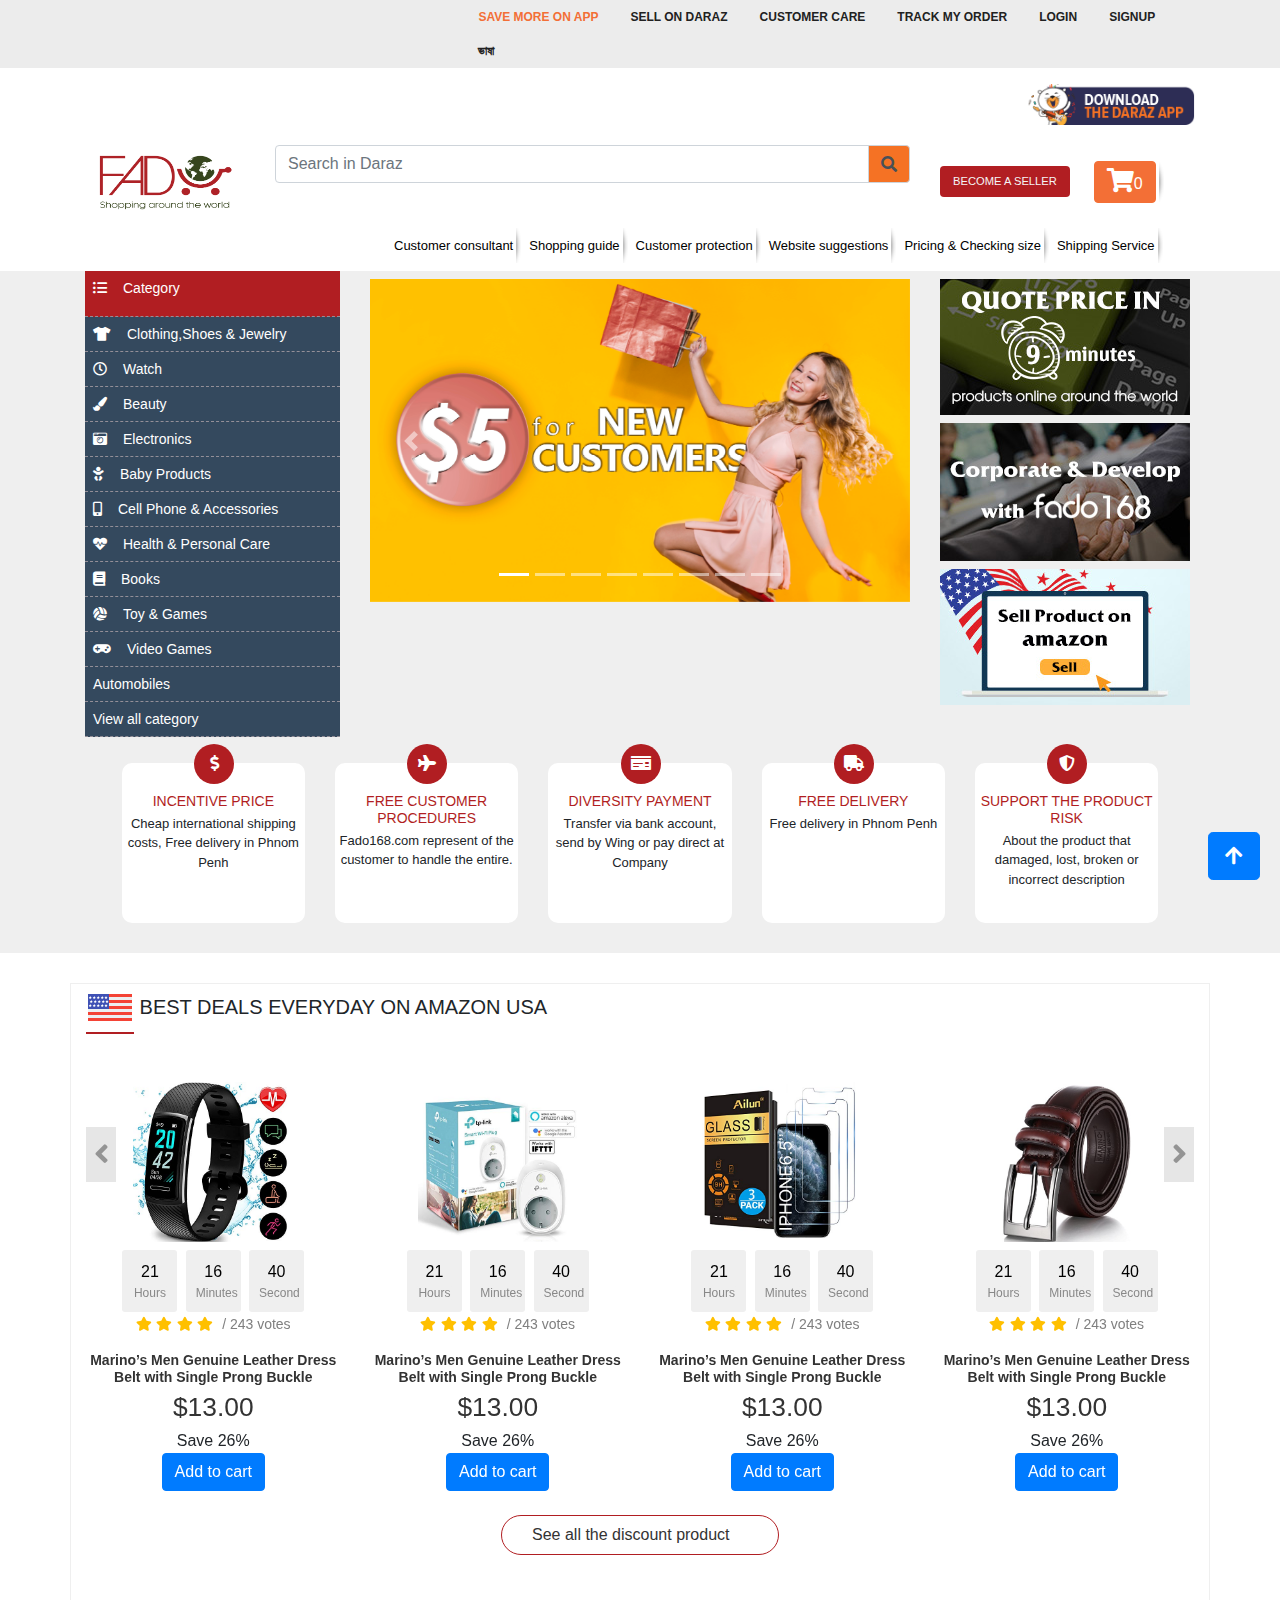
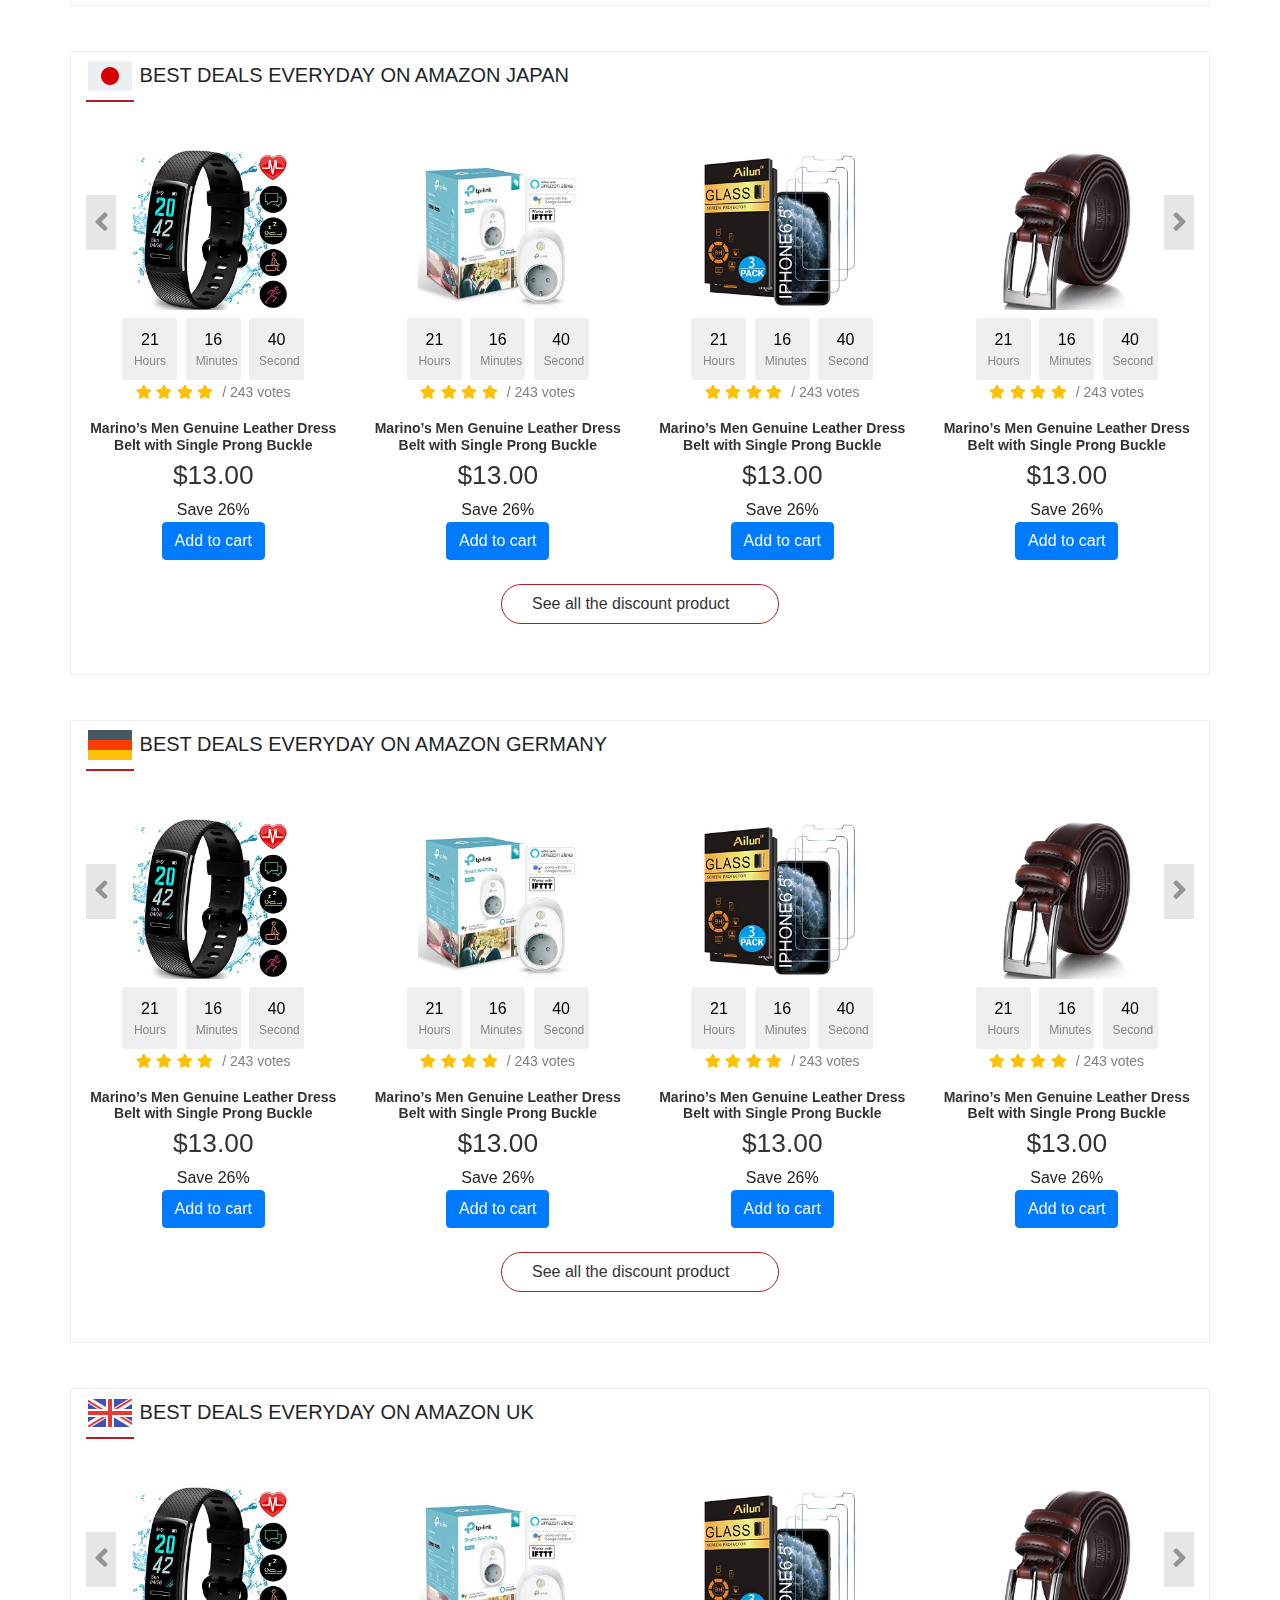
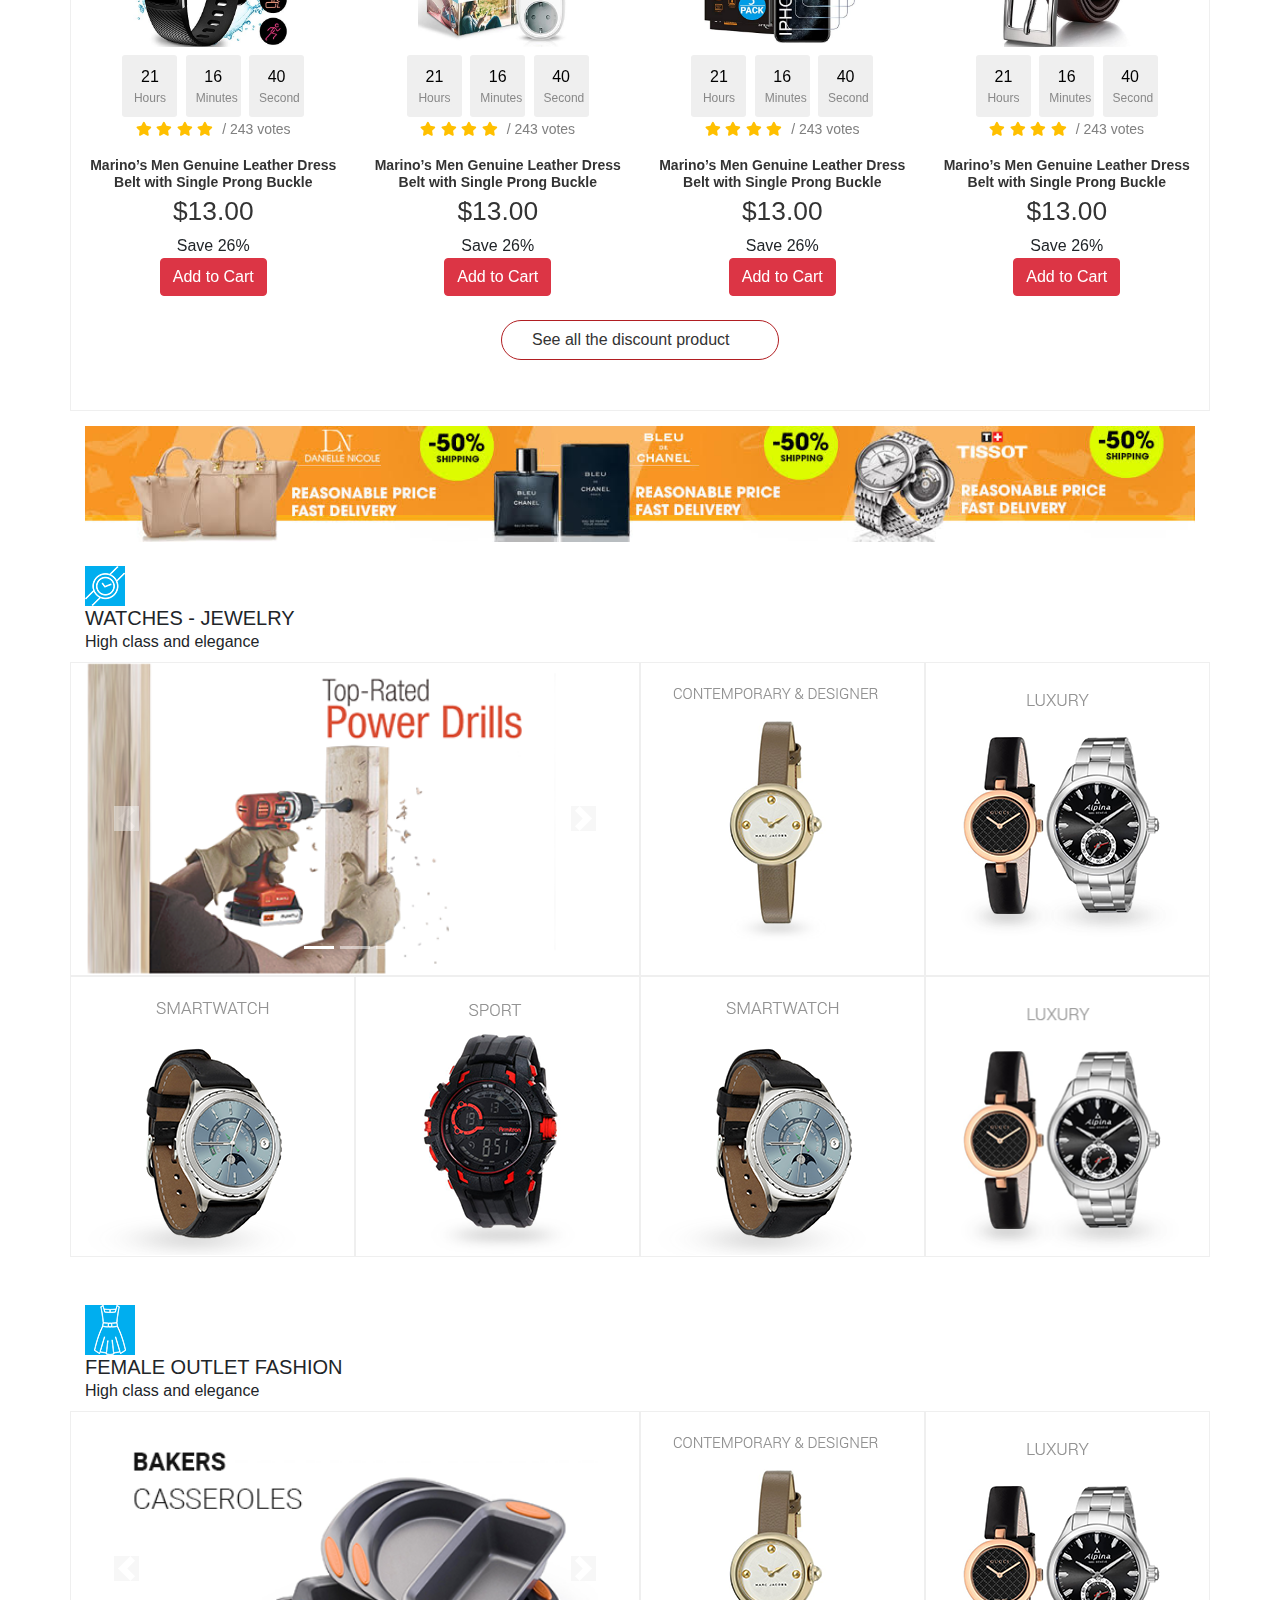
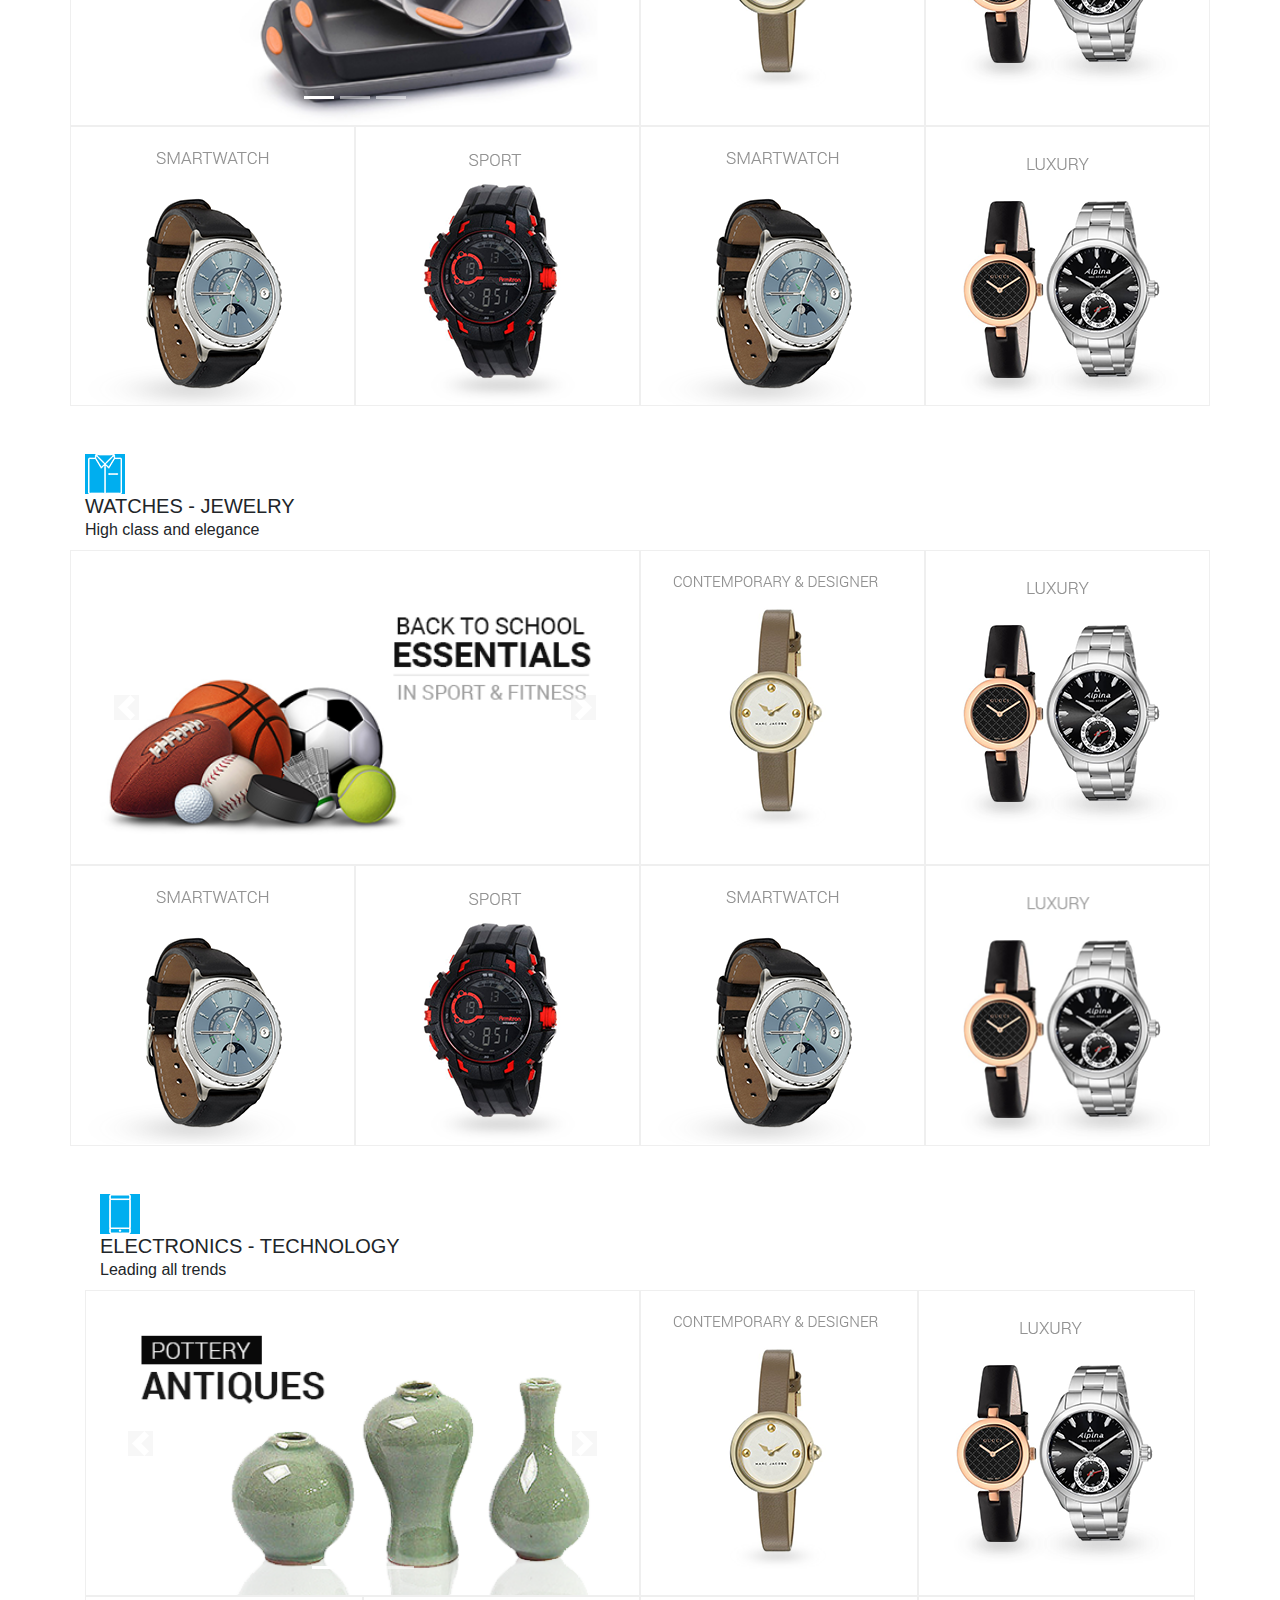
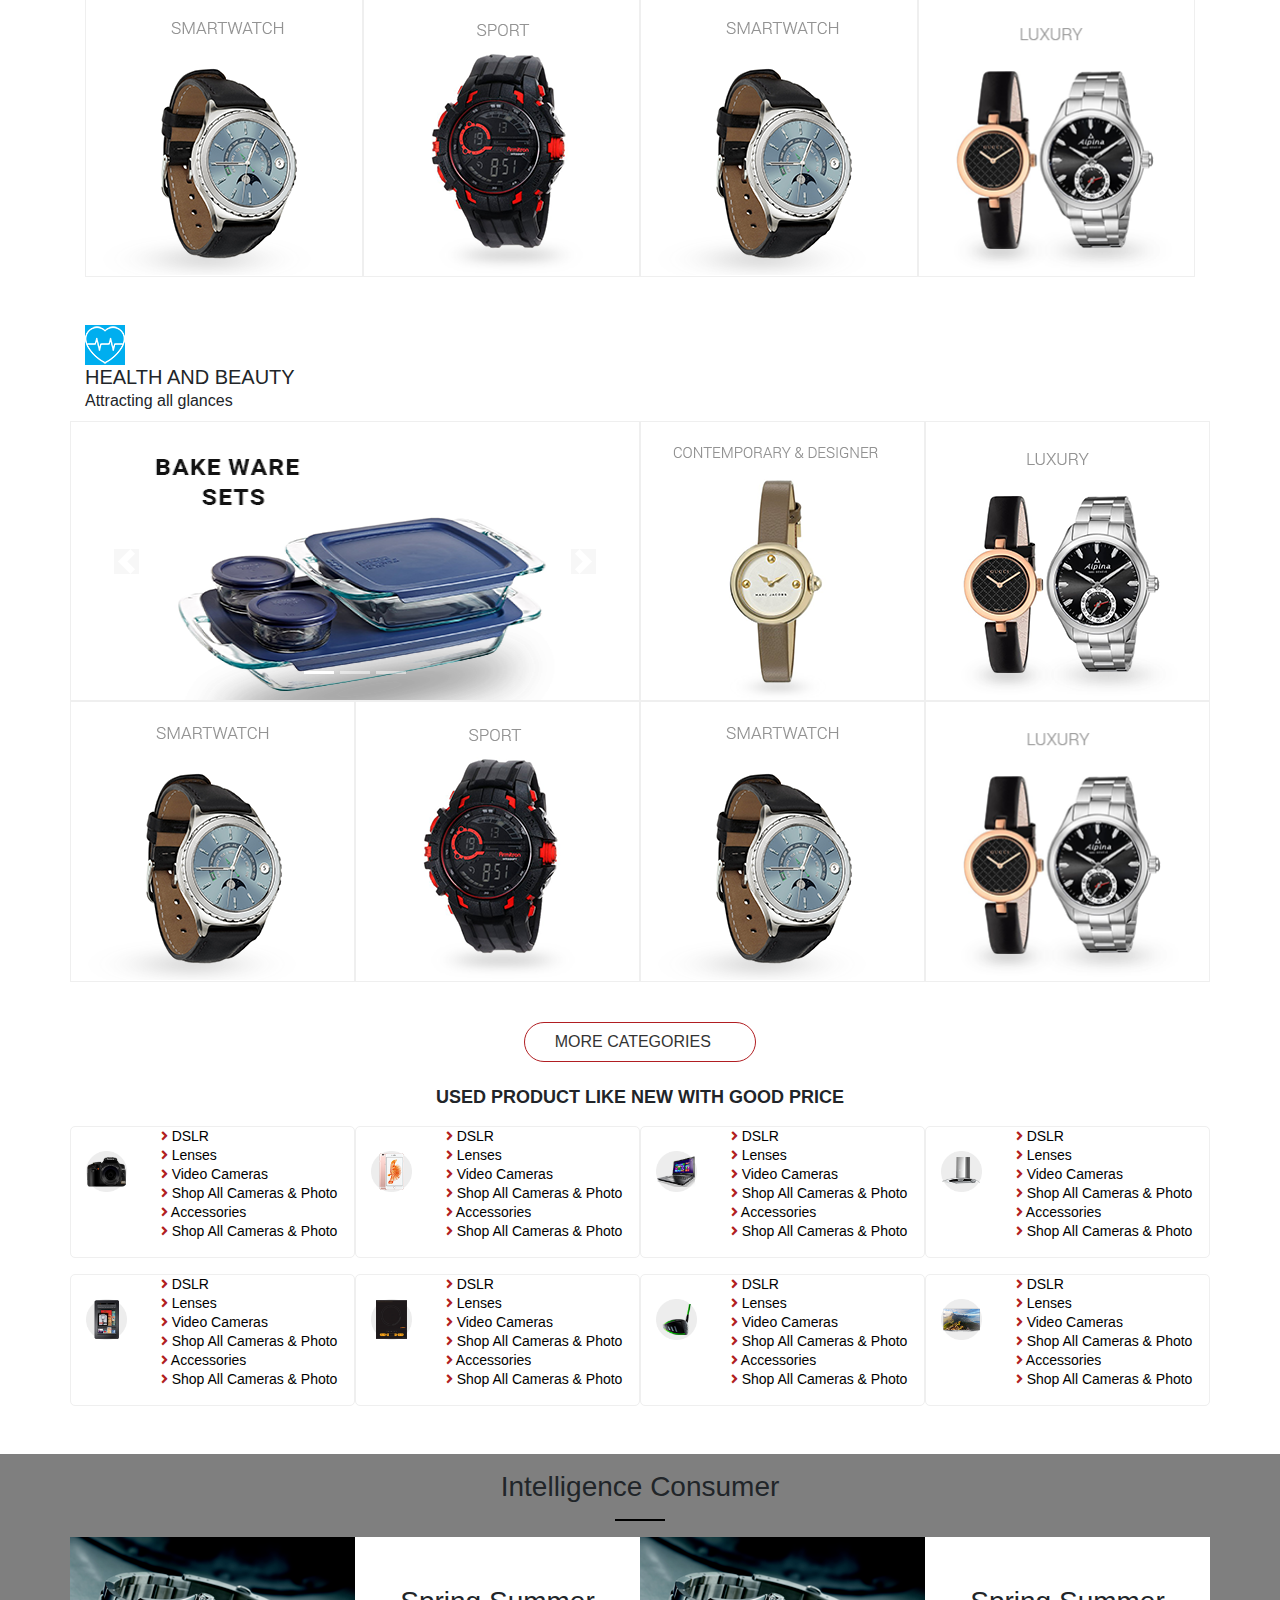
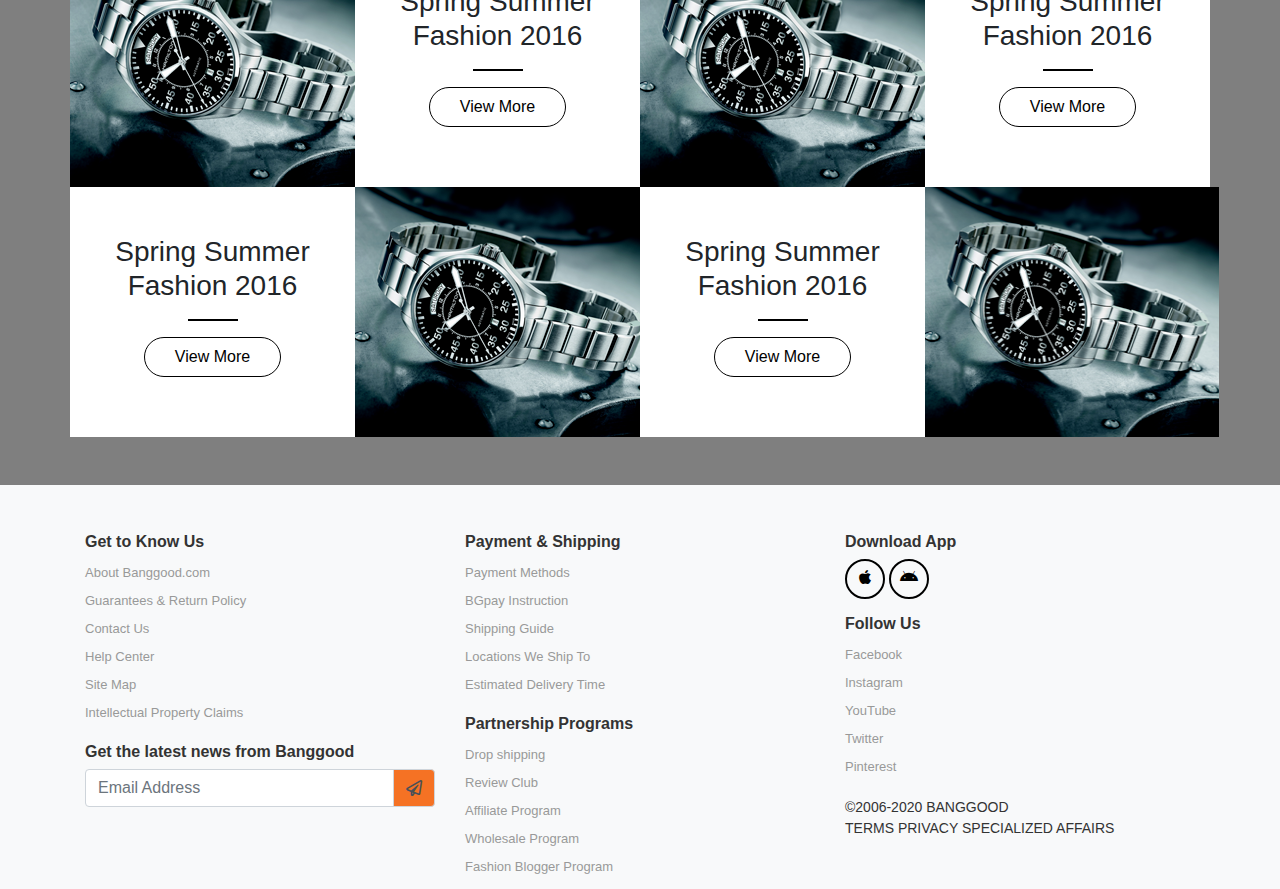
<file: index.html>
<!DOCTYPE html>
<html lang="en">
<head>
    <meta charset="UTF-8">
    <title>Fedo</title>
    <link rel="stylesheet" href="css/style.css">
    <link rel="stylesheet" href="css/bootstrap.min.css">
    <link rel="stylesheet" href="css/all.min.css">
    <link rel="stylesheet" href="css/responsive.css">
</head>
<body>
<!--header area goes here-->
<header>
    <div class="top-header">
        <div class="container">
            <ul class="nav ml-5">
                <li class="nav-item active">
                    <a class="nav-link" href="#">SAVE MORE ON APP</a>
                </li>
                <li class="nav-item">
                    <a class="nav-link" href="#">Sell on Daraz</a>
                </li>
                <li class="nav-item">
                    <a class="nav-link" href="#">CUSTOMER CARE</a>
                </li>
                <li class="nav-item">
                    <a class="nav-link" href="#">Track my order</a>
                </li>
                <li class="nav-item">
                    <a class="nav-link" href="#">Login</a>
                </li>
                <li class="nav-item">
                    <a class="nav-link" href="#">SIGNUP</a>
                </li>
                <li class="nav-item">
                    <a class="nav-link" href="#">ভাষা</a>
                </li>
            </ul>
        </div>
    </div>
    <nav class="fixed">
        <div class="container">
            <div class="download__company-app">
                <img src="img/d_app.png" alt="download_app" height="40" width="170" class="img-fluid">
            </div>
            <div class="row">
                <div class="col-sm-2">
                    <a class="navbar-brand" href="index.html"><img src="img/logo.png" alt="logo" height="65" width="160"></a>
                </div>
                <div class="col-sm-7">
                    <div class="input-group mb-3">
                        <input type="text" class="form-control" placeholder="Search in Daraz" aria-label="Recipient's username" aria-describedby="basic-addon2">
                        <div class="input-group-append">
                            <span class="input-group-text" id="basic-addon2"><i class="fas fa-search"></i></span>
                        </div>
                    </div>
                </div>
                <div class="col-sm-3">
                   <div class="navigation__col">
                        <div class="seller-become-btn">
                            <a href="#" class="btn seller-registratin-btn">become a seller</a>
                        </div>
                        <div class="navigation_bar">
                            <nav class="navbar navbar-expand-lg navbar-light bg-light">
                                <ul class="navbar-nav">
                                    <li class="nav-item active">
                                        <a class="nav-link" href="#">
                                            <button type="button" class="btn btn-primary cartI" data-toggle="modal" data-target="#cart"><i class="fas fa-2x fa-shopping-cart my-cart-icon"></i><span class="total-count"></span></button>
                                        </a>
                                    </li>
                                </ul>
                            </nav>
                        </div>
                   </div>
                </div>
            </div>
         
        </div>
    </nav>
</header>
<!--navbar area goes here-->
<section id="navbar-area">
    <div class="container">
        <div class="row">
            <div class="col-3">
                <!--<ul>-->
                    <!--<li class="pb-3"><a href="#"><i class="fas fa-list-ul ml-2 mr-3"></i>Category</a></li>-->
                <!--</ul>-->
            </div>
            <div class="col-9">
                <nav class="navbar navbar-expand-lg navbar-light bg-light">
                <button class="navbar-toggler" type="button" data-toggle="collapse" data-target="#navbarSupportedContent" aria-controls="navbarSupportedContent" aria-expanded="false" aria-label="Toggle navigation">
                <span class="navbar-toggler-icon"></span>
                </button>
                <div class="collapse navbar-collapse" id="navbarSupportedContent">
                <ul class="navbar-nav mr-auto">
                <li class="nav-item active">
                <a class="nav-link" href="#">Customer consultant</a>
                </li>
                <li class="nav-item">
                <a class="nav-link" href="#">Shopping guide</a>
                </li>
                <li class="nav-item active">
                <a class="nav-link" href="#">Customer protection</a>
                </li>
                <li class="nav-item">
                <a class="nav-link" href="#">Website suggestions</a>
                </li>
                <li class="nav-item active">
                <a class="nav-link" href="#">Pricing & Checking size</a>
                </li>
                <li class="nav-item">
                <a class="nav-link" href="#">Shipping Service</a>
                </li>
                </ul>
                </div>
                </nav>
            </div>
        </div>
    </div>
</section>

<!--category area goes here-->
<section id="categoryArea">
    <div class="container">
        <div class="row">
            <div class="col-md-3 position-div">
                <ul>
                    <li class="pb-3"><a href="#"><i class="fas fa-list-ul ml-2 mr-3"></i>Category</a></li>
                        <li><a href="product-category.html"><i class="fas fa-tshirt ml-2 mr-3"></i>Clothing,Shoes & Jewelry</a>
                            <div class="sub-menu">
                                <div class="row">
                                    <div class="col-8">
                                        <div class="row ml-3 mb-1">
                                            <div class="col-md-4">
                                                <ul>
                                                    <li><h6>Women</h6></li>
                                                    <li><a href="">Clothing</a></li>
                                                    <li><a href="">Shoes</a></li>
                                                    <li><a href="">Jewelry</a></li>
                                                    <li><a href="">Watch</a></li>
                                                </ul>
                                            </div>
                                            <div class="col-md-4">
                                                <ul>
                                                    <li><h6>Men</h6></li>
                                                    <li><a href="">Clothing</a></li>
                                                    <li><a href="">Shoes</a></li>
                                                    <li><a href="">Jewelry</a></li>
                                                    <li><a href="">Watch</a></li>
                                                </ul>
                                            </div>
                                            <div class="col-md-4">
                                                <ul>
                                                    <li><h6>Girls</h6></li>
                                                    <li><a href="">Clothing</a></li>
                                                    <li><a href="">Shoes</a></li>
                                                    <li><a href="">Jewelry</a></li>
                                                    <li><a href="">Watch</a></li>
                                                </ul>
                                            </div>
                                            <div class="col-md-4">
                                                <ul>
                                                    <li><h6>Boys</h6></li>
                                                    <li><a href="">Clothing</a></li>
                                                    <li><a href="">Shoes</a></li>
                                                    <li><a href="">Jewelry</a></li>
                                                    <li><a href="">Watch</a></li>
                                                </ul>
                                            </div>
                                        </div>
                                        <div class="row ml-3">
                                            <div class="col-md-4">
                                                <ul>
                                                    <li><h6>Baby</h6></li>
                                                    <li><a href="">Baby Girls</a></li>
                                                    <li><a href="">Baby Boys</a></li>
                                                </ul>
                                            </div>
                                            <div class="col-md-4">
                                                <ul>
                                                    <li><h6>Novelty,Costumes & More</h6></li>
                                                    <li><a href="">Novelty</a></li>
                                                    <li><a href="">Work Wear & Uniforms</a></li>
                                                    <li><a href="">Body Jewelry</a></li>
                                                    <li><a href="">Band & Music Fan</a></li>
                                                </ul>
                                            </div>
                                            <div class="col-md-4">
                                                <ul>
                                                    <li><h6>luggage & Travel Gear</h6></li>
                                                    <li><a href="">Backpacks</a></li>
                                                    <li><a href="">Briefcases</a></li>
                                                    <li><a href="">Diaper Bags</a></li>
                                                    <li><a href="">Fashion Waist Packs</a></li>
                                                </ul>
                                            </div>

                                        </div>
                                    </div>
                                    <div class="col-4">
                                        <img src="img/c1.png" alt="cloth-pic" class="img-fluid">
                                    </div>
                                </div>
                            </div>
                        </li>
                        <li><a href="#"><i class="far fa-clock ml-2 mr-3"></i>Watch</a>
                            <div class="sub-menu">
                                <div class="row">
                                    <div class="col-8">
                                        <div class="row ml-3 mb-1">
                                            <div class="col-md-3">
                                                <ul>
                                                    <li><h6>Boys</h6></li>
                                                    <li><a href="">Pocket Watches</a></li>
                                                    <li><a href="">Watch Bands</a></li>
                                                    <li><a href="">Wrist Watches</a></li>
                                                </ul>
                                            </div>
                                            <div class="col-md-3">
                                                <ul>
                                                    <li><h6>Accessories</h6></li>
                                                    <li><a href="">Batteries</a></li>
                                                    <li><a href="">Pocket Watch Chains</a></li>
                                                    <li><a href="">Repair Tools & Kits</a></li>
                                                </ul>
                                            </div>
                                            <div class="col-md-3">
                                                <ul>
                                                    <li><h6>Girls</h6></li>
                                                    <li><a href="">Pocket Watches</a></li>
                                                    <li><a href="">Watch Bands</a></li>
                                                    <li><a href="">Wrist Watches</a></li>
                                                </ul>
                                            </div>
                                            <div class="col-md-3">
                                                <ul>
                                                    <li><h6>Men</h6></li>
                                                    <li><a href="">Pocket Watches</a></li>
                                                    <li><a href="">Watch Bands</a></li>
                                                    <li><a href="">Wrist Watches</a></li>
                                                </ul>
                                            </div>
                                        </div>
                                        <div class="row ml-3">
                                            <div class="col-md-3">
                                                <ul>
                                                    <li><h6>Women</h6></li>
                                                    <li><a href="">Pocket Watches</a></li>
                                                    <li><a href="">Watch Bands</a></li>
                                                    <li><a href="">Wrist Watches</a></li>
                                                </ul>
                                            </div>

                                        </div>
                                    </div>
                                    <div class="col-3">
                                        <img src="img/c2.png" alt="cloth-pic" class="img-fluid">
                                    </div>
                                </div>
                            </div>
                        </li>
                        <li><a href="product-category.html"><i class="fas fa-paint-brush ml-2 mr-3"></i>Beauty</a>
                            <div class="sub-menu">
                                <div class="row">
                                    <div class="col-8">
                                        <div class="row ml-3 mb-1">
                                            <div class="col-md-3">
                                                <ul>
                                                    <li><h6>Bath & Body</h6></li>
                                                    <li><a href="">Bath</a></li>
                                                    <li><a href="">Cleansers</a></li>
                                                    <li><a href="">Bathing Accessories</a></li>
                                                </ul>
                                            </div>
                                            <div class="col-md-3">
                                                <ul>
                                                    <li><h6>Fragrance</h6></li>
                                                    <li><a href="">Candles & Home Scents</a></li>
                                                    <li><a href="">Children\'s</a></li>
                                                    <li><a href="">Men\'s</a></li>
                                                    <li><a href="">Sets</a></li>
                                                </ul>
                                            </div>
                                            <div class="col-md-3">
                                                <ul>
                                                    <li><h6>Hair Care</h6></li>
                                                    <li><a href="">Conditioners</a></li>
                                                    <li><a href="">Hair & Scalp Treatments</a></li>
                                                    <li><a href="">Hair Color</a></li>
                                                    <li><a href="">Hair Loss Products</a></li>
                                                </ul>
                                            </div>
                                            <div class="col-md-3">
                                                <ul>
                                                    <li><h6>Makeup</h6></li>
                                                    <li><a href="">Body</a></li>
                                                    <li><a href="">Eyes</a></li>
                                                    <li><a href="">Brushes & Applicators</a></li>
                                                    <li><a href="">Face</a></li>
                                                </ul>
                                            </div>
                                        </div>
                                        <div class="row ml-3">
                                            <div class="col-md-3">
                                                <ul>
                                                    <li><h6>Skin Care</h6></li>
                                                    <li><a href="">Body</a></li>
                                                    <li><a href="">Eyes</a></li>
                                                    <li><a href="">Face</a></li>
                                                    <li><a href="">Feet</a></li>

                                                </ul>
                                            </div>
                                            <div class="col-md-3">
                                                <ul>
                                                    <li><h6>Tools & Accessories</h6></li>
                                                    <li><a href="">Bags & Cases</a></li>
                                                    <li><a href="">Bathing Accessories</a></li>
                                                    <li><a href="">Cotton & Swabs</a></li>
                                                    <li><a href="">Epilators</a></li>
                                                </ul>
                                            </div>
                                        </div>
                                    </div>
                                    <div class="col-4">
                                        <img src="img/c3.png" alt="cloth-pic" class="img-fluid">
                                    </div>
                                </div>
                            </div>
                        </li>
                        <li><a href="product-category.html"><i class="fas fa-camera-retro ml-2 mr-3"></i>Electronics</a>
                            <div class="sub-menu">
                                <div class="row">
                                    <div class="col-8">
                                        <div class="row ml-3 mb-1">
                                            <div class="col-md-3">
                                                <ul>
                                                    <li><h6>Accessories & Supplies</h6></li>
                                                    <li><a href="">Audio & Video Accessories</a></li>
                                                    <li><a href="">Blank Media</a></li>
                                                    <li><a href="">Cables</a></li>
                                                </ul>
                                            </div>
                                            <div class="col-md-3">
                                                <ul>
                                                    <li><h6>Camera & Photo</h6></li>
                                                    <li><a href="">Accessories</a></li>
                                                    <li><a href="">Binoculars & Scopes</a></li>
                                                    <li><a href="">Bags & Cases</a></li>
                                                    <li><a href="">Digital Cameras</a></li>
                                                </ul>
                                            </div>
                                            <div class="col-md-3">
                                                <ul>
                                                    <li><h6>Car & Vehicle Electronics</h6></li>
                                                    <li><a href="">Aviation Electronics</a></li>
                                                    <li><a href="">Car Electronics</a></li>
                                                    <li><a href="">Motorcycle Electronics</a></li>
                                                </ul>
                                            </div>
                                            <div class="col-md-3">
                                                <ul>
                                                    <li><h6>Cell Phones & Accessories</h6></li>
                                                    <li><a href="">Cases, Holsters & Clips</a></li>
                                                    <li><a href="">Accessories</a></li>
                                                    <li><a href="">Cases</a></li>
                                                    <li><a href="">No-Contract Phones</a></li>
                                                </ul>
                                            </div>
                                        </div>
                                        <div class="row ml-3">
                                            <div class="col-md-3">
                                                <ul>
                                                    <li><h6>Computers & Accessories</h6></li>
                                                    <li><a href="">Cables & Accessories</a></li>
                                                    <li><a href="">Computer Components</a></li>
                                                    <li><a href="">Data Storage</a></li>
                                                    <li><a href="">Desktops</a></li>
                                                </ul>
                                            </div>
                                            <div class="col-md-3">
                                                <ul>
                                                    <li><h6>GPS & Navigation</h6></li>
                                                    <li><a href="">GPS System Accessories</a></li>
                                                    <li><a href="">GPS Trackers</a></li>
                                                    <li><a href="">Sports & Handheld GPS</a></li>
                                                </ul>
                                            </div>
                                            <div class="col-md-3">
                                                <ul>
                                                    <li><h6>Home Audio</h6></li>
                                                    <li><a href="">Compact Stereos</a></li>
                                                    <li><a href="">Docking Stations</a></li>
                                                    <li><a href="">Home Audio Accessories</a></li>
                                                    <li><a href="">Home Theater Systems</a></li>
                                                </ul>
                                            </div>
                                            <div class="col-md-3">
                                                <ul>
                                                    <li><h6>Office Electronics</h6></li>
                                                    <li><a href="">Calculators</a></li>
                                                    <li><a href="">Copiers</a></li>
                                                    <li><a href="">Document Cameras</a></li>
                                                </ul>
                                            </div>
                                        </div>
                                    </div>
                                    <div class="col-4">
                                        <img src="img/c4.png" alt="cloth-pic" class="img-fluid">
                                    </div>
                                </div>
                            </div>
                        </li>
                        <li><a href="product-category.html"><i class="fas fa-baby ml-2 mr-3"></i>Baby Products</a>
                            <div class="sub-menu">
                                <div class="row">
                                    <div class="col-8">
                                        <div class="row ml-3 mb-1">
                                            <div class="col-md-3">
                                                <ul>
                                                    <li><h6>Apparel & Accessories</h6></li>
                                                    <li><a href="">Baby Boys</a></li>
                                                    <li><a href="">Baby Girls</a></li>
                                                    <li><a href="">Unisex</a></li>
                                                </ul>
                                            </div>
                                            <div class="col-md-3">
                                                <ul>
                                                    <li><h6>Baby & Toddler Toys</h6></li>
                                                    <li><a href="">Activity Play Centers</a></li>
                                                    <li><a href="">Balls</a></li>
                                                    <li><a href="">Blocks</a></li>
                                                </ul>
                                            </div>
                                            <div class="col-md-3">
                                                <ul>
                                                    <li><h6>Baby Stationery</h6></li>
                                                    <li><a href="">Birth Announcements</a></li>
                                                    <li><a href="">Invitations</a></li>
                                                    <li><a href="">Thank You Cards</a></li>
                                                </ul>
                                            </div>
                                            <div class="col-md-3">
                                                <ul>
                                                    <li><h6>Bathing & Skin Care</h6></li>
                                                    <li><a href="">Aromatherapy</a></li>>
                                                    <li><a href="">Bathroom Safety</a></li>
                                                    <li><a href="">Bubble Bath</a></li>
                                                </ul>
                                            </div>
                                        </div>
                                        <div class="row ml-3">
                                            <div class="col-md-3">
                                                <ul>
                                                    <li><h6>Car Seats & Accessories</h6></li>
                                                    <li><a href="">Accessories</a></li>
                                                    <li><a href="">Car Beds</a></li>
                                                    <li><a href="">Car Seats</a></li>
                                                </ul>
                                            </div>
                                            <div class="col-md-3">
                                                <ul>
                                                    <li><h6>Diapering</h6></li>
                                                    <li><a href="">Changing Tables</a></li>
                                                    <li><a href="">Cloth Diaper Accessories</a></li>
                                                    <li><a href="">Cloth Diapers</a></li>
                                                </ul>
                                            </div>
                                            <div class="col-md-3">
                                                <ul>
                                                    <li><h6>Feeding</h6></li>
                                                    <li><a href="">Bibs & Burp Cloths</a></li>
                                                    <li><a href="">Bottle-Feeding</a></li>
                                                    <li><a href="">Breastfeeding</a></li>
                                                </ul>
                                            </div>
                                        </div>
                                    </div>
                                    <div class="col-4">
                                        <img src="img/c5.png" alt="cloth-pic" class="img-fluid">
                                    </div>
                                </div>
                            </div>
                        </li>
                        <li><a href="product-category.html"><i class="fas fa-mobile-alt ml-2 mr-3"></i>Cell Phone & Accessories</a>
                            <div class="sub-menu">
                                <div class="row">
                                    <div class="col-8">
                                        <div class="row ml-3 mb-1">
                                            <div class="col-md-3">
                                                <ul>
                                                    <li><h6>Accessories</h6></li>
                                                    <li><a href="">Audio Adapters</a></li>
                                                    <li><a href="">Batteries</a></li>
                                                    <li><a href="">Car Accessories</a></li>
                                                </ul>
                                            </div>
                                            <div class="col-md-3">
                                                <ul>
                                                    <li><h6>No-Contract Phones</h6></li>
                                                    <li><a href="">Broadband</a></li>
                                                    <li><a href="">Minutes</a></li>
                                                    <li><a href="">Phones</a></li>
                                                </ul>
                                            </div>
                                            <div class="col-md-3">
                                                <ul>
                                                    <li><h6>Cases, Holsters & Clips</h6></li>
                                                    <li><a href="">Cases</a></li>
                                                    <li><a href="">Wallet Cases</a></li>
                                                    <li><a href="">Sleeves</a></li>
                                                </ul>
                                            </div>
                                            <div class="col-md-3">
                                                <ul>
                                                    <li><h6>Sim Cards</h6></li>
                                                </ul>
                                            </div>
                                        </div>
                                        <div class="row ml-3">
                                            <div class="col-md-4">
                                                <ul>
                                                    <li><h6>Unlocked Phones</h6></li>
                                                </ul>
                                            </div>
                                            <div class="col-md-4">
                                                <ul>
                                                    <li><h6>Cases</h6></li>
                                                </ul>
                                            </div>
                                            <div class="col-md-4">
                                                <ul>
                                                    <li><h6>Cell Phones</h6></li>
                                                    <li><a href="">Unlocked Cell Phones</a></li>
                                                    <li><a href="">Contract Cell Phones</a></li>
                                                    <li><a href="">Carrier Cell Phones</a></li>
                                                </ul>
                                            </div>

                                        </div>
                                    </div>
                                    <div class="col-4">
                                        <img src="img/c6.png" alt="cloth-pic" class="img-fluid">
                                    </div>
                                </div>
                            </div>
                        </li>
                        <li><a href="product-category.html"><i class="fas fa-heartbeat ml-2 mr-3"></i>Health & Personal Care</a>
                            <div class="sub-menu">
                                <div class="row">
                                    <div class="col-8">
                                        <div class="row ml-3 mb-1">
                                            <div class="col-md-3">
                                                <ul>
                                                    <li><h6>Baby & Child Care</h6></li>
                                                    <li><a href="">Diaper Care</a></li>
                                                    <li><a href="">Health Care</a></li>
                                                    <li><a href="">Personal Care</a></li>
                                                </ul>
                                            </div>
                                            <div class="col-md-3">
                                                <ul>
                                                    <li><h6>Health Care</h6></li>
                                                    <li><a href="">Alternative Medicine</a></li>
                                                    <li><a href="">Allergy, Sinus & Asthma</a></li>
                                                    <li><a href="">Cold Sore</a></li>
                                                </ul>
                                            </div>
                                            <div class="col-md-3">
                                                <ul>
                                                    <li><h6>Household Supplies</h6></li>
                                                    <li><a href="">Air Fresheners</a></li>
                                                    <li><a href="">Cleaning Tools</a></li>
                                                    <li><a href="">Dishwashing</a></li>
                                                </ul>
                                            </div>
                                            <div class="col-md-3">
                                                <ul>
                                                    <li><h6>Medical Supplies</h6></li>
                                                    <li><a href="">Bathroom Aids</a></li>
                                                    <li><a href="">Beds & Accessories</a></li>
                                                    <li><a href="">Splints & Slings</a></li>
                                                </ul>
                                            </div>
                                        </div>
                                        <div class="row ml-3">
                                            <div class="col-md-4">
                                                <ul>
                                                    <li><h6>Personal Care</h6></li>
                                                    <li><a href="">Bath & Body</a></li>
                                                    <li><a href="">Body Art</a></li>
                                                    <li><a href="">Ear Care</a></li>

                                                </ul>
                                            </div>
                                            <div class="col-md-4">
                                                <ul>
                                                    <li><h6>Sports Nutrition</h6></li>
                                                    <li><a href="">Accessories</a></li>
                                                    <li><a href="">Amino Acids</a></li>
                                                    <li><a href="">Endurance & Energy</a></li>
                                                </ul>
                                            </div>
                                            <div class="col-md-4">
                                                <ul>
                                                    <li><h6>Stationery</h6></li>
                                                    <li><a href="">Backpacks</a></li>
                                                    <li><a href="">Party Supplies</a></li>
                                                    <li><a href="">Supplements</a></li>
                                                </ul>
                                            </div>
                                        </div>
                                    </div>
                                    <div class="col-4">
                                        <img src="img/c7.png" alt="cloth-pic" class="img-fluid">
                                    </div>
                                </div>
                            </div>
                        </li>
                        <li><a href="product-category.html"><i class="fas fa-book ml-2 mr-3"></i>Books</a>
                            <div class="sub-menu">
                                <div class="row">
                                    <div class="col-8">
                                        <div class="row ml-3 mb-1">
                                            <div class="col-md-3">
                                                <ul>
                                                    <li><h6>Arts & Photography</h6></li>
                                                    <li><a href="">Business of Art</a></li>
                                                    <li><a href="">Collections</a></li>
                                                    <li><a href="">Jewelry</a></li>
                                                    <li><a href="">Arts & Design</a></li>
                                                </ul>
                                            </div>
                                            <div class="col-md-3">
                                                <ul>
                                                    <li><h6>Biographies & Memoirs</h6></li>
                                                    <li><a href="">Ethnic & National</a></li>
                                                    <li><a href="">General</a></li>
                                                    <li><a href="">Historical</a></li>
                                                </ul>
                                            </div>
                                            <div class="col-md-3">
                                                <ul>
                                                    <li><h6>Business & Money</h6></li>
                                                    <li><a href="">Biography & History</a></li>
                                                    <li><a href="">Business Life</a></li>
                                                    <li><a href="">Economics</a></li>
                                                </ul>
                                            </div>
                                            <div class="col-md-3">
                                                <ul>
                                                    <li><h6>Children\'s Books</h6></li>
                                                    <li><a href="">Action & Adventure</a></li>
                                                    <li><a href="">Activities</a></li>
                                                    <li><a href="">Arts & Music</a></li>
                                                </ul>
                                            </div>
                                        </div>
                                        <div class="row ml-3">
                                            <div class="col-md-3">
                                                <ul>
                                                    <li><h6>Christian Books & Bibles</h6></li>
                                                    <li><a href="">Bibles</a></li>
                                                    <li><a href="">Biographies</a></li>
                                                    <li><a href="">Catholicism</a></li>

                                                </ul>
                                            </div>
                                            <div class="col-md-3">
                                                <ul>
                                                    <li><h6>Comics & Graphic Novels</h6></li>
                                                    <li><a href="">Adventure Manga</a></li>
                                                    <li><a href="">Art of Comics</a></li>
                                                    <li><a href="">History Graphic Novels</a></li>
                                                    <li><a href="">Comic Strips</a></li>
                                                </ul>
                                            </div>
                                            <div class="col-md-3">
                                                <ul>
                                                    <li><h6>Computers & Technology</h6></li>
                                                    <li><a href="">Apple</a></li>
                                                    <li><a href="">Certification</a></li>
                                                    <li><a href="">Computer Science</a></li>
                                                </ul>
                                            </div>
                                            <div class="col-md-3">
                                                <ul>
                                                    <li><h6>Cookbooks, Food & Wine</h6></li>
                                                    <li><a href="">Baking</a></li>
                                                    <li><a href="">Beverages & Wine</a></li>
                                                    <li><a href="">Canning & Preserving</a></li>
                                                </ul>
                                            </div>
                                        </div>
                                    </div>
                                    <div class="col-4">
                                        <img src="img/c8.png" alt="cloth-pic" class="img-fluid">
                                    </div>
                                </div>
                            </div>
                        </li>
                        <li><a href="product-category.html"><i class="fas fa-volleyball-ball ml-2 mr-3"></i>Toy & Games</a>
                            <div class="sub-menu">
                                <div class="row">
                                    <div class="col-8">
                                        <div class="row ml-3 mb-1">
                                            <div class="col-md-3">
                                                <ul>
                                                    <li><h6>Action Figures</h6></li>
                                                    <li><a href="">Accessories</a></li>
                                                    <li><a href="">Action Figures</a></li>
                                                    <li><a href="">Playsets & Vehicles</a></li>
                                                    <li><a href="">Statues & Bobbleheads</a></li>
                                                </ul>
                                            </div>
                                            <div class="col-md-3">
                                                <ul>
                                                    <li><h6>Arts & Crafts</h6></li>
                                                    <li><a href="">Aprons & Smocks</a></li>
                                                    <li><a href="">Art & Craft Sets</a></li>
                                                    <li><a href="">Beads</a></li>
                                                </ul>
                                            </div>
                                            <div class="col-md-3">
                                                <ul>
                                                    <li><h6>Baby & Toddler Toys</h6></li>
                                                    <li><a href="">Balls</a></li>
                                                    <li><a href="">Bath Toys</a></li>
                                                    <li><a href="">Blocks</a></li>
                                                </ul>
                                            </div>
                                            <div class="col-md-3">
                                                <ul>
                                                    <li><h6>Building Toys</h6></li>
                                                    <li><a href="">Building Sets</a></li>
                                                    <li><a href="">Gear Sets</a></li>
                                                    <li><a href="">Marble Runs</a></li>
                                                    <li><a href="">Stacking Blocks</a></li>
                                                </ul>
                                            </div>
                                        </div>
                                        <div class="row ml-3">
                                            <div class="col-md-3">
                                                <ul>
                                                    <li><h6>Dolls & Accessories</h6></li>
                                                    <li><a href="">Dollhouses</a></li>
                                                    <li><a href="">Dollhouse</a></li>
                                                    <li><a href="">Dolls</a></li>
                                                </ul>
                                            </div>
                                            <div class="col-md-3">
                                                <ul>
                                                    <li><h6>Dress Up & Pretend Play</h6></li>
                                                    <li><a href="">Accessories</a></li>
                                                    <li><a href="">Costumes</a></li>
                                                    <li><a href="">Hair & Nails</a></li>
                                                    <li><a href="">Beauty & Fashion</a></li>
                                                </ul>
                                            </div>
                                            <div class="col-md-3">
                                                <ul>
                                                    <li><h6>Electronics for Kids</h6></li>
                                                    <li><a href="">Arcade Games</a></li>
                                                    <li><a href="">Dance Mats</a></li>
                                                    <li><a href="">Electronic Pets</a></li>
                                                </ul>
                                            </div>
                                            <div class="col-md-3">
                                                <ul>
                                                    <li><h6>Games</h6></li>
                                                    <li><a href="">Battling Tops</a></li>
                                                    <li><a href="">Board Games</a></li>
                                                    <li><a href="">Card Games</a></li>
                                                    <li><a href="">DVD Games</a></li>
                                                </ul>
                                            </div>
                                        </div>
                                    </div>
                                    <div class="col-4">
                                        <img src="img/c9.png" alt="cloth-pic" class="img-fluid">
                                    </div>
                                </div>
                            </div>
                        </li>
                        <li><a href="product-category.html"><i class="fas fa-gamepad ml-2 mr-3"></i>Video Games</a>
                            <div class="sub-menu">
                                <div class="row">
                                    <div class="col-8">
                                        <div class="row ml-3 mb-1">
                                            <div class="col-md-3">
                                                <ul>
                                                    <li><h6>Digital Games</h6></li>
                                                    <li><a href="">Casual Games</a></li>
                                                    <li><a href="">Free-to-Play Games</a></li>
                                                    <li><a href="">PC Game Downloads</a></li>
                                                    <li><a href="">PC</a></li>
                                                </ul>
                                            </div>
                                            <div class="col-md-3">
                                                <ul>
                                                    <li><h6>Mac</h6></li>
                                                    <li><a href="">Accessories</a></li>
                                                    <li><a href="">Games</a></li>
                                                </ul>
                                            </div>
                                            <div class="col-md-3">
                                                <ul>
                                                    <li><h6>More Systems</h6></li>
                                                    <li><a href="">3DO</a></li>
                                                    <li><a href="">Atari 2600</a></li>
                                                    <li><a href="">Atari 5200</a></li>
                                                </ul>
                                            </div>
                                            <div class="col-md-3">
                                                <ul>
                                                    <li><h6>Nintendo 3DS</h6></li>
                                                    <li><a href="">Accessories</a></li>
                                                    <li><a href="">Consoles</a></li>
                                                    <li><a href="">Games</a></li>
                                                </ul>
                                            </div>
                                        </div>
                                        <div class="row ml-3">
                                            <div class="col-md-4">
                                                <ul>
                                                    <li><h6>PC</h6></li>
                                                    <li><a href="">Games</a></li>
                                                    <li><a href="">Virtual Reality</a></li>
                                                </ul>
                                            </div>
                                            <div class="col-md-4">
                                                <ul>
                                                    <li><h6>PlayStation 3</h6></li>
                                                    <li><a href="">Accessories</a></li>
                                                    <li><a href="">Consoles</a></li>
                                                    <li><a href="">Games</a></li>
                                                    <li><a href="">Subscription Cards</a></li>
                                                </ul>
                                            </div>
                                            <div class="col-md-4">
                                                <ul>
                                                    <li><h6>PlayStation 4</h6></li>
                                                    <li><a href="">Accessories</a></li>
                                                    <li><a href="">Consoles</a></li>
                                                    <li><a href="">Games</a></li>
                                                    <li><a href="">Digital Games</a></li>
                                                </ul>
                                            </div>
                                        </div>
                                    </div>
                                    <div class="col-4">
                                        <img src="img/c10.png" alt="cloth-pic" class="img-fluid">
                                    </div>
                                </div>
                            </div>
                        </li>
                        <li><a href="automobile-category.html" class="ml-2">Automobiles</a></li>
                        <li><a href="#" class="ml-2">View all category</a></li>
                </ul>
            </div>
            <div class="col-md-6">
                <div id="carouselExampleIndicators" class="carousel slide mt-2" data-ride="carousel">
                    <ol class="carousel-indicators">
                        <li data-target="#carouselExampleIndicators" data-slide-to="0" class="active"></li>
                        <li data-target="#carouselExampleIndicators" data-slide-to="1"></li>
                        <li data-target="#carouselExampleIndicators" data-slide-to="3"></li>
                        <li data-target="#carouselExampleIndicators" data-slide-to="4"></li>
                        <li data-target="#carouselExampleIndicators" data-slide-to="5"></li>
                        <li data-target="#carouselExampleIndicators" data-slide-to="6"></li>
                        <li data-target="#carouselExampleIndicators" data-slide-to="7"></li>
                        <li data-target="#carouselExampleIndicators" data-slide-to="8"></li>
                    </ol>
                    <div class="carousel-inner">
                        <div class="carousel-item active">
                            <img src="img/slider_1.jpg" class="d-block w-100" alt="slider">
                        </div>
                        <div class="carousel-item">
                            <img src="img/slider_2.png" class="d-block w-100" alt="slider">
                        </div>
                        <div class="carousel-item">
                            <img src="img/slider_3.jpg" class="d-block w-100" alt="slider">
                        </div>
                        <div class="carousel-item">
                            <img src="img/slider_4.jpg" class="d-block w-100" alt="slider">
                        </div>
                        <div class="carousel-item">
                            <img src="img/slider_1.jpg" class="d-block w-100" alt="slider">
                        </div>
                        <div class="carousel-item">
                            <img src="img/slider_2.png" class="d-block w-100" alt="slider">
                        </div>
                        <div class="carousel-item">
                            <img src="img/slider_3.jpg" class="d-block w-100" alt="slider">
                        </div>
                        <div class="carousel-item">
                            <img src="img/slider_4.jpg" class="d-block w-100" alt="slider">
                        </div>

                    </div>
                    <a class="carousel-control-prev" href="#carouselExampleIndicators" role="button" data-slide="prev">
                        <span class="carousel-control-prev-icon" aria-hidden="true"></span>
                        <span class="sr-only">Previous</span>
                    </a>
                    <a class="carousel-control-next" href="#carouselExampleIndicators" role="button" data-slide="next">
                        <span class="carousel-control-next-icon" aria-hidden="true"></span>
                        <span class="sr-only">Next</span>
                    </a>
                </div>
            </div>
            <div class="col-md-3">
                <img class="img-fluid mb-2 mt-2" src="img/bao-gia-9-phut.jpg" alt="bao-gia">
                <img class="img-fluid mb-2" src="img/hop-tac.jpg" alt="hop-tac">
                <img class="img-fluid mb-2" src="img/sell-amazon.jpg" alt="sell_amazon">
            </div>
        </div>
    </div>
</section>
<!--service area goes here-->
<section id="serviceAria">
    <div class="container-fluid offset-1">
        <div class="row">
            <div class="col-md-2">
                <span><i class="fas fa-dollar-sign"></i></span>
                <div class="content">
                    <h6>INCENTIVE PRICE</h6>
                    <p class="mt-1">Cheap international shipping costs, Free delivery in Phnom Penh</p>
                </div>
            </div>
            <div class="col-md-2">
                <span><i class="fas fa-plane"></i></span>
                <div class="content">
                    <h6>FREE CUSTOMER PROCEDURES</h6>
                    <p class="mt-1">Fado168.com represent of the customer to handle the entire.</p>
                </div>
            </div>
            <div class="col-md-2">
                <span><i class="fas fa-money-check"></i></span>
                <div class="content">
                    <h6>DIVERSITY PAYMENT</h6>
                    <p class="mt-1">Transfer via bank account, send by Wing​ or pay direct at Company</p>
                </div>
            </div>
            <div class="col-md-2">
                <span><i class="fas fa-truck"></i></span>
                <div class="content">
                    <h6>FREE DELIVERY</h6>
                    <p class="mt-1">Free delivery in Phnom Penh</p>
                </div>
            </div>
            <div class="col-md-2">
                <span><i class="fas fa-shield-alt"></i></span>
                <div class="content">
                    <h6>SUPPORT THE PRODUCT RISK</h6>
                    <p class="mt-1">About the product that damaged, lost, broken or incorrect description</p>
                </div>
            </div>
        </div>
    </div>
</section>
<!--product list area goes here-->
<section id="productList">
    <div id="usaProduct">
        <div class="container">
            <h5><img src="img/icon-us.png" alt="usa_Flag"> BEST DEALS EVERYDAY ON AMAZON USA</h5>
            <div class="row mt-5">
                <div class="col-md-12">
                    <div id="myCarousel" class="carousel slide" data-ride="carousel" data-interval="0">
                        <!-- Wrapper for carousel items -->
                        <div class="carousel-inner">
                            <div class="item carousel-item active">
                                <div class="row">
                                    <div class="col-md-3 col-sm-6">
                                        <div class="thumb-wrapper">
                                            <div class="img-box">
                                                <img src="img/product-1.jpg" class="img-responsive img-fluid" alt="product">
                                            </div>
                                            <div class="timer mt-2">
                                                <div>
                                                    <span class="hours" id="hour"></span>
                                                    <div class="smalltext">Hours</div>
                                                </div>
                                                <div>
                                                    <span class="minutes" id="minute"></span>
                                                    <div class="smalltext">Minutes</div>
                                                </div>
                                                <div>
                                                    <span class="seconds" id="second"></span>
                                                    <div class="smalltext">Second</div>
                                                </div>
                                                <p id="time-up"></p>
                                            </div>
                                            <div class="star-rating">
                                                <ul class="list-inline">
                                                    <li class="list-inline-item"><i class="fa fa-star"></i></li>
                                                    <li class="list-inline-item"><i class="fa fa-star"></i></li>
                                                    <li class="list-inline-item"><i class="fa fa-star"></i></li>
                                                    <li class="list-inline-item"><i class="fa fa-star"></i></li>
                                                    <li class="list-inline-item"><i class="fa fa-star-o"></i></li>
                                                    <li class="list-inline-item"><span>/ 243 votes</span></li>
                                                </ul>
                                            </div>
                                            <div class="thumb-content">
                                                <h4>Marino’s Men Genuine Leather Dress Belt with Single Prong Buckle</h4>
                                                <p class="item-price"><span>$13.00</span></p>
                                                <p>Save 26%</p>
                                                <a href="#" data-name="Lemon" data-price="5" class="add-to-cart btn btn-primary">Add to cart</a>
                                            </div>
                                        </div>
                                    </div>
                                    <div class="col-md-3 col-sm-6">
                                        <div class="thumb-wrapper">
                                            <div class="img-box">
                                                <img src="img/product-2.jpg" class="img-responsive img-fluid" alt="product">
                                            </div>
                                            <div class="timer mt-2">
                                                <div>
                                                    <span class="hours" id="hour1"></span>
                                                    <div class="smalltext">Hours</div>
                                                </div>
                                                <div>
                                                    <span class="minutes" id="minute1"></span>
                                                    <div class="smalltext">Minutes</div>
                                                </div>
                                                <div>
                                                    <span class="seconds" id="second1"></span>
                                                    <div class="smalltext">Second</div>
                                                </div>
                                                <p id="time-up1"></p>
                                            </div>
                                            <div class="star-rating">
                                                <ul class="list-inline">
                                                    <li class="list-inline-item"><i class="fa fa-star"></i></li>
                                                    <li class="list-inline-item"><i class="fa fa-star"></i></li>
                                                    <li class="list-inline-item"><i class="fa fa-star"></i></li>
                                                    <li class="list-inline-item"><i class="fa fa-star"></i></li>
                                                    <li class="list-inline-item"><i class="fa fa-star-o"></i></li>
                                                    <li class="list-inline-item"><span>/ 243 votes</span></li>
                                                </ul>
                                            </div>
                                            <div class="thumb-content">
                                                <h4>Marino’s Men Genuine Leather Dress Belt with Single Prong Buckle</h4>
                                                <p class="item-price"><span>$13.00</span></p>
                                                <p>Save 26%</p>
                                                <a href="#" data-name="Watch" data-price="6" class="add-to-cart btn btn-primary">Add to cart</a>
                                            </div>
                                        </div>
                                    </div>
                                    <div class="col-md-3 col-sm-6">
                                        <div class="thumb-wrapper">
                                            <div class="img-box">
                                                <img src="img/product-3.jpg" class="img-responsive img-fluid" alt="product">
                                            </div>
                                            <div class="timer mt-2">
                                                <div>
                                                    <span class="hours" id="hour2"></span>
                                                    <div class="smalltext">Hours</div>
                                                </div>
                                                <div>
                                                    <span class="minutes" id="minute2"></span>
                                                    <div class="smalltext">Minutes</div>
                                                </div>
                                                <div>
                                                    <span class="seconds" id="second2"></span>
                                                    <div class="smalltext">Second</div>
                                                </div>
                                                <p id="time-up2"></p>
                                            </div>
                                            <div class="star-rating">
                                                <ul class="list-inline">
                                                    <li class="list-inline-item"><i class="fa fa-star"></i></li>
                                                    <li class="list-inline-item"><i class="fa fa-star"></i></li>
                                                    <li class="list-inline-item"><i class="fa fa-star"></i></li>
                                                    <li class="list-inline-item"><i class="fa fa-star"></i></li>
                                                    <li class="list-inline-item"><i class="fa fa-star-o"></i></li>
                                                    <li class="list-inline-item"><span>/ 243 votes</span></li>
                                                </ul>
                                            </div>
                                            <div class="thumb-content">
                                                <h4>Marino’s Men Genuine Leather Dress Belt with Single Prong Buckle</h4>
                                                <p class="item-price"><span>$13.00</span></p>
                                                <p>Save 26%</p>
                                                <a href="#" data-name="Lemon" data-price="5" class="add-to-cart btn btn-primary">Add to cart</a>
                                            </div>
                                        </div>
                                    </div>
                                    <div class="col-md-3 col-sm-6">
                                        <div class="thumb-wrapper">
                                            <div class="img-box">
                                                <img src="img/product-4.jpg" class="img-responsive img-fluid" alt="product">
                                            </div>
                                            <div class="timer mt-2">
                                                <div>
                                                    <span class="hours" id="hour3"></span>
                                                    <div class="smalltext">Hours</div>
                                                </div>
                                                <div>
                                                    <span class="minutes" id="minute3"></span>
                                                    <div class="smalltext">Minutes</div>
                                                </div>
                                                <div>
                                                    <span class="seconds" id="second3"></span>
                                                    <div class="smalltext">Second</div>
                                                </div>
                                                <p id="time-up3"></p>
                                            </div>
                                            <div class="star-rating">
                                                <ul class="list-inline">
                                                    <li class="list-inline-item"><i class="fa fa-star"></i></li>
                                                    <li class="list-inline-item"><i class="fa fa-star"></i></li>
                                                    <li class="list-inline-item"><i class="fa fa-star"></i></li>
                                                    <li class="list-inline-item"><i class="fa fa-star"></i></li>
                                                    <li class="list-inline-item"><i class="fa fa-star-o"></i></li>
                                                    <li class="list-inline-item"><span>/ 243 votes</span></li>
                                                </ul>
                                            </div>
                                            <div class="thumb-content">
                                                <h4>Marino’s Men Genuine Leather Dress Belt with Single Prong Buckle</h4>
                                                <p class="item-price"><span>$13.00</span></p>
                                                <p>Save 26%</p>
                                                <a href="#" data-name="Lemon" data-price="5" class="add-to-cart btn btn-primary">Add to cart</a>
                                            </div>
                                        </div>
                                    </div>
                                </div>
                            </div>
                            <div class="item carousel-item">
                                <div class="row">
                                    <div class="col-md-3 col-sm-3">
                                        <div class="thumb-wrapper">
                                            <div class="img-box">
                                                <img src="img/product-5.jpg" class="img-responsive img-fluid" alt="product">
                                            </div>
                                            <div class="timer mt-2">
                                                <div>
                                                    <span class="hours" id="hour4"></span>
                                                    <div class="smalltext">Hours</div>
                                                </div>
                                                <div>
                                                    <span class="minutes" id="minute4"></span>
                                                    <div class="smalltext">Minutes</div>
                                                </div>
                                                <div>
                                                    <span class="seconds" id="second4"></span>
                                                    <div class="smalltext">Second</div>
                                                </div>
                                                <p id="time-up4"></p>
                                            </div>
                                            <div class="star-rating">
                                                <ul class="list-inline">
                                                    <li class="list-inline-item"><i class="fa fa-star"></i></li>
                                                    <li class="list-inline-item"><i class="fa fa-star"></i></li>
                                                    <li class="list-inline-item"><i class="fa fa-star"></i></li>
                                                    <li class="list-inline-item"><i class="fa fa-star"></i></li>
                                                    <li class="list-inline-item"><i class="fa fa-star-o"></i></li>
                                                    <li class="list-inline-item"><span>/ 243 votes</span></li>
                                                </ul>
                                            </div>
                                            <div class="thumb-content">
                                                <h4>Marino’s Men Genuine Leather Dress Belt with Single Prong Buckle</h4>
                                                <p class="item-price"><span>$13.00</span></p>
                                                <p>Save 26%</p>
                                                <a href="#" data-name="Lemon" data-price="5" class="add-to-cart btn btn-primary">Add to cart</a>
                                            </div>
                                        </div>
                                    </div>
                                    <div class="col-md-3 col-sm-3">
                                        <div class="thumb-wrapper">
                                            <div class="img-box">
                                                <img src="img/product-6.jpg" class="img-responsive img-fluid" alt="product">
                                            </div>
                                            <div class="timer mt-2">
                                                <div>
                                                    <span class="hours" id="hour5"></span>
                                                    <div class="smalltext">Hours</div>
                                                </div>
                                                <div>
                                                    <span class="minutes" id="minute5"></span>
                                                    <div class="smalltext">Minutes</div>
                                                </div>
                                                <div>
                                                    <span class="seconds" id="second5"></span>
                                                    <div class="smalltext">Second</div>
                                                </div>
                                                <p id="time-up5"></p>
                                            </div>
                                            <div class="star-rating">
                                                <ul class="list-inline">
                                                    <li class="list-inline-item"><i class="fa fa-star"></i></li>
                                                    <li class="list-inline-item"><i class="fa fa-star"></i></li>
                                                    <li class="list-inline-item"><i class="fa fa-star"></i></li>
                                                    <li class="list-inline-item"><i class="fa fa-star"></i></li>
                                                    <li class="list-inline-item"><i class="fa fa-star-o"></i></li>
                                                    <li class="list-inline-item"><span>/ 243 votes</span></li>
                                                </ul>
                                            </div>
                                            <div class="thumb-content">
                                                <h4>Marino’s Men Genuine Leather Dress Belt with Single Prong Buckle</h4>
                                                <p class="item-price"><span>$13.00</span></p>
                                                <p>Save 26%</p>
                                                <a href="#" data-name="Lemon" data-price="5" class="add-to-cart btn btn-primary">Add to cart</a>
                                            </div>
                                        </div>
                                    </div>
                                    <div class="col-md-3 col-sm-3">
                                        <div class="thumb-wrapper">
                                            <div class="img-box">
                                                <img src="img/product-7.jpg" class="img-responsive img-fluid" alt="product">
                                            </div>
                                            <div class="timer mt-2">
                                                <div>
                                                    <span class="hours" id="hour6"></span>
                                                    <div class="smalltext">Hours</div>
                                                </div>
                                                <div>
                                                    <span class="minutes" id="minute6"></span>
                                                    <div class="smalltext">Minutes</div>
                                                </div>
                                                <div>
                                                    <span class="seconds" id="second6"></span>
                                                    <div class="smalltext">Second</div>
                                                </div>
                                                <p id="time-up6"></p>
                                            </div>
                                            <div class="star-rating">
                                                <ul class="list-inline">
                                                    <li class="list-inline-item"><i class="fa fa-star"></i></li>
                                                    <li class="list-inline-item"><i class="fa fa-star"></i></li>
                                                    <li class="list-inline-item"><i class="fa fa-star"></i></li>
                                                    <li class="list-inline-item"><i class="fa fa-star"></i></li>
                                                    <li class="list-inline-item"><i class="fa fa-star-o"></i></li>
                                                    <li class="list-inline-item"><span>/ 243 votes</span></li>
                                                </ul>
                                            </div>
                                            <div class="thumb-content">
                                                <h4>Marino’s Men Genuine Leather Dress Belt with Single Prong Buckle</h4>
                                                <p class="item-price"><span>$13.00</span></p>
                                                <p>Save 26%</p>
                                                <a href="#" data-name="Lemon" data-price="5" class="add-to-cart btn btn-primary">Add to cart</a>
                                            </div>
                                        </div>
                                    </div>
                                    <div class="col-md-3 col-sm-3">
                                        <div class="thumb-wrapper">
                                            <div class="img-box">
                                                <img src="img/product-8.jpg" class="img-responsive img-fluid" alt="product">
                                            </div>
                                            <div class="timer mt-2">
                                                <div>
                                                    <span class="hours" id="hour7"></span>
                                                    <div class="smalltext">Hours</div>
                                                </div>
                                                <div>
                                                    <span class="minutes" id="minute7"></span>
                                                    <div class="smalltext">Minutes</div>
                                                </div>
                                                <div>
                                                    <span class="seconds" id="second7"></span>
                                                    <div class="smalltext">Second</div>
                                                </div>
                                                <p id="time-up7"></p>
                                            </div>
                                            <div class="star-rating">
                                                <ul class="list-inline">
                                                    <li class="list-inline-item"><i class="fa fa-star"></i></li>
                                                    <li class="list-inline-item"><i class="fa fa-star"></i></li>
                                                    <li class="list-inline-item"><i class="fa fa-star"></i></li>
                                                    <li class="list-inline-item"><i class="fa fa-star"></i></li>
                                                    <li class="list-inline-item"><i class="fa fa-star-o"></i></li>
                                                    <li class="list-inline-item"><span>/ 243 votes</span></li>
                                                </ul>
                                            </div>
                                            <div class="thumb-content">
                                                <h4>Marino’s Men Genuine Leather Dress Belt with Single Prong Buckle</h4>
                                                <p class="item-price"><span>$13.00</span></p>
                                                <p>Save 26%</p>
                                                <a href="#" data-name="Lemon" data-price="5" class="add-to-cart btn btn-primary">Add to cart</a>
                                            </div>
                                        </div>
                                    </div>
                                </div>
                            </div>
                        </div>
                        <!-- Carousel controls -->
                        <a class="carousel-control left carousel-control-prev" href="#myCarousel" data-slide="prev">
                            <i class="fa fa-angle-left"></i>
                        </a>
                        <a class="carousel-control right carousel-control-next" href="#myCarousel" data-slide="next">
                            <i class="fa fa-angle-right"></i>
                        </a>
                    </div>
                </div>
            </div>
            <div class="row justify-content-center">
                <button type="button" class="btn btn-outline-primary mt-4">See all the discount product <i class="fa fa-angle-double-right"></i></button>
            </div>
        </div>
    </div>
    <div id="japanProduct">
        <div class="container">
            <h5><img src="img/icon-jap.png" alt="usa_Flag"> BEST DEALS EVERYDAY ON AMAZON JAPAN</h5>
            <div class="row mt-5">
                <div class="col-md-12">
                    <div id="myCarousel1" class="carousel slide" data-ride="carousel" data-interval="0">
                        <!-- Wrapper for carousel items -->
                        <div class="carousel-inner">
                            <div class="item carousel-item active">
                                <div class="row">
                                    <div class="col-md-3 col-sm-6">
                                        <div class="thumb-wrapper">
                                            <div class="img-box">
                                                <img src="img/product-1.jpg" class="img-responsive img-fluid" alt="product">
                                            </div>
                                            <div class="timer mt-2">
                                                <div>
                                                    <span class="hours" id="hour8"></span>
                                                    <div class="smalltext">Hours</div>
                                                </div>
                                                <div>
                                                    <span class="minutes" id="minute8"></span>
                                                    <div class="smalltext">Minutes</div>
                                                </div>
                                                <div>
                                                    <span class="seconds" id="second8"></span>
                                                    <div class="smalltext">Second</div>
                                                </div>
                                                <p id="time-up8"></p>
                                            </div>
                                            <div class="star-rating">
                                                <ul class="list-inline">
                                                    <li class="list-inline-item"><i class="fa fa-star"></i></li>
                                                    <li class="list-inline-item"><i class="fa fa-star"></i></li>
                                                    <li class="list-inline-item"><i class="fa fa-star"></i></li>
                                                    <li class="list-inline-item"><i class="fa fa-star"></i></li>
                                                    <li class="list-inline-item"><i class="fa fa-star-o"></i></li>
                                                    <li class="list-inline-item"><span>/ 243 votes</span></li>
                                                </ul>
                                            </div>
                                            <div class="thumb-content">
                                                <h4>Marino’s Men Genuine Leather Dress Belt with Single Prong Buckle</h4>
                                                <p class="item-price"><span>$13.00</span></p>
                                                <p>Save 26%</p>
                                                <a href="#" data-name="Lemon" data-price="5" class="add-to-cart btn btn-primary">Add to cart</a>
                                            </div>
                                        </div>
                                    </div>
                                    <div class="col-md-3 col-sm-6">
                                        <div class="thumb-wrapper">
                                            <div class="img-box">
                                                <img src="img/product-2.jpg" class="img-responsive img-fluid" alt="product">
                                            </div>
                                            <div class="timer mt-2">
                                                <div>
                                                    <span class="hours" id="hour9"></span>
                                                    <div class="smalltext">Hours</div>
                                                </div>
                                                <div>
                                                    <span class="minutes" id="minute9"></span>
                                                    <div class="smalltext">Minutes</div>
                                                </div>
                                                <div>
                                                    <span class="seconds" id="second9"></span>
                                                    <div class="smalltext">Second</div>
                                                </div>
                                                <p id="time-up9"></p>
                                            </div>
                                            <div class="star-rating">
                                                <ul class="list-inline">
                                                    <li class="list-inline-item"><i class="fa fa-star"></i></li>
                                                    <li class="list-inline-item"><i class="fa fa-star"></i></li>
                                                    <li class="list-inline-item"><i class="fa fa-star"></i></li>
                                                    <li class="list-inline-item"><i class="fa fa-star"></i></li>
                                                    <li class="list-inline-item"><i class="fa fa-star-o"></i></li>
                                                    <li class="list-inline-item"><span>/ 243 votes</span></li>
                                                </ul>
                                            </div>
                                            <div class="thumb-content">
                                                <h4>Marino’s Men Genuine Leather Dress Belt with Single Prong Buckle</h4>
                                                <p class="item-price"><span>$13.00</span></p>
                                                <p>Save 26%</p>
                                                <a href="#" data-name="Lemon" data-price="5" class="add-to-cart btn btn-primary">Add to cart</a>
                                            </div>
                                        </div>
                                    </div>
                                    <div class="col-md-3 col-sm-6">
                                        <div class="thumb-wrapper">
                                            <div class="img-box">
                                                <img src="img/product-3.jpg" class="img-responsive img-fluid" alt="product">
                                            </div>
                                            <div class="timer mt-2">
                                                <div>
                                                    <span class="hours" id="hour10"></span>
                                                    <div class="smalltext">Hours</div>
                                                </div>
                                                <div>
                                                    <span class="minutes" id="minute10"></span>
                                                    <div class="smalltext">Minutes</div>
                                                </div>
                                                <div>
                                                    <span class="seconds" id="second10"></span>
                                                    <div class="smalltext">Second</div>
                                                </div>
                                                <p id="time-up10"></p>
                                            </div>
                                            <div class="star-rating">
                                                <ul class="list-inline">
                                                    <li class="list-inline-item"><i class="fa fa-star"></i></li>
                                                    <li class="list-inline-item"><i class="fa fa-star"></i></li>
                                                    <li class="list-inline-item"><i class="fa fa-star"></i></li>
                                                    <li class="list-inline-item"><i class="fa fa-star"></i></li>
                                                    <li class="list-inline-item"><i class="fa fa-star-o"></i></li>
                                                    <li class="list-inline-item"><span>/ 243 votes</span></li>
                                                </ul>
                                            </div>
                                            <div class="thumb-content">
                                                <h4>Marino’s Men Genuine Leather Dress Belt with Single Prong Buckle</h4>
                                                <p class="item-price"><span>$13.00</span></p>
                                                <p>Save 26%</p>
                                                <a href="#" data-name="Lemon" data-price="5" class="add-to-cart btn btn-primary">Add to cart</a>
                                            </div>
                                        </div>
                                    </div>
                                    <div class="col-md-3 col-sm-6">
                                        <div class="thumb-wrapper">
                                            <div class="img-box">
                                                <img src="img/product-4.jpg" class="img-responsive img-fluid" alt="product">
                                            </div>
                                            <div class="timer mt-2">
                                                <div>
                                                    <span class="hours" id="hour11"></span>
                                                    <div class="smalltext">Hours</div>
                                                </div>
                                                <div>
                                                    <span class="minutes" id="minute11"></span>
                                                    <div class="smalltext">Minutes</div>
                                                </div>
                                                <div>
                                                    <span class="seconds" id="second11"></span>
                                                    <div class="smalltext">Second</div>
                                                </div>
                                                <p id="time-up11"></p>
                                            </div>
                                            <div class="star-rating">
                                                <ul class="list-inline">
                                                    <li class="list-inline-item"><i class="fa fa-star"></i></li>
                                                    <li class="list-inline-item"><i class="fa fa-star"></i></li>
                                                    <li class="list-inline-item"><i class="fa fa-star"></i></li>
                                                    <li class="list-inline-item"><i class="fa fa-star"></i></li>
                                                    <li class="list-inline-item"><i class="fa fa-star-o"></i></li>
                                                    <li class="list-inline-item"><span>/ 243 votes</span></li>
                                                </ul>
                                            </div>
                                            <div class="thumb-content">
                                                <h4>Marino’s Men Genuine Leather Dress Belt with Single Prong Buckle</h4>
                                                <p class="item-price"><span>$13.00</span></p>
                                                <p>Save 26%</p>
                                                <a href="#" data-name="Lemon" data-price="5" class="add-to-cart btn btn-primary">Add to cart</a>
                                            </div>
                                        </div>
                                    </div>
                                </div>
                            </div>
                            <div class="item carousel-item">
                                <div class="row">
                                    <div class="col-md-3 col-sm-6">
                                        <div class="thumb-wrapper">
                                            <div class="img-box">
                                                <img src="img/product-5.jpg" class="img-responsive img-fluid" alt="product">
                                            </div>
                                            <div class="timer mt-2">
                                                <div>
                                                    <span class="hours" id="hour12"></span>
                                                    <div class="smalltext">Hours</div>
                                                </div>
                                                <div>
                                                    <span class="minutes" id="minute12"></span>
                                                    <div class="smalltext">Minutes</div>
                                                </div>
                                                <div>
                                                    <span class="seconds" id="second12"></span>
                                                    <div class="smalltext">Second</div>
                                                </div>
                                                <p id="time-up12"></p>
                                            </div>
                                            <div class="star-rating">
                                                <ul class="list-inline">
                                                    <li class="list-inline-item"><i class="fa fa-star"></i></li>
                                                    <li class="list-inline-item"><i class="fa fa-star"></i></li>
                                                    <li class="list-inline-item"><i class="fa fa-star"></i></li>
                                                    <li class="list-inline-item"><i class="fa fa-star"></i></li>
                                                    <li class="list-inline-item"><i class="fa fa-star-o"></i></li>
                                                    <li class="list-inline-item"><span>/ 243 votes</span></li>
                                                </ul>
                                            </div>
                                            <div class="thumb-content">
                                                <h4>Marino’s Men Genuine Leather Dress Belt with Single Prong Buckle</h4>
                                                <p class="item-price"><span>$13.00</span></p>
                                                <p>Save 26%</p>
                                                <a href="#" data-name="Lemon" data-price="5" class="add-to-cart btn btn-primary">Add to cart</a>
                                            </div>
                                        </div>
                                    </div>
                                    <div class="col-md-3 col-sm-6">
                                        <div class="thumb-wrapper">
                                            <div class="img-box">
                                                <img src="img/product-6.jpg" class="img-responsive img-fluid" alt="product">
                                            </div>
                                            <div class="timer mt-2">
                                                <div>
                                                    <span class="hours" id="hour13"></span>
                                                    <div class="smalltext">Hours</div>
                                                </div>
                                                <div>
                                                    <span class="minutes" id="minute13"></span>
                                                    <div class="smalltext">Minutes</div>
                                                </div>
                                                <div>
                                                    <span class="seconds" id="second13"></span>
                                                    <div class="smalltext">Second</div>
                                                </div>
                                                <p id="time-up13"></p>
                                            </div>
                                            <div class="star-rating">
                                                <ul class="list-inline">
                                                    <li class="list-inline-item"><i class="fa fa-star"></i></li>
                                                    <li class="list-inline-item"><i class="fa fa-star"></i></li>
                                                    <li class="list-inline-item"><i class="fa fa-star"></i></li>
                                                    <li class="list-inline-item"><i class="fa fa-star"></i></li>
                                                    <li class="list-inline-item"><i class="fa fa-star-o"></i></li>
                                                    <li class="list-inline-item"><span>/ 243 votes</span></li>
                                                </ul>
                                            </div>
                                            <div class="thumb-content">
                                                <h4>Marino’s Men Genuine Leather Dress Belt with Single Prong Buckle</h4>
                                                <p class="item-price"><span>$13.00</span></p>
                                                <p>Save 26%</p>
                                                <a href="#" data-name="Lemon" data-price="5" class="add-to-cart btn btn-primary">Add to cart</a>
                                            </div>
                                        </div>
                                    </div>
                                    <div class="col-md-3 col-sm-6">
                                        <div class="thumb-wrapper">
                                            <div class="img-box">
                                                <img src="img/product-7.jpg" class="img-responsive img-fluid" alt="product">
                                            </div>
                                            <div class="timer mt-2">
                                                <div>
                                                    <span class="hours" id="hour14"></span>
                                                    <div class="smalltext">Hours</div>
                                                </div>
                                                <div>
                                                    <span class="minutes" id="minute14"></span>
                                                    <div class="smalltext">Minutes</div>
                                                </div>
                                                <div>
                                                    <span class="seconds" id="second14"></span>
                                                    <div class="smalltext">Second</div>
                                                </div>
                                                <p id="time-up14"></p>
                                            </div>
                                            <div class="star-rating">
                                                <ul class="list-inline">
                                                    <li class="list-inline-item"><i class="fa fa-star"></i></li>
                                                    <li class="list-inline-item"><i class="fa fa-star"></i></li>
                                                    <li class="list-inline-item"><i class="fa fa-star"></i></li>
                                                    <li class="list-inline-item"><i class="fa fa-star"></i></li>
                                                    <li class="list-inline-item"><i class="fa fa-star-o"></i></li>
                                                    <li class="list-inline-item"><span>/ 243 votes</span></li>
                                                </ul>
                                            </div>
                                            <div class="thumb-content">
                                                <h4>Marino’s Men Genuine Leather Dress Belt with Single Prong Buckle</h4>
                                                <p class="item-price"><span>$13.00</span></p>
                                                <p>Save 26%</p>
                                                <a href="#" data-name="Lemon" data-price="5" class="add-to-cart btn btn-primary">Add to cart</a>
                                            </div>
                                        </div>
                                    </div>
                                    <div class="col-md-3 col-sm-6">
                                        <div class="thumb-wrapper">
                                            <div class="img-box">
                                                <img src="img/product-8.jpg" class="img-responsive img-fluid" alt="product">
                                            </div>
                                            <div class="timer mt-2">
                                                <div>
                                                    <span class="hours" id="hour15"></span>
                                                    <div class="smalltext">Hours</div>
                                                </div>
                                                <div>
                                                    <span class="minutes" id="minute15"></span>
                                                    <div class="smalltext">Minutes</div>
                                                </div>
                                                <div>
                                                    <span class="seconds" id="second15"></span>
                                                    <div class="smalltext">Second</div>
                                                </div>
                                                <p id="time-up15"></p>
                                            </div>
                                            <div class="star-rating">
                                                <ul class="list-inline">
                                                    <li class="list-inline-item"><i class="fa fa-star"></i></li>
                                                    <li class="list-inline-item"><i class="fa fa-star"></i></li>
                                                    <li class="list-inline-item"><i class="fa fa-star"></i></li>
                                                    <li class="list-inline-item"><i class="fa fa-star"></i></li>
                                                    <li class="list-inline-item"><i class="fa fa-star-o"></i></li>
                                                    <li class="list-inline-item"><span>/ 243 votes</span></li>
                                                </ul>
                                            </div>
                                            <div class="thumb-content">
                                                <h4>Marino’s Men Genuine Leather Dress Belt with Single Prong Buckle</h4>
                                                <p class="item-price"><span>$13.00</span></p>
                                                <p>Save 26%</p>
                                                <a href="#" data-name="Lemon" data-price="5" class="add-to-cart btn btn-primary">Add to cart</a>
                                            </div>
                                        </div>
                                    </div>
                                </div>
                            </div>
                        </div>
                        <!-- Carousel controls -->
                        <a class="carousel-control left carousel-control-prev" href="#myCarousel1" data-slide="prev">
                            <i class="fa fa-angle-left"></i>
                        </a>
                        <a class="carousel-control right carousel-control-next" href="#myCarousel1" data-slide="next">
                            <i class="fa fa-angle-right"></i>
                        </a>
                    </div>
                </div>
            </div>
            <div class="row justify-content-center">
                <button type="button" class="btn btn-outline-primary mt-4">See all the discount product <i class="fa fa-angle-double-right"></i></button>
            </div>
        </div>
    </div>
    <div id="germanyProduct">
        <div class="container">
            <h5><img src="img/icon-de.png" alt="germany_Flag"> BEST DEALS EVERYDAY ON AMAZON GERMANY</h5>
            <div class="row mt-5">
                <div class="col-md-12">
                    <div id="myCarouse2" class="carousel slide" data-ride="carousel" data-interval="0">
                        <!-- Wrapper for carousel items -->
                        <div class="carousel-inner">
                            <div class="item carousel-item active">
                                <div class="row">
                                    <div class="col-md-3 col-sm-6">
                                        <div class="thumb-wrapper">
                                            <div class="img-box">
                                                <img src="img/product-1.jpg" class="img-responsive img-fluid" alt="product">
                                            </div>
                                            <div class="timer mt-2">
                                                <div>
                                                    <span class="hours" id="hour16"></span>
                                                    <div class="smalltext">Hours</div>
                                                </div>
                                                <div>
                                                    <span class="minutes" id="minute16"></span>
                                                    <div class="smalltext">Minutes</div>
                                                </div>
                                                <div>
                                                    <span class="seconds" id="second16"></span>
                                                    <div class="smalltext">Second</div>
                                                </div>
                                                <p id="time-up16"></p>
                                            </div>
                                            <div class="star-rating">
                                                <ul class="list-inline">
                                                    <li class="list-inline-item"><i class="fa fa-star"></i></li>
                                                    <li class="list-inline-item"><i class="fa fa-star"></i></li>
                                                    <li class="list-inline-item"><i class="fa fa-star"></i></li>
                                                    <li class="list-inline-item"><i class="fa fa-star"></i></li>
                                                    <li class="list-inline-item"><i class="fa fa-star-o"></i></li>
                                                    <li class="list-inline-item"><span>/ 243 votes</span></li>
                                                </ul>
                                            </div>
                                            <div class="thumb-content">
                                                <h4>Marino’s Men Genuine Leather Dress Belt with Single Prong Buckle</h4>
                                                <p class="item-price"><span>$13.00</span></p>
                                                <p>Save 26%</p>
                                                <a href="#" data-name="Lemon" data-price="5" class="add-to-cart btn btn-primary">Add to cart</a>
                                            </div>
                                        </div>
                                    </div>
                                    <div class="col-md-3 col-sm-6">
                                        <div class="thumb-wrapper">
                                            <div class="img-box">
                                                <img src="img/product-2.jpg" class="img-responsive img-fluid" alt="product">
                                            </div>
                                            <div class="timer mt-2">
                                                <div>
                                                    <span class="hours" id="hour17"></span>
                                                    <div class="smalltext">Hours</div>
                                                </div>
                                                <div>
                                                    <span class="minutes" id="minute17"></span>
                                                    <div class="smalltext">Minutes</div>
                                                </div>
                                                <div>
                                                    <span class="seconds" id="second17"></span>
                                                    <div class="smalltext">Second</div>
                                                </div>
                                                <p id="time-up17"></p>
                                            </div>
                                            <div class="star-rating">
                                                <ul class="list-inline">
                                                    <li class="list-inline-item"><i class="fa fa-star"></i></li>
                                                    <li class="list-inline-item"><i class="fa fa-star"></i></li>
                                                    <li class="list-inline-item"><i class="fa fa-star"></i></li>
                                                    <li class="list-inline-item"><i class="fa fa-star"></i></li>
                                                    <li class="list-inline-item"><i class="fa fa-star-o"></i></li>
                                                    <li class="list-inline-item"><span>/ 243 votes</span></li>
                                                </ul>
                                            </div>
                                            <div class="thumb-content">
                                                <h4>Marino’s Men Genuine Leather Dress Belt with Single Prong Buckle</h4>
                                                <p class="item-price"><span>$13.00</span></p>
                                                <p>Save 26%</p>
                                                <a href="#" data-name="Lemon" data-price="5" class="add-to-cart btn btn-primary">Add to cart</a>
                                            </div>
                                        </div>
                                    </div>
                                    <div class="col-md-3 col-sm-6">
                                        <div class="thumb-wrapper">
                                            <div class="img-box">
                                                <img src="img/product-3.jpg" class="img-responsive img-fluid" alt="product">
                                            </div>
                                            <div class="timer mt-2">
                                                <div>
                                                    <span class="hours" id="hour18"></span>
                                                    <div class="smalltext">Hours</div>
                                                </div>
                                                <div>
                                                    <span class="minutes" id="minute18"></span>
                                                    <div class="smalltext">Minutes</div>
                                                </div>
                                                <div>
                                                    <span class="seconds" id="second18"></span>
                                                    <div class="smalltext">Second</div>
                                                </div>
                                                <p id="time-up18"></p>
                                            </div>
                                            <div class="star-rating">
                                                <ul class="list-inline">
                                                    <li class="list-inline-item"><i class="fa fa-star"></i></li>
                                                    <li class="list-inline-item"><i class="fa fa-star"></i></li>
                                                    <li class="list-inline-item"><i class="fa fa-star"></i></li>
                                                    <li class="list-inline-item"><i class="fa fa-star"></i></li>
                                                    <li class="list-inline-item"><i class="fa fa-star-o"></i></li>
                                                    <li class="list-inline-item"><span>/ 243 votes</span></li>
                                                </ul>
                                            </div>
                                            <div class="thumb-content">
                                                <h4>Marino’s Men Genuine Leather Dress Belt with Single Prong Buckle</h4>
                                                <p class="item-price"><span>$13.00</span></p>
                                                <p>Save 26%</p>
                                                <a href="#" data-name="Lemon" data-price="5" class="add-to-cart btn btn-primary">Add to cart</a>
                                            </div>
                                        </div>
                                    </div>
                                    <div class="col-md-3 col-sm-6">
                                        <div class="thumb-wrapper">
                                            <div class="img-box">
                                                <img src="img/product-4.jpg" class="img-responsive img-fluid" alt="product">
                                            </div>
                                            <div class="timer mt-2">
                                                <div>
                                                    <span class="hours" id="hour19"></span>
                                                    <div class="smalltext">Hours</div>
                                                </div>
                                                <div>
                                                    <span class="minutes" id="minute19"></span>
                                                    <div class="smalltext">Minutes</div>
                                                </div>
                                                <div>
                                                    <span class="seconds" id="second19"></span>
                                                    <div class="smalltext">Second</div>
                                                </div>
                                                <p id="time-up19"></p>
                                            </div>
                                            <div class="star-rating">
                                                <ul class="list-inline">
                                                    <li class="list-inline-item"><i class="fa fa-star"></i></li>
                                                    <li class="list-inline-item"><i class="fa fa-star"></i></li>
                                                    <li class="list-inline-item"><i class="fa fa-star"></i></li>
                                                    <li class="list-inline-item"><i class="fa fa-star"></i></li>
                                                    <li class="list-inline-item"><i class="fa fa-star-o"></i></li>
                                                    <li class="list-inline-item"><span>/ 243 votes</span></li>
                                                </ul>
                                            </div>
                                            <div class="thumb-content">
                                                <h4>Marino’s Men Genuine Leather Dress Belt with Single Prong Buckle</h4>
                                                <p class="item-price"><span>$13.00</span></p>
                                                <p>Save 26%</p>
                                                <a href="#" data-name="Lemon" data-price="5" class="add-to-cart btn btn-primary">Add to cart</a>
                                            </div>
                                        </div>
                                    </div>
                                </div>
                            </div>
                            <div class="item carousel-item">
                                <div class="row">
                                    <div class="col-md-3 col-sm-6">
                                        <div class="thumb-wrapper">
                                            <div class="img-box">
                                                <img src="img/product-5.jpg" class="img-responsive img-fluid" alt="product">
                                            </div>
                                            <div class="timer mt-2">
                                                <div>
                                                    <span class="hours" id="hour20"></span>
                                                    <div class="smalltext">Hours</div>
                                                </div>
                                                <div>
                                                    <span class="minutes" id="minute20"></span>
                                                    <div class="smalltext">Minutes</div>
                                                </div>
                                                <div>
                                                    <span class="seconds" id="second20"></span>
                                                    <div class="smalltext">Second</div>
                                                </div>
                                                <p id="time-up20"></p>
                                            </div>
                                            <div class="star-rating">
                                                <ul class="list-inline">
                                                    <li class="list-inline-item"><i class="fa fa-star"></i></li>
                                                    <li class="list-inline-item"><i class="fa fa-star"></i></li>
                                                    <li class="list-inline-item"><i class="fa fa-star"></i></li>
                                                    <li class="list-inline-item"><i class="fa fa-star"></i></li>
                                                    <li class="list-inline-item"><i class="fa fa-star-o"></i></li>
                                                    <li class="list-inline-item"><span>/ 243 votes</span></li>
                                                </ul>
                                            </div>
                                            <div class="thumb-content">
                                                <h4>Marino’s Men Genuine Leather Dress Belt with Single Prong Buckle</h4>
                                                <p class="item-price"><span>$13.00</span></p>
                                                <p>Save 26%</p>
                                                <a href="#" data-name="Lemon" data-price="5" class="add-to-cart btn btn-primary">Add to cart</a>
                                            </div>
                                        </div>
                                    </div>
                                    <div class="col-md-3 col-sm-6">
                                        <div class="thumb-wrapper">
                                            <div class="img-box">
                                                <img src="img/product-6.jpg" class="img-responsive img-fluid" alt="product">
                                            </div>
                                            <div class="timer mt-2">
                                                <div>
                                                    <span class="hours" id="hour21"></span>
                                                    <div class="smalltext">Hours</div>
                                                </div>
                                                <div>
                                                    <span class="minutes" id="minute21"></span>
                                                    <div class="smalltext">Minutes</div>
                                                </div>
                                                <div>
                                                    <span class="seconds" id="second21"></span>
                                                    <div class="smalltext">Second</div>
                                                </div>
                                                <p id="time-up21"></p>
                                            </div>
                                            <div class="star-rating">
                                                <ul class="list-inline">
                                                    <li class="list-inline-item"><i class="fa fa-star"></i></li>
                                                    <li class="list-inline-item"><i class="fa fa-star"></i></li>
                                                    <li class="list-inline-item"><i class="fa fa-star"></i></li>
                                                    <li class="list-inline-item"><i class="fa fa-star"></i></li>
                                                    <li class="list-inline-item"><i class="fa fa-star-o"></i></li>
                                                    <li class="list-inline-item"><span>/ 243 votes</span></li>
                                                </ul>
                                            </div>
                                            <div class="thumb-content">
                                                <h4>Marino’s Men Genuine Leather Dress Belt with Single Prong Buckle</h4>
                                                <p class="item-price"><span>$13.00</span></p>
                                                <p>Save 26%</p>
                                                <a href="#" data-name="Lemon" data-price="5" class="add-to-cart btn btn-primary">Add to cart</a>
                                            </div>
                                        </div>
                                    </div>
                                    <div class="col-md-3 col-sm-6">
                                        <div class="thumb-wrapper">
                                            <div class="img-box">
                                                <img src="img/product-7.jpg" class="img-responsive img-fluid" alt="product">
                                            </div>
                                            <div class="timer mt-2">
                                                <div>
                                                    <span class="hours" id="hour22"></span>
                                                    <div class="smalltext">Hours</div>
                                                </div>
                                                <div>
                                                    <span class="minutes" id="minute22"></span>
                                                    <div class="smalltext">Minutes</div>
                                                </div>
                                                <div>
                                                    <span class="seconds" id="second22"></span>
                                                    <div class="smalltext">Second</div>
                                                </div>
                                                <p id="time-up22"></p>
                                            </div>
                                            <div class="star-rating">
                                                <ul class="list-inline">
                                                    <li class="list-inline-item"><i class="fa fa-star"></i></li>
                                                    <li class="list-inline-item"><i class="fa fa-star"></i></li>
                                                    <li class="list-inline-item"><i class="fa fa-star"></i></li>
                                                    <li class="list-inline-item"><i class="fa fa-star"></i></li>
                                                    <li class="list-inline-item"><i class="fa fa-star-o"></i></li>
                                                    <li class="list-inline-item"><span>/ 243 votes</span></li>
                                                </ul>
                                            </div>
                                            <div class="thumb-content">
                                                <h4>Marino’s Men Genuine Leather Dress Belt with Single Prong Buckle</h4>
                                                <p class="item-price"><span>$13.00</span></p>
                                                <p>Save 26%</p>
                                                <a href="#" data-name="Lemon" data-price="5" class="add-to-cart btn btn-primary">Add to cart</a>
                                            </div>
                                        </div>
                                    </div>
                                    <div class="col-md-3 col-sm-6">
                                        <div class="thumb-wrapper">
                                            <div class="img-box">
                                                <img src="img/product-8.jpg" class="img-responsive img-fluid" alt="product">
                                            </div>
                                            <div class="timer mt-2">
                                                <div>
                                                    <span class="hours" id="hour23"></span>
                                                    <div class="smalltext">Hours</div>
                                                </div>
                                                <div>
                                                    <span class="minutes" id="minute23"></span>
                                                    <div class="smalltext">Minutes</div>
                                                </div>
                                                <div>
                                                    <span class="seconds" id="second23"></span>
                                                    <div class="smalltext">Second</div>
                                                </div>
                                                <p id="time-up23"></p>
                                            </div>
                                            <div class="star-rating">
                                                <ul class="list-inline">
                                                    <li class="list-inline-item"><i class="fa fa-star"></i></li>
                                                    <li class="list-inline-item"><i class="fa fa-star"></i></li>
                                                    <li class="list-inline-item"><i class="fa fa-star"></i></li>
                                                    <li class="list-inline-item"><i class="fa fa-star"></i></li>
                                                    <li class="list-inline-item"><i class="fa fa-star-o"></i></li>
                                                    <li class="list-inline-item"><span>/ 243 votes</span></li>
                                                </ul>
                                            </div>
                                            <div class="thumb-content">
                                                <h4>Marino’s Men Genuine Leather Dress Belt with Single Prong Buckle</h4>
                                                <p class="item-price"><span>$13.00</span></p>
                                                <p>Save 26%</p>
                                                <a href="#" data-name="Lemon" data-price="5" class="add-to-cart btn btn-primary">Add to cart</a>
                                            </div>
                                        </div>
                                    </div>
                                </div>
                            </div>
                        </div>
                        <!-- Carousel controls -->
                        <a class="carousel-control left carousel-control-prev" href="#myCarouse2" data-slide="prev">
                            <i class="fa fa-angle-left"></i>
                        </a>
                        <a class="carousel-control right carousel-control-next" href="#myCarouse2" data-slide="next">
                            <i class="fa fa-angle-right"></i>
                        </a>
                    </div>
                </div>
            </div>
            <div class="row justify-content-center">
                <button type="button" class="btn btn-outline-primary mt-4">See all the discount product <i class="fa fa-angle-double-right"></i></button>
            </div>
        </div>
    </div>
    <div id="ukProduct">
        <div class="container">
            <h5><img src="img/icon-uk.png" alt="germany_Flag"> BEST DEALS EVERYDAY ON AMAZON UK</h5>
            <div class="row mt-5">
                <div class="col-md-12">
                    <div id="myCarouse3" class="carousel slide" data-ride="carousel" data-interval="0">
                        <!-- Wrapper for carousel items -->
                        <div class="carousel-inner">
                            <div class="item carousel-item active">
                                <div class="row">
                                    <div class="col-md-3 col-sm-6">
                                        <div class="thumb-wrapper">
                                            <div class="img-box">
                                                <img src="img/product-1.jpg" class="img-responsive img-fluid" alt="product">
                                            </div>
                                            <div class="timer mt-2">
                                                <div>
                                                    <span class="hours" id="hour24"></span>
                                                    <div class="smalltext">Hours</div>
                                                </div>
                                                <div>
                                                    <span class="minutes" id="minute24"></span>
                                                    <div class="smalltext">Minutes</div>
                                                </div>
                                                <div>
                                                    <span class="seconds" id="second24"></span>
                                                    <div class="smalltext">Second</div>
                                                </div>
                                                <p id="time-up24"></p>
                                            </div>
                                            <div class="star-rating">
                                                <ul class="list-inline">
                                                    <li class="list-inline-item"><i class="fa fa-star"></i></li>
                                                    <li class="list-inline-item"><i class="fa fa-star"></i></li>
                                                    <li class="list-inline-item"><i class="fa fa-star"></i></li>
                                                    <li class="list-inline-item"><i class="fa fa-star"></i></li>
                                                    <li class="list-inline-item"><i class="fa fa-star-o"></i></li>
                                                    <li class="list-inline-item"><span>/ 243 votes</span></li>
                                                </ul>
                                            </div>
                                            <div class="thumb-content">
                                                <h4>Marino’s Men Genuine Leather Dress Belt with Single Prong Buckle</h4>
                                                <p class="item-price"><span>$13.00</span></p>
                                                <p>Save 26%</p>
                                                <button class="btn btn-danger my-cart-btn" data-id="1" data-name="product 1" data-summary="summary 1" data-price="10" data-quantity="1" data-image="images/img_1.png">Add to Cart</button>
                                            </div>
                                        </div>
                                    </div>
                                    <div class="col-md-3 col-sm-6">
                                        <div class="thumb-wrapper">
                                            <div class="img-box">
                                                <img src="img/product-2.jpg" class="img-responsive img-fluid" alt="product">
                                            </div>
                                            <div class="timer mt-2">
                                                <div>
                                                    <span class="hours" id="hour25"></span>
                                                    <div class="smalltext">Hours</div>
                                                </div>
                                                <div>
                                                    <span class="minutes" id="minute25"></span>
                                                    <div class="smalltext">Minutes</div>
                                                </div>
                                                <div>
                                                    <span class="seconds" id="second25"></span>
                                                    <div class="smalltext">Second</div>
                                                </div>
                                                <p id="time-up25"></p>
                                            </div>
                                            <div class="star-rating">
                                                <ul class="list-inline">
                                                    <li class="list-inline-item"><i class="fa fa-star"></i></li>
                                                    <li class="list-inline-item"><i class="fa fa-star"></i></li>
                                                    <li class="list-inline-item"><i class="fa fa-star"></i></li>
                                                    <li class="list-inline-item"><i class="fa fa-star"></i></li>
                                                    <li class="list-inline-item"><i class="fa fa-star-o"></i></li>
                                                    <li class="list-inline-item"><span>/ 243 votes</span></li>
                                                </ul>
                                            </div>
                                            <div class="thumb-content">
                                                <h4>Marino’s Men Genuine Leather Dress Belt with Single Prong Buckle</h4>
                                                <p class="item-price"><span>$13.00</span></p>
                                                <p>Save 26%</p>
                                                <button class="btn btn-danger my-cart-btn" data-id="1" data-name="product 1" data-summary="summary 1" data-price="10" data-quantity="1" data-image="images/img_1.png">Add to Cart</button>
                                            </div>
                                        </div>
                                    </div>
                                    <div class="col-md-3 col-sm-6">
                                        <div class="thumb-wrapper">
                                            <div class="img-box">
                                                <img src="img/product-3.jpg" class="img-responsive img-fluid" alt="product">
                                            </div>
                                            <div class="timer mt-2">
                                                <div>
                                                    <span class="hours" id="hour26"></span>
                                                    <div class="smalltext">Hours</div>
                                                </div>
                                                <div>
                                                    <span class="minutes" id="minute26"></span>
                                                    <div class="smalltext">Minutes</div>
                                                </div>
                                                <div>
                                                    <span class="seconds" id="second26"></span>
                                                    <div class="smalltext">Second</div>
                                                </div>
                                                <p id="time-up26"></p>
                                            </div>
                                            <div class="star-rating">
                                                <ul class="list-inline">
                                                    <li class="list-inline-item"><i class="fa fa-star"></i></li>
                                                    <li class="list-inline-item"><i class="fa fa-star"></i></li>
                                                    <li class="list-inline-item"><i class="fa fa-star"></i></li>
                                                    <li class="list-inline-item"><i class="fa fa-star"></i></li>
                                                    <li class="list-inline-item"><i class="fa fa-star-o"></i></li>
                                                    <li class="list-inline-item"><span>/ 243 votes</span></li>
                                                </ul>
                                            </div>
                                            <div class="thumb-content">
                                                <h4>Marino’s Men Genuine Leather Dress Belt with Single Prong Buckle</h4>
                                                <p class="item-price"><span>$13.00</span></p>
                                                <p>Save 26%</p>
                                                <button class="btn btn-danger my-cart-btn" data-id="1" data-name="product 1" data-summary="summary 1" data-price="10" data-quantity="1" data-image="images/img_1.png">Add to Cart</button>
                                            </div>
                                        </div>
                                    </div>
                                    <div class="col-md-3 col-sm-6">
                                        <div class="thumb-wrapper">
                                            <div class="img-box">
                                                <img src="img/product-4.jpg" class="img-responsive img-fluid" alt="product">
                                            </div>
                                            <div class="timer mt-2">
                                                <div>
                                                    <span class="hours" id="hour27"></span>
                                                    <div class="smalltext">Hours</div>
                                                </div>
                                                <div>
                                                    <span class="minutes" id="minute27"></span>
                                                    <div class="smalltext">Minutes</div>
                                                </div>
                                                <div>
                                                    <span class="seconds" id="second27"></span>
                                                    <div class="smalltext">Second</div>
                                                </div>
                                                <p id="time-up27"></p>
                                            </div>
                                            <div class="star-rating">
                                                <ul class="list-inline">
                                                    <li class="list-inline-item"><i class="fa fa-star"></i></li>
                                                    <li class="list-inline-item"><i class="fa fa-star"></i></li>
                                                    <li class="list-inline-item"><i class="fa fa-star"></i></li>
                                                    <li class="list-inline-item"><i class="fa fa-star"></i></li>
                                                    <li class="list-inline-item"><i class="fa fa-star-o"></i></li>
                                                    <li class="list-inline-item"><span>/ 243 votes</span></li>
                                                </ul>
                                            </div>
                                            <div class="thumb-content">
                                                <h4>Marino’s Men Genuine Leather Dress Belt with Single Prong Buckle</h4>
                                                <p class="item-price"><span>$13.00</span></p>
                                                <p>Save 26%</p>
                                                <button class="btn btn-danger my-cart-btn" data-id="1" data-name="product 1" data-summary="summary 1" data-price="10" data-quantity="1" data-image="images/img_1.png">Add to Cart</button>
                                            </div>
                                        </div>
                                    </div>
                                </div>
                            </div>
                            <div class="item carousel-item">
                                <div class="row">
                                    <div class="col-md-3 col-sm-6">
                                        <div class="thumb-wrapper">
                                            <div class="img-box">
                                                <img src="img/product-5.jpg" class="img-responsive img-fluid" alt="product">
                                            </div>
                                            <div class="timer mt-2">
                                                <div>
                                                    <span class="hours" id="hour28"></span>
                                                    <div class="smalltext">Hours</div>
                                                </div>
                                                <div>
                                                    <span class="minutes" id="minute28"></span>
                                                    <div class="smalltext">Minutes</div>
                                                </div>
                                                <div>
                                                    <span class="seconds" id="second28"></span>
                                                    <div class="smalltext">Second</div>
                                                </div>
                                                <p id="time-up28"></p>
                                            </div>
                                            <div class="star-rating">
                                                <ul class="list-inline">
                                                    <li class="list-inline-item"><i class="fa fa-star"></i></li>
                                                    <li class="list-inline-item"><i class="fa fa-star"></i></li>
                                                    <li class="list-inline-item"><i class="fa fa-star"></i></li>
                                                    <li class="list-inline-item"><i class="fa fa-star"></i></li>
                                                    <li class="list-inline-item"><i class="fa fa-star-o"></i></li>
                                                    <li class="list-inline-item"><span>/ 243 votes</span></li>
                                                </ul>
                                            </div>
                                            <div class="thumb-content">
                                                <h4>Marino’s Men Genuine Leather Dress Belt with Single Prong Buckle</h4>
                                                <p class="item-price"><span>$13.00</span></p>
                                                <p>Save 26%</p>
                                                <button class="btn btn-danger my-cart-btn" data-id="1" data-name="product 1" data-summary="summary 1" data-price="10" data-quantity="1" data-image="images/img_1.png">Add to Cart</button>
                                            </div>
                                        </div>
                                    </div>
                                    <div class="col-md-3 col-sm-6">
                                        <div class="thumb-wrapper">
                                            <div class="img-box">
                                                <img src="img/product-6.jpg" class="img-responsive img-fluid" alt="product">
                                            </div>
                                            <div class="timer mt-2">
                                                <div>
                                                    <span class="hours" id="hour29"></span>
                                                    <div class="smalltext">Hours</div>
                                                </div>
                                                <div>
                                                    <span class="minutes" id="minute29"></span>
                                                    <div class="smalltext">Minutes</div>
                                                </div>
                                                <div>
                                                    <span class="seconds" id="second29"></span>
                                                    <div class="smalltext">Second</div>
                                                </div>
                                                <p id="time-up29"></p>
                                            </div>
                                            <div class="star-rating">
                                                <ul class="list-inline">
                                                    <li class="list-inline-item"><i class="fa fa-star"></i></li>
                                                    <li class="list-inline-item"><i class="fa fa-star"></i></li>
                                                    <li class="list-inline-item"><i class="fa fa-star"></i></li>
                                                    <li class="list-inline-item"><i class="fa fa-star"></i></li>
                                                    <li class="list-inline-item"><i class="fa fa-star-o"></i></li>
                                                    <li class="list-inline-item"><span>/ 243 votes</span></li>
                                                </ul>
                                            </div>
                                            <div class="thumb-content">
                                                <h4>Marino’s Men Genuine Leather Dress Belt with Single Prong Buckle</h4>
                                                <p class="item-price"><span>$13.00</span></p>
                                                <p>Save 26%</p>
                                                <button class="btn btn-danger my-cart-btn" data-id="1" data-name="product 1" data-summary="summary 1" data-price="10" data-quantity="1" data-image="images/img_1.png">Add to Cart</button>
                                            </div>
                                        </div>
                                    </div>
                                    <div class="col-md-3 col-sm-6">
                                        <div class="thumb-wrapper">
                                            <div class="img-box">
                                                <img src="img/product-7.jpg" class="img-responsive img-fluid" alt="product">
                                            </div>
                                            <div class="timer mt-2">
                                                <div>
                                                    <span class="hours" id="hour30"></span>
                                                    <div class="smalltext">Hours</div>
                                                </div>
                                                <div>
                                                    <span class="minutes" id="minute30"></span>
                                                    <div class="smalltext">Minutes</div>
                                                </div>
                                                <div>
                                                    <span class="seconds" id="second30"></span>
                                                    <div class="smalltext">Second</div>
                                                </div>
                                                <p id="time-up30"></p>
                                            </div>
                                            <div class="star-rating">
                                                <ul class="list-inline">
                                                    <li class="list-inline-item"><i class="fa fa-star"></i></li>
                                                    <li class="list-inline-item"><i class="fa fa-star"></i></li>
                                                    <li class="list-inline-item"><i class="fa fa-star"></i></li>
                                                    <li class="list-inline-item"><i class="fa fa-star"></i></li>
                                                    <li class="list-inline-item"><i class="fa fa-star-o"></i></li>
                                                    <li class="list-inline-item"><span>/ 243 votes</span></li>
                                                </ul>
                                            </div>
                                            <div class="thumb-content">
                                                <h4>Marino’s Men Genuine Leather Dress Belt with Single Prong Buckle</h4>
                                                <p class="item-price"><span>$13.00</span></p>
                                                <p>Save 26%</p>
                                                <button class="btn btn-danger my-cart-btn" data-id="1" data-name="product 1" data-summary="summary 1" data-price="10" data-quantity="1" data-image="images/img_1.png">Add to Cart</button>
                                            </div>
                                        </div>
                                    </div>
                                    <div class="col-md-3 col-sm-6">
                                        <div class="thumb-wrapper">
                                            <div class="img-box">
                                                <img src="img/product-8.jpg" class="img-responsive img-fluid" alt="product">
                                            </div>
                                            <div class="timer mt-2">
                                                <div>
                                                    <span class="hours" id="hour31"></span>
                                                    <div class="smalltext">Hours</div>
                                                </div>
                                                <div>
                                                    <span class="minutes" id="minute31"></span>
                                                    <div class="smalltext">Minutes</div>
                                                </div>
                                                <div>
                                                    <span class="seconds" id="second31"></span>
                                                    <div class="smalltext">Second</div>
                                                </div>
                                                <p id="time-up31"></p>
                                            </div>
                                            <div class="star-rating">
                                                <ul class="list-inline">
                                                    <li class="list-inline-item"><i class="fa fa-star"></i></li>
                                                    <li class="list-inline-item"><i class="fa fa-star"></i></li>
                                                    <li class="list-inline-item"><i class="fa fa-star"></i></li>
                                                    <li class="list-inline-item"><i class="fa fa-star"></i></li>
                                                    <li class="list-inline-item"><i class="fa fa-star-o"></i></li>
                                                    <li class="list-inline-item"><span>/ 243 votes</span></li>
                                                </ul>
                                            </div>
                                            <div class="thumb-content">
                                                <h4>Marino’s Men Genuine Leather Dress Belt with Single Prong Buckle</h4>
                                                <p class="item-price"><span>$13.00</span></p>
                                                <p>Save 26%</p>
                                                <button class="btn btn-danger my-cart-btn" data-id="1" data-name="product 1" data-summary="summary 1" data-price="10" data-quantity="1" data-image="images/img_1.png">Add to Cart</button>
                                            </div>
                                        </div>
                                    </div>
                                </div>
                            </div>
                        </div>
                        <!-- Carousel controls -->
                        <a class="carousel-control left carousel-control-prev" href="#myCarouse3" data-slide="prev">
                            <i class="fa fa-angle-left"></i>
                        </a>
                        <a class="carousel-control right carousel-control-next" href="#myCarouse3" data-slide="next">
                            <i class="fa fa-angle-right"></i>
                        </a>
                    </div>
                </div>
            </div>
            <div class="row justify-content-center">
                <button type="button" class="btn btn-outline-primary mt-4">See all the discount product <i class="fa fa-angle-double-right"></i></button>
            </div>
        </div>
    </div>
</section>
<!--advertise aria goes here-->
<section id="addArea" class="pb-4">
    <div class="container">
        <img src="img/inventory.jpg" alt="Inventory" class="img-fluid">
    </div>
</section>
<!--individual product aria-->
<section id="individualProduct" class="pb-4">
    <div id="watchJewelry" class="pb-5">
        <div class="container">
            <img src="img/Fado168_1563438720.3042.png" alt="img" height="40" width="40">
            <div class="float">
                <h5>WATCHES - JEWELRY</h5>
                <p class="mb-2">High class and elegance</p>
            </div>
            <div class="row">
                <div class="col-sm-6">
                    <div id="carouselExampleIndicators2" class="carousel slide" data-ride="carousel">
                        <ol class="carousel-indicators">
                            <li data-target="#carouselExampleIndicators" data-slide-to="0" class="active"></li>
                            <li data-target="#carouselExampleIndicators" data-slide-to="1"></li>
                            <li data-target="#carouselExampleIndicators" data-slide-to="2"></li>
                        </ol>
                        <div class="carousel-inner">
                            <div class="carousel-item active">
                                <img src="img/g-10-02.png" class="d-block w-100" alt="carousel-img">
                            </div>
                            <div class="carousel-item">
                                <img src="img/g-10-04.png" class="d-block w-100" alt="carousel-img">
                            </div>
                            <div class="carousel-item">
                                <img src="img/g-06-02.png" class="d-block w-100" alt="carousel-img">
                            </div>
                        </div>
                        <a class="carousel-control-prev" href="#carouselExampleIndicators2" role="button" data-slide="prev">
                            <span class="carousel-control-prev-icon" aria-hidden="true"></span>
                            <span class="sr-only">Previous</span>
                        </a>
                        <a class="carousel-control-next" href="#carouselExampleIndicators2" role="button" data-slide="next">
                            <span class="carousel-control-next-icon" aria-hidden="true"></span>
                            <span class="sr-only">Next</span>
                        </a>
                    </div>
                </div>
                <div class="col-sm-3">
                    <img src="img/Fado168_1563438903.2093.png" alt="watch" height="278" width="238" class="img-fluid">
                </div>
                <div class="col-sm-3">
                    <img src="img/Fado168_1563438926.3471.png" alt="watch" height="278" width="238" class="img-fluid">
                </div>
            </div>
            <div class="row">
                <div class="col-sm-3">
                    <img src="img/Fado168_1563438911.5469.png" alt="watch" height="278" width="239" class="img-fluid">
                </div>
                <div class="col-sm-3">
                    <img src="img/watch-1.png" alt="watch" height="278" width="239" class="img-fluid">
                </div>
                <div class="col-sm-3">
                    <img src="img/Fado168_1563438911.5469.png" alt="watch" height="278" width="239" class="img-fluid">
                </div>
                <div class="col-sm-3">
                    <img src="img/Fado168_1563438926.3471.png" alt="watch" height="278" width="239" class="img-fluid">
                </div>
            </div>
        </div>
    </div>
    <div id="femaleOutlet" class="pb-5">
        <div class="container">
            <img src="img/female_outlet.png" alt="img" height="50" width="50">
            <div class="float">
                <h5>FEMALE OUTLET FASHION</h5>
                <p class="mb-2">High class and elegance</p>
            </div>
            <div class="row">
                <div class="col-sm-6">
                    <div id="carouselExampleIndicators1" class="carousel slide" data-ride="carousel">
                        <ol class="carousel-indicators">
                            <li data-target="#carouselExampleIndicators" data-slide-to="0" class="active"></li>
                            <li data-target="#carouselExampleIndicators" data-slide-to="1"></li>
                            <li data-target="#carouselExampleIndicators" data-slide-to="2"></li>
                        </ol>
                        <div class="carousel-inner">
                            <div class="carousel-item active">
                                <img src="img/g-07-04.png" class="d-block w-100" alt="carousel-img">
                            </div>
                            <div class="carousel-item">
                                <img src="img/g-06-02.png" class="d-block w-100" alt="carousel-img">
                            </div>
                            <div class="carousel-item">
                                <img src="img/g-08-05.png" class="d-block w-100" alt="carousel-img">
                            </div>
                        </div>
                        <a class="carousel-control-prev" href="#carouselExampleIndicators1" role="button" data-slide="prev">
                            <span class="carousel-control-prev-icon" aria-hidden="true"></span>
                            <span class="sr-only">Previous</span>
                        </a>
                        <a class="carousel-control-next" href="#carouselExampleIndicators1" role="button" data-slide="next">
                            <span class="carousel-control-next-icon" aria-hidden="true"></span>
                            <span class="sr-only">Next</span>
                        </a>
                    </div>
                </div>
                <div class="col-sm-3">
                    <img src="img/Fado168_1563438903.2093.png" alt="watch" height="278" width="238" class="img-fluid">
                </div>
                <div class="col-sm-3">
                    <img src="img/Fado168_1563438926.3471.png" alt="watch" height="278" width="238" class="img-fluid">
                </div>
            </div>
            <div class="row">
                <div class="col-sm-3">
                    <img src="img/Fado168_1563438911.5469.png" alt="watch" height="278" width="239" class="img-fluid">
                </div>
                <div class="col-sm-3">
                    <img src="img/watch-1.png" alt="watch" height="278" width="239" class="img-fluid">
                </div>
                <div class="col-sm-3">
                    <img src="img/Fado168_1563438911.5469.png" alt="watch" height="278" width="239" class="img-fluid">
                </div>
                <div class="col-sm-3">
                    <img src="img/Fado168_1563438926.3471.png" alt="watch" height="278" width="238" class="img-fluid">
                </div>
            </div>
        </div>
    </div>
    <div id="maleOutlet" class="pb-5">
        <div class="container">
            <img src="img/Fado168_1563438796.0456.png" alt="img" height="40" width="40">
            <div class="float">
                <h5>WATCHES - JEWELRY</h5>
                <p class="mb-2">High class and elegance</p>
            </div>
            <div class="row">
                <div class="col-sm-6">
                    <div id="carouselExampleIndicators3" class="carousel slide" data-ride="carousel">
                        <ol class="carousel-indicators">
                            <li data-target="#carouselExampleIndicators" data-slide-to="0" class="active"></li>
                            <li data-target="#carouselExampleIndicators" data-slide-to="1"></li>
                            <li data-target="#carouselExampleIndicators" data-slide-to="2"></li>
                        </ol>
                        <div class="carousel-inner">
                            <div class="carousel-item active">
                                <img src="img/g-08-05.png" class="d-block w-100" alt="carousel-img">
                            </div>
                            <div class="carousel-item">
                                <img src="img/g-06-02.png" class="d-block w-100" alt="carousel-img">
                            </div>
                            <div class="carousel-item">
                                <img src="img/g-07-01.png" class="d-block w-100" alt="carousel-img">
                            </div>
                        </div>
                        <a class="carousel-control-prev" href="#carouselExampleIndicators3" role="button" data-slide="prev">
                            <span class="carousel-control-prev-icon" aria-hidden="true"></span>
                            <span class="sr-only">Previous</span>
                        </a>
                        <a class="carousel-control-next" href="#carouselExampleIndicators3" role="button" data-slide="next">
                            <span class="carousel-control-next-icon" aria-hidden="true"></span>
                            <span class="sr-only">Next</span>
                        </a>
                    </div>
                </div>
                <div class="col-sm-3">
                    <img src="img/Fado168_1563438903.2093.png" alt="watch" height="278" width="238" class="img-fluid">
                </div>
                <div class="col-sm-3">
                    <img src="img/Fado168_1563438926.3471.png" alt="watch" height="278" width="238" class="img-fluid">
                </div>
            </div>
            <div class="row">
                <div class="col-sm-3">
                    <img src="img/Fado168_1563438911.5469.png" alt="watch" height="278" width="239" class="img-fluid">
                </div>
                <div class="col-sm-3">
                    <img src="img/watch-1.png" alt="watch" height="278" width="239" class="img-fluid">
                </div>
                <div class="col-sm-3">
                    <img src="img/Fado168_1563438911.5469.png" alt="watch" height="278" width="239" class="img-fluid">
                </div>
                <div class="col-sm-3">
                    <img src="img/Fado168_1563438926.3471.png" alt="watch" height="278" width="239" class="img-fluid">
                </div>
            </div>
        </div>
    </div>
    <div id="electronics" class="pb-5">
        <div class="container">
            <div class="container">
                <img src="img/Fado168_1563438845.6258.png" alt="img" height="40" width="40">
                <div class="float">
                    <h5>ELECTRONICS - TECHNOLOGY</h5>
                    <p class="mb-2">Leading all trends</p>
                </div>
                <div class="row">
                    <div class="col-sm-6">
                        <div id="carouselExampleIndicators4" class="carousel slide" data-ride="carousel">
                            <ol class="carousel-indicators">
                                <li data-target="#carouselExampleIndicators" data-slide-to="0" class="active"></li>
                                <li data-target="#carouselExampleIndicators" data-slide-to="1"></li>
                                <li data-target="#carouselExampleIndicators" data-slide-to="2"></li>
                            </ol>
                            <div class="carousel-inner">
                                <div class="carousel-item active">
                                    <img src="img/g-09-03.png" class="d-block w-100" alt="carousel-img">
                                </div>
                                <div class="carousel-item">
                                    <img src="img/g-09-03.png" class="d-block w-100" alt="carousel-img">
                                </div>
                                <div class="carousel-item">
                                    <img src="img/g-07-04.png" class="d-block w-100" alt="carousel-img">
                                </div>
                            </div>
                            <a class="carousel-control-prev" href="#carouselExampleIndicators4" role="button" data-slide="prev">
                                <span class="carousel-control-prev-icon" aria-hidden="true"></span>
                                <span class="sr-only">Previous</span>
                            </a>
                            <a class="carousel-control-next" href="#carouselExampleIndicators4" role="button" data-slide="next">
                                <span class="carousel-control-next-icon" aria-hidden="true"></span>
                                <span class="sr-only">Next</span>
                            </a>
                        </div>
                    </div>
                    <div class="col-sm-3">
                        <img src="img/Fado168_1563438903.2093.png" alt="watch" height="278" width="238" class="img-fluid">
                    </div>
                    <div class="col-sm-3">
                        <img src="img/Fado168_1563438926.3471.png" alt="watch" height="278" width="238" class="img-fluid">
                    </div>
                </div>
                <div class="row">
                    <div class="col-sm-3">
                        <img src="img/Fado168_1563438911.5469.png" alt="watch" height="278" width="239" class="img-fluid">
                    </div>
                    <div class="col-sm-3">
                        <img src="img/watch-1.png" alt="watch" height="278" width="239" class="img-fluid">
                    </div>
                    <div class="col-sm-3">
                        <img src="img/Fado168_1563438911.5469.png" alt="watch" height="278" width="239" class="img-fluid">
                    </div>
                    <div class="col-sm-3">
                        <img src="img/Fado168_1563438926.3471.png" alt="watch" height="278" width="239" class="img-fluid">
                    </div>
                </div>
            </div>
        </div>
    </div>
    <div id="healthBeauty" class="pb-3">
        <div class="container">
            <img src="img/Fado168_1563438868.9764.png" alt="img" height="40" width="40">
            <div class="float">
                <h5>HEALTH AND BEAUTY</h5>
                <p class="mb-2">Attracting all glances</p>
            </div>
            <div class="row">
                <div class="col-sm-6">
                    <div id="carouselExampleIndicators5" class="carousel slide" data-ride="carousel">
                        <ol class="carousel-indicators">
                            <li data-target="#carouselExampleIndicators" data-slide-to="0" class="active"></li>
                            <li data-target="#carouselExampleIndicators" data-slide-to="1"></li>
                            <li data-target="#carouselExampleIndicators" data-slide-to="2"></li>
                        </ol>
                        <div class="carousel-inner">
                            <div class="carousel-item active">
                                <img src="img/g-07-01.png" class="d-block w-100" alt="carousel-img" height="278" width="479">
                            </div>
                            <div class="carousel-item">
                                <img src="img/g-07-04.png" class="d-block w-100" alt="carousel-img" height="278" width="478">
                            </div>
                            <div class="carousel-item">
                                <img src="img/g-09-03.png" class="d-block w-100" alt="carousel-img" height="278" width="478">
                            </div>
                        </div>
                        <a class="carousel-control-prev" href="#carouselExampleIndicators5" role="button" data-slide="prev">
                            <span class="carousel-control-prev-icon" aria-hidden="true"></span>
                            <span class="sr-only">Previous</span>
                        </a>
                        <a class="carousel-control-next" href="#carouselExampleIndicators5" role="button" data-slide="next">
                            <span class="carousel-control-next-icon" aria-hidden="true"></span>
                            <span class="sr-only">Next</span>
                        </a>
                    </div>
                </div>
                <div class="col-sm-3">
                    <img src="img/Fado168_1563438903.2093.png" alt="watch" height="278" width="238" class="img-fluid">
                </div>
                <div class="col-sm-3">
                    <img src="img/Fado168_1563438926.3471.png" alt="watch" height="278" width="238" class="img-fluid">
                </div>
            </div>
            <div class="row">
                <div class="col-sm-3">
                    <img src="img/Fado168_1563438911.5469.png" alt="watch" height="278" width="239" class="img-fluid">
                </div>
                <div class="col-sm-3">
                    <img src="img/watch-1.png" alt="watch" height="278" width="239" class="img-fluid">
                </div>
                <div class="col-sm-3">
                    <img src="img/Fado168_1563438911.5469.png" alt="watch" height="278" width="239" class="img-fluid">
                </div>
                <div class="col-sm-3">
                    <img src="img/Fado168_1563438926.3471.png" alt="watch" height="278" width="239" class="img-fluid">
                </div>
            </div>
        </div>
    </div>
    <div class="row justify-content-center">
        <button type="button" class="btn btn-outline-primary mt-4">MORE CATEGORIES <i class="fa fa-angle-double-down"></i></button>
    </div>
</section>
<!--Used Product Aria Goes here-->
<section id="usedProduct" class="pb-5">
    <div class="container">
        <h6 class="text-center">USED PRODUCT LIKE NEW WITH GOOD PRICE</h6>
        <div class="row mt-3">
            <div class="col-md-3">
                <div class="row">
                        <div class="col-3">
                            <img src="img/c-01.png" class="img-fluid mt-4" alt="camera" height="68" width="68">
                        </div>
                        <div class="col-9">
                            <ul class="ml-1">
                                <li><a href="#"><i class="fas fa-angle-right"></i> DSLR</a></li>
                                <li><a href="#"><i class="fas fa-angle-right"></i> Lenses</a></li>
                                <li><a href="#"><i class="fas fa-angle-right"></i> Video Cameras</a></li>
                                <li><a href="#"><i class="fas fa-angle-right"></i> Shop All Cameras & Photo</a></li>
                                <li><a href="#"><i class="fas fa-angle-right"></i> Accessories</a></li>
                                <li><a href="#"><i class="fas fa-angle-right"></i> Shop All Cameras & Photo</a></li>
                            </ul>
                        </div>
                </div>
            </div>
            <div class="col-md-3">
                <div class="row">
                        <div class="col-3">
                            <img src="img/c-02.png" class="img-fluid mt-4" alt="camera" height="68" width="68">
                        </div>
                        <div class="col-9">
                            <ul class="ml-1">
                                <li><a href="#"><i class="fas fa-angle-right"></i> DSLR</a></li>
                                <li><a href="#"><i class="fas fa-angle-right"></i> Lenses</a></li>
                                <li><a href="#"><i class="fas fa-angle-right"></i> Video Cameras</a></li>
                                <li><a href="#"><i class="fas fa-angle-right"></i> Shop All Cameras & Photo</a></li>
                                <li><a href="#"><i class="fas fa-angle-right"></i> Accessories</a></li>
                                <li><a href="#"><i class="fas fa-angle-right"></i> Shop All Cameras & Photo</a></li>
                            </ul>
                        </div>
                </div>
            </div>
            <div class="col-md-3">
                <div class="row">
                        <div class="col-3">
                            <img src="img/c-03.png" class="img-fluid mt-4" alt="camera" height="68" width="68">
                        </div>
                        <div class="col-9">
                            <ul class="ml-1">
                                <li><a href="#"><i class="fas fa-angle-right"></i> DSLR</a></li>
                                <li><a href="#"><i class="fas fa-angle-right"></i> Lenses</a></li>
                                <li><a href="#"><i class="fas fa-angle-right"></i> Video Cameras</a></li>
                                <li><a href="#"><i class="fas fa-angle-right"></i> Shop All Cameras & Photo</a></li>
                                <li><a href="#"><i class="fas fa-angle-right"></i> Accessories</a></li>
                                <li><a href="#"><i class="fas fa-angle-right"></i> Shop All Cameras & Photo</a></li>
                            </ul>
                        </div>
                </div>
            </div>
            <div class="col-md-3">
                <div class="row">
                        <div class="col-3">
                            <img src="img/c-04.png" class="img-fluid mt-4" alt="camera" height="68" width="68">
                        </div>
                        <div class="col-9">
                            <ul class="ml-1">
                                <li><a href="#"><i class="fas fa-angle-right"></i> DSLR</a></li>
                                <li><a href="#"><i class="fas fa-angle-right"></i> Lenses</a></li>
                                <li><a href="#"><i class="fas fa-angle-right"></i> Video Cameras</a></li>
                                <li><a href="#"><i class="fas fa-angle-right"></i> Shop All Cameras & Photo</a></li>
                                <li><a href="#"><i class="fas fa-angle-right"></i> Accessories</a></li>
                                <li><a href="#"><i class="fas fa-angle-right"></i> Shop All Cameras & Photo</a></li>
                            </ul>
                        </div>
                </div>
            </div>
        </div>
        <div class="row mt-3">
            <div class="col-md-3">
                <div class="row">
                    <div class="col-3">
                        <img src="img/c-05.png" class="img-fluid mt-4" alt="camera" height="68" width="68">
                    </div>
                    <div class="col-9">
                        <ul class="ml-1">
                            <li><a href="#"><i class="fas fa-angle-right"></i> DSLR</a></li>
                            <li><a href="#"><i class="fas fa-angle-right"></i> Lenses</a></li>
                            <li><a href="#"><i class="fas fa-angle-right"></i> Video Cameras</a></li>
                            <li><a href="#"><i class="fas fa-angle-right"></i> Shop All Cameras & Photo</a></li>
                            <li><a href="#"><i class="fas fa-angle-right"></i> Accessories</a></li>
                            <li><a href="#"><i class="fas fa-angle-right"></i> Shop All Cameras & Photo</a></li>
                        </ul>
                    </div>
                </div>
            </div>
            <div class="col-md-3">
                <div class="row">
                    <div class="col-3">
                        <img src="img/c-06.png" class="img-fluid mt-4" alt="camera" height="68" width="68">
                    </div>
                    <div class="col-9">
                        <ul class="ml-1">
                            <li><a href="#"><i class="fas fa-angle-right"></i> DSLR</a></li>
                            <li><a href="#"><i class="fas fa-angle-right"></i> Lenses</a></li>
                            <li><a href="#"><i class="fas fa-angle-right"></i> Video Cameras</a></li>
                            <li><a href="#"><i class="fas fa-angle-right"></i> Shop All Cameras & Photo</a></li>
                            <li><a href="#"><i class="fas fa-angle-right"></i> Accessories</a></li>
                            <li><a href="#"><i class="fas fa-angle-right"></i> Shop All Cameras & Photo</a></li>
                        </ul>
                    </div>
                </div>
            </div>
            <div class="col-md-3">
                <div class="row">
                    <div class="col-3">
                        <img src="img/c-07.png" class="img-fluid mt-4" alt="camera" height="68" width="68">
                    </div>
                    <div class="col-9">
                        <ul class="ml-1">
                            <li><a href="#"><i class="fas fa-angle-right"></i> DSLR</a></li>
                            <li><a href="#"><i class="fas fa-angle-right"></i> Lenses</a></li>
                            <li><a href="#"><i class="fas fa-angle-right"></i> Video Cameras</a></li>
                            <li><a href="#"><i class="fas fa-angle-right"></i> Shop All Cameras & Photo</a></li>
                            <li><a href="#"><i class="fas fa-angle-right"></i> Accessories</a></li>
                            <li><a href="#"><i class="fas fa-angle-right"></i> Shop All Cameras & Photo</a></li>
                        </ul>
                    </div>
                </div>
            </div>
            <div class="col-md-3">
                <div class="row">
                    <div class="col-3">
                        <img src="img/c-08.png" class="img-fluid mt-4" alt="camera" height="68" width="68">
                    </div>
                    <div class="col-9">
                        <ul class="ml-1">
                            <li><a href="#"><i class="fas fa-angle-right"></i> DSLR</a></li>
                            <li><a href="#"><i class="fas fa-angle-right"></i> Lenses</a></li>
                            <li><a href="#"><i class="fas fa-angle-right"></i> Video Cameras</a></li>
                            <li><a href="#"><i class="fas fa-angle-right"></i> Shop All Cameras & Photo</a></li>
                            <li><a href="#"><i class="fas fa-angle-right"></i> Accessories</a></li>
                            <li><a href="#"><i class="fas fa-angle-right"></i> Shop All Cameras & Photo</a></li>
                        </ul>
                    </div>
                </div>
            </div>
        </div>
    </div>
</section>
<!--Intelligence Consumer aria goes here-->
<section id="intelligenceConsumer" class="pt-3 pb-5 d-none d-xl-block">
    <div class="container">
        <h3 class="text-center">Intelligence Consumer</h3>
        <hr>
        <div class="row">
            <div class="col-md-3">
                <img src="img/b-02.png" alt="pic">
            </div>
            <div class="col-md-3 for-bg">
                <h3 class="text-center mt-5">Spring Summer Fashion 2016</h3>
                <hr>
                <div class="row justify-content-center">
                    <button type="button" class="btn btn-outline-primary">View More</button>
                </div>
            </div>
            <div class="col-md-3">
                <img src="img/b-02.png" alt="pic">
            </div>
            <div class="col-md-3 for-bg">
                <h3 class="text-center mt-5">Spring Summer Fashion 2016</h3>
                <hr>
                <div class="row justify-content-center">
                    <button type="button" class="btn btn-outline-primary">View More</button>
                </div>
            </div>
        </div>
        <div class="row">
            <div class="col-md-3 for-bg">
                <h3 class="text-center mt-5">Spring Summer Fashion 2016</h3>
                <hr>
                <div class="row justify-content-center">
                    <button type="button" class="btn btn-outline-primary">View More</button>
                </div>
            </div>
            <div class="col-md-3">
                <img src="img/b-02.png" alt="pic">
            </div>
            <div class="col-md-3 for-bg">
                <h3 class="text-center mt-5">Spring Summer Fashion 2016</h3>
                <hr>
                <div class="row justify-content-center">
                    <button type="button" class="btn btn-outline-primary">View More</button>
                </div>
            </div>
            <div class="col-md-3">
                <img src="img/b-02.png" alt="pic" width="294" height="250">
            </div>
        </div>
    </div>
</section>
<!--footer aria goes here-->
<footer class="pt-5 pb-5 bg-light">
    <div class="container">
        <div class="row">
            <div class="col-sm-4">
                <ul>
                    <li class="mb-2"><h6>Get to Know Us</h6></li>
                    <li><a href="#">About Banggood.com</a></li>
                    <li><a href="#">Guarantees & Return Policy</a></li>
                    <li><a href="#">Contact Us</a></li>
                    <li><a href="#">Help Center</a></li>
                    <li><a href="#">Site Map</a></li>
                    <li><a href="#">Intellectual Property Claims</a></li>
                </ul>
                <h6 class="mb-2">Get the latest news from Banggood</h6>
                <form action="#">
                    <div class="input-group mb-3">
                        <input type="email" class="form-control" placeholder="Email Address" aria-label="Recipient's username" aria-describedby="basic-addon3">
                        <div class="input-group-append">
                            <span class="input-group-text" id="basic-addon3"><i class="far fa-paper-plane"></i></span>
                        </div>
                    </div>
                </form>
            </div>
            <div class="col-sm-4">
                <ul>
                    <li class="mb-2"><h6>Payment & Shipping</h6></li>
                    <li><a href="#">Payment Methods</a></li>
                    <li><a href="#">BGpay Instruction</a></li>
                    <li><a href="#">Shipping Guide</a></li>
                    <li><a href="#">Locations We Ship To</a></li>
                    <li><a href="#">Estimated Delivery Time</a></li>
                </ul>
                <ul>
                    <li class="mb-2"><h6>Partnership Programs</h6></li>
                    <li><a href="#">Drop shipping</a></li>
                    <li><a href="#">Review Club</a></li>
                    <li><a href="#">Affiliate Program</a></li>
                    <li><a href="#">Wholesale Program</a></li>
                    <li><a href="#">Fashion Blogger Program</a></li>
                </ul>
            </div>
            <div class="col-sm-4">
                <div class="app-icon">
                    <h6 class="mb-2">Download App</h6>
                    <p>
                        <a href="#"><i class="fab fa-apple mt-2"></i></a>
                        <a href="#"><i class="fab fa-android mt-2"></i></a>
                    </p>
                </div>
                <ul>
                    <li class="mb-2 mt-3"><h6>Follow Us</h6></li>
                    <li><a href="#">Facebook</a></li>
                    <li><a href="#">Instagram</a></li>
                    <li><a href="#">YouTube</a></li>
                    <li><a href="#">Twitter</a></li>
                    <li><a href="#">Pinterest</a></li>
                </ul>
                <div class="f-c">
                    <p>&copy;2006-2020 Banggood</p>
                    <p>Terms  Privacy  Specialized Affairs</p>
                </div>
            </div>
        </div>
        <a id="back-to-top" href="#" class="btn btn-primary btn-lg back-to-top" role="button" title="" data-toggle="tooltip" data-placement="left"><span class="glyphicon glyphicon-chevron-up"><i class="fas fa-arrow-up"></i></span></a>
    </div>
</footer>

<!-- Modal for shopping cart-->
<div class="modal fade" id="cart" tabindex="-1" role="dialog" aria-labelledby="exampleModalLabel" aria-hidden="true">
    <div class="modal-dialog modal-lg" role="document">
        <div class="modal-content">
            <div class="modal-header">
                <h5 class="modal-title" id="exampleModalLabel">Cart</h5>
                <button type="button" class="close" data-dismiss="modal" aria-label="Close">
                    <span aria-hidden="true">&times;</span>
                </button>
            </div>
            <div class="modal-body">
                <table class="show-cart table">

                </table>
                <div>Total price: $<span class="total-cart"></span></div>
            </div>
            <div class="modal-footer">
                <button type="button" class="btn btn-secondary" data-dismiss="modal">Close</button>
                <button type="button" class="btn btn-primary">Order now</button>
            </div>
        </div>
    </div>
</div>









<!--optional javascript-->

<!--<script src="js/jquery-3.4.1.min.js"></script>-->
<script src="https://cdnjs.cloudflare.com/ajax/libs/popper.js/1.12.9/umd/popper.min.js" integrity="sha384-ApNbgh9B+Y1QKtv3Rn7W3mgPxhU9K/ScQsAP7hUibX39j7fakFPskvXusvfa0b4Q" crossorigin="anonymous"></script>
<script src="https://maxcdn.bootstrapcdn.com/bootstrap/4.0.0/js/bootstrap.min.js" integrity="sha384-JZR6Spejh4U02d8jOt6vLEHfe/JQGiRRSQQxSfFWpi1MquVdAyjUar5+76PVCmYl" crossorigin="anonymous"></script>
<script src="js/jquery-2.2.3.min.js"></script>
<script type='text/javascript' src="js/bootstrap.min.js"></script>
<script src="js/timer.js"></script>
<script type='text/javascript' src="js/bootstrap.min.js"></script>
<script src="js/shopping-cart.js"></script>




<script type="text/javascript">





    // jquery for to top

    $(document).ready(function(){
        $(window).scroll(function () {
            if ($(this).scrollTop() > 50) {
                $('#back-to-top').fadeIn();
            } else {
                $('#back-to-top').fadeOut();
            }
        });
        // scroll body to 0px on click
        $('#back-to-top').click(function () {
            $('#back-to-top').tooltip('hide');
            $('body,html').animate({
                scrollTop: 0
            }, 800);
            return false;
        });

        $('#back-to-top').tooltip('show');

    });


    // navbar fixed js goes here

    $(document).ready(function() {

        $(window).scroll(function () {

            console.log($(window).scrollTop());

            if ($(window).scrollTop() > 2000) {
                $('.fixed').addClass('fixed-top');
            }

            if ($(window).scrollTop() < 551) {
                $('.fixed').removeClass('fixed-top');
            }
        });
    });


</script>



</body>
</html>
</file>
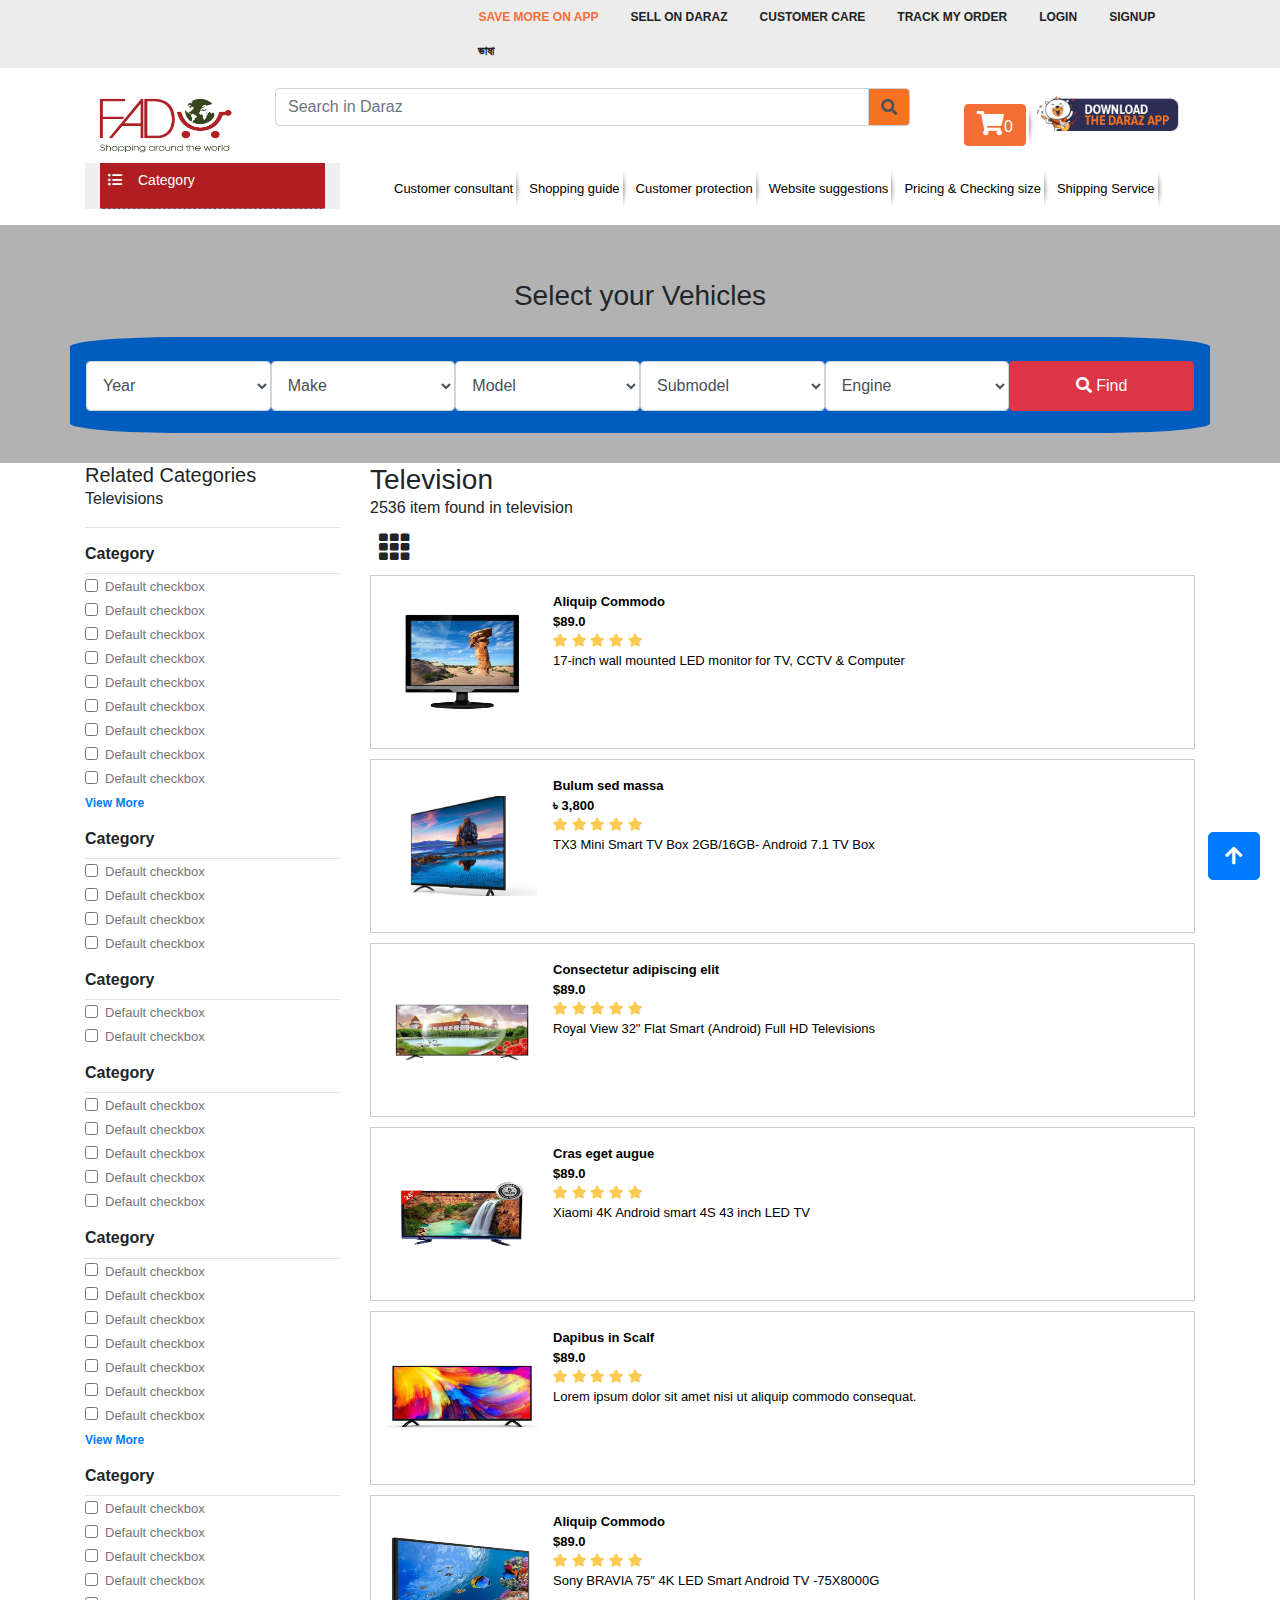
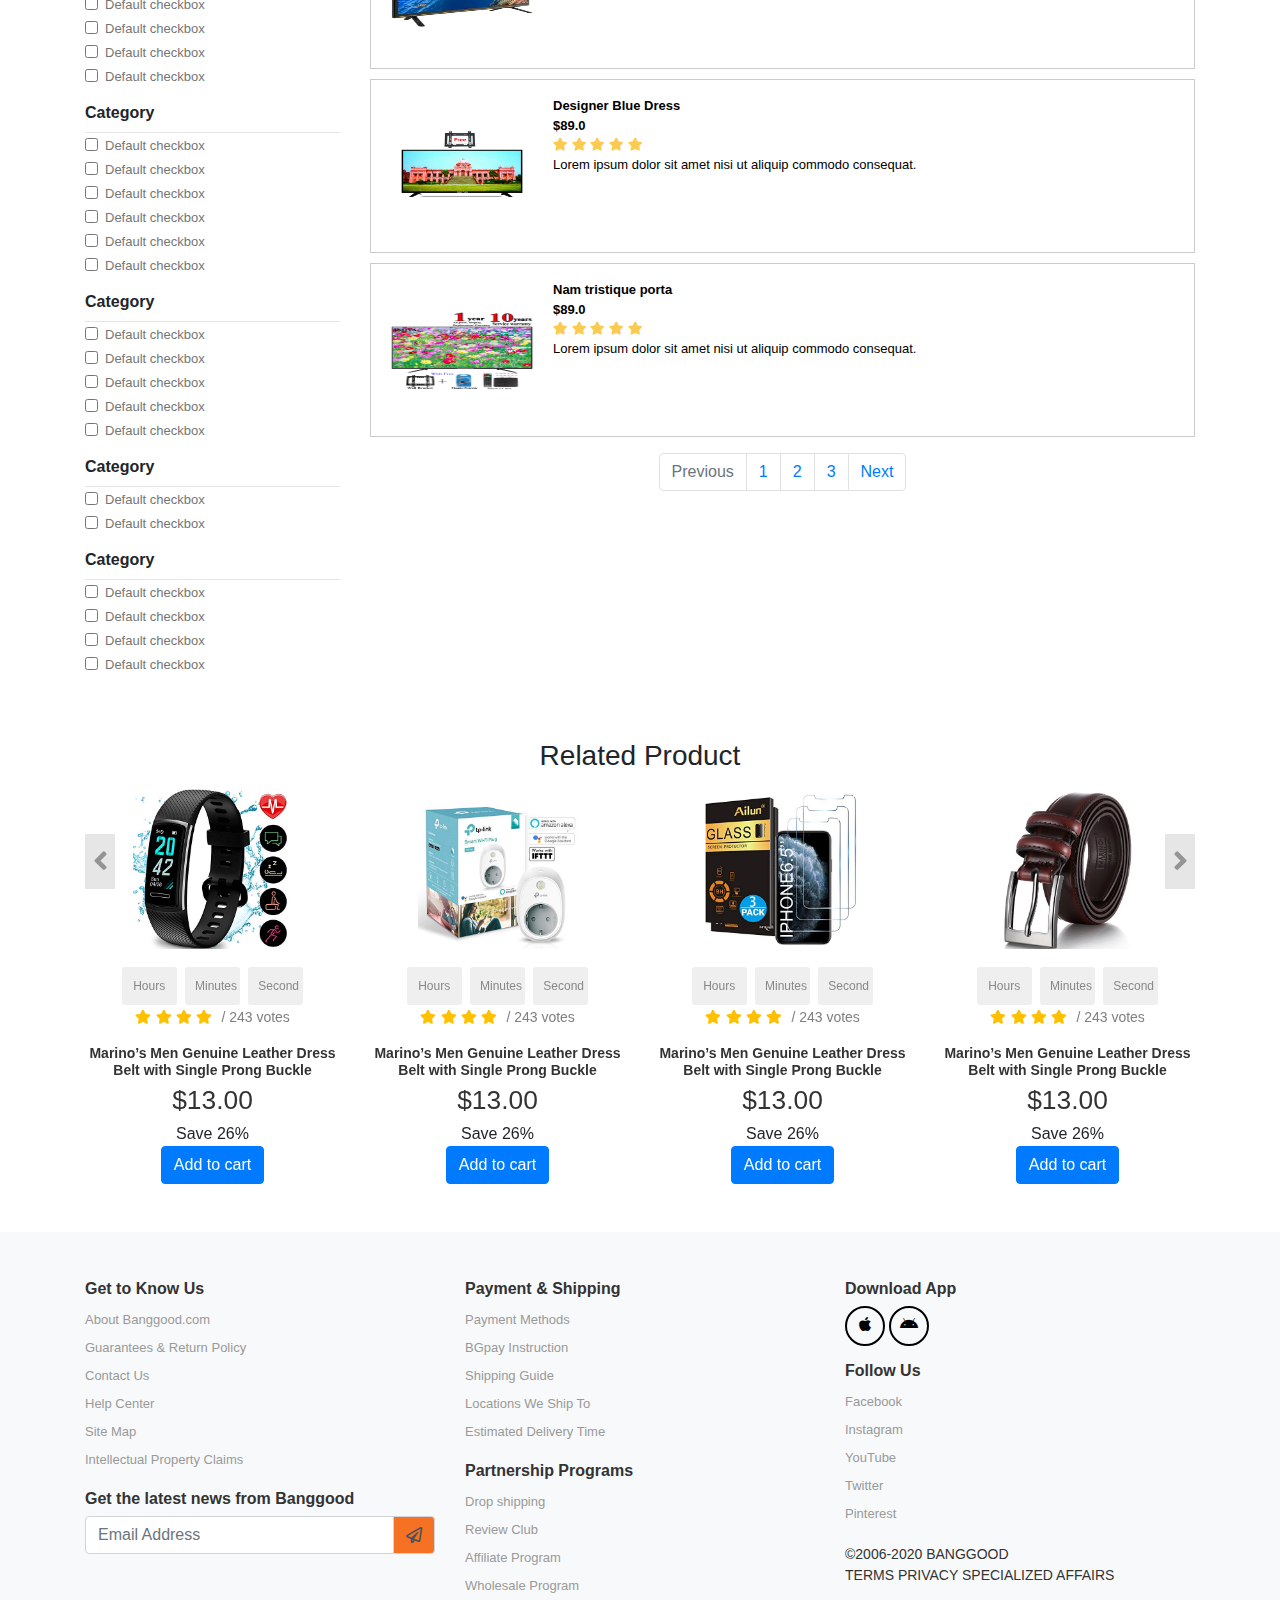
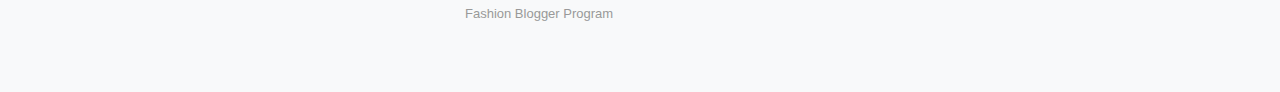
<file: automobile-category.html>
<!DOCTYPE html>
<html lang="en">
<head>
    <meta charset="UTF-8">
    <title>Fedo</title>
    <link rel="stylesheet" href="css/style.css">
    <link rel="stylesheet" href="css/bootstrap.min.css">
    <link rel="stylesheet" href="css/all.min.css">
    <link rel="stylesheet" href="css/responsive.css">
</head>
<body>
<!--header area goes here-->
<header>
    <div class="top-header">
        <div class="container">
            <ul class="nav ml-5">
                <li class="nav-item active">
                    <a class="nav-link" href="#">SAVE MORE ON APP</a>
                </li>
                <li class="nav-item">
                    <a class="nav-link" href="#">Sell on Daraz</a>
                </li>
                <li class="nav-item">
                    <a class="nav-link" href="#">CUSTOMER CARE</a>
                </li>
                <li class="nav-item">
                    <a class="nav-link" href="#">Track my order</a>
                </li>
                <li class="nav-item">
                    <a class="nav-link" href="#">Login</a>
                </li>
                <li class="nav-item">
                    <a class="nav-link" href="#">SIGNUP</a>
                </li>
                <li class="nav-item">
                    <a class="nav-link" href="#">ভাষা</a>
                </li>
            </ul>
        </div>
    </div>
    <nav class="fixed">
        <div class="container">
            <div class="row">
                <div class="col-sm-2">
                    <a class="navbar-brand" href="index.html"><img src="img/logo.png" alt="logo" height="65" width="160"></a>
                </div>
                <div class="col-sm-7">
                    <div class="input-group mb-3">
                        <input type="text" class="form-control" placeholder="Search in Daraz" aria-label="Recipient's username" aria-describedby="basic-addon2">
                        <div class="input-group-append">
                            <span class="input-group-text" id="basic-addon2"><i class="fas fa-search"></i></span>
                        </div>
                    </div>
                </div>
                <div class="col-sm-3">
                    <nav class="navbar navbar-expand-lg navbar-light bg-light">
                        <ul class="navbar-nav">
                            <li class="nav-item active">
                                <a class="nav-link" href="#">
                                    <button type="button" class="btn btn-primary cartI" data-toggle="modal" data-target="#cart"><i class="fas fa-2x fa-shopping-cart my-cart-icon"></i><span class="total-count"></span></button>
                                </a>
                            </li>
                            <li class="nav-item d-none d-xl-block d-lg-block">
                                <img src="img/d_app.png" alt="download_app" height="40" width="170" class="img-fluid">
                            </li>
                        </ul>
                    </nav>
                </div>
            </div>
        </div>
    </nav>
</header>
<!--navbar area goes here-->
<section id="navbar-area">
    <div class="container">
        <div class="row">
            <div class="col-md-3">
                <div id="categoryArea">
                    <div class="container">
                        <div class="position-div">
                            <ul>
                                <li class="pb-3"data-toggle="collapse" data-target="#navbarSupported"><a href="#"><i class="fas fa-list-ul ml-2 mr-3"></i>Category</a></li>
                                <div class="collapse navbar-collapse" id="navbarSupported">
                                    <li><a href="#"><i class="fas fa-tshirt ml-2 mr-3"></i>Clothing,Shoes & Jewelry</a>
                                        <div class="sub-menu">
                                            <div class="row">
                                                <div class="col-8">
                                                    <div class="row ml-3 mb-1">
                                                        <div class="col-md-4">
                                                            <ul>
                                                                <li><h6>Women</h6></li>
                                                                <li><a href="">Clothing</a></li>
                                                                <li><a href="">Shoes</a></li>
                                                                <li><a href="">Jewelry</a></li>
                                                                <li><a href="">Watch</a></li>
                                                            </ul>
                                                        </div>
                                                        <div class="col-md-4">
                                                            <ul>
                                                                <li><h6>Men</h6></li>
                                                                <li><a href="">Clothing</a></li>
                                                                <li><a href="">Shoes</a></li>
                                                                <li><a href="">Jewelry</a></li>
                                                                <li><a href="">Watch</a></li>
                                                            </ul>
                                                        </div>
                                                        <div class="col-md-4">
                                                            <ul>
                                                                <li><h6>Girls</h6></li>
                                                                <li><a href="">Clothing</a></li>
                                                                <li><a href="">Shoes</a></li>
                                                                <li><a href="">Jewelry</a></li>
                                                                <li><a href="">Watch</a></li>
                                                            </ul>
                                                        </div>
                                                        <div class="col-md-4">
                                                            <ul>
                                                                <li><h6>Boys</h6></li>
                                                                <li><a href="">Clothing</a></li>
                                                                <li><a href="">Shoes</a></li>
                                                                <li><a href="">Jewelry</a></li>
                                                                <li><a href="">Watch</a></li>
                                                            </ul>
                                                        </div>
                                                    </div>
                                                    <div class="row ml-3">
                                                        <div class="col-md-4">
                                                            <ul>
                                                                <li><h6>Baby</h6></li>
                                                                <li><a href="">Baby Girls</a></li>
                                                                <li><a href="">Baby Boys</a></li>
                                                            </ul>
                                                        </div>
                                                        <div class="col-md-4">
                                                            <ul>
                                                                <li><h6>Novelty,Costumes & More</h6></li>
                                                                <li><a href="">Novelty</a></li>
                                                                <li><a href="">Work Wear & Uniforms</a></li>
                                                                <li><a href="">Body Jewelry</a></li>
                                                                <li><a href="">Band & Music Fan</a></li>
                                                            </ul>
                                                        </div>
                                                        <div class="col-md-4">
                                                            <ul>
                                                                <li><h6>luggage & Travel Gear</h6></li>
                                                                <li><a href="">Backpacks</a></li>
                                                                <li><a href="">Briefcases</a></li>
                                                                <li><a href="">Diaper Bags</a></li>
                                                                <li><a href="">Fashion Waist Packs</a></li>
                                                            </ul>
                                                        </div>

                                                    </div>
                                                </div>
                                                <div class="col-4">
                                                    <img src="img/c1.png" alt="cloth-pic" class="img-fluid">
                                                </div>
                                            </div>
                                        </div>
                                    </li>
                                    <li><a href="#"><i class="far fa-clock ml-2 mr-3"></i>Watch</a>
                                        <div class="sub-menu">
                                            <div class="row">
                                                <div class="col-8">
                                                    <div class="row ml-3 mb-1">
                                                        <div class="col-md-3">
                                                            <ul>
                                                                <li><h6>Boys</h6></li>
                                                                <li><a href="">Pocket Watches</a></li>
                                                                <li><a href="">Watch Bands</a></li>
                                                                <li><a href="">Wrist Watches</a></li>
                                                            </ul>
                                                        </div>
                                                        <div class="col-md-3">
                                                            <ul>
                                                                <li><h6>Accessories</h6></li>
                                                                <li><a href="">Batteries</a></li>
                                                                <li><a href="">Pocket Watch Chains</a></li>
                                                                <li><a href="">Repair Tools & Kits</a></li>
                                                            </ul>
                                                        </div>
                                                        <div class="col-md-3">
                                                            <ul>
                                                                <li><h6>Girls</h6></li>
                                                                <li><a href="">Pocket Watches</a></li>
                                                                <li><a href="">Watch Bands</a></li>
                                                                <li><a href="">Wrist Watches</a></li>
                                                            </ul>
                                                        </div>
                                                        <div class="col-md-3">
                                                            <ul>
                                                                <li><h6>Men</h6></li>
                                                                <li><a href="">Pocket Watches</a></li>
                                                                <li><a href="">Watch Bands</a></li>
                                                                <li><a href="">Wrist Watches</a></li>
                                                            </ul>
                                                        </div>
                                                    </div>
                                                    <div class="row ml-3">
                                                        <div class="col-md-3">
                                                            <ul>
                                                                <li><h6>Women</h6></li>
                                                                <li><a href="">Pocket Watches</a></li>
                                                                <li><a href="">Watch Bands</a></li>
                                                                <li><a href="">Wrist Watches</a></li>
                                                            </ul>
                                                        </div>

                                                    </div>
                                                </div>
                                                <div class="col-3">
                                                    <img src="img/c2.png" alt="cloth-pic" class="img-fluid">
                                                </div>
                                            </div>
                                        </div>
                                    </li>
                                    <li><a href="#"><i class="fas fa-paint-brush ml-2 mr-3"></i>Beauty</a>
                                        <div class="sub-menu">
                                            <div class="row">
                                                <div class="col-8">
                                                    <div class="row ml-3 mb-1">
                                                        <div class="col-md-3">
                                                            <ul>
                                                                <li><h6>Bath & Body</h6></li>
                                                                <li><a href="">Bath</a></li>
                                                                <li><a href="">Cleansers</a></li>
                                                                <li><a href="">Bathing Accessories</a></li>
                                                            </ul>
                                                        </div>
                                                        <div class="col-md-3">
                                                            <ul>
                                                                <li><h6>Fragrance</h6></li>
                                                                <li><a href="">Candles & Home Scents</a></li>
                                                                <li><a href="">Children\'s</a></li>
                                                                <li><a href="">Men\'s</a></li>
                                                                <li><a href="">Sets</a></li>
                                                            </ul>
                                                        </div>
                                                        <div class="col-md-3">
                                                            <ul>
                                                                <li><h6>Hair Care</h6></li>
                                                                <li><a href="">Conditioners</a></li>
                                                                <li><a href="">Hair & Scalp Treatments</a></li>
                                                                <li><a href="">Hair Color</a></li>
                                                                <li><a href="">Hair Loss Products</a></li>
                                                            </ul>
                                                        </div>
                                                        <div class="col-md-3">
                                                            <ul>
                                                                <li><h6>Makeup</h6></li>
                                                                <li><a href="">Body</a></li>
                                                                <li><a href="">Eyes</a></li>
                                                                <li><a href="">Brushes & Applicators</a></li>
                                                                <li><a href="">Face</a></li>
                                                            </ul>
                                                        </div>
                                                    </div>
                                                    <div class="row ml-3">
                                                        <div class="col-md-3">
                                                            <ul>
                                                                <li><h6>Skin Care</h6></li>
                                                                <li><a href="">Body</a></li>
                                                                <li><a href="">Eyes</a></li>
                                                                <li><a href="">Face</a></li>
                                                                <li><a href="">Feet</a></li>

                                                            </ul>
                                                        </div>
                                                        <div class="col-md-3">
                                                            <ul>
                                                                <li><h6>Tools & Accessories</h6></li>
                                                                <li><a href="">Bags & Cases</a></li>
                                                                <li><a href="">Bathing Accessories</a></li>
                                                                <li><a href="">Cotton & Swabs</a></li>
                                                                <li><a href="">Epilators</a></li>
                                                            </ul>
                                                        </div>
                                                    </div>
                                                </div>
                                                <div class="col-4">
                                                    <img src="img/c3.png" alt="cloth-pic" class="img-fluid">
                                                </div>
                                            </div>
                                        </div>
                                    </li>
                                    <li><a href="#"><i class="fas fa-camera-retro ml-2 mr-3"></i>Electronics</a>
                                        <div class="sub-menu">
                                            <div class="row">
                                                <div class="col-8">
                                                    <div class="row ml-3 mb-1">
                                                        <div class="col-md-3">
                                                            <ul>
                                                                <li><h6>Accessories & Supplies</h6></li>
                                                                <li><a href="">Audio & Video Accessories</a></li>
                                                                <li><a href="">Blank Media</a></li>
                                                                <li><a href="">Cables</a></li>
                                                            </ul>
                                                        </div>
                                                        <div class="col-md-3">
                                                            <ul>
                                                                <li><h6>Camera & Photo</h6></li>
                                                                <li><a href="">Accessories</a></li>
                                                                <li><a href="">Binoculars & Scopes</a></li>
                                                                <li><a href="">Bags & Cases</a></li>
                                                                <li><a href="">Digital Cameras</a></li>
                                                            </ul>
                                                        </div>
                                                        <div class="col-md-3">
                                                            <ul>
                                                                <li><h6>Car & Vehicle Electronics</h6></li>
                                                                <li><a href="">Aviation Electronics</a></li>
                                                                <li><a href="">Car Electronics</a></li>
                                                                <li><a href="">Motorcycle Electronics</a></li>
                                                            </ul>
                                                        </div>
                                                        <div class="col-md-3">
                                                            <ul>
                                                                <li><h6>Cell Phones & Accessories</h6></li>
                                                                <li><a href="">Cases, Holsters & Clips</a></li>
                                                                <li><a href="">Accessories</a></li>
                                                                <li><a href="">Cases</a></li>
                                                                <li><a href="">No-Contract Phones</a></li>
                                                            </ul>
                                                        </div>
                                                    </div>
                                                    <div class="row ml-3">
                                                        <div class="col-md-3">
                                                            <ul>
                                                                <li><h6>Computers & Accessories</h6></li>
                                                                <li><a href="">Cables & Accessories</a></li>
                                                                <li><a href="">Computer Components</a></li>
                                                                <li><a href="">Data Storage</a></li>
                                                                <li><a href="">Desktops</a></li>
                                                            </ul>
                                                        </div>
                                                        <div class="col-md-3">
                                                            <ul>
                                                                <li><h6>GPS & Navigation</h6></li>
                                                                <li><a href="">GPS System Accessories</a></li>
                                                                <li><a href="">GPS Trackers</a></li>
                                                                <li><a href="">Sports & Handheld GPS</a></li>
                                                            </ul>
                                                        </div>
                                                        <div class="col-md-3">
                                                            <ul>
                                                                <li><h6>Home Audio</h6></li>
                                                                <li><a href="">Compact Stereos</a></li>
                                                                <li><a href="">Docking Stations</a></li>
                                                                <li><a href="">Home Audio Accessories</a></li>
                                                                <li><a href="">Home Theater Systems</a></li>
                                                            </ul>
                                                        </div>
                                                        <div class="col-md-3">
                                                            <ul>
                                                                <li><h6>Office Electronics</h6></li>
                                                                <li><a href="">Calculators</a></li>
                                                                <li><a href="">Copiers</a></li>
                                                                <li><a href="">Document Cameras</a></li>
                                                            </ul>
                                                        </div>
                                                    </div>
                                                </div>
                                                <div class="col-4">
                                                    <img src="img/c4.png" alt="cloth-pic" class="img-fluid">
                                                </div>
                                            </div>
                                        </div>
                                    </li>
                                    <li><a href="#"><i class="fas fa-baby ml-2 mr-3"></i>Baby Products</a>
                                        <div class="sub-menu">
                                            <div class="row">
                                                <div class="col-8">
                                                    <div class="row ml-3 mb-1">
                                                        <div class="col-md-3">
                                                            <ul>
                                                                <li><h6>Apparel & Accessories</h6></li>
                                                                <li><a href="">Baby Boys</a></li>
                                                                <li><a href="">Baby Girls</a></li>
                                                                <li><a href="">Unisex</a></li>
                                                            </ul>
                                                        </div>
                                                        <div class="col-md-3">
                                                            <ul>
                                                                <li><h6>Baby & Toddler Toys</h6></li>
                                                                <li><a href="">Activity Play Centers</a></li>
                                                                <li><a href="">Balls</a></li>
                                                                <li><a href="">Blocks</a></li>
                                                            </ul>
                                                        </div>
                                                        <div class="col-md-3">
                                                            <ul>
                                                                <li><h6>Baby Stationery</h6></li>
                                                                <li><a href="">Birth Announcements</a></li>
                                                                <li><a href="">Invitations</a></li>
                                                                <li><a href="">Thank You Cards</a></li>
                                                            </ul>
                                                        </div>
                                                        <div class="col-md-3">
                                                            <ul>
                                                                <li><h6>Bathing & Skin Care</h6></li>
                                                                <li><a href="">Aromatherapy</a></li>>
                                                                <li><a href="">Bathroom Safety</a></li>
                                                                <li><a href="">Bubble Bath</a></li>
                                                            </ul>
                                                        </div>
                                                    </div>
                                                    <div class="row ml-3">
                                                        <div class="col-md-3">
                                                            <ul>
                                                                <li><h6>Car Seats & Accessories</h6></li>
                                                                <li><a href="">Accessories</a></li>
                                                                <li><a href="">Car Beds</a></li>
                                                                <li><a href="">Car Seats</a></li>
                                                            </ul>
                                                        </div>
                                                        <div class="col-md-3">
                                                            <ul>
                                                                <li><h6>Diapering</h6></li>
                                                                <li><a href="">Changing Tables</a></li>
                                                                <li><a href="">Cloth Diaper Accessories</a></li>
                                                                <li><a href="">Cloth Diapers</a></li>
                                                            </ul>
                                                        </div>
                                                        <div class="col-md-3">
                                                            <ul>
                                                                <li><h6>Feeding</h6></li>
                                                                <li><a href="">Bibs & Burp Cloths</a></li>
                                                                <li><a href="">Bottle-Feeding</a></li>
                                                                <li><a href="">Breastfeeding</a></li>
                                                            </ul>
                                                        </div>
                                                    </div>
                                                </div>
                                                <div class="col-4">
                                                    <img src="img/c5.png" alt="cloth-pic" class="img-fluid">
                                                </div>
                                            </div>
                                        </div>
                                    </li>
                                    <li><a href="#"><i class="fas fa-mobile-alt ml-2 mr-3"></i>Cell Phone & Accessories</a>
                                        <div class="sub-menu">
                                            <div class="row">
                                                <div class="col-8">
                                                    <div class="row ml-3 mb-1">
                                                        <div class="col-md-3">
                                                            <ul>
                                                                <li><h6>Accessories</h6></li>
                                                                <li><a href="">Audio Adapters</a></li>
                                                                <li><a href="">Batteries</a></li>
                                                                <li><a href="">Car Accessories</a></li>
                                                            </ul>
                                                        </div>
                                                        <div class="col-md-3">
                                                            <ul>
                                                                <li><h6>No-Contract Phones</h6></li>
                                                                <li><a href="">Broadband</a></li>
                                                                <li><a href="">Minutes</a></li>
                                                                <li><a href="">Phones</a></li>
                                                            </ul>
                                                        </div>
                                                        <div class="col-md-3">
                                                            <ul>
                                                                <li><h6>Cases, Holsters & Clips</h6></li>
                                                                <li><a href="">Cases</a></li>
                                                                <li><a href="">Wallet Cases</a></li>
                                                                <li><a href="">Sleeves</a></li>
                                                            </ul>
                                                        </div>
                                                        <div class="col-md-3">
                                                            <ul>
                                                                <li><h6>Sim Cards</h6></li>
                                                            </ul>
                                                        </div>
                                                    </div>
                                                    <div class="row ml-3">
                                                        <div class="col-md-4">
                                                            <ul>
                                                                <li><h6>Unlocked Phones</h6></li>
                                                            </ul>
                                                        </div>
                                                        <div class="col-md-4">
                                                            <ul>
                                                                <li><h6>Cases</h6></li>
                                                            </ul>
                                                        </div>
                                                        <div class="col-md-4">
                                                            <ul>
                                                                <li><h6>Cell Phones</h6></li>
                                                                <li><a href="">Unlocked Cell Phones</a></li>
                                                                <li><a href="">Contract Cell Phones</a></li>
                                                                <li><a href="">Carrier Cell Phones</a></li>
                                                            </ul>
                                                        </div>

                                                    </div>
                                                </div>
                                                <div class="col-4">
                                                    <img src="img/c6.png" alt="cloth-pic" class="img-fluid">
                                                </div>
                                            </div>
                                        </div>
                                    </li>
                                    <li><a href="#"><i class="fas fa-heartbeat ml-2 mr-3"></i>Health & Personal Care</a>
                                        <div class="sub-menu">
                                            <div class="row">
                                                <div class="col-8">
                                                    <div class="row ml-3 mb-1">
                                                        <div class="col-md-3">
                                                            <ul>
                                                                <li><h6>Baby & Child Care</h6></li>
                                                                <li><a href="">Diaper Care</a></li>
                                                                <li><a href="">Health Care</a></li>
                                                                <li><a href="">Personal Care</a></li>
                                                            </ul>
                                                        </div>
                                                        <div class="col-md-3">
                                                            <ul>
                                                                <li><h6>Health Care</h6></li>
                                                                <li><a href="">Alternative Medicine</a></li>
                                                                <li><a href="">Allergy, Sinus & Asthma</a></li>
                                                                <li><a href="">Cold Sore</a></li>
                                                            </ul>
                                                        </div>
                                                        <div class="col-md-3">
                                                            <ul>
                                                                <li><h6>Household Supplies</h6></li>
                                                                <li><a href="">Air Fresheners</a></li>
                                                                <li><a href="">Cleaning Tools</a></li>
                                                                <li><a href="">Dishwashing</a></li>
                                                            </ul>
                                                        </div>
                                                        <div class="col-md-3">
                                                            <ul>
                                                                <li><h6>Medical Supplies</h6></li>
                                                                <li><a href="">Bathroom Aids</a></li>
                                                                <li><a href="">Beds & Accessories</a></li>
                                                                <li><a href="">Splints & Slings</a></li>
                                                            </ul>
                                                        </div>
                                                    </div>
                                                    <div class="row ml-3">
                                                        <div class="col-md-4">
                                                            <ul>
                                                                <li><h6>Personal Care</h6></li>
                                                                <li><a href="">Bath & Body</a></li>
                                                                <li><a href="">Body Art</a></li>
                                                                <li><a href="">Ear Care</a></li>

                                                            </ul>
                                                        </div>
                                                        <div class="col-md-4">
                                                            <ul>
                                                                <li><h6>Sports Nutrition</h6></li>
                                                                <li><a href="">Accessories</a></li>
                                                                <li><a href="">Amino Acids</a></li>
                                                                <li><a href="">Endurance & Energy</a></li>
                                                            </ul>
                                                        </div>
                                                        <div class="col-md-4">
                                                            <ul>
                                                                <li><h6>Stationery</h6></li>
                                                                <li><a href="">Backpacks</a></li>
                                                                <li><a href="">Party Supplies</a></li>
                                                                <li><a href="">Supplements</a></li>
                                                            </ul>
                                                        </div>
                                                    </div>
                                                </div>
                                                <div class="col-4">
                                                    <img src="img/c7.png" alt="cloth-pic" class="img-fluid">
                                                </div>
                                            </div>
                                        </div>
                                    </li>
                                    <li><a href="#"><i class="fas fa-book ml-2 mr-3"></i>Books</a>
                                        <div class="sub-menu">
                                            <div class="row">
                                                <div class="col-8">
                                                    <div class="row ml-3 mb-1">
                                                        <div class="col-md-3">
                                                            <ul>
                                                                <li><h6>Arts & Photography</h6></li>
                                                                <li><a href="">Business of Art</a></li>
                                                                <li><a href="">Collections</a></li>
                                                                <li><a href="">Jewelry</a></li>
                                                                <li><a href="">Arts & Design</a></li>
                                                            </ul>
                                                        </div>
                                                        <div class="col-md-3">
                                                            <ul>
                                                                <li><h6>Biographies & Memoirs</h6></li>
                                                                <li><a href="">Ethnic & National</a></li>
                                                                <li><a href="">General</a></li>
                                                                <li><a href="">Historical</a></li>
                                                            </ul>
                                                        </div>
                                                        <div class="col-md-3">
                                                            <ul>
                                                                <li><h6>Business & Money</h6></li>
                                                                <li><a href="">Biography & History</a></li>
                                                                <li><a href="">Business Life</a></li>
                                                                <li><a href="">Economics</a></li>
                                                            </ul>
                                                        </div>
                                                        <div class="col-md-3">
                                                            <ul>
                                                                <li><h6>Children\'s Books</h6></li>
                                                                <li><a href="">Action & Adventure</a></li>
                                                                <li><a href="">Activities</a></li>
                                                                <li><a href="">Arts & Music</a></li>
                                                            </ul>
                                                        </div>
                                                    </div>
                                                    <div class="row ml-3">
                                                        <div class="col-md-3">
                                                            <ul>
                                                                <li><h6>Christian Books & Bibles</h6></li>
                                                                <li><a href="">Bibles</a></li>
                                                                <li><a href="">Biographies</a></li>
                                                                <li><a href="">Catholicism</a></li>

                                                            </ul>
                                                        </div>
                                                        <div class="col-md-3">
                                                            <ul>
                                                                <li><h6>Comics & Graphic Novels</h6></li>
                                                                <li><a href="">Adventure Manga</a></li>
                                                                <li><a href="">Art of Comics</a></li>
                                                                <li><a href="">History Graphic Novels</a></li>
                                                                <li><a href="">Comic Strips</a></li>
                                                            </ul>
                                                        </div>
                                                        <div class="col-md-3">
                                                            <ul>
                                                                <li><h6>Computers & Technology</h6></li>
                                                                <li><a href="">Apple</a></li>
                                                                <li><a href="">Certification</a></li>
                                                                <li><a href="">Computer Science</a></li>
                                                            </ul>
                                                        </div>
                                                        <div class="col-md-3">
                                                            <ul>
                                                                <li><h6>Cookbooks, Food & Wine</h6></li>
                                                                <li><a href="">Baking</a></li>
                                                                <li><a href="">Beverages & Wine</a></li>
                                                                <li><a href="">Canning & Preserving</a></li>
                                                            </ul>
                                                        </div>
                                                    </div>
                                                </div>
                                                <div class="col-4">
                                                    <img src="img/c8.png" alt="cloth-pic" class="img-fluid">
                                                </div>
                                            </div>
                                        </div>
                                    </li>
                                    <li><a href="#"><i class="fas fa-volleyball-ball ml-2 mr-3"></i>Toy & Games</a>
                                        <div class="sub-menu">
                                            <div class="row">
                                                <div class="col-8">
                                                    <div class="row ml-3 mb-1">
                                                        <div class="col-md-3">
                                                            <ul>
                                                                <li><h6>Action Figures</h6></li>
                                                                <li><a href="">Accessories</a></li>
                                                                <li><a href="">Action Figures</a></li>
                                                                <li><a href="">Playsets & Vehicles</a></li>
                                                                <li><a href="">Statues & Bobbleheads</a></li>
                                                            </ul>
                                                        </div>
                                                        <div class="col-md-3">
                                                            <ul>
                                                                <li><h6>Arts & Crafts</h6></li>
                                                                <li><a href="">Aprons & Smocks</a></li>
                                                                <li><a href="">Art & Craft Sets</a></li>
                                                                <li><a href="">Beads</a></li>
                                                            </ul>
                                                        </div>
                                                        <div class="col-md-3">
                                                            <ul>
                                                                <li><h6>Baby & Toddler Toys</h6></li>
                                                                <li><a href="">Balls</a></li>
                                                                <li><a href="">Bath Toys</a></li>
                                                                <li><a href="">Blocks</a></li>
                                                            </ul>
                                                        </div>
                                                        <div class="col-md-3">
                                                            <ul>
                                                                <li><h6>Building Toys</h6></li>
                                                                <li><a href="">Building Sets</a></li>
                                                                <li><a href="">Gear Sets</a></li>
                                                                <li><a href="">Marble Runs</a></li>
                                                                <li><a href="">Stacking Blocks</a></li>
                                                            </ul>
                                                        </div>
                                                    </div>
                                                    <div class="row ml-3">
                                                        <div class="col-md-3">
                                                            <ul>
                                                                <li><h6>Dolls & Accessories</h6></li>
                                                                <li><a href="">Dollhouses</a></li>
                                                                <li><a href="">Dollhouse</a></li>
                                                                <li><a href="">Dolls</a></li>
                                                            </ul>
                                                        </div>
                                                        <div class="col-md-3">
                                                            <ul>
                                                                <li><h6>Dress Up & Pretend Play</h6></li>
                                                                <li><a href="">Accessories</a></li>
                                                                <li><a href="">Costumes</a></li>
                                                                <li><a href="">Hair & Nails</a></li>
                                                                <li><a href="">Beauty & Fashion</a></li>
                                                            </ul>
                                                        </div>
                                                        <div class="col-md-3">
                                                            <ul>
                                                                <li><h6>Electronics for Kids</h6></li>
                                                                <li><a href="">Arcade Games</a></li>
                                                                <li><a href="">Dance Mats</a></li>
                                                                <li><a href="">Electronic Pets</a></li>
                                                            </ul>
                                                        </div>
                                                        <div class="col-md-3">
                                                            <ul>
                                                                <li><h6>Games</h6></li>
                                                                <li><a href="">Battling Tops</a></li>
                                                                <li><a href="">Board Games</a></li>
                                                                <li><a href="">Card Games</a></li>
                                                                <li><a href="">DVD Games</a></li>
                                                            </ul>
                                                        </div>
                                                    </div>
                                                </div>
                                                <div class="col-4">
                                                    <img src="img/c9.png" alt="cloth-pic" class="img-fluid">
                                                </div>
                                            </div>
                                        </div>
                                    </li>
                                    <li><a href="#"><i class="fas fa-gamepad ml-2 mr-3"></i>Video Games</a>
                                        <div class="sub-menu">
                                            <div class="row">
                                                <div class="col-8">
                                                    <div class="row ml-3 mb-1">
                                                        <div class="col-md-3">
                                                            <ul>
                                                                <li><h6>Digital Games</h6></li>
                                                                <li><a href="">Casual Games</a></li>
                                                                <li><a href="">Free-to-Play Games</a></li>
                                                                <li><a href="">PC Game Downloads</a></li>
                                                                <li><a href="">PC</a></li>
                                                            </ul>
                                                        </div>
                                                        <div class="col-md-3">
                                                            <ul>
                                                                <li><h6>Mac</h6></li>
                                                                <li><a href="">Accessories</a></li>
                                                                <li><a href="">Games</a></li>
                                                            </ul>
                                                        </div>
                                                        <div class="col-md-3">
                                                            <ul>
                                                                <li><h6>More Systems</h6></li>
                                                                <li><a href="">3DO</a></li>
                                                                <li><a href="">Atari 2600</a></li>
                                                                <li><a href="">Atari 5200</a></li>
                                                            </ul>
                                                        </div>
                                                        <div class="col-md-3">
                                                            <ul>
                                                                <li><h6>Nintendo 3DS</h6></li>
                                                                <li><a href="">Accessories</a></li>
                                                                <li><a href="">Consoles</a></li>
                                                                <li><a href="">Games</a></li>
                                                            </ul>
                                                        </div>
                                                    </div>
                                                    <div class="row ml-3">
                                                        <div class="col-md-4">
                                                            <ul>
                                                                <li><h6>PC</h6></li>
                                                                <li><a href="">Games</a></li>
                                                                <li><a href="">Virtual Reality</a></li>
                                                            </ul>
                                                        </div>
                                                        <div class="col-md-4">
                                                            <ul>
                                                                <li><h6>PlayStation 3</h6></li>
                                                                <li><a href="">Accessories</a></li>
                                                                <li><a href="">Consoles</a></li>
                                                                <li><a href="">Games</a></li>
                                                                <li><a href="">Subscription Cards</a></li>
                                                            </ul>
                                                        </div>
                                                        <div class="col-md-4">
                                                            <ul>
                                                                <li><h6>PlayStation 4</h6></li>
                                                                <li><a href="">Accessories</a></li>
                                                                <li><a href="">Consoles</a></li>
                                                                <li><a href="">Games</a></li>
                                                                <li><a href="">Digital Games</a></li>
                                                            </ul>
                                                        </div>
                                                    </div>
                                                </div>
                                                <div class="col-4">
                                                    <img src="img/c10.png" alt="cloth-pic" class="img-fluid">
                                                </div>
                                            </div>
                                        </div>
                                    </li>
                                    <li><a href="product-category.html" class="ml-2">Automobiles</a></li>
                                    <li><a href="#" class="ml-2">View all category</a></li>
                                </div>
                            </ul>
                        </div>
                    </div>
                </div>

            </div>
            <div class="col-md-9">
                <nav class="navbar navbar-expand-lg navbar-light bg-light">
                    <button class="navbar-toggler" type="button" data-toggle="collapse" data-target="#navbarSupportedContent" aria-controls="navbarSupportedContent" aria-expanded="false" aria-label="Toggle navigation">
                        <span class="navbar-toggler-icon"></span>
                    </button>
                    <div class="collapse navbar-collapse" id="navbarSupportedContent">
                        <ul class="navbar-nav mr-auto">
                            <li class="nav-item active">
                                <a class="nav-link" href="#">Customer consultant</a>
                            </li>
                            <li class="nav-item">
                                <a class="nav-link" href="#">Shopping guide</a>
                            </li>
                            <li class="nav-item active">
                                <a class="nav-link" href="#">Customer protection</a>
                            </li>
                            <li class="nav-item">
                                <a class="nav-link" href="#">Website suggestions</a>
                            </li>
                            <li class="nav-item active">
                                <a class="nav-link" href="#">Pricing & Checking size</a>
                            </li>
                            <li class="nav-item">
                                <a class="nav-link" href="#">Shipping Service</a>
                            </li>
                        </ul>
                    </div>
                </nav>
            </div>
        </div>
    </div>
</section>


<!--selection aria goes here-->
<section id="find-sec">
    <div class="container">
        <h3 class="text-center p-4">Select your Vehicles</h3>
        <form action="#" method="post">
            <div class="row pl-3 pr-3">
                <div class="col-lg-12">
                    <div class="row">
                        <div class="col-md-2 col-sm-12 p-0">
                            <label for="date"></label>
                            <select class="form-control find-slt" id="date">
                                <option>Year</option>
                                <option value="apartments">2020</option>
                                <option value="villa">2019</option>
                                <option value="cottage">2018</option>
                            </select>
                        </div>
                        <div class="col-md-2 col-sm-12 p-0">
                            <label for="make"></label>
                            <select class="form-control find-slt" id="make">
                                <option>Make</option>
                                <option value="apartments">Acura</option>
                                <option value="villa">Audi</option>
                                <option value="cottage">BMW</option>
                            </select>
                        </div>
                        <div class="col-md-2 col-sm-12 p-0">
                            <label for="model"></label>
                            <select class="form-control find-slt" id="model">
                                <option>Model</option>
                                <option value="apartments">ATS</option>
                                <option value="villa">CT6</option>
                                <option value="cottage">CTS</option>
                            </select>
                        </div>
                        <div class="col-md-2 col-sm-12 p-0">
                            <label for="submodel"></label>
                            <select class="form-control find-slt" id="submodel">
                                <option>Submodel</option>
                                <option value="1">Base</option>
                                <option value="2">Luxury</option>
                                <option value="3">Premium</option>
                                <option value="4">V</option>
                                <option value="5">Vsport</option>
                            </select>
                        </div>
                        <div class="col-md-2 col-sm-12 p-0">
                            <label for="engine"></label>
                            <select class="form-control find-slt" id="engine">
                                <option>Engine</option>
                                <option value="1">1</option>
                                <option value="2">2</option>
                                <option value="3">3</option>
                                <option value="4">4</option>
                            </select>
                        </div>
                        <div class="col-md-2 col-sm-12 p-0">
                            <label for="find"></label>
                            <button type="button" id="find" class="btn btn-danger wrn-btn"><i class="fas fa-search"></i> Find</button>
                        </div>
                    </div>
                </div>
            </div>
        </form>
    </div>
</section>
<!--related category aria goes here-->
<section id="relatedCategory">
    <div class="container">
        <div class="row">
            <div class="col-sm-3">
                <h5>Related Categories</h5>
                <p><span>Televisions</span></p>
                <hr>
                <div class="cb-aria">
                    <h6>Category</h6>
                    <hr class="m-0">
                    <div class="form-check">
                        <input class="form-check-input" type="checkbox" value="" id="defaultCheck1">
                        <label class="form-check-label" for="defaultCheck1">
                            Default checkbox
                        </label>
                    </div>
                    <div class="form-check">
                        <input class="form-check-input" type="checkbox" value="" id="defaultCheck2">
                        <label class="form-check-label" for="defaultCheck2">
                            Default checkbox
                        </label>
                    </div>
                    <div class="form-check">
                        <input class="form-check-input" type="checkbox" value="" id="defaultCheck3">
                        <label class="form-check-label" for="defaultCheck3">
                            Default checkbox
                        </label>
                    </div>
                    <div class="form-check">
                        <input class="form-check-input" type="checkbox" value="" id="defaultCheck4">
                        <label class="form-check-label" for="defaultCheck4">
                            Default checkbox
                        </label>
                    </div>
                    <div class="form-check">
                        <input class="form-check-input" type="checkbox" value="" id="defaultCheck5">
                        <label class="form-check-label" for="defaultCheck5">
                            Default checkbox
                        </label>
                    </div>
                    <div class="form-check">
                        <input class="form-check-input" type="checkbox" value="" id="defaultCheck6">
                        <label class="form-check-label" for="defaultCheck6">
                            Default checkbox
                        </label>
                    </div>
                    <div class="form-check">
                        <input class="form-check-input" type="checkbox" value="" id="defaultCheck7">
                        <label class="form-check-label" for="defaultCheck7">
                            Default checkbox
                        </label>
                    </div>
                    <div class="form-check">
                        <input class="form-check-input" type="checkbox" value="" id="defaultCheck8">
                        <label class="form-check-label" for="defaultCheck8">
                            Default checkbox
                        </label>
                    </div>
                    <div class="form-check">
                        <input class="form-check-input" type="checkbox" value="" id="defaultCheck9">
                        <label class="form-check-label" for="defaultCheck9">
                            Default checkbox
                        </label>
                    </div>
                    <a href="#">View More</a>
                </div>
                <div class="cb-aria">
                    <h6>Category</h6>
                    <hr class="m-0">
                    <div class="form-check">
                        <input class="form-check-input" type="checkbox" value="" id="defaultCheck10">
                        <label class="form-check-label" for="defaultCheck10">
                            Default checkbox
                        </label>
                    </div>
                    <div class="form-check">
                        <input class="form-check-input" type="checkbox" value="" id="defaultCheck11">
                        <label class="form-check-label" for="defaultCheck11">
                            Default checkbox
                        </label>
                    </div>
                    <div class="form-check">
                        <input class="form-check-input" type="checkbox" value="" id="defaultCheck12">
                        <label class="form-check-label" for="defaultCheck12">
                            Default checkbox
                        </label>
                    </div>
                    <div class="form-check">
                        <input class="form-check-input" type="checkbox" value="" id="defaultCheck13">
                        <label class="form-check-label" for="defaultCheck13">
                            Default checkbox
                        </label>
                    </div>
                </div>
                <div class="cb-aria">
                    <h6>Category</h6>
                    <hr class="m-0">
                    <div class="form-check">
                        <input class="form-check-input" type="checkbox" value="" id="defaultCheck14">
                        <label class="form-check-label" for="defaultCheck14">
                            Default checkbox
                        </label>
                    </div>
                    <div class="form-check">
                        <input class="form-check-input" type="checkbox" value="" id="defaultCheck15">
                        <label class="form-check-label" for="defaultCheck15">
                            Default checkbox
                        </label>
                    </div>
                </div>
                <div class="cb-aria">
                    <h6>Category</h6>
                    <hr class="m-0">
                    <div class="form-check">
                        <input class="form-check-input" type="checkbox" value="" id="defaultCheck16">
                        <label class="form-check-label" for="defaultCheck16">
                            Default checkbox
                        </label>
                    </div>
                    <div class="form-check">
                        <input class="form-check-input" type="checkbox" value="" id="defaultCheck17">
                        <label class="form-check-label" for="defaultCheck17">
                            Default checkbox
                        </label>
                    </div>
                    <div class="form-check">
                        <input class="form-check-input" type="checkbox" value="" id="defaultCheck18">
                        <label class="form-check-label" for="defaultCheck18">
                            Default checkbox
                        </label>
                    </div>
                    <div class="form-check">
                        <input class="form-check-input" type="checkbox" value="" id="defaultCheck19">
                        <label class="form-check-label" for="defaultCheck19">
                            Default checkbox
                        </label>
                    </div>
                    <div class="form-check">
                        <input class="form-check-input" type="checkbox" value="" id="defaultCheck20">
                        <label class="form-check-label" for="defaultCheck20">
                            Default checkbox
                        </label>
                    </div>
                </div>
                <div class="cb-aria">
                    <h6>Category</h6>
                    <hr class="m-0">
                    <div class="form-check">
                        <input class="form-check-input" type="checkbox" value="" id="defaultCheck21">
                        <label class="form-check-label" for="defaultCheck21">
                            Default checkbox
                        </label>
                    </div>
                    <div class="form-check">
                        <input class="form-check-input" type="checkbox" value="" id="defaultCheck22">
                        <label class="form-check-label" for="defaultCheck22">
                            Default checkbox
                        </label>
                    </div>
                    <div class="form-check">
                        <input class="form-check-input" type="checkbox" value="" id="defaultCheck23">
                        <label class="form-check-label" for="defaultCheck23">
                            Default checkbox
                        </label>
                    </div>
                    <div class="form-check">
                        <input class="form-check-input" type="checkbox" value="" id="defaultCheck24">
                        <label class="form-check-label" for="defaultCheck24">
                            Default checkbox
                        </label>
                    </div>
                    <div class="form-check">
                        <input class="form-check-input" type="checkbox" value="" id="defaultCheck25">
                        <label class="form-check-label" for="defaultCheck25">
                            Default checkbox
                        </label>
                    </div>
                    <div class="form-check">
                        <input class="form-check-input" type="checkbox" value="" id="defaultCheck27">
                        <label class="form-check-label" for="defaultCheck27">
                            Default checkbox
                        </label>
                    </div>
                    <div class="form-check">
                        <input class="form-check-input" type="checkbox" value="" id="defaultCheck28">
                        <label class="form-check-label" for="defaultCheck28">
                            Default checkbox
                        </label>
                    </div>
                    <a href="#">View More</a>
                </div>
                <div class="cb-aria">
                    <h6>Category</h6>
                    <hr class="m-0">
                    <div class="form-check">
                        <input class="form-check-input" type="checkbox" value="" id="defaultCheck29">
                        <label class="form-check-label" for="defaultCheck29">
                            Default checkbox
                        </label>
                    </div>
                    <div class="form-check">
                        <input class="form-check-input" type="checkbox" value="" id="defaultCheck30">
                        <label class="form-check-label" for="defaultCheck30">
                            Default checkbox
                        </label>
                    </div>
                    <div class="form-check">
                        <input class="form-check-input" type="checkbox" value="" id="defaultCheck31">
                        <label class="form-check-label" for="defaultCheck31">
                            Default checkbox
                        </label>
                    </div>
                    <div class="form-check">
                        <input class="form-check-input" type="checkbox" value="" id="defaultCheck32">
                        <label class="form-check-label" for="defaultCheck32">
                            Default checkbox
                        </label>
                    </div>
                    <div class="form-check">
                        <input class="form-check-input" type="checkbox" value="" id="defaultCheck33">
                        <label class="form-check-label" for="defaultCheck33">
                            Default checkbox
                        </label>
                    </div>
                    <div class="form-check">
                        <input class="form-check-input" type="checkbox" value="" id="defaultCheck34">
                        <label class="form-check-label" for="defaultCheck34">
                            Default checkbox
                        </label>
                    </div>
                    <div class="form-check">
                        <input class="form-check-input" type="checkbox" value="" id="defaultCheck35">
                        <label class="form-check-label" for="defaultCheck35">
                            Default checkbox
                        </label>
                    </div>
                    <div class="form-check">
                        <input class="form-check-input" type="checkbox" value="" id="defaultCheck36">
                        <label class="form-check-label" for="defaultCheck36">
                            Default checkbox
                        </label>
                    </div>
                </div>
                <div class="cb-aria">
                    <h6>Category</h6>
                    <hr class="m-0">
                    <div class="form-check">
                        <input class="form-check-input" type="checkbox" value="" id="defaultCheck37">
                        <label class="form-check-label" for="defaultCheck37">
                            Default checkbox
                        </label>
                    </div>
                    <div class="form-check">
                        <input class="form-check-input" type="checkbox" value="" id="defaultCheck38">
                        <label class="form-check-label" for="defaultCheck38">
                            Default checkbox
                        </label>
                    </div>
                    <div class="form-check">
                        <input class="form-check-input" type="checkbox" value="" id="defaultCheck39">
                        <label class="form-check-label" for="defaultCheck39">
                            Default checkbox
                        </label>
                    </div>
                    <div class="form-check">
                        <input class="form-check-input" type="checkbox" value="" id="defaultCheck40">
                        <label class="form-check-label" for="defaultCheck40">
                            Default checkbox
                        </label>
                    </div>
                    <div class="form-check">
                        <input class="form-check-input" type="checkbox" value="" id="defaultCheck41">
                        <label class="form-check-label" for="defaultCheck41">
                            Default checkbox
                        </label>
                    </div>
                    <div class="form-check">
                        <input class="form-check-input" type="checkbox" value="" id="defaultCheck42">
                        <label class="form-check-label" for="defaultCheck42">
                            Default checkbox
                        </label>
                    </div>
                </div>
                <div class="cb-aria">
                    <h6>Category</h6>
                    <hr class="m-0">
                    <div class="form-check">
                        <input class="form-check-input" type="checkbox" value="" id="defaultCheck43">
                        <label class="form-check-label" for="defaultCheck43">
                            Default checkbox
                        </label>
                    </div>
                    <div class="form-check">
                        <input class="form-check-input" type="checkbox" value="" id="defaultCheck44">
                        <label class="form-check-label" for="defaultCheck44">
                            Default checkbox
                        </label>
                    </div>
                    <div class="form-check">
                        <input class="form-check-input" type="checkbox" value="" id="defaultCheck46">
                        <label class="form-check-label" for="defaultCheck46">
                            Default checkbox
                        </label>
                    </div>
                    <div class="form-check">
                        <input class="form-check-input" type="checkbox" value="" id="defaultCheck47">
                        <label class="form-check-label" for="defaultCheck47">
                            Default checkbox
                        </label>
                    </div>
                    <div class="form-check">
                        <input class="form-check-input" type="checkbox" value="" id="defaultCheck48">
                        <label class="form-check-label" for="defaultCheck48">
                            Default checkbox
                        </label>
                    </div>
                </div>
                <div class="cb-aria">
                    <h6>Category</h6>
                    <hr class="m-0">
                    <div class="form-check">
                        <input class="form-check-input" type="checkbox" value="" id="defaultCheck49">
                        <label class="form-check-label" for="defaultCheck49">
                            Default checkbox
                        </label>
                    </div>
                    <div class="form-check">
                        <input class="form-check-input" type="checkbox" value="" id="defaultCheck61">
                        <label class="form-check-label" for="defaultCheck61">
                            Default checkbox
                        </label>
                    </div>
                </div>
                <div class="cb-aria">
                    <h6>Category</h6>
                    <hr class="m-0">
                    <div class="form-check">
                        <input class="form-check-input" type="checkbox" value="" id="defaultCheck50">
                        <label class="form-check-label" for="defaultCheck50">
                            Default checkbox
                        </label>
                    </div>
                    <div class="form-check">
                        <input class="form-check-input" type="checkbox" value="" id="defaultCheck51">
                        <label class="form-check-label" for="defaultCheck51">
                            Default checkbox
                        </label>
                    </div>
                    <div class="form-check">
                        <input class="form-check-input" type="checkbox" value="" id="defaultCheck52">
                        <label class="form-check-label" for="defaultCheck52">
                            Default checkbox
                        </label>
                    </div>
                    <div class="form-check">
                        <input class="form-check-input" type="checkbox" value="" id="defaultCheck53">
                        <label class="form-check-label" for="defaultCheck53">
                            Default checkbox
                        </label>
                    </div>
                </div>
            </div>
            <div class="col-sm-9">
                <h3>Television</h3>
                <p>2536 item found in television</p>
                <!--grid list html started from here-->
                <div class="simple-list-grid">
                    <ul class="list-grid-ul">
                        <a href="product-details.html">
                            <li>
                                <div class="thumb">
                                    <img src="img/tv_1.jpg" alt="gallery image or whatever" />
                                </div>
                                <div class="data">
                                    <div><b>
                                        Aliquip Commodo
                                    </b></div>
                                    <div>
                                        <span>&dollar;89.0</span>
                                        <ul>
                                            <i class="fa fa-star"></i>
                                            <i class="fa fa-star"></i>
                                            <i class="fa fa-star"></i>
                                            <i class="fa fa-star"></i>
                                            <i class="fa fa-star"></i>
                                        </ul>
                                    </div>
                                    <div>17-inch wall mounted LED monitor for TV, CCTV & Computer</div>
                                    <button class="btn btn-danger my-cart-btn mt-4" data-id="1" data-name="product 1" data-summary="summary 1" data-price="10" data-quantity="1" data-image="images/img_1.png">Add to Cart</button>
                                </div>
                            </li>
                        </a>
                        <a href="product-details.html">
                            <li>
                                <div class="thumb">
                                    <img src="img/tv_2.jpg" alt="gallery image or whatever" />
                                </div>
                                <div class="data">
                                    <div><b>
                                        Bulum sed massa
                                    </b></div>
                                    <div>
                                        <span>৳ 3,800</span>
                                        <ul>
                                            <i class="fa fa-star"></i>
                                            <i class="fa fa-star"></i>
                                            <i class="fa fa-star"></i>
                                            <i class="fa fa-star"></i>
                                            <i class="fa fa-star"></i>
                                        </ul>
                                    </div>
                                    <div>TX3 Mini Smart TV Box 2GB/16GB- Android 7.1 TV Box</div>
                                    <button class="btn btn-danger my-cart-btn mt-4" data-id="1" data-name="product 1" data-summary="summary 1" data-price="10" data-quantity="1" data-image="images/img_1.png">Add to Cart</button>
                                </div>
                            </li>
                        </a>
                        <a href="product-details.html">
                            <li>
                                <div class="thumb">
                                    <img src="img/tv_3.jpg" alt="gallery image or whatever" />
                                </div>
                                <div class="data">
                                    <div><b>
                                        Consectetur adipiscing elit
                                    </b></div>
                                    <div>
                                        <span>&dollar;89.0</span>
                                        <ul>
                                            <i class="fa fa-star"></i>
                                            <i class="fa fa-star"></i>
                                            <i class="fa fa-star"></i>
                                            <i class="fa fa-star"></i>
                                            <i class="fa fa-star"></i>
                                        </ul>
                                    </div>
                                    <div>Royal View 32" Flat Smart (Android) Full HD Televisions</div>
                                    <button class="btn btn-danger my-cart-btn mt-4" data-id="1" data-name="product 1" data-summary="summary 1" data-price="10" data-quantity="1" data-image="images/img_1.png">Add to Cart</button>
                                </div>
                            </li>
                        </a>
                        <a href="product-details.html">
                            <li>
                                <div class="thumb">
                                    <img src="img/tv_4.jpg" alt="gallery image or whatever" />
                                </div>
                                <div class="data">
                                    <div><b>
                                        Cras eget augue
                                    </b></div>
                                    <div>
                                        <span>&dollar;89.0</span>
                                        <ul>
                                            <i class="fa fa-star"></i>
                                            <i class="fa fa-star"></i>
                                            <i class="fa fa-star"></i>
                                            <i class="fa fa-star"></i>
                                            <i class="fa fa-star"></i>
                                        </ul>
                                    </div>
                                    <div>Xiaomi 4K Android smart 4S 43 inch LED TV</div>
                                    <button class="btn btn-danger my-cart-btn mt-4" data-id="1" data-name="product 1" data-summary="summary 1" data-price="10" data-quantity="1" data-image="images/img_1.png">Add to Cart</button>
                                </div>
                            </li>
                        </a>
                        <a href="product-details.html">
                            <li>
                                <div class="thumb">
                                    <img src="img/tv_5.jpg" alt="gallery image or whatever" />
                                </div>
                                <div class="data">
                                    <div><b>
                                        Dapibus in Scalf
                                    </b></div>
                                    <div>
                                        <span>&dollar;89.0</span>
                                        <ul>
                                            <i class="fa fa-star"></i>
                                            <i class="fa fa-star"></i>
                                            <i class="fa fa-star"></i>
                                            <i class="fa fa-star"></i>
                                            <i class="fa fa-star"></i>
                                        </ul>
                                    </div>
                                    <div>Lorem ipsum dolor sit amet nisi ut aliquip commodo consequat.</div>
                                    <button class="btn btn-danger my-cart-btn mt-4" data-id="1" data-name="product 1" data-summary="summary 1" data-price="10" data-quantity="1" data-image="images/img_1.png">Add to Cart</button>
                                </div>
                            </li>
                        </a>
                        <a href="product-details.html">
                            <li>
                                <div class="thumb">
                                    <img src="img/tv_6.jpg" alt="gallery image or whatever" />
                                </div>
                                <div class="data">
                                    <div><b>
                                        Aliquip Commodo
                                    </b></div>
                                    <div>
                                        <span>&dollar;89.0</span>
                                        <ul>
                                            <i class="fa fa-star"></i>
                                            <i class="fa fa-star"></i>
                                            <i class="fa fa-star"></i>
                                            <i class="fa fa-star"></i>
                                            <i class="fa fa-star"></i>
                                        </ul>
                                    </div>
                                    <div>Sony BRAVIA 75″ 4K LED Smart Android TV -75X8000G</div>
                                    <button class="btn btn-danger my-cart-btn mt-4" data-id="1" data-name="product 1" data-summary="summary 1" data-price="10" data-quantity="1" data-image="images/img_1.png">Add to Cart</button>
                                </div>
                            </li>
                        </a>
                        <a href="product-details.html">
                            <li>
                                <div class="thumb">
                                    <img src="img/tv-7.png" alt="gallery image or whatever" />
                                </div>
                                <div class="data">
                                    <div><b>
                                        Designer Blue Dress
                                    </b></div>
                                    <div>
                                        <span>&dollar;89.0</span>
                                        <ul>
                                            <i class="fa fa-star"></i>
                                            <i class="fa fa-star"></i>
                                            <i class="fa fa-star"></i>
                                            <i class="fa fa-star"></i>
                                            <i class="fa fa-star"></i>
                                        </ul>
                                    </div>
                                    <div>Lorem ipsum dolor sit amet nisi ut aliquip commodo consequat.</div>
                                    <button class="btn btn-danger my-cart-btn mt-4" data-id="1" data-name="product 1" data-summary="summary 1" data-price="10" data-quantity="1" data-image="images/img_1.png">Add to Cart</button>
                                </div>
                            </li>
                        </a>
                        <a href="product-details.html">
                            <li>
                                <div class="thumb">
                                    <img src="img/tv_8.jpg" alt="gallery image or whatever" />
                                </div>
                                <div class="data">
                                    <div><b>
                                        Nam tristique porta
                                    </b></div>
                                    <div>
                                        <span>&dollar;89.0</span>
                                        <ul>
                                            <i class="fa fa-star"></i>
                                            <i class="fa fa-star"></i>
                                            <i class="fa fa-star"></i>
                                            <i class="fa fa-star"></i>
                                            <i class="fa fa-star"></i>
                                        </ul>
                                    </div>
                                    <div>Lorem ipsum dolor sit amet nisi ut aliquip commodo consequat.</div>
                                    <button class="btn btn-danger my-cart-btn mt-4" data-id="1" data-name="product 1" data-summary="summary 1" data-price="10" data-quantity="1" data-image="images/img_1.png">Add to Cart</button>
                                </div>
                            </li>
                        </a>
                    </ul>
                </div>
<!--                pagination aria goes here-->
                <nav aria-label="Page navigation example" class="mt-3">
                    <ul class="pagination justify-content-center">
                        <li class="page-item disabled">
                            <a class="page-link" href="#" tabindex="-1">Previous</a>
                        </li>
                        <li class="page-item"><a class="page-link" href="#">1</a></li>
                        <li class="page-item"><a class="page-link" href="#">2</a></li>
                        <li class="page-item"><a class="page-link" href="#">3</a></li>
                        <li class="page-item">
                            <a class="page-link" href="#">Next</a>
                        </li>
                    </ul>
                </nav>
            </div>
        </div>
    </div>
</section>
<!--Related Product Aria goes here-->
<section id="relatedProduct" class="pt-5 pb-5">
    <div class="container">
        <h3 class="text-center mb-3">Related Product</h3>
        <div id="myCarousel" class="carousel slide" data-ride="carousel" data-interval="0">
            <!-- Wrapper for carousel items -->
            <div class="carousel-inner">
                <div class="item carousel-item active">
                    <div class="row">
                        <div class="col-md-3 col-sm-6">
                            <div class="thumb-wrapper">
                                <div class="img-box">
                                    <img src="img/product-1.jpg" class="img-responsive img-fluid" alt="product">
                                </div>
                                <div class="timer mt-2">
                                    <div>
                                        <span class="hours" id="hour"></span>
                                        <div class="smalltext">Hours</div>
                                    </div>
                                    <div>
                                        <span class="minutes" id="minute"></span>
                                        <div class="smalltext">Minutes</div>
                                    </div>
                                    <div>
                                        <span class="seconds" id="second"></span>
                                        <div class="smalltext">Second</div>
                                    </div>
                                    <p id="time-up"></p>
                                </div>
                                <div class="star-rating">
                                    <ul class="list-inline">
                                        <li class="list-inline-item"><i class="fa fa-star"></i></li>
                                        <li class="list-inline-item"><i class="fa fa-star"></i></li>
                                        <li class="list-inline-item"><i class="fa fa-star"></i></li>
                                        <li class="list-inline-item"><i class="fa fa-star"></i></li>
                                        <li class="list-inline-item"><i class="fa fa-star-o"></i></li>
                                        <li class="list-inline-item"><span>/ 243 votes</span></li>
                                    </ul>
                                </div>
                                <div class="thumb-content">
                                    <h4>Marino’s Men Genuine Leather Dress Belt with Single Prong Buckle</h4>
                                    <p class="item-price"><span>$13.00</span></p>
                                    <p>Save 26%</p>
                                    <a href="#" data-name="Lemon" data-price="5" class="add-to-cart btn btn-primary">Add to cart</a>
                                </div>
                            </div>
                        </div>
                        <div class="col-md-3 col-sm-6">
                            <div class="thumb-wrapper">
                                <div class="img-box">
                                    <img src="img/product-2.jpg" class="img-responsive img-fluid" alt="product">
                                </div>
                                <div class="timer mt-2">
                                    <div>
                                        <span class="hours" id="hour1"></span>
                                        <div class="smalltext">Hours</div>
                                    </div>
                                    <div>
                                        <span class="minutes" id="minute1"></span>
                                        <div class="smalltext">Minutes</div>
                                    </div>
                                    <div>
                                        <span class="seconds" id="second1"></span>
                                        <div class="smalltext">Second</div>
                                    </div>
                                    <p id="time-up1"></p>
                                </div>
                                <div class="star-rating">
                                    <ul class="list-inline">
                                        <li class="list-inline-item"><i class="fa fa-star"></i></li>
                                        <li class="list-inline-item"><i class="fa fa-star"></i></li>
                                        <li class="list-inline-item"><i class="fa fa-star"></i></li>
                                        <li class="list-inline-item"><i class="fa fa-star"></i></li>
                                        <li class="list-inline-item"><i class="fa fa-star-o"></i></li>
                                        <li class="list-inline-item"><span>/ 243 votes</span></li>
                                    </ul>
                                </div>
                                <div class="thumb-content">
                                    <h4>Marino’s Men Genuine Leather Dress Belt with Single Prong Buckle</h4>
                                    <p class="item-price"><span>$13.00</span></p>
                                    <p>Save 26%</p>
                                    <a href="#" data-name="Watch" data-price="6" class="add-to-cart btn btn-primary">Add to cart</a>
                                </div>
                            </div>
                        </div>
                        <div class="col-md-3 col-sm-6">
                            <div class="thumb-wrapper">
                                <div class="img-box">
                                    <img src="img/product-3.jpg" class="img-responsive img-fluid" alt="product">
                                </div>
                                <div class="timer mt-2">
                                    <div>
                                        <span class="hours" id="hour2"></span>
                                        <div class="smalltext">Hours</div>
                                    </div>
                                    <div>
                                        <span class="minutes" id="minute2"></span>
                                        <div class="smalltext">Minutes</div>
                                    </div>
                                    <div>
                                        <span class="seconds" id="second2"></span>
                                        <div class="smalltext">Second</div>
                                    </div>
                                    <p id="time-up2"></p>
                                </div>
                                <div class="star-rating">
                                    <ul class="list-inline">
                                        <li class="list-inline-item"><i class="fa fa-star"></i></li>
                                        <li class="list-inline-item"><i class="fa fa-star"></i></li>
                                        <li class="list-inline-item"><i class="fa fa-star"></i></li>
                                        <li class="list-inline-item"><i class="fa fa-star"></i></li>
                                        <li class="list-inline-item"><i class="fa fa-star-o"></i></li>
                                        <li class="list-inline-item"><span>/ 243 votes</span></li>
                                    </ul>
                                </div>
                                <div class="thumb-content">
                                    <h4>Marino’s Men Genuine Leather Dress Belt with Single Prong Buckle</h4>
                                    <p class="item-price"><span>$13.00</span></p>
                                    <p>Save 26%</p>
                                    <a href="#" data-name="Lemon" data-price="5" class="add-to-cart btn btn-primary">Add to cart</a>
                                </div>
                            </div>
                        </div>
                        <div class="col-md-3 col-sm-6">
                            <div class="thumb-wrapper">
                                <div class="img-box">
                                    <img src="img/product-4.jpg" class="img-responsive img-fluid" alt="product">
                                </div>
                                <div class="timer mt-2">
                                    <div>
                                        <span class="hours" id="hour3"></span>
                                        <div class="smalltext">Hours</div>
                                    </div>
                                    <div>
                                        <span class="minutes" id="minute3"></span>
                                        <div class="smalltext">Minutes</div>
                                    </div>
                                    <div>
                                        <span class="seconds" id="second3"></span>
                                        <div class="smalltext">Second</div>
                                    </div>
                                    <p id="time-up3"></p>
                                </div>
                                <div class="star-rating">
                                    <ul class="list-inline">
                                        <li class="list-inline-item"><i class="fa fa-star"></i></li>
                                        <li class="list-inline-item"><i class="fa fa-star"></i></li>
                                        <li class="list-inline-item"><i class="fa fa-star"></i></li>
                                        <li class="list-inline-item"><i class="fa fa-star"></i></li>
                                        <li class="list-inline-item"><i class="fa fa-star-o"></i></li>
                                        <li class="list-inline-item"><span>/ 243 votes</span></li>
                                    </ul>
                                </div>
                                <div class="thumb-content">
                                    <h4>Marino’s Men Genuine Leather Dress Belt with Single Prong Buckle</h4>
                                    <p class="item-price"><span>$13.00</span></p>
                                    <p>Save 26%</p>
                                    <a href="#" data-name="Lemon" data-price="5" class="add-to-cart btn btn-primary">Add to cart</a>
                                </div>
                            </div>
                        </div>
                    </div>
                </div>
                <div class="item carousel-item">
                    <div class="row">
                        <div class="col-md-3 col-sm-3">
                            <div class="thumb-wrapper">
                                <div class="img-box">
                                    <img src="img/product-5.jpg" class="img-responsive img-fluid" alt="product">
                                </div>
                                <div class="timer mt-2">
                                    <div>
                                        <span class="hours" id="hour4"></span>
                                        <div class="smalltext">Hours</div>
                                    </div>
                                    <div>
                                        <span class="minutes" id="minute4"></span>
                                        <div class="smalltext">Minutes</div>
                                    </div>
                                    <div>
                                        <span class="seconds" id="second4"></span>
                                        <div class="smalltext">Second</div>
                                    </div>
                                    <p id="time-up4"></p>
                                </div>
                                <div class="star-rating">
                                    <ul class="list-inline">
                                        <li class="list-inline-item"><i class="fa fa-star"></i></li>
                                        <li class="list-inline-item"><i class="fa fa-star"></i></li>
                                        <li class="list-inline-item"><i class="fa fa-star"></i></li>
                                        <li class="list-inline-item"><i class="fa fa-star"></i></li>
                                        <li class="list-inline-item"><i class="fa fa-star-o"></i></li>
                                        <li class="list-inline-item"><span>/ 243 votes</span></li>
                                    </ul>
                                </div>
                                <div class="thumb-content">
                                    <h4>Marino’s Men Genuine Leather Dress Belt with Single Prong Buckle</h4>
                                    <p class="item-price"><span>$13.00</span></p>
                                    <p>Save 26%</p>
                                    <a href="#" data-name="Lemon" data-price="5" class="add-to-cart btn btn-primary">Add to cart</a>
                                </div>
                            </div>
                        </div>
                        <div class="col-md-3 col-sm-3">
                            <div class="thumb-wrapper">
                                <div class="img-box">
                                    <img src="img/product-6.jpg" class="img-responsive img-fluid" alt="product">
                                </div>
                                <div class="timer mt-2">
                                    <div>
                                        <span class="hours" id="hour5"></span>
                                        <div class="smalltext">Hours</div>
                                    </div>
                                    <div>
                                        <span class="minutes" id="minute5"></span>
                                        <div class="smalltext">Minutes</div>
                                    </div>
                                    <div>
                                        <span class="seconds" id="second5"></span>
                                        <div class="smalltext">Second</div>
                                    </div>
                                    <p id="time-up5"></p>
                                </div>
                                <div class="star-rating">
                                    <ul class="list-inline">
                                        <li class="list-inline-item"><i class="fa fa-star"></i></li>
                                        <li class="list-inline-item"><i class="fa fa-star"></i></li>
                                        <li class="list-inline-item"><i class="fa fa-star"></i></li>
                                        <li class="list-inline-item"><i class="fa fa-star"></i></li>
                                        <li class="list-inline-item"><i class="fa fa-star-o"></i></li>
                                        <li class="list-inline-item"><span>/ 243 votes</span></li>
                                    </ul>
                                </div>
                                <div class="thumb-content">
                                    <h4>Marino’s Men Genuine Leather Dress Belt with Single Prong Buckle</h4>
                                    <p class="item-price"><span>$13.00</span></p>
                                    <p>Save 26%</p>
                                    <a href="#" data-name="Lemon" data-price="5" class="add-to-cart btn btn-primary">Add to cart</a>
                                </div>
                            </div>
                        </div>
                        <div class="col-md-3 col-sm-3">
                            <div class="thumb-wrapper">
                                <div class="img-box">
                                    <img src="img/product-7.jpg" class="img-responsive img-fluid" alt="product">
                                </div>
                                <div class="timer mt-2">
                                    <div>
                                        <span class="hours" id="hour6"></span>
                                        <div class="smalltext">Hours</div>
                                    </div>
                                    <div>
                                        <span class="minutes" id="minute6"></span>
                                        <div class="smalltext">Minutes</div>
                                    </div>
                                    <div>
                                        <span class="seconds" id="second6"></span>
                                        <div class="smalltext">Second</div>
                                    </div>
                                    <p id="time-up6"></p>
                                </div>
                                <div class="star-rating">
                                    <ul class="list-inline">
                                        <li class="list-inline-item"><i class="fa fa-star"></i></li>
                                        <li class="list-inline-item"><i class="fa fa-star"></i></li>
                                        <li class="list-inline-item"><i class="fa fa-star"></i></li>
                                        <li class="list-inline-item"><i class="fa fa-star"></i></li>
                                        <li class="list-inline-item"><i class="fa fa-star-o"></i></li>
                                        <li class="list-inline-item"><span>/ 243 votes</span></li>
                                    </ul>
                                </div>
                                <div class="thumb-content">
                                    <h4>Marino’s Men Genuine Leather Dress Belt with Single Prong Buckle</h4>
                                    <p class="item-price"><span>$13.00</span></p>
                                    <p>Save 26%</p>
                                    <a href="#" data-name="Lemon" data-price="5" class="add-to-cart btn btn-primary">Add to cart</a>
                                </div>
                            </div>
                        </div>
                        <div class="col-md-3 col-sm-3">
                            <div class="thumb-wrapper">
                                <div class="img-box">
                                    <img src="img/product-8.jpg" class="img-responsive img-fluid" alt="product">
                                </div>
                                <div class="timer mt-2">
                                    <div>
                                        <span class="hours" id="hour7"></span>
                                        <div class="smalltext">Hours</div>
                                    </div>
                                    <div>
                                        <span class="minutes" id="minute7"></span>
                                        <div class="smalltext">Minutes</div>
                                    </div>
                                    <div>
                                        <span class="seconds" id="second7"></span>
                                        <div class="smalltext">Second</div>
                                    </div>
                                    <p id="time-up7"></p>
                                </div>
                                <div class="star-rating">
                                    <ul class="list-inline">
                                        <li class="list-inline-item"><i class="fa fa-star"></i></li>
                                        <li class="list-inline-item"><i class="fa fa-star"></i></li>
                                        <li class="list-inline-item"><i class="fa fa-star"></i></li>
                                        <li class="list-inline-item"><i class="fa fa-star"></i></li>
                                        <li class="list-inline-item"><i class="fa fa-star-o"></i></li>
                                        <li class="list-inline-item"><span>/ 243 votes</span></li>
                                    </ul>
                                </div>
                                <div class="thumb-content">
                                    <h4>Marino’s Men Genuine Leather Dress Belt with Single Prong Buckle</h4>
                                    <p class="item-price"><span>$13.00</span></p>
                                    <p>Save 26%</p>
                                    <a href="#" data-name="Lemon" data-price="5" class="add-to-cart btn btn-primary">Add to cart</a>
                                </div>
                            </div>
                        </div>
                    </div>
                </div>
            </div>
            <!-- Carousel controls -->
            <a class="carousel-control left carousel-control-prev" href="#myCarousel" data-slide="prev">
                <i class="fa fa-angle-left"></i>
            </a>
            <a class="carousel-control right carousel-control-next" href="#myCarousel" data-slide="next">
                <i class="fa fa-angle-right"></i>
            </a>
        </div>
    </div>
</section>

<!--footer aria goes here-->
<footer class="pt-5 pb-5 bg-light">
    <div class="container">
        <div class="row">
            <div class="col-sm-4">
                <ul>
                    <li class="mb-2"><h6>Get to Know Us</h6></li>
                    <li><a href="#">About Banggood.com</a></li>
                    <li><a href="#">Guarantees & Return Policy</a></li>
                    <li><a href="#">Contact Us</a></li>
                    <li><a href="#">Help Center</a></li>
                    <li><a href="#">Site Map</a></li>
                    <li><a href="#">Intellectual Property Claims</a></li>
                </ul>
                <h6 class="mb-2">Get the latest news from Banggood</h6>
                <form action="#">
                    <div class="input-group mb-3">
                        <input type="email" class="form-control" placeholder="Email Address" aria-label="Recipient's username" aria-describedby="basic-addon3">
                        <div class="input-group-append">
                            <span class="input-group-text" id="basic-addon3"><i class="far fa-paper-plane"></i></span>
                        </div>
                    </div>
                </form>
            </div>
            <div class="col-sm-4">
                <ul>
                    <li class="mb-2"><h6>Payment & Shipping</h6></li>
                    <li><a href="#">Payment Methods</a></li>
                    <li><a href="#">BGpay Instruction</a></li>
                    <li><a href="#">Shipping Guide</a></li>
                    <li><a href="#">Locations We Ship To</a></li>
                    <li><a href="#">Estimated Delivery Time</a></li>
                </ul>
                <ul>
                    <li class="mb-2"><h6>Partnership Programs</h6></li>
                    <li><a href="#">Drop shipping</a></li>
                    <li><a href="#">Review Club</a></li>
                    <li><a href="#">Affiliate Program</a></li>
                    <li><a href="#">Wholesale Program</a></li>
                    <li><a href="#">Fashion Blogger Program</a></li>
                </ul>
            </div>
            <div class="col-sm-4">
                <div class="app-icon">
                    <h6 class="mb-2">Download App</h6>
                    <p>
                        <a href="#"><i class="fab fa-apple mt-2"></i></a>
                        <a href="#"><i class="fab fa-android mt-2"></i></a>
                    </p>
                </div>
                <ul>
                    <li class="mb-2 mt-3"><h6>Follow Us</h6></li>
                    <li><a href="#">Facebook</a></li>
                    <li><a href="#">Instagram</a></li>
                    <li><a href="#">YouTube</a></li>
                    <li><a href="#">Twitter</a></li>
                    <li><a href="#">Pinterest</a></li>
                </ul>
                <div class="f-c">
                    <p>&copy;2006-2020 Banggood</p>
                    <p>Terms  Privacy  Specialized Affairs</p>
                </div>
            </div>
        </div>
        <a id="back-to-top" href="#" class="btn btn-primary btn-lg back-to-top" role="button" title="Click to return on the top page" data-toggle="tooltip" data-placement="left"><span class="glyphicon glyphicon-chevron-up"><i class="fas fa-arrow-up"></i></span></a>
    </div>
</footer>

<!-- Modal for shopping cart-->
<div class="modal fade" id="cart" tabindex="-1" role="dialog" aria-labelledby="exampleModalLabel" aria-hidden="true">
    <div class="modal-dialog modal-lg" role="document">
        <div class="modal-content">
            <div class="modal-header">
                <h5 class="modal-title" id="exampleModalLabel">Cart</h5>
                <button type="button" class="close" data-dismiss="modal" aria-label="Close">
                    <span aria-hidden="true">&times;</span>
                </button>
            </div>
            <div class="modal-body">
                <table class="show-cart table">

                </table>
                <div>Total price: $<span class="total-cart"></span></div>
            </div>
            <div class="modal-footer">
                <button type="button" class="btn btn-secondary" data-dismiss="modal">Close</button>
                <button type="button" class="btn btn-primary">Order now</button>
            </div>
        </div>
    </div>
</div>





<!--optional javascript-->

<script src="https://cdnjs.cloudflare.com/ajax/libs/popper.js/1.12.9/umd/popper.min.js" integrity="sha384-ApNbgh9B+Y1QKtv3Rn7W3mgPxhU9K/ScQsAP7hUibX39j7fakFPskvXusvfa0b4Q" crossorigin="anonymous"></script>
<script src="https://maxcdn.bootstrapcdn.com/bootstrap/4.0.0/js/bootstrap.min.js" integrity="sha384-JZR6Spejh4U02d8jOt6vLEHfe/JQGiRRSQQxSfFWpi1MquVdAyjUar5+76PVCmYl" crossorigin="anonymous"></script>
<script src="js/timer.js"></script>
<script src="js/jquery-2.2.3.min.js"></script>
<script type='text/javascript' src="js/bootstrap.min.js"></script>
<script type='text/javascript' src="js/jquery.mycart.js"></script>
<script src="js/simple-list-grid.js"></script>
<script src="js/main.js"></script>
<script src="js/shopping-cart.js"></script>

<script>

    $(document).on('click', '.panel-heading span.clickable', function(e){
        var $this = $(this);
        if(!$this.hasClass('panel-collapsed')) {
            $this.parents('.panel').find('.panel-body').slideUp();
            $this.addClass('panel-collapsed');
            $this.find('i').removeClass('glyphicon-chevron-down').addClass('glyphicon-chevron-up');

        } else {
            $this.parents('.panel').find('.panel-body').slideDown();
            $this.removeClass('panel-collapsed');
            $this.find('i').removeClass('glyphicon-chevron-up').addClass('glyphicon-chevron-down');

        }
    })
</script>
</file>
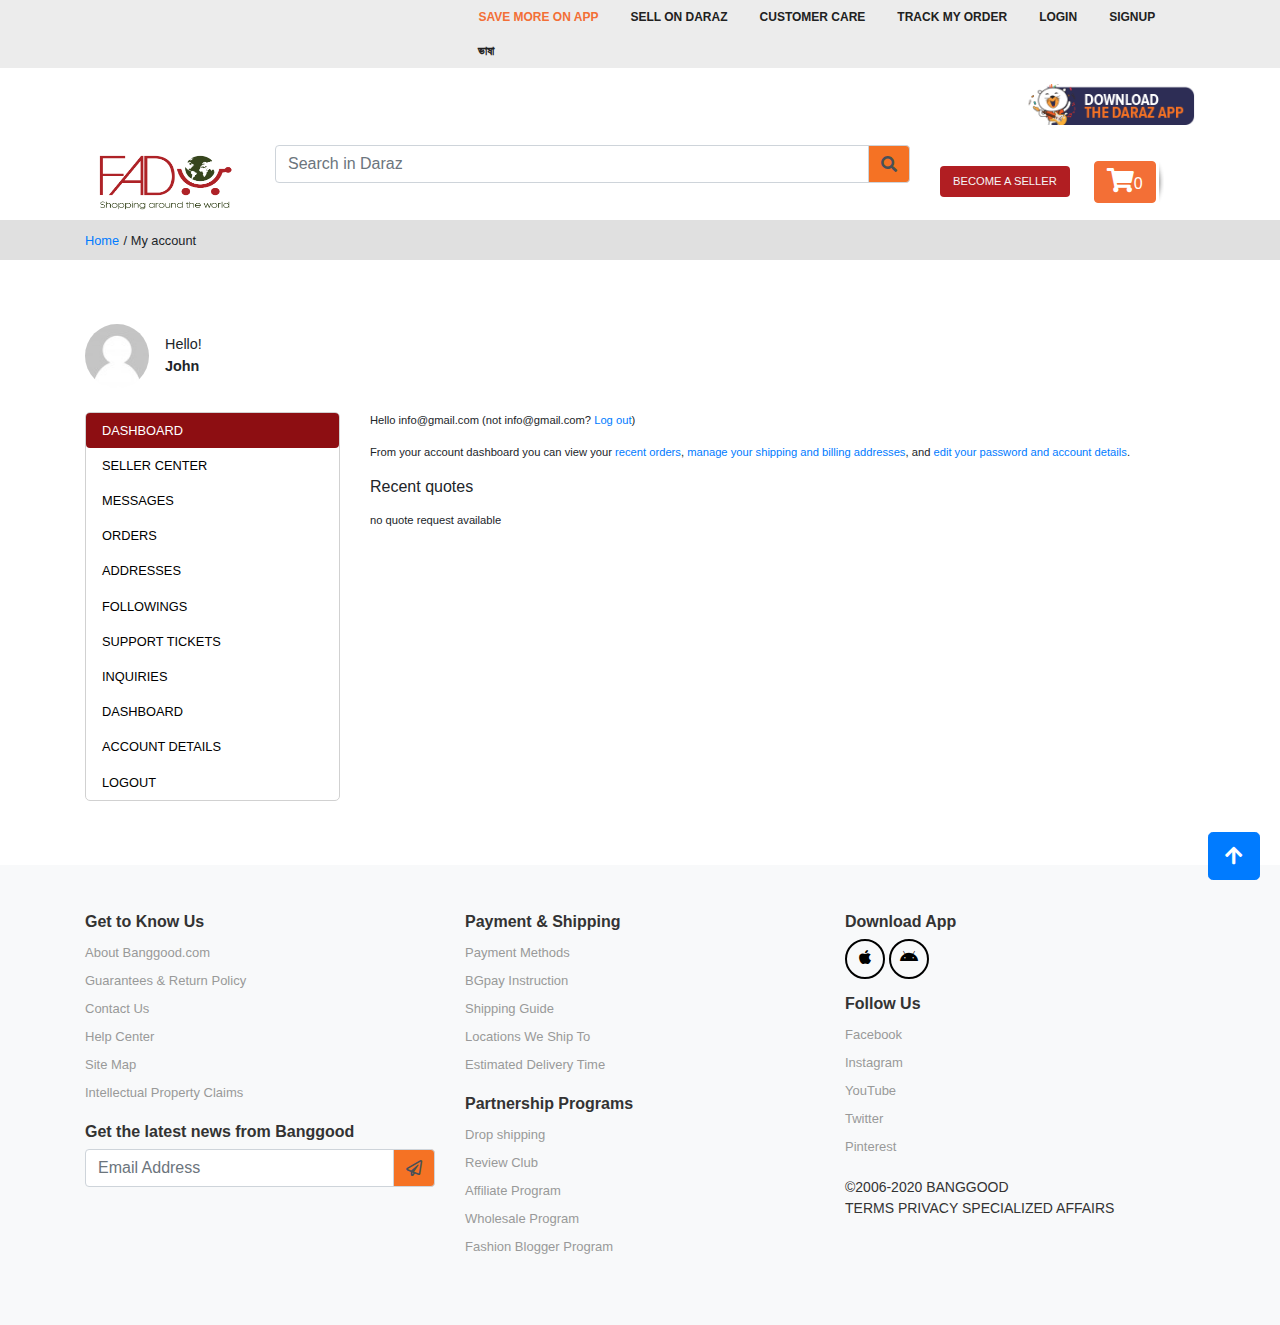
<file: my-account.html>
<!DOCTYPE html>
<html lang="en">

<head>
    <meta charset="UTF-8">
    <title>Fedo</title>
    <link rel="stylesheet" href="css/style.css">
    <link rel="stylesheet" href="css/bootstrap.min.css">
    <link rel="stylesheet" href="css/all.min.css">
    <link rel="stylesheet" href="css/icofont.min.css">
    <link rel="stylesheet" href="css/responsive.css">
</head>

<body>
    <!--header area goes here-->
    <header>
        <div class="top-header">
            <div class="container">
                <ul class="nav ml-5">
                    <li class="nav-item active">
                        <a class="nav-link" href="#">SAVE MORE ON APP</a>
                    </li>
                    <li class="nav-item">
                        <a class="nav-link" href="#">Sell on Daraz</a>
                    </li>
                    <li class="nav-item">
                        <a class="nav-link" href="#">CUSTOMER CARE</a>
                    </li>
                    <li class="nav-item">
                        <a class="nav-link" href="#">Track my order</a>
                    </li>
                    <li class="nav-item">
                        <a class="nav-link" href="#">Login</a>
                    </li>
                    <li class="nav-item">
                        <a class="nav-link" href="#">SIGNUP</a>
                    </li>
                    <li class="nav-item">
                        <a class="nav-link" href="#">ভাষা</a>
                    </li>
                </ul>
            </div>
        </div>
        <nav class="fixed">
            <div class="container">
                <div class="download__company-app">
                    <img src="img/d_app.png" alt="download_app" height="40" width="170" class="img-fluid">
                </div>
                <div class="row">
                    <div class="col-sm-2">
                        <a class="navbar-brand" href="index.html"><img src="img/logo.png" alt="logo" height="65"
                                width="160"></a>
                    </div>
                    <div class="col-sm-7">
                        <div class="input-group mb-3">
                            <input type="text" class="form-control" placeholder="Search in Daraz"
                                aria-label="Recipient's username" aria-describedby="basic-addon2">
                            <div class="input-group-append">
                                <span class="input-group-text" id="basic-addon2"><i class="fas fa-search"></i></span>
                            </div>
                        </div>
                    </div>
                    <div class="col-sm-3">
                        <div class="navigation__col">
                            <div class="seller-become-btn">
                                <a href="#" class="btn seller-registratin-btn">become a seller</a>
                            </div>
                            <div class="navigation_bar">
                                <nav class="navbar navbar-expand-lg navbar-light bg-light">
                                    <ul class="navbar-nav">
                                        <li class="nav-item active">
                                            <a class="nav-link" href="#">
                                                <button type="button" class="btn btn-primary cartI" data-toggle="modal"
                                                    data-target="#cart"><i
                                                        class="fas fa-2x fa-shopping-cart my-cart-icon"></i><span
                                                        class="total-count"></span></button>
                                            </a>
                                        </li>
                                    </ul>
                                </nav>
                            </div>
                        </div>
                    </div>
                </div>

            </div>
        </nav>
    </header>


    <div class="menu__page-links">
       <div class="container">
        <p class="page-link-content">
            <a href="">Home</a>
            <span> / </span>
            <span>My account</span>
        </p>
       </div>
    </div>

    <section class="user-account-content">
        <div class="container">
            <div class="user__content">
                <div class="username-content">
                    <p><img src="img/default-user.png" class="img-fluid" alt=""></p>
                    <p>
                        <span>Hello!</span>
                        <span>John</span>
                    </p>
                </div>
                <div class="row">
                    <div class="col-3">
                      <div class="nav flex-column nav-pills" id="v-pills-tab" role="tablist" aria-orientation="vertical">
                        <a class="nav-link active" id="v-pills-dashboard-tab" data-toggle="pill" href="#v-pills-dashboard" role="tab" aria-controls="v-pills-dashboard" aria-selected="true">dashboard</a>
                        <a class="nav-link" href="#v-pills-seller">seller center</a>
                        <a class="nav-link" id="v-pills-messages-tab" data-toggle="pill" href="#v-pills-messages" role="tab" aria-controls="v-pills-messages" aria-selected="false">Messages</a>
                        <a class="nav-link" id="v-pills-orders-tab" data-toggle="pill" href="#v-pills-orders" role="tab" aria-controls="v-pills-orders" aria-selected="false">orders</a>
                        <a class="nav-link" id="v-pills-addresses-tab" data-toggle="pill" href="#v-pills-addresses" role="tab" aria-controls="v-pills-addresses" aria-selected="false">addresses</a>
                        <a class="nav-link" id="v-pills-followings-tab" data-toggle="pill" href="#v-pills-followings" role="tab" aria-controls="v-pills-followings" aria-selected="false">followings</a>
                        <a class="nav-link" id="v-pills-support-tab" data-toggle="pill" href="#v-pills-support" role="tab" aria-controls="v-pills-support" aria-selected="false">support tickets</a>
                        <a class="nav-link" id="v-pills-inquiries-tab" data-toggle="pill" href="#v-pills-inquiries" role="tab" aria-controls="v-pills-inquiries" aria-selected="false">inquiries</a>
                        <a class="nav-link" href="#v-pills-dashboard">dashboard</a>
                        <a class="nav-link" id="v-pills-details-tab" data-toggle="pill" href="#v-pills-details" role="tab" aria-controls="v-pills-details" aria-selected="false">account details</a>
                        <a class="nav-link" href="#v-pills-logout">logout</a>
                      </div>
                    </div>
                    <div class="col-9">
                      <div class="tab-content" id="v-pills-tabContent">
                        <div class="tab-pane fade show active" id="v-pills-dashboard" role="tabpanel" aria-labelledby="v-pills-dashboard-tab">
                            <div class="nav-pills-text">
                                <p>
                                    Hello info@gmail.com (not info@gmail.com? <a href="">Log out</a>)
                                   
                                </p>
                                <p>From your account dashboard you can view your <a href="">recent orders</a>, <a href="">manage your shipping and billing addresses</a>, and <a href="">edit your password and account details</a>.</p>
                                <h6>Recent quotes</h6>
                                <p>no quote request available</p>
                                
                            </div>

                        </div>
                        <div class="tab-pane fade" id="v-pills-messages" role="tabpanel" aria-labelledby="v-pills-messages-tab">
                            <div class="nav-pills-text">
                                <p>No message</p>
                            </div>
                        </div>
                        <div class="tab-pane fade" id="v-pills-orders" role="tabpanel" aria-labelledby="v-pills-orders-tab">
                            <table class="table">
                                <thead>
                                  <tr>
                                    <th>order</th>
                                    <th>date</th>
                                    <th>status</th>
                                    <th>total</th>
                                    <th>actions</th>
                                  </tr>
                                </thead>
                                <tbody>
                                  <tr>
                                    <td>#32245</td>
                                    <td>May 12 2020</td>
                                    <td>pending payment</td>
                                    <td>
                                        <span><i class="icofont-taka"></i> 2,263.20 for 6 items</span>
                                    </td>
                                    <td>
                                       <a href="" class="btn btn-order">Pay</a>
                                       <a href="" class="btn btn-order">view</a>
                                       <a href="" class="btn btn-order">cancel</a>
                                    </td>
                                  </tr>
                                  
                                </tbody>
                              </table>


                        </div>
                        <div class="tab-pane fade" id="v-pills-addresses" role="tabpanel" aria-labelledby="v-pills-addresses-tab">
                            <div class="addresses-content">
                                <div class="billing__address" id="address-bill">
                                    <h5>biling address</h5>
                                    <p class="addresses-name">john</p>
                                    <p>gec</p>
                                    <p>chittagong</p>
                                    <p>Chattogram</p>
                                    <p>0000</p>
                                    <a class="edit-btn">edit</a>
                                </div>

                                <div class="shipping__address">
                                    <h5>shipping address</h5>
                                    <p class="addresses-name">john</p>
                                    <p>gec</p>
                                    <p>chittagong</p>
                                    <p>Chattogram</p>
                                    <p>0000</p>
                                    <a class="edit-btn">edit</a>
                                </div>
                            </div>

                            <div class="edited__address">
                                <h5>Billing address</h5>
                                <form>
                                    <div class="form-group">
                                      <label for="firstname">first name</label>
                                      <input type="text" class="form-control" id="firstname">
                                    </div>
                                    <div class="form-group">
                                        <label for="lastname">last name</label>
                                        <input type="text" class="form-control" id="lastname">
                                      </div>
                                    <div class="form-group">
                                      <label for="country">country</label>
                                      <select class="form-control form-control-sm" name="" id="country">
                                         <option value="">bangladesh</option>
                                         <option value="">india</option>
                                      </select>
                                    </div>
                                    <div class="form-group">
                                        <label for="billing-address">billing address</label>
                                        <input type="text" class="form-control" id="billing-address">
                                      </div>
                                      <div class="form-group">
                                        <label for="town">town / city</label>
                                        <input type="text" class="form-control" id="town">
                                      </div>

                                      <div class="form-group">
                                        <label for="district">district</label>
                                        <select class="form-control form-control-sm" name="" id="district">
                                           <option value="">Chattogram</option>
                                           <option value="">rajshahi</option>
                                        </select>
                                      </div>
                                      <div class="form-group">
                                        <label for="postcode">postcode / zip</label>
                                        <input type="text" class="form-control" id="postcode">
                                      </div>
                                      <div class="form-group">
                                        <label for="phone">phone</label>
                                        <input type="text" class="form-control" id="phone">
                                      </div>
                                      <div class="form-group">
                                        <label for="email">email</label>
                                        <input type="email" class="form-control" id="email">
                                      </div>
                                    
                                    <button type="submit" class="btn btn-save-address">save address</button>
                                  </form>
                            </div>

                        </div>

                        <div class="tab-pane fade" id="v-pills-followings" role="tabpanel" aria-labelledby="v-pills-followings-tab">
                            <table class="table">
                                <thead>
                                    <tr>
                                        <th>store</th>
                                        <th>email</th>
                                        <th>actions</th>
                                    </tr>
                                </thead>

                                <tbody>
                                    <tr>
                                        <td></td>
                                        <td></td>
                                        <td></td>
                                    </tr>
                                </tbody>
                            </table>
                        </div>
                        <div class="tab-pane fade" id="v-pills-support" role="tabpanel" aria-labelledby="v-pills-support-tab">
                            <table class="table">
                                <thead>
                                    <tr>
                                        <th>status</th>
                                        <th>ticket(s)</th>
                                        <th>category</th>
                                        <th>priority</th>
                                        <th>actions</th>
                                    </tr>
                                </thead>

                                <tbody>
                                    <tr>
                                        <td></td>
                                        <td></td>
                                        <td></td>
                                    </tr>
                                </tbody>
                            </table>
                        </div>
                        <div class="tab-pane fade" id="v-pills-inquiries" role="tabpanel" aria-labelledby="v-pills-inquiries-tab">
                            <table class="table">
                                <thead>
                                    <tr>
                                        <th>query</th>
                                        <th>product</th>
                                        <th>store</th>
                                        <th>additional info</th>
                                        <th>actions</th>
                                    </tr>
                                </thead>

                                <tbody>
                                    <tr>
                                        <td></td>
                                        <td></td>
                                        <td></td>
                                    </tr>
                                </tbody>
                            </table>
                        </div>

                        <div class="tab-pane fade" id="v-pills-details" role="tabpanel" aria-labelledby="v-pills-details-tab">
                            <form class="account-details-form">
                                <div class="form-group">
                                    <label for="first-name">first name</label>
                                    <input type="text" class="form-control" id="first-name">
                                    
                                  </div>
                                  <div class="form-group">
                                    <label for="last-name">last name</label>
                                    <input type="text" class="form-control" id="last-name">
                                    
                                  </div>
                                  <div class="form-group">
                                    <label for="display-name">display name</label>
                                    <input type="text" class="form-control" id="display-name">
                                    <small id="emailHelp" class="form-text text-muted">This will be how your name will be displayed in the account section and in reviews</small>
                                  </div>
                                <div class="form-group">
                                  <label for="email-address">Email address</label>
                                  <input type="email" class="form-control" id="email-address">
                                </div>
                                <h5>Password change</h5>
                                <div class="form-group">
                                  <label for="password">current password(leave blank to leave unchanged)</label>
                                  <input type="password" class="form-control" id="password">
                                </div>
                                <div class="form-group">
                                    <label for="new-password">new password(leave blank to leave unchanged)</label>
                                    <input type="password" class="form-control" id="new-password">
                                  </div>
                                  <div class="form-group">
                                    <label for="confirm-password">confirm new password</label>
                                    <input type="password" class="form-control" id="confirm-password">
                                  </div>
                              
                                <button type="submit" class="btn btn-changes">save changes</button>
                              </form>
                        </div>
                      </div>
                    </div>
                  </div>
            </div>
        </div>
    </section>


    
    <!--footer aria goes here-->
    <footer class="pt-5 pb-5 bg-light">
        <div class="container">
            <div class="row">
                <div class="col-sm-4">
                    <ul>
                        <li class="mb-2">
                            <h6>Get to Know Us</h6>
                        </li>
                        <li><a href="#">About Banggood.com</a></li>
                        <li><a href="#">Guarantees & Return Policy</a></li>
                        <li><a href="#">Contact Us</a></li>
                        <li><a href="#">Help Center</a></li>
                        <li><a href="#">Site Map</a></li>
                        <li><a href="#">Intellectual Property Claims</a></li>
                    </ul>
                    <h6 class="mb-2">Get the latest news from Banggood</h6>
                    <form action="#">
                        <div class="input-group mb-3">
                            <input type="email" class="form-control" placeholder="Email Address"
                                aria-label="Recipient's username" aria-describedby="basic-addon3">
                            <div class="input-group-append">
                                <span class="input-group-text" id="basic-addon3"><i
                                        class="far fa-paper-plane"></i></span>
                            </div>
                        </div>
                    </form>
                </div>
                <div class="col-sm-4">
                    <ul>
                        <li class="mb-2">
                            <h6>Payment & Shipping</h6>
                        </li>
                        <li><a href="#">Payment Methods</a></li>
                        <li><a href="#">BGpay Instruction</a></li>
                        <li><a href="#">Shipping Guide</a></li>
                        <li><a href="#">Locations We Ship To</a></li>
                        <li><a href="#">Estimated Delivery Time</a></li>
                    </ul>
                    <ul>
                        <li class="mb-2">
                            <h6>Partnership Programs</h6>
                        </li>
                        <li><a href="#">Drop shipping</a></li>
                        <li><a href="#">Review Club</a></li>
                        <li><a href="#">Affiliate Program</a></li>
                        <li><a href="#">Wholesale Program</a></li>
                        <li><a href="#">Fashion Blogger Program</a></li>
                    </ul>
                </div>
                <div class="col-sm-4">
                    <div class="app-icon">
                        <h6 class="mb-2">Download App</h6>
                        <p>
                            <a href="#"><i class="fab fa-apple mt-2"></i></a>
                            <a href="#"><i class="fab fa-android mt-2"></i></a>
                        </p>
                    </div>
                    <ul>
                        <li class="mb-2 mt-3">
                            <h6>Follow Us</h6>
                        </li>
                        <li><a href="#">Facebook</a></li>
                        <li><a href="#">Instagram</a></li>
                        <li><a href="#">YouTube</a></li>
                        <li><a href="#">Twitter</a></li>
                        <li><a href="#">Pinterest</a></li>
                    </ul>
                    <div class="f-c">
                        <p>&copy;2006-2020 Banggood</p>
                        <p>Terms Privacy Specialized Affairs</p>
                    </div>
                </div>
            </div>
            <a id="back-to-top" href="#" class="btn btn-primary btn-lg back-to-top" role="button" title=""
                data-toggle="tooltip" data-placement="left"><span class="glyphicon glyphicon-chevron-up"><i
                        class="fas fa-arrow-up"></i></span></a>
        </div>
    </footer>


    <!--optional javascript-->

    <!--<script src="js/jquery-3.4.1.min.js"></script>-->
    <script src="https://cdnjs.cloudflare.com/ajax/libs/popper.js/1.12.9/umd/popper.min.js"
        integrity="sha384-ApNbgh9B+Y1QKtv3Rn7W3mgPxhU9K/ScQsAP7hUibX39j7fakFPskvXusvfa0b4Q" crossorigin="anonymous">
    </script>
    <script src="https://maxcdn.bootstrapcdn.com/bootstrap/4.0.0/js/bootstrap.min.js"
        integrity="sha384-JZR6Spejh4U02d8jOt6vLEHfe/JQGiRRSQQxSfFWpi1MquVdAyjUar5+76PVCmYl" crossorigin="anonymous">
    </script>
    <script src="js/jquery-2.2.3.min.js"></script>
    <script type='text/javascript' src="js/bootstrap.min.js"></script>
    <script src="js/timer.js"></script>
    <script type='text/javascript' src="js/bootstrap.min.js"></script>
    <script src="js/ckeditor.js"></script>
    <script src="js/shopping-cart.js"></script>

 


    <script type="text/javascript">
        // jquery for to top

    

        $(document).ready(function () {
            $(window).scroll(function () {
                if ($(this).scrollTop() > 50) {
                    $('#back-to-top').fadeIn();
                } else {
                    $('#back-to-top').fadeOut();
                }
            });
            // scroll body to 0px on click
            $('#back-to-top').click(function () {
                $('#back-to-top').tooltip('hide');
                $('body,html').animate({
                    scrollTop: 0
                }, 800);
                return false;
            });

            $('#back-to-top').tooltip('show');

            $('.edit-btn').click(function() {
                $('.edited__address').toggle();
            })

        });


        // navbar fixed js goes here

        $(document).ready(function () {

            $(window).scroll(function () {

                console.log($(window).scrollTop());

                if ($(window).scrollTop() > 2000) {
                    $('.fixed').addClass('fixed-top');
                }

                if ($(window).scrollTop() < 551) {
                    $('.fixed').removeClass('fixed-top');
                }
            });
        });


        $('#myTab a').on('click', function (e) {
            e.preventDefault()
            $(this).tab('show');
        })

    </script>



</body>

</html>
</file>
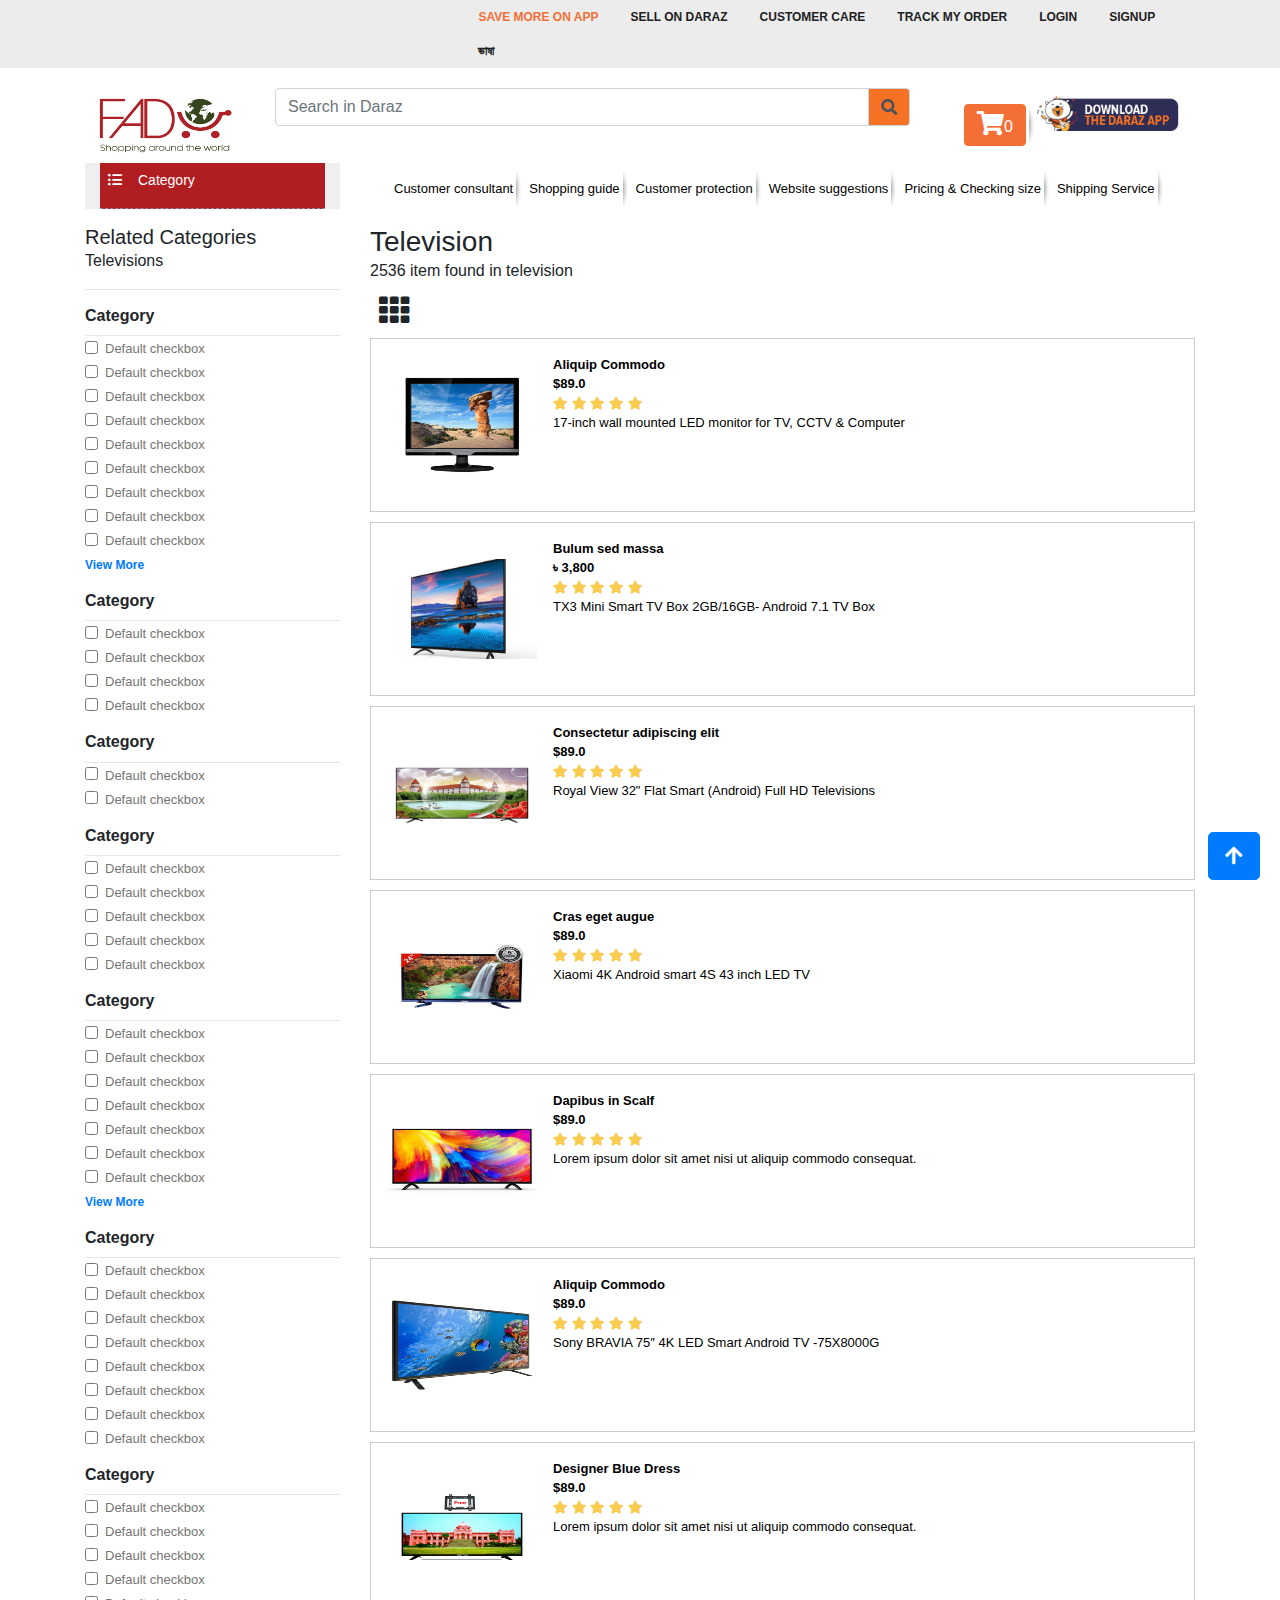
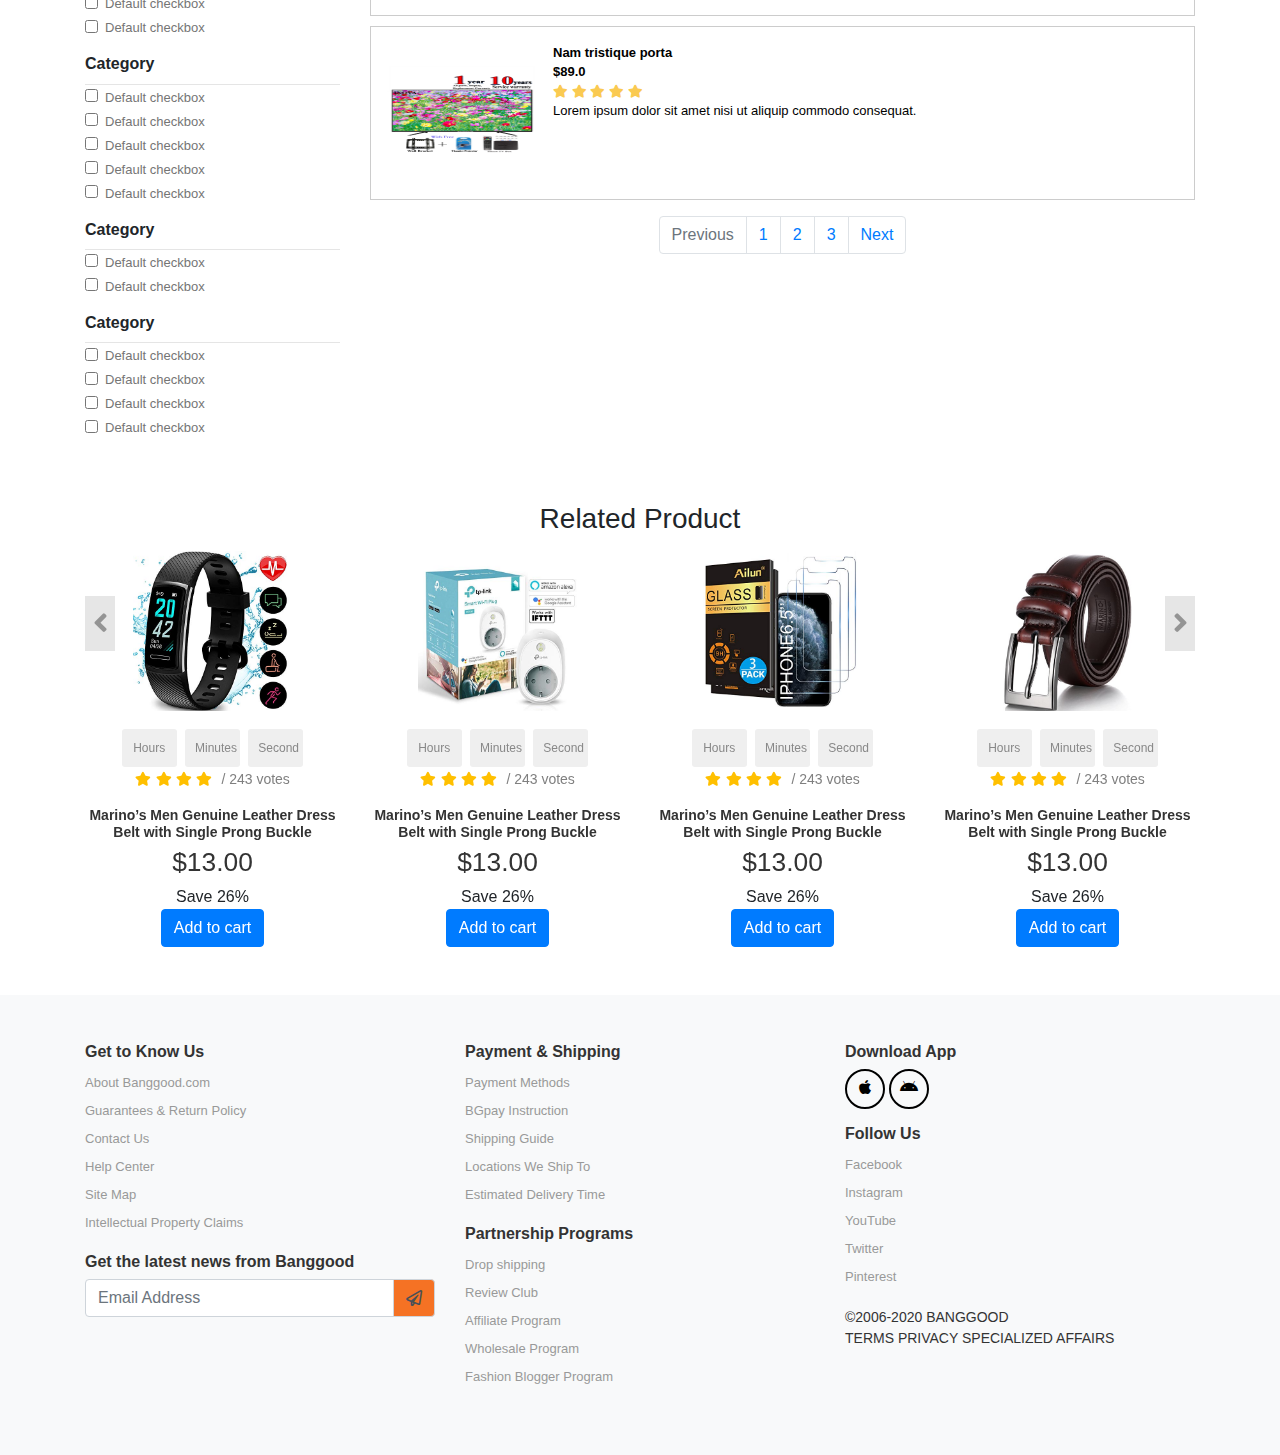
<file: product-category.html>
<!DOCTYPE html>
<html lang="en">
<head>
    <meta charset="UTF-8">
    <title>Fedo</title>
    <link rel="stylesheet" href="css/style.css">
    <link rel="stylesheet" href="css/bootstrap.min.css">
    <link rel="stylesheet" href="css/all.min.css">
    <link rel="stylesheet" href="css/responsive.css">
</head>
<body>
<!--header area goes here-->
<header>
    <div class="top-header">
        <div class="container">
            <ul class="nav ml-5">
                <li class="nav-item active">
                    <a class="nav-link" href="#">SAVE MORE ON APP</a>
                </li>
                <li class="nav-item">
                    <a class="nav-link" href="#">Sell on Daraz</a>
                </li>
                <li class="nav-item">
                    <a class="nav-link" href="#">CUSTOMER CARE</a>
                </li>
                <li class="nav-item">
                    <a class="nav-link" href="#">Track my order</a>
                </li>
                <li class="nav-item">
                    <a class="nav-link" href="#">Login</a>
                </li>
                <li class="nav-item">
                    <a class="nav-link" href="#">SIGNUP</a>
                </li>
                <li class="nav-item">
                    <a class="nav-link" href="#">ভাষা</a>
                </li>
            </ul>
        </div>
    </div>
    <nav class="fixed">
        <div class="container">
            <div class="row">
                <div class="col-sm-2">
                    <a class="navbar-brand" href="index.html"><img src="img/logo.png" alt="logo" height="65" width="160"></a>
                </div>
                <div class="col-sm-7">
                    <div class="input-group mb-3">
                        <input type="text" class="form-control" placeholder="Search in Daraz" aria-label="Recipient's username" aria-describedby="basic-addon2">
                        <div class="input-group-append">
                            <span class="input-group-text" id="basic-addon2"><i class="fas fa-search"></i></span>
                        </div>
                    </div>
                </div>
                <div class="col-sm-3">
                    <nav class="navbar navbar-expand-lg navbar-light bg-light">
                        <ul class="navbar-nav">
                            <li class="nav-item active">
                                <a class="nav-link" href="#">
                                    <button type="button" class="btn btn-primary cartI" data-toggle="modal" data-target="#cart"><i class="fas fa-2x fa-shopping-cart my-cart-icon"></i><span class="total-count"></span></button>
                                </a>
                            </li>
                            <li class="nav-item d-none d-xl-block d-lg-block">
                                <img src="img/d_app.png" alt="download_app" height="40" width="170" class="img-fluid">
                            </li>
                        </ul>
                    </nav>
                </div>
            </div>
        </div>
    </nav>
</header>
<!--navbar area goes here-->
<section id="navbar-area">
    <div class="container">
        <div class="row">
            <div class="col-md-3">
                <div id="categoryArea">
                    <div class="container">
                        <div class="position-div">
                            <ul>
                                <li class="pb-3"data-toggle="collapse" data-target="#navbarSupported"><a href="#"><i class="fas fa-list-ul ml-2 mr-3"></i>Category</a></li>
                                <div class="collapse navbar-collapse" id="navbarSupported">
                                    <li><a href="product-details.html"><i class="fas fa-tshirt ml-2 mr-3"></i>Clothing,Shoes & Jewelry</a>
                                        <div class="sub-menu">
                                            <div class="row">
                                                <div class="col-8">
                                                    <div class="row ml-3 mb-1">
                                                        <div class="col-md-4">
                                                            <ul>
                                                                <li><h6>Women</h6></li>
                                                                <li><a href="">Clothing</a></li>
                                                                <li><a href="">Shoes</a></li>
                                                                <li><a href="">Jewelry</a></li>
                                                                <li><a href="">Watch</a></li>
                                                            </ul>
                                                        </div>
                                                        <div class="col-md-4">
                                                            <ul>
                                                                <li><h6>Men</h6></li>
                                                                <li><a href="">Clothing</a></li>
                                                                <li><a href="">Shoes</a></li>
                                                                <li><a href="">Jewelry</a></li>
                                                                <li><a href="">Watch</a></li>
                                                            </ul>
                                                        </div>
                                                        <div class="col-md-4">
                                                            <ul>
                                                                <li><h6>Girls</h6></li>
                                                                <li><a href="">Clothing</a></li>
                                                                <li><a href="">Shoes</a></li>
                                                                <li><a href="">Jewelry</a></li>
                                                                <li><a href="">Watch</a></li>
                                                            </ul>
                                                        </div>
                                                        <div class="col-md-4">
                                                            <ul>
                                                                <li><h6>Boys</h6></li>
                                                                <li><a href="">Clothing</a></li>
                                                                <li><a href="">Shoes</a></li>
                                                                <li><a href="">Jewelry</a></li>
                                                                <li><a href="">Watch</a></li>
                                                            </ul>
                                                        </div>
                                                    </div>
                                                    <div class="row ml-3">
                                                        <div class="col-md-4">
                                                            <ul>
                                                                <li><h6>Baby</h6></li>
                                                                <li><a href="">Baby Girls</a></li>
                                                                <li><a href="">Baby Boys</a></li>
                                                            </ul>
                                                        </div>
                                                        <div class="col-md-4">
                                                            <ul>
                                                                <li><h6>Novelty,Costumes & More</h6></li>
                                                                <li><a href="">Novelty</a></li>
                                                                <li><a href="">Work Wear & Uniforms</a></li>
                                                                <li><a href="">Body Jewelry</a></li>
                                                                <li><a href="">Band & Music Fan</a></li>
                                                            </ul>
                                                        </div>
                                                        <div class="col-md-4">
                                                            <ul>
                                                                <li><h6>luggage & Travel Gear</h6></li>
                                                                <li><a href="">Backpacks</a></li>
                                                                <li><a href="">Briefcases</a></li>
                                                                <li><a href="">Diaper Bags</a></li>
                                                                <li><a href="">Fashion Waist Packs</a></li>
                                                            </ul>
                                                        </div>

                                                    </div>
                                                </div>
                                                <div class="col-4">
                                                    <img src="img/c1.png" alt="cloth-pic" class="img-fluid">
                                                </div>
                                            </div>
                                        </div>
                                    </li>
                                    <li><a href="product-details.html"><i class="far fa-clock ml-2 mr-3"></i>Watch</a>
                                        <div class="sub-menu">
                                            <div class="row">
                                                <div class="col-8">
                                                    <div class="row ml-3 mb-1">
                                                        <div class="col-md-3">
                                                            <ul>
                                                                <li><h6>Boys</h6></li>
                                                                <li><a href="">Pocket Watches</a></li>
                                                                <li><a href="">Watch Bands</a></li>
                                                                <li><a href="">Wrist Watches</a></li>
                                                            </ul>
                                                        </div>
                                                        <div class="col-md-3">
                                                            <ul>
                                                                <li><h6>Accessories</h6></li>
                                                                <li><a href="">Batteries</a></li>
                                                                <li><a href="">Pocket Watch Chains</a></li>
                                                                <li><a href="">Repair Tools & Kits</a></li>
                                                            </ul>
                                                        </div>
                                                        <div class="col-md-3">
                                                            <ul>
                                                                <li><h6>Girls</h6></li>
                                                                <li><a href="">Pocket Watches</a></li>
                                                                <li><a href="">Watch Bands</a></li>
                                                                <li><a href="">Wrist Watches</a></li>
                                                            </ul>
                                                        </div>
                                                        <div class="col-md-3">
                                                            <ul>
                                                                <li><h6>Men</h6></li>
                                                                <li><a href="">Pocket Watches</a></li>
                                                                <li><a href="">Watch Bands</a></li>
                                                                <li><a href="">Wrist Watches</a></li>
                                                            </ul>
                                                        </div>
                                                    </div>
                                                    <div class="row ml-3">
                                                        <div class="col-md-3">
                                                            <ul>
                                                                <li><h6>Women</h6></li>
                                                                <li><a href="">Pocket Watches</a></li>
                                                                <li><a href="">Watch Bands</a></li>
                                                                <li><a href="">Wrist Watches</a></li>
                                                            </ul>
                                                        </div>

                                                    </div>
                                                </div>
                                                <div class="col-3">
                                                    <img src="img/c2.png" alt="cloth-pic" class="img-fluid">
                                                </div>
                                            </div>
                                        </div>
                                    </li>
                                    <li><a href="#"><i class="fas fa-paint-brush ml-2 mr-3"></i>Beauty</a>
                                        <div class="sub-menu">
                                            <div class="row">
                                                <div class="col-8">
                                                    <div class="row ml-3 mb-1">
                                                        <div class="col-md-3">
                                                            <ul>
                                                                <li><h6>Bath & Body</h6></li>
                                                                <li><a href="">Bath</a></li>
                                                                <li><a href="">Cleansers</a></li>
                                                                <li><a href="">Bathing Accessories</a></li>
                                                            </ul>
                                                        </div>
                                                        <div class="col-md-3">
                                                            <ul>
                                                                <li><h6>Fragrance</h6></li>
                                                                <li><a href="">Candles & Home Scents</a></li>
                                                                <li><a href="">Children\'s</a></li>
                                                                <li><a href="">Men\'s</a></li>
                                                                <li><a href="">Sets</a></li>
                                                            </ul>
                                                        </div>
                                                        <div class="col-md-3">
                                                            <ul>
                                                                <li><h6>Hair Care</h6></li>
                                                                <li><a href="">Conditioners</a></li>
                                                                <li><a href="">Hair & Scalp Treatments</a></li>
                                                                <li><a href="">Hair Color</a></li>
                                                                <li><a href="">Hair Loss Products</a></li>
                                                            </ul>
                                                        </div>
                                                        <div class="col-md-3">
                                                            <ul>
                                                                <li><h6>Makeup</h6></li>
                                                                <li><a href="">Body</a></li>
                                                                <li><a href="">Eyes</a></li>
                                                                <li><a href="">Brushes & Applicators</a></li>
                                                                <li><a href="">Face</a></li>
                                                            </ul>
                                                        </div>
                                                    </div>
                                                    <div class="row ml-3">
                                                        <div class="col-md-3">
                                                            <ul>
                                                                <li><h6>Skin Care</h6></li>
                                                                <li><a href="">Body</a></li>
                                                                <li><a href="">Eyes</a></li>
                                                                <li><a href="">Face</a></li>
                                                                <li><a href="">Feet</a></li>

                                                            </ul>
                                                        </div>
                                                        <div class="col-md-3">
                                                            <ul>
                                                                <li><h6>Tools & Accessories</h6></li>
                                                                <li><a href="">Bags & Cases</a></li>
                                                                <li><a href="">Bathing Accessories</a></li>
                                                                <li><a href="">Cotton & Swabs</a></li>
                                                                <li><a href="">Epilators</a></li>
                                                            </ul>
                                                        </div>
                                                    </div>
                                                </div>
                                                <div class="col-4">
                                                    <img src="img/c3.png" alt="cloth-pic" class="img-fluid">
                                                </div>
                                            </div>
                                        </div>
                                    </li>
                                    <li><a href="#"><i class="fas fa-camera-retro ml-2 mr-3"></i>Electronics</a>
                                        <div class="sub-menu">
                                            <div class="row">
                                                <div class="col-8">
                                                    <div class="row ml-3 mb-1">
                                                        <div class="col-md-3">
                                                            <ul>
                                                                <li><h6>Accessories & Supplies</h6></li>
                                                                <li><a href="">Audio & Video Accessories</a></li>
                                                                <li><a href="">Blank Media</a></li>
                                                                <li><a href="">Cables</a></li>
                                                            </ul>
                                                        </div>
                                                        <div class="col-md-3">
                                                            <ul>
                                                                <li><h6>Camera & Photo</h6></li>
                                                                <li><a href="">Accessories</a></li>
                                                                <li><a href="">Binoculars & Scopes</a></li>
                                                                <li><a href="">Bags & Cases</a></li>
                                                                <li><a href="">Digital Cameras</a></li>
                                                            </ul>
                                                        </div>
                                                        <div class="col-md-3">
                                                            <ul>
                                                                <li><h6>Car & Vehicle Electronics</h6></li>
                                                                <li><a href="">Aviation Electronics</a></li>
                                                                <li><a href="">Car Electronics</a></li>
                                                                <li><a href="">Motorcycle Electronics</a></li>
                                                            </ul>
                                                        </div>
                                                        <div class="col-md-3">
                                                            <ul>
                                                                <li><h6>Cell Phones & Accessories</h6></li>
                                                                <li><a href="">Cases, Holsters & Clips</a></li>
                                                                <li><a href="">Accessories</a></li>
                                                                <li><a href="">Cases</a></li>
                                                                <li><a href="">No-Contract Phones</a></li>
                                                            </ul>
                                                        </div>
                                                    </div>
                                                    <div class="row ml-3">
                                                        <div class="col-md-3">
                                                            <ul>
                                                                <li><h6>Computers & Accessories</h6></li>
                                                                <li><a href="">Cables & Accessories</a></li>
                                                                <li><a href="">Computer Components</a></li>
                                                                <li><a href="">Data Storage</a></li>
                                                                <li><a href="">Desktops</a></li>
                                                            </ul>
                                                        </div>
                                                        <div class="col-md-3">
                                                            <ul>
                                                                <li><h6>GPS & Navigation</h6></li>
                                                                <li><a href="">GPS System Accessories</a></li>
                                                                <li><a href="">GPS Trackers</a></li>
                                                                <li><a href="">Sports & Handheld GPS</a></li>
                                                            </ul>
                                                        </div>
                                                        <div class="col-md-3">
                                                            <ul>
                                                                <li><h6>Home Audio</h6></li>
                                                                <li><a href="">Compact Stereos</a></li>
                                                                <li><a href="">Docking Stations</a></li>
                                                                <li><a href="">Home Audio Accessories</a></li>
                                                                <li><a href="">Home Theater Systems</a></li>
                                                            </ul>
                                                        </div>
                                                        <div class="col-md-3">
                                                            <ul>
                                                                <li><h6>Office Electronics</h6></li>
                                                                <li><a href="">Calculators</a></li>
                                                                <li><a href="">Copiers</a></li>
                                                                <li><a href="">Document Cameras</a></li>
                                                            </ul>
                                                        </div>
                                                    </div>
                                                </div>
                                                <div class="col-4">
                                                    <img src="img/c4.png" alt="cloth-pic" class="img-fluid">
                                                </div>
                                            </div>
                                        </div>
                                    </li>
                                    <li><a href="#"><i class="fas fa-baby ml-2 mr-3"></i>Baby Products</a>
                                        <div class="sub-menu">
                                            <div class="row">
                                                <div class="col-8">
                                                    <div class="row ml-3 mb-1">
                                                        <div class="col-md-3">
                                                            <ul>
                                                                <li><h6>Apparel & Accessories</h6></li>
                                                                <li><a href="">Baby Boys</a></li>
                                                                <li><a href="">Baby Girls</a></li>
                                                                <li><a href="">Unisex</a></li>
                                                            </ul>
                                                        </div>
                                                        <div class="col-md-3">
                                                            <ul>
                                                                <li><h6>Baby & Toddler Toys</h6></li>
                                                                <li><a href="">Activity Play Centers</a></li>
                                                                <li><a href="">Balls</a></li>
                                                                <li><a href="">Blocks</a></li>
                                                            </ul>
                                                        </div>
                                                        <div class="col-md-3">
                                                            <ul>
                                                                <li><h6>Baby Stationery</h6></li>
                                                                <li><a href="">Birth Announcements</a></li>
                                                                <li><a href="">Invitations</a></li>
                                                                <li><a href="">Thank You Cards</a></li>
                                                            </ul>
                                                        </div>
                                                        <div class="col-md-3">
                                                            <ul>
                                                                <li><h6>Bathing & Skin Care</h6></li>
                                                                <li><a href="">Aromatherapy</a></li>>
                                                                <li><a href="">Bathroom Safety</a></li>
                                                                <li><a href="">Bubble Bath</a></li>
                                                            </ul>
                                                        </div>
                                                    </div>
                                                    <div class="row ml-3">
                                                        <div class="col-md-3">
                                                            <ul>
                                                                <li><h6>Car Seats & Accessories</h6></li>
                                                                <li><a href="">Accessories</a></li>
                                                                <li><a href="">Car Beds</a></li>
                                                                <li><a href="">Car Seats</a></li>
                                                            </ul>
                                                        </div>
                                                        <div class="col-md-3">
                                                            <ul>
                                                                <li><h6>Diapering</h6></li>
                                                                <li><a href="">Changing Tables</a></li>
                                                                <li><a href="">Cloth Diaper Accessories</a></li>
                                                                <li><a href="">Cloth Diapers</a></li>
                                                            </ul>
                                                        </div>
                                                        <div class="col-md-3">
                                                            <ul>
                                                                <li><h6>Feeding</h6></li>
                                                                <li><a href="">Bibs & Burp Cloths</a></li>
                                                                <li><a href="">Bottle-Feeding</a></li>
                                                                <li><a href="">Breastfeeding</a></li>
                                                            </ul>
                                                        </div>
                                                    </div>
                                                </div>
                                                <div class="col-4">
                                                    <img src="img/c5.png" alt="cloth-pic" class="img-fluid">
                                                </div>
                                            </div>
                                        </div>
                                    </li>
                                    <li><a href="#"><i class="fas fa-mobile-alt ml-2 mr-3"></i>Cell Phone & Accessories</a>
                                        <div class="sub-menu">
                                            <div class="row">
                                                <div class="col-8">
                                                    <div class="row ml-3 mb-1">
                                                        <div class="col-md-3">
                                                            <ul>
                                                                <li><h6>Accessories</h6></li>
                                                                <li><a href="">Audio Adapters</a></li>
                                                                <li><a href="">Batteries</a></li>
                                                                <li><a href="">Car Accessories</a></li>
                                                            </ul>
                                                        </div>
                                                        <div class="col-md-3">
                                                            <ul>
                                                                <li><h6>No-Contract Phones</h6></li>
                                                                <li><a href="">Broadband</a></li>
                                                                <li><a href="">Minutes</a></li>
                                                                <li><a href="">Phones</a></li>
                                                            </ul>
                                                        </div>
                                                        <div class="col-md-3">
                                                            <ul>
                                                                <li><h6>Cases, Holsters & Clips</h6></li>
                                                                <li><a href="">Cases</a></li>
                                                                <li><a href="">Wallet Cases</a></li>
                                                                <li><a href="">Sleeves</a></li>
                                                            </ul>
                                                        </div>
                                                        <div class="col-md-3">
                                                            <ul>
                                                                <li><h6>Sim Cards</h6></li>
                                                            </ul>
                                                        </div>
                                                    </div>
                                                    <div class="row ml-3">
                                                        <div class="col-md-4">
                                                            <ul>
                                                                <li><h6>Unlocked Phones</h6></li>
                                                            </ul>
                                                        </div>
                                                        <div class="col-md-4">
                                                            <ul>
                                                                <li><h6>Cases</h6></li>
                                                            </ul>
                                                        </div>
                                                        <div class="col-md-4">
                                                            <ul>
                                                                <li><h6>Cell Phones</h6></li>
                                                                <li><a href="">Unlocked Cell Phones</a></li>
                                                                <li><a href="">Contract Cell Phones</a></li>
                                                                <li><a href="">Carrier Cell Phones</a></li>
                                                            </ul>
                                                        </div>

                                                    </div>
                                                </div>
                                                <div class="col-4">
                                                    <img src="img/c6.png" alt="cloth-pic" class="img-fluid">
                                                </div>
                                            </div>
                                        </div>
                                    </li>
                                    <li><a href="#"><i class="fas fa-heartbeat ml-2 mr-3"></i>Health & Personal Care</a>
                                        <div class="sub-menu">
                                            <div class="row">
                                                <div class="col-8">
                                                    <div class="row ml-3 mb-1">
                                                        <div class="col-md-3">
                                                            <ul>
                                                                <li><h6>Baby & Child Care</h6></li>
                                                                <li><a href="">Diaper Care</a></li>
                                                                <li><a href="">Health Care</a></li>
                                                                <li><a href="">Personal Care</a></li>
                                                            </ul>
                                                        </div>
                                                        <div class="col-md-3">
                                                            <ul>
                                                                <li><h6>Health Care</h6></li>
                                                                <li><a href="">Alternative Medicine</a></li>
                                                                <li><a href="">Allergy, Sinus & Asthma</a></li>
                                                                <li><a href="">Cold Sore</a></li>
                                                            </ul>
                                                        </div>
                                                        <div class="col-md-3">
                                                            <ul>
                                                                <li><h6>Household Supplies</h6></li>
                                                                <li><a href="">Air Fresheners</a></li>
                                                                <li><a href="">Cleaning Tools</a></li>
                                                                <li><a href="">Dishwashing</a></li>
                                                            </ul>
                                                        </div>
                                                        <div class="col-md-3">
                                                            <ul>
                                                                <li><h6>Medical Supplies</h6></li>
                                                                <li><a href="">Bathroom Aids</a></li>
                                                                <li><a href="">Beds & Accessories</a></li>
                                                                <li><a href="">Splints & Slings</a></li>
                                                            </ul>
                                                        </div>
                                                    </div>
                                                    <div class="row ml-3">
                                                        <div class="col-md-4">
                                                            <ul>
                                                                <li><h6>Personal Care</h6></li>
                                                                <li><a href="">Bath & Body</a></li>
                                                                <li><a href="">Body Art</a></li>
                                                                <li><a href="">Ear Care</a></li>

                                                            </ul>
                                                        </div>
                                                        <div class="col-md-4">
                                                            <ul>
                                                                <li><h6>Sports Nutrition</h6></li>
                                                                <li><a href="">Accessories</a></li>
                                                                <li><a href="">Amino Acids</a></li>
                                                                <li><a href="">Endurance & Energy</a></li>
                                                            </ul>
                                                        </div>
                                                        <div class="col-md-4">
                                                            <ul>
                                                                <li><h6>Stationery</h6></li>
                                                                <li><a href="">Backpacks</a></li>
                                                                <li><a href="">Party Supplies</a></li>
                                                                <li><a href="">Supplements</a></li>
                                                            </ul>
                                                        </div>
                                                    </div>
                                                </div>
                                                <div class="col-4">
                                                    <img src="img/c7.png" alt="cloth-pic" class="img-fluid">
                                                </div>
                                            </div>
                                        </div>
                                    </li>
                                    <li><a href="#"><i class="fas fa-book ml-2 mr-3"></i>Books</a>
                                        <div class="sub-menu">
                                            <div class="row">
                                                <div class="col-8">
                                                    <div class="row ml-3 mb-1">
                                                        <div class="col-md-3">
                                                            <ul>
                                                                <li><h6>Arts & Photography</h6></li>
                                                                <li><a href="">Business of Art</a></li>
                                                                <li><a href="">Collections</a></li>
                                                                <li><a href="">Jewelry</a></li>
                                                                <li><a href="">Arts & Design</a></li>
                                                            </ul>
                                                        </div>
                                                        <div class="col-md-3">
                                                            <ul>
                                                                <li><h6>Biographies & Memoirs</h6></li>
                                                                <li><a href="">Ethnic & National</a></li>
                                                                <li><a href="">General</a></li>
                                                                <li><a href="">Historical</a></li>
                                                            </ul>
                                                        </div>
                                                        <div class="col-md-3">
                                                            <ul>
                                                                <li><h6>Business & Money</h6></li>
                                                                <li><a href="">Biography & History</a></li>
                                                                <li><a href="">Business Life</a></li>
                                                                <li><a href="">Economics</a></li>
                                                            </ul>
                                                        </div>
                                                        <div class="col-md-3">
                                                            <ul>
                                                                <li><h6>Children\'s Books</h6></li>
                                                                <li><a href="">Action & Adventure</a></li>
                                                                <li><a href="">Activities</a></li>
                                                                <li><a href="">Arts & Music</a></li>
                                                            </ul>
                                                        </div>
                                                    </div>
                                                    <div class="row ml-3">
                                                        <div class="col-md-3">
                                                            <ul>
                                                                <li><h6>Christian Books & Bibles</h6></li>
                                                                <li><a href="">Bibles</a></li>
                                                                <li><a href="">Biographies</a></li>
                                                                <li><a href="">Catholicism</a></li>

                                                            </ul>
                                                        </div>
                                                        <div class="col-md-3">
                                                            <ul>
                                                                <li><h6>Comics & Graphic Novels</h6></li>
                                                                <li><a href="">Adventure Manga</a></li>
                                                                <li><a href="">Art of Comics</a></li>
                                                                <li><a href="">History Graphic Novels</a></li>
                                                                <li><a href="">Comic Strips</a></li>
                                                            </ul>
                                                        </div>
                                                        <div class="col-md-3">
                                                            <ul>
                                                                <li><h6>Computers & Technology</h6></li>
                                                                <li><a href="">Apple</a></li>
                                                                <li><a href="">Certification</a></li>
                                                                <li><a href="">Computer Science</a></li>
                                                            </ul>
                                                        </div>
                                                        <div class="col-md-3">
                                                            <ul>
                                                                <li><h6>Cookbooks, Food & Wine</h6></li>
                                                                <li><a href="">Baking</a></li>
                                                                <li><a href="">Beverages & Wine</a></li>
                                                                <li><a href="">Canning & Preserving</a></li>
                                                            </ul>
                                                        </div>
                                                    </div>
                                                </div>
                                                <div class="col-4">
                                                    <img src="img/c8.png" alt="cloth-pic" class="img-fluid">
                                                </div>
                                            </div>
                                        </div>
                                    </li>
                                    <li><a href="#"><i class="fas fa-volleyball-ball ml-2 mr-3"></i>Toy & Games</a>
                                        <div class="sub-menu">
                                            <div class="row">
                                                <div class="col-8">
                                                    <div class="row ml-3 mb-1">
                                                        <div class="col-md-3">
                                                            <ul>
                                                                <li><h6>Action Figures</h6></li>
                                                                <li><a href="">Accessories</a></li>
                                                                <li><a href="">Action Figures</a></li>
                                                                <li><a href="">Playsets & Vehicles</a></li>
                                                                <li><a href="">Statues & Bobbleheads</a></li>
                                                            </ul>
                                                        </div>
                                                        <div class="col-md-3">
                                                            <ul>
                                                                <li><h6>Arts & Crafts</h6></li>
                                                                <li><a href="">Aprons & Smocks</a></li>
                                                                <li><a href="">Art & Craft Sets</a></li>
                                                                <li><a href="">Beads</a></li>
                                                            </ul>
                                                        </div>
                                                        <div class="col-md-3">
                                                            <ul>
                                                                <li><h6>Baby & Toddler Toys</h6></li>
                                                                <li><a href="">Balls</a></li>
                                                                <li><a href="">Bath Toys</a></li>
                                                                <li><a href="">Blocks</a></li>
                                                            </ul>
                                                        </div>
                                                        <div class="col-md-3">
                                                            <ul>
                                                                <li><h6>Building Toys</h6></li>
                                                                <li><a href="">Building Sets</a></li>
                                                                <li><a href="">Gear Sets</a></li>
                                                                <li><a href="">Marble Runs</a></li>
                                                                <li><a href="">Stacking Blocks</a></li>
                                                            </ul>
                                                        </div>
                                                    </div>
                                                    <div class="row ml-3">
                                                        <div class="col-md-3">
                                                            <ul>
                                                                <li><h6>Dolls & Accessories</h6></li>
                                                                <li><a href="">Dollhouses</a></li>
                                                                <li><a href="">Dollhouse</a></li>
                                                                <li><a href="">Dolls</a></li>
                                                            </ul>
                                                        </div>
                                                        <div class="col-md-3">
                                                            <ul>
                                                                <li><h6>Dress Up & Pretend Play</h6></li>
                                                                <li><a href="">Accessories</a></li>
                                                                <li><a href="">Costumes</a></li>
                                                                <li><a href="">Hair & Nails</a></li>
                                                                <li><a href="">Beauty & Fashion</a></li>
                                                            </ul>
                                                        </div>
                                                        <div class="col-md-3">
                                                            <ul>
                                                                <li><h6>Electronics for Kids</h6></li>
                                                                <li><a href="">Arcade Games</a></li>
                                                                <li><a href="">Dance Mats</a></li>
                                                                <li><a href="">Electronic Pets</a></li>
                                                            </ul>
                                                        </div>
                                                        <div class="col-md-3">
                                                            <ul>
                                                                <li><h6>Games</h6></li>
                                                                <li><a href="">Battling Tops</a></li>
                                                                <li><a href="">Board Games</a></li>
                                                                <li><a href="">Card Games</a></li>
                                                                <li><a href="">DVD Games</a></li>
                                                            </ul>
                                                        </div>
                                                    </div>
                                                </div>
                                                <div class="col-4">
                                                    <img src="img/c9.png" alt="cloth-pic" class="img-fluid">
                                                </div>
                                            </div>
                                        </div>
                                    </li>
                                    <li><a href="#"><i class="fas fa-gamepad ml-2 mr-3"></i>Video Games</a>
                                        <div class="sub-menu">
                                            <div class="row">
                                                <div class="col-8">
                                                    <div class="row ml-3 mb-1">
                                                        <div class="col-md-3">
                                                            <ul>
                                                                <li><h6>Digital Games</h6></li>
                                                                <li><a href="">Casual Games</a></li>
                                                                <li><a href="">Free-to-Play Games</a></li>
                                                                <li><a href="">PC Game Downloads</a></li>
                                                                <li><a href="">PC</a></li>
                                                            </ul>
                                                        </div>
                                                        <div class="col-md-3">
                                                            <ul>
                                                                <li><h6>Mac</h6></li>
                                                                <li><a href="">Accessories</a></li>
                                                                <li><a href="">Games</a></li>
                                                            </ul>
                                                        </div>
                                                        <div class="col-md-3">
                                                            <ul>
                                                                <li><h6>More Systems</h6></li>
                                                                <li><a href="">3DO</a></li>
                                                                <li><a href="">Atari 2600</a></li>
                                                                <li><a href="">Atari 5200</a></li>
                                                            </ul>
                                                        </div>
                                                        <div class="col-md-3">
                                                            <ul>
                                                                <li><h6>Nintendo 3DS</h6></li>
                                                                <li><a href="">Accessories</a></li>
                                                                <li><a href="">Consoles</a></li>
                                                                <li><a href="">Games</a></li>
                                                            </ul>
                                                        </div>
                                                    </div>
                                                    <div class="row ml-3">
                                                        <div class="col-md-4">
                                                            <ul>
                                                                <li><h6>PC</h6></li>
                                                                <li><a href="">Games</a></li>
                                                                <li><a href="">Virtual Reality</a></li>
                                                            </ul>
                                                        </div>
                                                        <div class="col-md-4">
                                                            <ul>
                                                                <li><h6>PlayStation 3</h6></li>
                                                                <li><a href="">Accessories</a></li>
                                                                <li><a href="">Consoles</a></li>
                                                                <li><a href="">Games</a></li>
                                                                <li><a href="">Subscription Cards</a></li>
                                                            </ul>
                                                        </div>
                                                        <div class="col-md-4">
                                                            <ul>
                                                                <li><h6>PlayStation 4</h6></li>
                                                                <li><a href="">Accessories</a></li>
                                                                <li><a href="">Consoles</a></li>
                                                                <li><a href="">Games</a></li>
                                                                <li><a href="">Digital Games</a></li>
                                                            </ul>
                                                        </div>
                                                    </div>
                                                </div>
                                                <div class="col-4">
                                                    <img src="img/c10.png" alt="cloth-pic" class="img-fluid">
                                                </div>
                                            </div>
                                        </div>
                                    </li>
                                    <li><a href="automobile-category.html" class="ml-2">Automobiles</a></li>
                                    <li><a href="#" class="ml-2">View all category</a></li>
                                </div>
                            </ul>
                        </div>
                    </div>
                </div>

            </div>
            <div class="col-md-9">
                <nav class="navbar navbar-expand-lg navbar-light bg-light">
                    <button class="navbar-toggler" type="button" data-toggle="collapse" data-target="#navbarSupportedContent" aria-controls="navbarSupportedContent" aria-expanded="false" aria-label="Toggle navigation">
                        <span class="navbar-toggler-icon"></span>
                    </button>
                    <div class="collapse navbar-collapse" id="navbarSupportedContent">
                        <ul class="navbar-nav mr-auto">
                            <li class="nav-item active">
                                <a class="nav-link" href="#">Customer consultant</a>
                            </li>
                            <li class="nav-item">
                                <a class="nav-link" href="#">Shopping guide</a>
                            </li>
                            <li class="nav-item active">
                                <a class="nav-link" href="#">Customer protection</a>
                            </li>
                            <li class="nav-item">
                                <a class="nav-link" href="#">Website suggestions</a>
                            </li>
                            <li class="nav-item active">
                                <a class="nav-link" href="#">Pricing & Checking size</a>
                            </li>
                            <li class="nav-item">
                                <a class="nav-link" href="#">Shipping Service</a>
                            </li>
                        </ul>
                    </div>
                </nav>
            </div>
        </div>
    </div>
</section>
<!--related category aria goes here-->
<section id="relatedCategory">
    <div class="container">
        <div class="row">
            <div class="col-sm-3">
                <h5>Related Categories</h5>
                <p><span>Televisions</span></p>
                <hr>
                <div class="cb-aria">
                    <h6>Category</h6>
                    <hr class="m-0">
                    <div class="form-check">
                        <input class="form-check-input" type="checkbox" value="" id="defaultCheck1">
                        <label class="form-check-label" for="defaultCheck1">
                            Default checkbox
                        </label>
                    </div>
                    <div class="form-check">
                        <input class="form-check-input" type="checkbox" value="" id="defaultCheck2">
                        <label class="form-check-label" for="defaultCheck2">
                            Default checkbox
                        </label>
                    </div>
                    <div class="form-check">
                        <input class="form-check-input" type="checkbox" value="" id="defaultCheck3">
                        <label class="form-check-label" for="defaultCheck3">
                            Default checkbox
                        </label>
                    </div>
                    <div class="form-check">
                        <input class="form-check-input" type="checkbox" value="" id="defaultCheck4">
                        <label class="form-check-label" for="defaultCheck4">
                            Default checkbox
                        </label>
                    </div>
                    <div class="form-check">
                        <input class="form-check-input" type="checkbox" value="" id="defaultCheck5">
                        <label class="form-check-label" for="defaultCheck5">
                            Default checkbox
                        </label>
                    </div>
                    <div class="form-check">
                        <input class="form-check-input" type="checkbox" value="" id="defaultCheck6">
                        <label class="form-check-label" for="defaultCheck6">
                            Default checkbox
                        </label>
                    </div>
                    <div class="form-check">
                        <input class="form-check-input" type="checkbox" value="" id="defaultCheck7">
                        <label class="form-check-label" for="defaultCheck7">
                            Default checkbox
                        </label>
                    </div>
                    <div class="form-check">
                        <input class="form-check-input" type="checkbox" value="" id="defaultCheck8">
                        <label class="form-check-label" for="defaultCheck8">
                            Default checkbox
                        </label>
                    </div>
                    <div class="form-check">
                        <input class="form-check-input" type="checkbox" value="" id="defaultCheck9">
                        <label class="form-check-label" for="defaultCheck9">
                            Default checkbox
                        </label>
                    </div>
                    <a href="#">View More</a>
                </div>
                <div class="cb-aria">
                    <h6>Category</h6>
                    <hr class="m-0">
                    <div class="form-check">
                        <input class="form-check-input" type="checkbox" value="" id="defaultCheck10">
                        <label class="form-check-label" for="defaultCheck10">
                            Default checkbox
                        </label>
                    </div>
                    <div class="form-check">
                        <input class="form-check-input" type="checkbox" value="" id="defaultCheck11">
                        <label class="form-check-label" for="defaultCheck11">
                            Default checkbox
                        </label>
                    </div>
                    <div class="form-check">
                        <input class="form-check-input" type="checkbox" value="" id="defaultCheck12">
                        <label class="form-check-label" for="defaultCheck12">
                            Default checkbox
                        </label>
                    </div>
                    <div class="form-check">
                        <input class="form-check-input" type="checkbox" value="" id="defaultCheck13">
                        <label class="form-check-label" for="defaultCheck13">
                            Default checkbox
                        </label>
                    </div>
                </div>
                <div class="cb-aria">
                    <h6>Category</h6>
                    <hr class="m-0">
                    <div class="form-check">
                        <input class="form-check-input" type="checkbox" value="" id="defaultCheck14">
                        <label class="form-check-label" for="defaultCheck14">
                            Default checkbox
                        </label>
                    </div>
                    <div class="form-check">
                        <input class="form-check-input" type="checkbox" value="" id="defaultCheck15">
                        <label class="form-check-label" for="defaultCheck15">
                            Default checkbox
                        </label>
                    </div>
                </div>
                <div class="cb-aria">
                    <h6>Category</h6>
                    <hr class="m-0">
                    <div class="form-check">
                        <input class="form-check-input" type="checkbox" value="" id="defaultCheck16">
                        <label class="form-check-label" for="defaultCheck16">
                            Default checkbox
                        </label>
                    </div>
                    <div class="form-check">
                        <input class="form-check-input" type="checkbox" value="" id="defaultCheck17">
                        <label class="form-check-label" for="defaultCheck17">
                            Default checkbox
                        </label>
                    </div>
                    <div class="form-check">
                        <input class="form-check-input" type="checkbox" value="" id="defaultCheck18">
                        <label class="form-check-label" for="defaultCheck18">
                            Default checkbox
                        </label>
                    </div>
                    <div class="form-check">
                        <input class="form-check-input" type="checkbox" value="" id="defaultCheck19">
                        <label class="form-check-label" for="defaultCheck19">
                            Default checkbox
                        </label>
                    </div>
                    <div class="form-check">
                        <input class="form-check-input" type="checkbox" value="" id="defaultCheck20">
                        <label class="form-check-label" for="defaultCheck20">
                            Default checkbox
                        </label>
                    </div>
                </div>
                <div class="cb-aria">
                    <h6>Category</h6>
                    <hr class="m-0">
                    <div class="form-check">
                        <input class="form-check-input" type="checkbox" value="" id="defaultCheck21">
                        <label class="form-check-label" for="defaultCheck21">
                            Default checkbox
                        </label>
                    </div>
                    <div class="form-check">
                        <input class="form-check-input" type="checkbox" value="" id="defaultCheck22">
                        <label class="form-check-label" for="defaultCheck22">
                            Default checkbox
                        </label>
                    </div>
                    <div class="form-check">
                        <input class="form-check-input" type="checkbox" value="" id="defaultCheck23">
                        <label class="form-check-label" for="defaultCheck23">
                            Default checkbox
                        </label>
                    </div>
                    <div class="form-check">
                        <input class="form-check-input" type="checkbox" value="" id="defaultCheck24">
                        <label class="form-check-label" for="defaultCheck24">
                            Default checkbox
                        </label>
                    </div>
                    <div class="form-check">
                        <input class="form-check-input" type="checkbox" value="" id="defaultCheck25">
                        <label class="form-check-label" for="defaultCheck25">
                            Default checkbox
                        </label>
                    </div>
                    <div class="form-check">
                        <input class="form-check-input" type="checkbox" value="" id="defaultCheck27">
                        <label class="form-check-label" for="defaultCheck27">
                            Default checkbox
                        </label>
                    </div>
                    <div class="form-check">
                        <input class="form-check-input" type="checkbox" value="" id="defaultCheck28">
                        <label class="form-check-label" for="defaultCheck28">
                            Default checkbox
                        </label>
                    </div>
                    <a href="#">View More</a>
                </div>
                <div class="cb-aria">
                    <h6>Category</h6>
                    <hr class="m-0">
                    <div class="form-check">
                        <input class="form-check-input" type="checkbox" value="" id="defaultCheck29">
                        <label class="form-check-label" for="defaultCheck29">
                            Default checkbox
                        </label>
                    </div>
                    <div class="form-check">
                        <input class="form-check-input" type="checkbox" value="" id="defaultCheck30">
                        <label class="form-check-label" for="defaultCheck30">
                            Default checkbox
                        </label>
                    </div>
                    <div class="form-check">
                        <input class="form-check-input" type="checkbox" value="" id="defaultCheck31">
                        <label class="form-check-label" for="defaultCheck31">
                            Default checkbox
                        </label>
                    </div>
                    <div class="form-check">
                        <input class="form-check-input" type="checkbox" value="" id="defaultCheck32">
                        <label class="form-check-label" for="defaultCheck32">
                            Default checkbox
                        </label>
                    </div>
                    <div class="form-check">
                        <input class="form-check-input" type="checkbox" value="" id="defaultCheck33">
                        <label class="form-check-label" for="defaultCheck33">
                            Default checkbox
                        </label>
                    </div>
                    <div class="form-check">
                        <input class="form-check-input" type="checkbox" value="" id="defaultCheck34">
                        <label class="form-check-label" for="defaultCheck34">
                            Default checkbox
                        </label>
                    </div>
                    <div class="form-check">
                        <input class="form-check-input" type="checkbox" value="" id="defaultCheck35">
                        <label class="form-check-label" for="defaultCheck35">
                            Default checkbox
                        </label>
                    </div>
                    <div class="form-check">
                        <input class="form-check-input" type="checkbox" value="" id="defaultCheck36">
                        <label class="form-check-label" for="defaultCheck36">
                            Default checkbox
                        </label>
                    </div>
                </div>
                <div class="cb-aria">
                    <h6>Category</h6>
                    <hr class="m-0">
                    <div class="form-check">
                        <input class="form-check-input" type="checkbox" value="" id="defaultCheck37">
                        <label class="form-check-label" for="defaultCheck37">
                            Default checkbox
                        </label>
                    </div>
                    <div class="form-check">
                        <input class="form-check-input" type="checkbox" value="" id="defaultCheck38">
                        <label class="form-check-label" for="defaultCheck38">
                            Default checkbox
                        </label>
                    </div>
                    <div class="form-check">
                        <input class="form-check-input" type="checkbox" value="" id="defaultCheck39">
                        <label class="form-check-label" for="defaultCheck39">
                            Default checkbox
                        </label>
                    </div>
                    <div class="form-check">
                        <input class="form-check-input" type="checkbox" value="" id="defaultCheck40">
                        <label class="form-check-label" for="defaultCheck40">
                            Default checkbox
                        </label>
                    </div>
                    <div class="form-check">
                        <input class="form-check-input" type="checkbox" value="" id="defaultCheck41">
                        <label class="form-check-label" for="defaultCheck41">
                            Default checkbox
                        </label>
                    </div>
                    <div class="form-check">
                        <input class="form-check-input" type="checkbox" value="" id="defaultCheck42">
                        <label class="form-check-label" for="defaultCheck42">
                            Default checkbox
                        </label>
                    </div>
                </div>
                <div class="cb-aria">
                    <h6>Category</h6>
                    <hr class="m-0">
                    <div class="form-check">
                        <input class="form-check-input" type="checkbox" value="" id="defaultCheck43">
                        <label class="form-check-label" for="defaultCheck43">
                            Default checkbox
                        </label>
                    </div>
                    <div class="form-check">
                        <input class="form-check-input" type="checkbox" value="" id="defaultCheck44">
                        <label class="form-check-label" for="defaultCheck44">
                            Default checkbox
                        </label>
                    </div>
                    <div class="form-check">
                        <input class="form-check-input" type="checkbox" value="" id="defaultCheck46">
                        <label class="form-check-label" for="defaultCheck46">
                            Default checkbox
                        </label>
                    </div>
                    <div class="form-check">
                        <input class="form-check-input" type="checkbox" value="" id="defaultCheck47">
                        <label class="form-check-label" for="defaultCheck47">
                            Default checkbox
                        </label>
                    </div>
                    <div class="form-check">
                        <input class="form-check-input" type="checkbox" value="" id="defaultCheck48">
                        <label class="form-check-label" for="defaultCheck48">
                            Default checkbox
                        </label>
                    </div>
                </div>
                <div class="cb-aria">
                    <h6>Category</h6>
                    <hr class="m-0">
                    <div class="form-check">
                        <input class="form-check-input" type="checkbox" value="" id="defaultCheck49">
                        <label class="form-check-label" for="defaultCheck49">
                            Default checkbox
                        </label>
                    </div>
                    <div class="form-check">
                        <input class="form-check-input" type="checkbox" value="" id="defaultCheck61">
                        <label class="form-check-label" for="defaultCheck61">
                            Default checkbox
                        </label>
                    </div>
                </div>
                <div class="cb-aria">
                    <h6>Category</h6>
                    <hr class="m-0">
                    <div class="form-check">
                        <input class="form-check-input" type="checkbox" value="" id="defaultCheck50">
                        <label class="form-check-label" for="defaultCheck50">
                            Default checkbox
                        </label>
                    </div>
                    <div class="form-check">
                        <input class="form-check-input" type="checkbox" value="" id="defaultCheck51">
                        <label class="form-check-label" for="defaultCheck51">
                            Default checkbox
                        </label>
                    </div>
                    <div class="form-check">
                        <input class="form-check-input" type="checkbox" value="" id="defaultCheck52">
                        <label class="form-check-label" for="defaultCheck52">
                            Default checkbox
                        </label>
                    </div>
                    <div class="form-check">
                        <input class="form-check-input" type="checkbox" value="" id="defaultCheck53">
                        <label class="form-check-label" for="defaultCheck53">
                            Default checkbox
                        </label>
                    </div>
                </div>
            </div>
            <div class="col-sm-9">
                <h3>Television</h3>
                <p>2536 item found in television</p>
                <!--grid list html started from here-->
                <div class="simple-list-grid">
                    <ul class="list-grid-ul">
                        <a href="product-details.html">
                            <li>
                                <div class="thumb">
                                    <img src="img/tv_1.jpg" alt="gallery image or whatever" />
                                </div>
                                <div class="data">
                                    <div><b>
                                        Aliquip Commodo
                                    </b></div>
                                    <div>
                                        <span>&dollar;89.0</span>
                                        <ul>
                                            <i class="fa fa-star"></i>
                                            <i class="fa fa-star"></i>
                                            <i class="fa fa-star"></i>
                                            <i class="fa fa-star"></i>
                                            <i class="fa fa-star"></i>
                                        </ul>
                                    </div>
                                    <div>17-inch wall mounted LED monitor for TV, CCTV & Computer</div>
                                    <button class="btn btn-danger my-cart-btn mt-4" data-id="1" data-name="product 1" data-summary="summary 1" data-price="10" data-quantity="1" data-image="images/img_1.png">Add to Cart</button>
                                </div>
                            </li>
                        </a>
                        <a href="product-details.html">
                            <li>
                                <div class="thumb">
                                    <img src="img/tv_2.jpg" alt="gallery image or whatever" />
                                </div>
                                <div class="data">
                                    <div><b>
                                        Bulum sed massa
                                    </b></div>
                                    <div>
                                        <span>৳ 3,800</span>
                                        <ul>
                                            <i class="fa fa-star"></i>
                                            <i class="fa fa-star"></i>
                                            <i class="fa fa-star"></i>
                                            <i class="fa fa-star"></i>
                                            <i class="fa fa-star"></i>
                                        </ul>
                                    </div>
                                    <div>TX3 Mini Smart TV Box 2GB/16GB- Android 7.1 TV Box</div>
                                    <button class="btn btn-danger my-cart-btn mt-4" data-id="1" data-name="product 1" data-summary="summary 1" data-price="10" data-quantity="1" data-image="images/img_1.png">Add to Cart</button>
                                </div>
                            </li>
                        </a>
                        <a href="product-details.html">
                            <li>
                                <div class="thumb">
                                    <img src="img/tv_3.jpg" alt="gallery image or whatever" />
                                </div>
                                <div class="data">
                                    <div><b>
                                        Consectetur adipiscing elit
                                    </b></div>
                                    <div>
                                        <span>&dollar;89.0</span>
                                        <ul>
                                            <i class="fa fa-star"></i>
                                            <i class="fa fa-star"></i>
                                            <i class="fa fa-star"></i>
                                            <i class="fa fa-star"></i>
                                            <i class="fa fa-star"></i>
                                        </ul>
                                    </div>
                                    <div>Royal View 32" Flat Smart (Android) Full HD Televisions</div>
                                    <button class="btn btn-danger my-cart-btn mt-4" data-id="1" data-name="product 1" data-summary="summary 1" data-price="10" data-quantity="1" data-image="images/img_1.png">Add to Cart</button>
                                </div>
                            </li>
                        </a>
                        <a href="product-details.html">
                            <li>
                                <div class="thumb">
                                    <img src="img/tv_4.jpg" alt="gallery image or whatever" />
                                </div>
                                <div class="data">
                                    <div><b>
                                        Cras eget augue
                                    </b></div>
                                    <div>
                                        <span>&dollar;89.0</span>
                                        <ul>
                                            <i class="fa fa-star"></i>
                                            <i class="fa fa-star"></i>
                                            <i class="fa fa-star"></i>
                                            <i class="fa fa-star"></i>
                                            <i class="fa fa-star"></i>
                                        </ul>
                                    </div>
                                    <div>Xiaomi 4K Android smart 4S 43 inch LED TV</div>
                                    <button class="btn btn-danger my-cart-btn mt-4" data-id="1" data-name="product 1" data-summary="summary 1" data-price="10" data-quantity="1" data-image="images/img_1.png">Add to Cart</button>
                                </div>
                            </li>
                        </a>
                        <a href="product-details.html">
                            <li>
                                <div class="thumb">
                                    <img src="img/tv_5.jpg" alt="gallery image or whatever" />
                                </div>
                                <div class="data">
                                    <div><b>
                                        Dapibus in Scalf
                                    </b></div>
                                    <div>
                                        <span>&dollar;89.0</span>
                                        <ul>
                                            <i class="fa fa-star"></i>
                                            <i class="fa fa-star"></i>
                                            <i class="fa fa-star"></i>
                                            <i class="fa fa-star"></i>
                                            <i class="fa fa-star"></i>
                                        </ul>
                                    </div>
                                    <div>Lorem ipsum dolor sit amet nisi ut aliquip commodo consequat.</div>
                                    <button class="btn btn-danger my-cart-btn mt-4" data-id="1" data-name="product 1" data-summary="summary 1" data-price="10" data-quantity="1" data-image="images/img_1.png">Add to Cart</button>
                                </div>
                            </li>
                        </a>
                        <a href="product-details.html">
                            <li>
                                <div class="thumb">
                                    <img src="img/tv_6.jpg" alt="gallery image or whatever" />
                                </div>
                                <div class="data">
                                    <div><b>
                                        Aliquip Commodo
                                    </b></div>
                                    <div>
                                        <span>&dollar;89.0</span>
                                        <ul>
                                            <i class="fa fa-star"></i>
                                            <i class="fa fa-star"></i>
                                            <i class="fa fa-star"></i>
                                            <i class="fa fa-star"></i>
                                            <i class="fa fa-star"></i>
                                        </ul>
                                    </div>
                                    <div>Sony BRAVIA 75″ 4K LED Smart Android TV -75X8000G</div>
                                    <button class="btn btn-danger my-cart-btn mt-4" data-id="1" data-name="product 1" data-summary="summary 1" data-price="10" data-quantity="1" data-image="images/img_1.png">Add to Cart</button>
                                </div>
                            </li>
                        </a>
                        <a href="product-details.html">
                            <li>
                                <div class="thumb">
                                    <img src="img/tv-7.png" alt="gallery image or whatever" />
                                </div>
                                <div class="data">
                                    <div><b>
                                        Designer Blue Dress
                                    </b></div>
                                    <div>
                                        <span>&dollar;89.0</span>
                                        <ul>
                                            <i class="fa fa-star"></i>
                                            <i class="fa fa-star"></i>
                                            <i class="fa fa-star"></i>
                                            <i class="fa fa-star"></i>
                                            <i class="fa fa-star"></i>
                                        </ul>
                                    </div>
                                    <div>Lorem ipsum dolor sit amet nisi ut aliquip commodo consequat.</div>
                                    <button class="btn btn-danger my-cart-btn mt-4" data-id="1" data-name="product 1" data-summary="summary 1" data-price="10" data-quantity="1" data-image="images/img_1.png">Add to Cart</button>
                                </div>
                            </li>
                        </a>
                        <a href="product-details.html">
                            <li>
                                <div class="thumb">
                                    <img src="img/tv_8.jpg" alt="gallery image or whatever" />
                                </div>
                                <div class="data">
                                    <div><b>
                                        Nam tristique porta
                                    </b></div>
                                    <div>
                                        <span>&dollar;89.0</span>
                                        <ul>
                                            <i class="fa fa-star"></i>
                                            <i class="fa fa-star"></i>
                                            <i class="fa fa-star"></i>
                                            <i class="fa fa-star"></i>
                                            <i class="fa fa-star"></i>
                                        </ul>
                                    </div>
                                    <div>Lorem ipsum dolor sit amet nisi ut aliquip commodo consequat.</div>
                                    <button class="btn btn-danger my-cart-btn mt-4" data-id="1" data-name="product 1" data-summary="summary 1" data-price="10" data-quantity="1" data-image="images/img_1.png">Add to Cart</button>
                                </div>
                            </li>
                        </a>
                    </ul>
                </div>
<!--                pagination aria goes here-->
                <nav aria-label="Page navigation example" class="mt-3">
                    <ul class="pagination justify-content-center">
                        <li class="page-item disabled">
                            <a class="page-link" href="#" tabindex="-1">Previous</a>
                        </li>
                        <li class="page-item"><a class="page-link" href="#">1</a></li>
                        <li class="page-item"><a class="page-link" href="#">2</a></li>
                        <li class="page-item"><a class="page-link" href="#">3</a></li>
                        <li class="page-item">
                            <a class="page-link" href="#">Next</a>
                        </li>
                    </ul>
                </nav>
            </div>
        </div>
    </div>
</section>
<!--Related Product Aria goes here-->
<section id="relatedProduct" class="pt-5 pb-5">
    <div class="container">
        <h3 class="text-center mb-3">Related Product</h3>
        <div id="myCarousel" class="carousel slide" data-ride="carousel" data-interval="0">
            <!-- Wrapper for carousel items -->
            <div class="carousel-inner">
                <div class="item carousel-item active">
                    <div class="row">
                        <div class="col-md-3 col-sm-6">
                            <div class="thumb-wrapper">
                                <div class="img-box">
                                    <img src="img/product-1.jpg" class="img-responsive img-fluid" alt="product">
                                </div>
                                <div class="timer mt-2">
                                    <div>
                                        <span class="hours" id="hour"></span>
                                        <div class="smalltext">Hours</div>
                                    </div>
                                    <div>
                                        <span class="minutes" id="minute"></span>
                                        <div class="smalltext">Minutes</div>
                                    </div>
                                    <div>
                                        <span class="seconds" id="second"></span>
                                        <div class="smalltext">Second</div>
                                    </div>
                                    <p id="time-up"></p>
                                </div>
                                <div class="star-rating">
                                    <ul class="list-inline">
                                        <li class="list-inline-item"><i class="fa fa-star"></i></li>
                                        <li class="list-inline-item"><i class="fa fa-star"></i></li>
                                        <li class="list-inline-item"><i class="fa fa-star"></i></li>
                                        <li class="list-inline-item"><i class="fa fa-star"></i></li>
                                        <li class="list-inline-item"><i class="fa fa-star-o"></i></li>
                                        <li class="list-inline-item"><span>/ 243 votes</span></li>
                                    </ul>
                                </div>
                                <div class="thumb-content">
                                    <h4>Marino’s Men Genuine Leather Dress Belt with Single Prong Buckle</h4>
                                    <p class="item-price"><span>$13.00</span></p>
                                    <p>Save 26%</p>
                                    <a href="#" data-name="Lemon" data-price="5" class="add-to-cart btn btn-primary">Add to cart</a>
                                </div>
                            </div>
                        </div>
                        <div class="col-md-3 col-sm-6">
                            <div class="thumb-wrapper">
                                <div class="img-box">
                                    <img src="img/product-2.jpg" class="img-responsive img-fluid" alt="product">
                                </div>
                                <div class="timer mt-2">
                                    <div>
                                        <span class="hours" id="hour1"></span>
                                        <div class="smalltext">Hours</div>
                                    </div>
                                    <div>
                                        <span class="minutes" id="minute1"></span>
                                        <div class="smalltext">Minutes</div>
                                    </div>
                                    <div>
                                        <span class="seconds" id="second1"></span>
                                        <div class="smalltext">Second</div>
                                    </div>
                                    <p id="time-up1"></p>
                                </div>
                                <div class="star-rating">
                                    <ul class="list-inline">
                                        <li class="list-inline-item"><i class="fa fa-star"></i></li>
                                        <li class="list-inline-item"><i class="fa fa-star"></i></li>
                                        <li class="list-inline-item"><i class="fa fa-star"></i></li>
                                        <li class="list-inline-item"><i class="fa fa-star"></i></li>
                                        <li class="list-inline-item"><i class="fa fa-star-o"></i></li>
                                        <li class="list-inline-item"><span>/ 243 votes</span></li>
                                    </ul>
                                </div>
                                <div class="thumb-content">
                                    <h4>Marino’s Men Genuine Leather Dress Belt with Single Prong Buckle</h4>
                                    <p class="item-price"><span>$13.00</span></p>
                                    <p>Save 26%</p>
                                    <a href="#" data-name="Watch" data-price="6" class="add-to-cart btn btn-primary">Add to cart</a>
                                </div>
                            </div>
                        </div>
                        <div class="col-md-3 col-sm-6">
                            <div class="thumb-wrapper">
                                <div class="img-box">
                                    <img src="img/product-3.jpg" class="img-responsive img-fluid" alt="product">
                                </div>
                                <div class="timer mt-2">
                                    <div>
                                        <span class="hours" id="hour2"></span>
                                        <div class="smalltext">Hours</div>
                                    </div>
                                    <div>
                                        <span class="minutes" id="minute2"></span>
                                        <div class="smalltext">Minutes</div>
                                    </div>
                                    <div>
                                        <span class="seconds" id="second2"></span>
                                        <div class="smalltext">Second</div>
                                    </div>
                                    <p id="time-up2"></p>
                                </div>
                                <div class="star-rating">
                                    <ul class="list-inline">
                                        <li class="list-inline-item"><i class="fa fa-star"></i></li>
                                        <li class="list-inline-item"><i class="fa fa-star"></i></li>
                                        <li class="list-inline-item"><i class="fa fa-star"></i></li>
                                        <li class="list-inline-item"><i class="fa fa-star"></i></li>
                                        <li class="list-inline-item"><i class="fa fa-star-o"></i></li>
                                        <li class="list-inline-item"><span>/ 243 votes</span></li>
                                    </ul>
                                </div>
                                <div class="thumb-content">
                                    <h4>Marino’s Men Genuine Leather Dress Belt with Single Prong Buckle</h4>
                                    <p class="item-price"><span>$13.00</span></p>
                                    <p>Save 26%</p>
                                    <a href="#" data-name="Lemon" data-price="5" class="add-to-cart btn btn-primary">Add to cart</a>
                                </div>
                            </div>
                        </div>
                        <div class="col-md-3 col-sm-6">
                            <div class="thumb-wrapper">
                                <div class="img-box">
                                    <img src="img/product-4.jpg" class="img-responsive img-fluid" alt="product">
                                </div>
                                <div class="timer mt-2">
                                    <div>
                                        <span class="hours" id="hour3"></span>
                                        <div class="smalltext">Hours</div>
                                    </div>
                                    <div>
                                        <span class="minutes" id="minute3"></span>
                                        <div class="smalltext">Minutes</div>
                                    </div>
                                    <div>
                                        <span class="seconds" id="second3"></span>
                                        <div class="smalltext">Second</div>
                                    </div>
                                    <p id="time-up3"></p>
                                </div>
                                <div class="star-rating">
                                    <ul class="list-inline">
                                        <li class="list-inline-item"><i class="fa fa-star"></i></li>
                                        <li class="list-inline-item"><i class="fa fa-star"></i></li>
                                        <li class="list-inline-item"><i class="fa fa-star"></i></li>
                                        <li class="list-inline-item"><i class="fa fa-star"></i></li>
                                        <li class="list-inline-item"><i class="fa fa-star-o"></i></li>
                                        <li class="list-inline-item"><span>/ 243 votes</span></li>
                                    </ul>
                                </div>
                                <div class="thumb-content">
                                    <h4>Marino’s Men Genuine Leather Dress Belt with Single Prong Buckle</h4>
                                    <p class="item-price"><span>$13.00</span></p>
                                    <p>Save 26%</p>
                                    <a href="#" data-name="Lemon" data-price="5" class="add-to-cart btn btn-primary">Add to cart</a>
                                </div>
                            </div>
                        </div>
                    </div>
                </div>
                <div class="item carousel-item">
                    <div class="row">
                        <div class="col-md-3 col-sm-3">
                            <div class="thumb-wrapper">
                                <div class="img-box">
                                    <img src="img/product-5.jpg" class="img-responsive img-fluid" alt="product">
                                </div>
                                <div class="timer mt-2">
                                    <div>
                                        <span class="hours" id="hour4"></span>
                                        <div class="smalltext">Hours</div>
                                    </div>
                                    <div>
                                        <span class="minutes" id="minute4"></span>
                                        <div class="smalltext">Minutes</div>
                                    </div>
                                    <div>
                                        <span class="seconds" id="second4"></span>
                                        <div class="smalltext">Second</div>
                                    </div>
                                    <p id="time-up4"></p>
                                </div>
                                <div class="star-rating">
                                    <ul class="list-inline">
                                        <li class="list-inline-item"><i class="fa fa-star"></i></li>
                                        <li class="list-inline-item"><i class="fa fa-star"></i></li>
                                        <li class="list-inline-item"><i class="fa fa-star"></i></li>
                                        <li class="list-inline-item"><i class="fa fa-star"></i></li>
                                        <li class="list-inline-item"><i class="fa fa-star-o"></i></li>
                                        <li class="list-inline-item"><span>/ 243 votes</span></li>
                                    </ul>
                                </div>
                                <div class="thumb-content">
                                    <h4>Marino’s Men Genuine Leather Dress Belt with Single Prong Buckle</h4>
                                    <p class="item-price"><span>$13.00</span></p>
                                    <p>Save 26%</p>
                                    <a href="#" data-name="Lemon" data-price="5" class="add-to-cart btn btn-primary">Add to cart</a>
                                </div>
                            </div>
                        </div>
                        <div class="col-md-3 col-sm-3">
                            <div class="thumb-wrapper">
                                <div class="img-box">
                                    <img src="img/product-6.jpg" class="img-responsive img-fluid" alt="product">
                                </div>
                                <div class="timer mt-2">
                                    <div>
                                        <span class="hours" id="hour5"></span>
                                        <div class="smalltext">Hours</div>
                                    </div>
                                    <div>
                                        <span class="minutes" id="minute5"></span>
                                        <div class="smalltext">Minutes</div>
                                    </div>
                                    <div>
                                        <span class="seconds" id="second5"></span>
                                        <div class="smalltext">Second</div>
                                    </div>
                                    <p id="time-up5"></p>
                                </div>
                                <div class="star-rating">
                                    <ul class="list-inline">
                                        <li class="list-inline-item"><i class="fa fa-star"></i></li>
                                        <li class="list-inline-item"><i class="fa fa-star"></i></li>
                                        <li class="list-inline-item"><i class="fa fa-star"></i></li>
                                        <li class="list-inline-item"><i class="fa fa-star"></i></li>
                                        <li class="list-inline-item"><i class="fa fa-star-o"></i></li>
                                        <li class="list-inline-item"><span>/ 243 votes</span></li>
                                    </ul>
                                </div>
                                <div class="thumb-content">
                                    <h4>Marino’s Men Genuine Leather Dress Belt with Single Prong Buckle</h4>
                                    <p class="item-price"><span>$13.00</span></p>
                                    <p>Save 26%</p>
                                    <a href="#" data-name="Lemon" data-price="5" class="add-to-cart btn btn-primary">Add to cart</a>
                                </div>
                            </div>
                        </div>
                        <div class="col-md-3 col-sm-3">
                            <div class="thumb-wrapper">
                                <div class="img-box">
                                    <img src="img/product-7.jpg" class="img-responsive img-fluid" alt="product">
                                </div>
                                <div class="timer mt-2">
                                    <div>
                                        <span class="hours" id="hour6"></span>
                                        <div class="smalltext">Hours</div>
                                    </div>
                                    <div>
                                        <span class="minutes" id="minute6"></span>
                                        <div class="smalltext">Minutes</div>
                                    </div>
                                    <div>
                                        <span class="seconds" id="second6"></span>
                                        <div class="smalltext">Second</div>
                                    </div>
                                    <p id="time-up6"></p>
                                </div>
                                <div class="star-rating">
                                    <ul class="list-inline">
                                        <li class="list-inline-item"><i class="fa fa-star"></i></li>
                                        <li class="list-inline-item"><i class="fa fa-star"></i></li>
                                        <li class="list-inline-item"><i class="fa fa-star"></i></li>
                                        <li class="list-inline-item"><i class="fa fa-star"></i></li>
                                        <li class="list-inline-item"><i class="fa fa-star-o"></i></li>
                                        <li class="list-inline-item"><span>/ 243 votes</span></li>
                                    </ul>
                                </div>
                                <div class="thumb-content">
                                    <h4>Marino’s Men Genuine Leather Dress Belt with Single Prong Buckle</h4>
                                    <p class="item-price"><span>$13.00</span></p>
                                    <p>Save 26%</p>
                                    <a href="#" data-name="Lemon" data-price="5" class="add-to-cart btn btn-primary">Add to cart</a>
                                </div>
                            </div>
                        </div>
                        <div class="col-md-3 col-sm-3">
                            <div class="thumb-wrapper">
                                <div class="img-box">
                                    <img src="img/product-8.jpg" class="img-responsive img-fluid" alt="product">
                                </div>
                                <div class="timer mt-2">
                                    <div>
                                        <span class="hours" id="hour7"></span>
                                        <div class="smalltext">Hours</div>
                                    </div>
                                    <div>
                                        <span class="minutes" id="minute7"></span>
                                        <div class="smalltext">Minutes</div>
                                    </div>
                                    <div>
                                        <span class="seconds" id="second7"></span>
                                        <div class="smalltext">Second</div>
                                    </div>
                                    <p id="time-up7"></p>
                                </div>
                                <div class="star-rating">
                                    <ul class="list-inline">
                                        <li class="list-inline-item"><i class="fa fa-star"></i></li>
                                        <li class="list-inline-item"><i class="fa fa-star"></i></li>
                                        <li class="list-inline-item"><i class="fa fa-star"></i></li>
                                        <li class="list-inline-item"><i class="fa fa-star"></i></li>
                                        <li class="list-inline-item"><i class="fa fa-star-o"></i></li>
                                        <li class="list-inline-item"><span>/ 243 votes</span></li>
                                    </ul>
                                </div>
                                <div class="thumb-content">
                                    <h4>Marino’s Men Genuine Leather Dress Belt with Single Prong Buckle</h4>
                                    <p class="item-price"><span>$13.00</span></p>
                                    <p>Save 26%</p>
                                    <a href="#" data-name="Lemon" data-price="5" class="add-to-cart btn btn-primary">Add to cart</a>
                                </div>
                            </div>
                        </div>
                    </div>
                </div>
            </div>
            <!-- Carousel controls -->
            <a class="carousel-control left carousel-control-prev" href="#myCarousel" data-slide="prev">
                <i class="fa fa-angle-left"></i>
            </a>
            <a class="carousel-control right carousel-control-next" href="#myCarousel" data-slide="next">
                <i class="fa fa-angle-right"></i>
            </a>
        </div>
    </div>
</section>

<!--footer aria goes here-->
<footer class="pt-5 pb-5 bg-light">
    <div class="container">
        <div class="row">
            <div class="col-sm-4">
                <ul>
                    <li class="mb-2"><h6>Get to Know Us</h6></li>
                    <li><a href="#">About Banggood.com</a></li>
                    <li><a href="#">Guarantees & Return Policy</a></li>
                    <li><a href="#">Contact Us</a></li>
                    <li><a href="#">Help Center</a></li>
                    <li><a href="#">Site Map</a></li>
                    <li><a href="#">Intellectual Property Claims</a></li>
                </ul>
                <h6 class="mb-2">Get the latest news from Banggood</h6>
                <form action="#">
                    <div class="input-group mb-3">
                        <input type="email" class="form-control" placeholder="Email Address" aria-label="Recipient's username" aria-describedby="basic-addon3">
                        <div class="input-group-append">
                            <span class="input-group-text" id="basic-addon3"><i class="far fa-paper-plane"></i></span>
                        </div>
                    </div>
                </form>
            </div>
            <div class="col-sm-4">
                <ul>
                    <li class="mb-2"><h6>Payment & Shipping</h6></li>
                    <li><a href="#">Payment Methods</a></li>
                    <li><a href="#">BGpay Instruction</a></li>
                    <li><a href="#">Shipping Guide</a></li>
                    <li><a href="#">Locations We Ship To</a></li>
                    <li><a href="#">Estimated Delivery Time</a></li>
                </ul>
                <ul>
                    <li class="mb-2"><h6>Partnership Programs</h6></li>
                    <li><a href="#">Drop shipping</a></li>
                    <li><a href="#">Review Club</a></li>
                    <li><a href="#">Affiliate Program</a></li>
                    <li><a href="#">Wholesale Program</a></li>
                    <li><a href="#">Fashion Blogger Program</a></li>
                </ul>
            </div>
            <div class="col-sm-4">
                <div class="app-icon">
                    <h6 class="mb-2">Download App</h6>
                    <p>
                        <a href="#"><i class="fab fa-apple mt-2"></i></a>
                        <a href="#"><i class="fab fa-android mt-2"></i></a>
                    </p>
                </div>
                <ul>
                    <li class="mb-2 mt-3"><h6>Follow Us</h6></li>
                    <li><a href="#">Facebook</a></li>
                    <li><a href="#">Instagram</a></li>
                    <li><a href="#">YouTube</a></li>
                    <li><a href="#">Twitter</a></li>
                    <li><a href="#">Pinterest</a></li>
                </ul>
                <div class="f-c">
                    <p>&copy;2006-2020 Banggood</p>
                    <p>Terms  Privacy  Specialized Affairs</p>
                </div>
            </div>
        </div>
        <a id="back-to-top" href="#" class="btn btn-primary btn-lg back-to-top" role="button" title="Click to return on the top page" data-toggle="tooltip" data-placement="left"><span class="glyphicon glyphicon-chevron-up"><i class="fas fa-arrow-up"></i></span></a>
    </div>
</footer>

<!-- Modal for shopping cart-->
<div class="modal fade" id="cart" tabindex="-1" role="dialog" aria-labelledby="exampleModalLabel" aria-hidden="true">
    <div class="modal-dialog modal-lg" role="document">
        <div class="modal-content">
            <div class="modal-header">
                <h5 class="modal-title" id="exampleModalLabel">Cart</h5>
                <button type="button" class="close" data-dismiss="modal" aria-label="Close">
                    <span aria-hidden="true">&times;</span>
                </button>
            </div>
            <div class="modal-body">
                <table class="show-cart table">

                </table>
                <div>Total price: $<span class="total-cart"></span></div>
            </div>
            <div class="modal-footer">
                <button type="button" class="btn btn-secondary" data-dismiss="modal">Close</button>
                <button type="button" class="btn btn-primary">Order now</button>
            </div>
        </div>
    </div>
</div>





<!--optional javascript-->

<script src="https://cdnjs.cloudflare.com/ajax/libs/popper.js/1.12.9/umd/popper.min.js" integrity="sha384-ApNbgh9B+Y1QKtv3Rn7W3mgPxhU9K/ScQsAP7hUibX39j7fakFPskvXusvfa0b4Q" crossorigin="anonymous"></script>
<script src="https://maxcdn.bootstrapcdn.com/bootstrap/4.0.0/js/bootstrap.min.js" integrity="sha384-JZR6Spejh4U02d8jOt6vLEHfe/JQGiRRSQQxSfFWpi1MquVdAyjUar5+76PVCmYl" crossorigin="anonymous"></script>
<script src="js/timer.js"></script>
<script src="js/jquery-2.2.3.min.js"></script>
<script type='text/javascript' src="js/bootstrap.min.js"></script>
<script type='text/javascript' src="js/jquery.mycart.js"></script>
<script src="js/simple-list-grid.js"></script>
<script src="js/main.js"></script>
<script src="js/shopping-cart.js"></script>

<script>

    $(document).on('click', '.panel-heading span.clickable', function(e){
        var $this = $(this);
        if(!$this.hasClass('panel-collapsed')) {
            $this.parents('.panel').find('.panel-body').slideUp();
            $this.addClass('panel-collapsed');
            $this.find('i').removeClass('glyphicon-chevron-down').addClass('glyphicon-chevron-up');

        } else {
            $this.parents('.panel').find('.panel-body').slideDown();
            $this.removeClass('panel-collapsed');
            $this.find('i').removeClass('glyphicon-chevron-up').addClass('glyphicon-chevron-down');

        }
    })
</script>
</file>
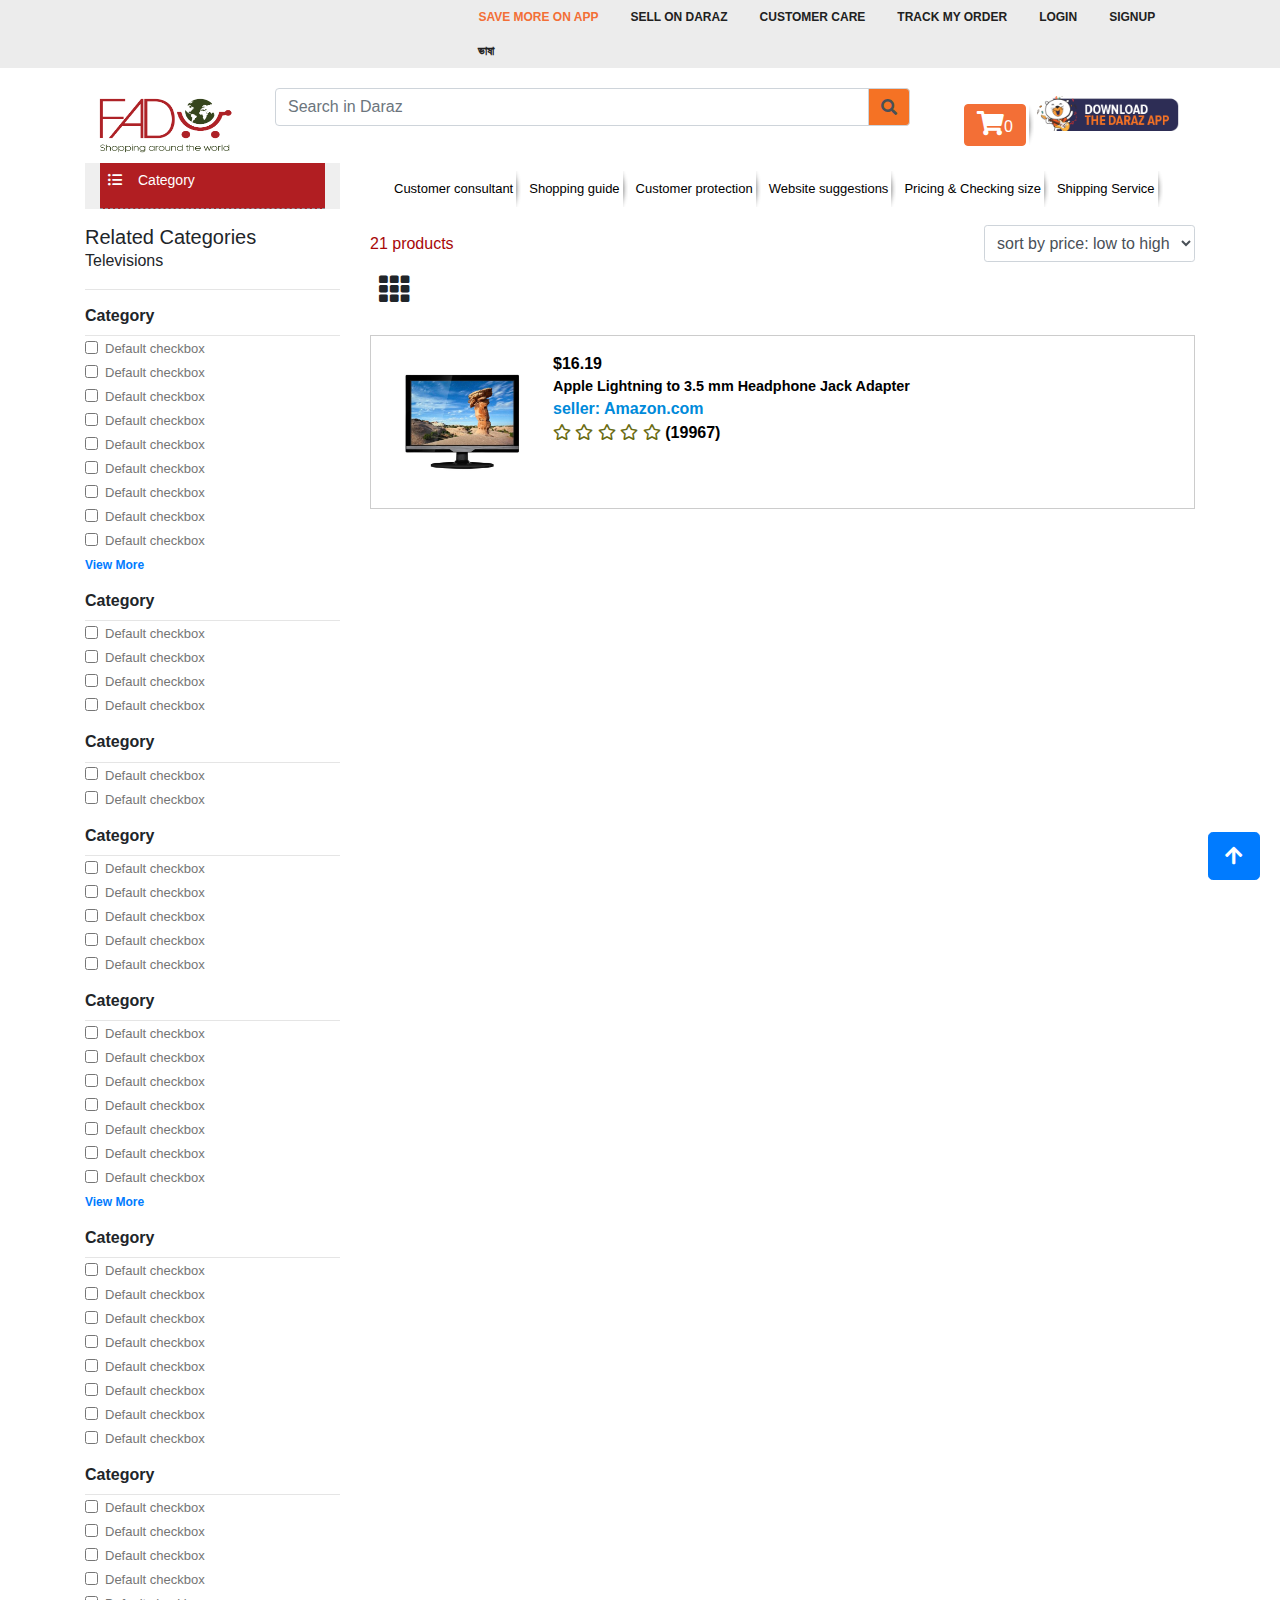
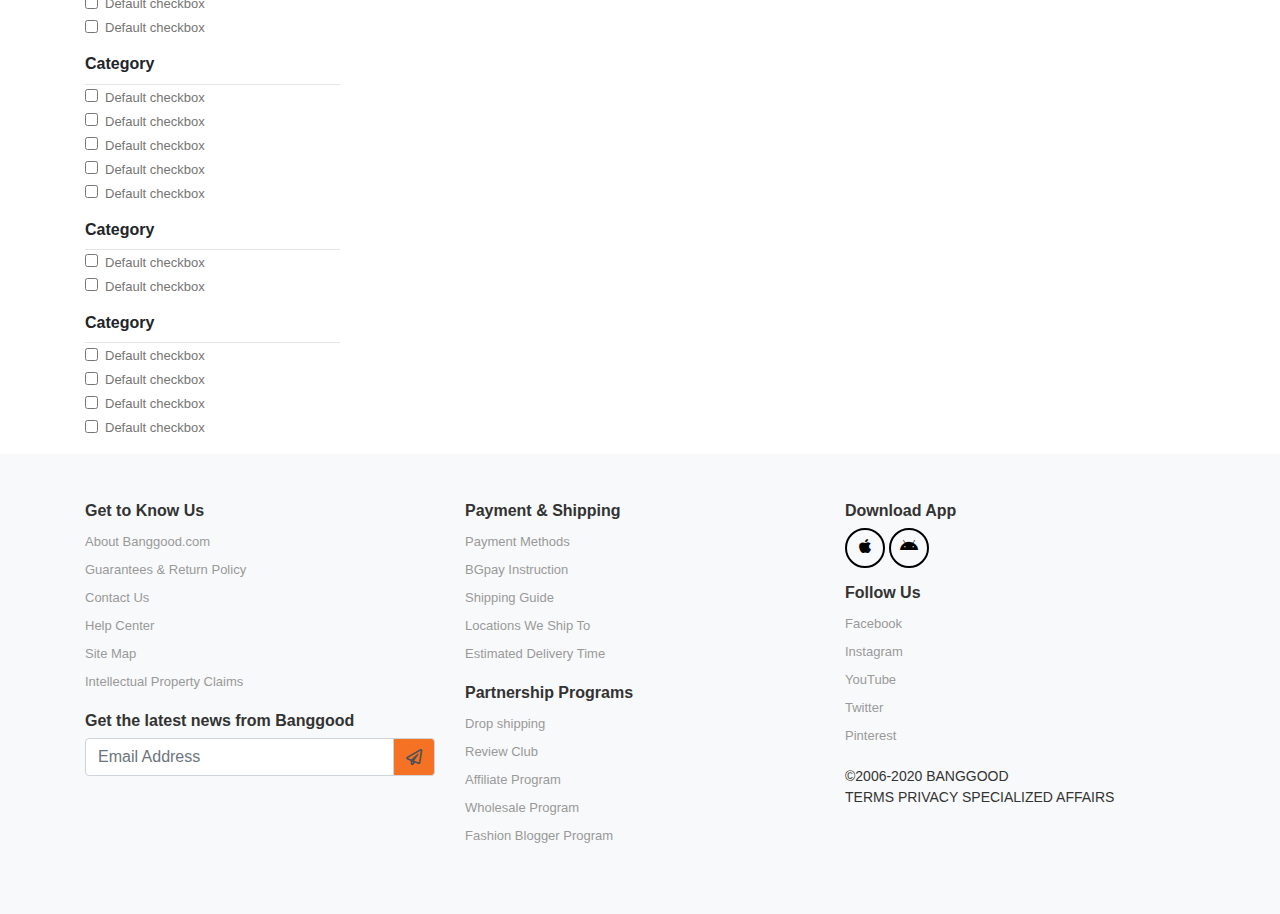
<file: product.html>
<!DOCTYPE html>
<html lang="en">
<head>
    <meta charset="UTF-8">
    <title>Fedo</title>
    <link rel="stylesheet" href="css/style.css">
    <link rel="stylesheet" href="css/bootstrap.min.css">
    <link rel="stylesheet" href="css/all.min.css">
    <link rel="stylesheet" href="css/responsive.css">
</head>
<body>
<!--header area goes here-->
<header>
    <div class="top-header">
        <div class="container">
            <ul class="nav ml-5">
                <li class="nav-item active">
                    <a class="nav-link" href="#">SAVE MORE ON APP</a>
                </li>
                <li class="nav-item">
                    <a class="nav-link" href="#">Sell on Daraz</a>
                </li>
                <li class="nav-item">
                    <a class="nav-link" href="#">CUSTOMER CARE</a>
                </li>
                <li class="nav-item">
                    <a class="nav-link" href="#">Track my order</a>
                </li>
                <li class="nav-item">
                    <a class="nav-link" href="#">Login</a>
                </li>
                <li class="nav-item">
                    <a class="nav-link" href="#">SIGNUP</a>
                </li>
                <li class="nav-item">
                    <a class="nav-link" href="#">ভাষা</a>
                </li>
            </ul>
        </div>
    </div>
    <nav class="fixed">
        <div class="container">
            <div class="row">
                <div class="col-sm-2">
                    <a class="navbar-brand" href="index.html"><img src="img/logo.png" alt="logo" height="65" width="160"></a>
                </div>
                <div class="col-sm-7">
                    <div class="input-group mb-3">
                        <input type="text" class="form-control" placeholder="Search in Daraz" aria-label="Recipient's username" aria-describedby="basic-addon2">
                        <div class="input-group-append">
                            <span class="input-group-text" id="basic-addon2"><i class="fas fa-search"></i></span>
                        </div>
                    </div>
                </div>
                <div class="col-sm-3">
                    <nav class="navbar navbar-expand-lg navbar-light bg-light">
                        <ul class="navbar-nav">
                            <li class="nav-item active">
                                <a class="nav-link" href="#">
                                    <button type="button" class="btn btn-primary cartI" data-toggle="modal" data-target="#cart"><i class="fas fa-2x fa-shopping-cart my-cart-icon"></i><span class="total-count"></span></button>
                                </a>
                            </li>
                            <li class="nav-item d-none d-xl-block d-lg-block">
                                <img src="img/d_app.png" alt="download_app" height="40" width="170" class="img-fluid">
                            </li>
                        </ul>
                    </nav>
                </div>
            </div>
        </div>
    </nav>
</header>
<!--navbar area goes here-->
<section id="navbar-area">
    <div class="container">
        <div class="row">
            <div class="col-md-3">
                <div id="categoryArea">
                    <div class="container">
                        <div class="position-div">
                            <ul>
                                <li class="pb-3"data-toggle="collapse" data-target="#navbarSupported"><a href="#"><i class="fas fa-list-ul ml-2 mr-3"></i>Category</a></li>
                                <div class="collapse navbar-collapse" id="navbarSupported">
                                    <li><a href="product-details.html"><i class="fas fa-tshirt ml-2 mr-3"></i>Clothing,Shoes & Jewelry</a>
                                        <div class="sub-menu">
                                            <div class="row">
                                                <div class="col-8">
                                                    <div class="row ml-3 mb-1">
                                                        <div class="col-md-4">
                                                            <ul>
                                                                <li><h6>Women</h6></li>
                                                                <li><a href="">Clothing</a></li>
                                                                <li><a href="">Shoes</a></li>
                                                                <li><a href="">Jewelry</a></li>
                                                                <li><a href="">Watch</a></li>
                                                            </ul>
                                                        </div>
                                                        <div class="col-md-4">
                                                            <ul>
                                                                <li><h6>Men</h6></li>
                                                                <li><a href="">Clothing</a></li>
                                                                <li><a href="">Shoes</a></li>
                                                                <li><a href="">Jewelry</a></li>
                                                                <li><a href="">Watch</a></li>
                                                            </ul>
                                                        </div>
                                                        <div class="col-md-4">
                                                            <ul>
                                                                <li><h6>Girls</h6></li>
                                                                <li><a href="">Clothing</a></li>
                                                                <li><a href="">Shoes</a></li>
                                                                <li><a href="">Jewelry</a></li>
                                                                <li><a href="">Watch</a></li>
                                                            </ul>
                                                        </div>
                                                        <div class="col-md-4">
                                                            <ul>
                                                                <li><h6>Boys</h6></li>
                                                                <li><a href="">Clothing</a></li>
                                                                <li><a href="">Shoes</a></li>
                                                                <li><a href="">Jewelry</a></li>
                                                                <li><a href="">Watch</a></li>
                                                            </ul>
                                                        </div>
                                                    </div>
                                                    <div class="row ml-3">
                                                        <div class="col-md-4">
                                                            <ul>
                                                                <li><h6>Baby</h6></li>
                                                                <li><a href="">Baby Girls</a></li>
                                                                <li><a href="">Baby Boys</a></li>
                                                            </ul>
                                                        </div>
                                                        <div class="col-md-4">
                                                            <ul>
                                                                <li><h6>Novelty,Costumes & More</h6></li>
                                                                <li><a href="">Novelty</a></li>
                                                                <li><a href="">Work Wear & Uniforms</a></li>
                                                                <li><a href="">Body Jewelry</a></li>
                                                                <li><a href="">Band & Music Fan</a></li>
                                                            </ul>
                                                        </div>
                                                        <div class="col-md-4">
                                                            <ul>
                                                                <li><h6>luggage & Travel Gear</h6></li>
                                                                <li><a href="">Backpacks</a></li>
                                                                <li><a href="">Briefcases</a></li>
                                                                <li><a href="">Diaper Bags</a></li>
                                                                <li><a href="">Fashion Waist Packs</a></li>
                                                            </ul>
                                                        </div>

                                                    </div>
                                                </div>
                                                <div class="col-4">
                                                    <img src="img/c1.png" alt="cloth-pic" class="img-fluid">
                                                </div>
                                            </div>
                                        </div>
                                    </li>
                                    <li><a href="product-details.html"><i class="far fa-clock ml-2 mr-3"></i>Watch</a>
                                        <div class="sub-menu">
                                            <div class="row">
                                                <div class="col-8">
                                                    <div class="row ml-3 mb-1">
                                                        <div class="col-md-3">
                                                            <ul>
                                                                <li><h6>Boys</h6></li>
                                                                <li><a href="">Pocket Watches</a></li>
                                                                <li><a href="">Watch Bands</a></li>
                                                                <li><a href="">Wrist Watches</a></li>
                                                            </ul>
                                                        </div>
                                                        <div class="col-md-3">
                                                            <ul>
                                                                <li><h6>Accessories</h6></li>
                                                                <li><a href="">Batteries</a></li>
                                                                <li><a href="">Pocket Watch Chains</a></li>
                                                                <li><a href="">Repair Tools & Kits</a></li>
                                                            </ul>
                                                        </div>
                                                        <div class="col-md-3">
                                                            <ul>
                                                                <li><h6>Girls</h6></li>
                                                                <li><a href="">Pocket Watches</a></li>
                                                                <li><a href="">Watch Bands</a></li>
                                                                <li><a href="">Wrist Watches</a></li>
                                                            </ul>
                                                        </div>
                                                        <div class="col-md-3">
                                                            <ul>
                                                                <li><h6>Men</h6></li>
                                                                <li><a href="">Pocket Watches</a></li>
                                                                <li><a href="">Watch Bands</a></li>
                                                                <li><a href="">Wrist Watches</a></li>
                                                            </ul>
                                                        </div>
                                                    </div>
                                                    <div class="row ml-3">
                                                        <div class="col-md-3">
                                                            <ul>
                                                                <li><h6>Women</h6></li>
                                                                <li><a href="">Pocket Watches</a></li>
                                                                <li><a href="">Watch Bands</a></li>
                                                                <li><a href="">Wrist Watches</a></li>
                                                            </ul>
                                                        </div>

                                                    </div>
                                                </div>
                                                <div class="col-3">
                                                    <img src="img/c2.png" alt="cloth-pic" class="img-fluid">
                                                </div>
                                            </div>
                                        </div>
                                    </li>
                                    <li><a href="#"><i class="fas fa-paint-brush ml-2 mr-3"></i>Beauty</a>
                                        <div class="sub-menu">
                                            <div class="row">
                                                <div class="col-8">
                                                    <div class="row ml-3 mb-1">
                                                        <div class="col-md-3">
                                                            <ul>
                                                                <li><h6>Bath & Body</h6></li>
                                                                <li><a href="">Bath</a></li>
                                                                <li><a href="">Cleansers</a></li>
                                                                <li><a href="">Bathing Accessories</a></li>
                                                            </ul>
                                                        </div>
                                                        <div class="col-md-3">
                                                            <ul>
                                                                <li><h6>Fragrance</h6></li>
                                                                <li><a href="">Candles & Home Scents</a></li>
                                                                <li><a href="">Children\'s</a></li>
                                                                <li><a href="">Men\'s</a></li>
                                                                <li><a href="">Sets</a></li>
                                                            </ul>
                                                        </div>
                                                        <div class="col-md-3">
                                                            <ul>
                                                                <li><h6>Hair Care</h6></li>
                                                                <li><a href="">Conditioners</a></li>
                                                                <li><a href="">Hair & Scalp Treatments</a></li>
                                                                <li><a href="">Hair Color</a></li>
                                                                <li><a href="">Hair Loss Products</a></li>
                                                            </ul>
                                                        </div>
                                                        <div class="col-md-3">
                                                            <ul>
                                                                <li><h6>Makeup</h6></li>
                                                                <li><a href="">Body</a></li>
                                                                <li><a href="">Eyes</a></li>
                                                                <li><a href="">Brushes & Applicators</a></li>
                                                                <li><a href="">Face</a></li>
                                                            </ul>
                                                        </div>
                                                    </div>
                                                    <div class="row ml-3">
                                                        <div class="col-md-3">
                                                            <ul>
                                                                <li><h6>Skin Care</h6></li>
                                                                <li><a href="">Body</a></li>
                                                                <li><a href="">Eyes</a></li>
                                                                <li><a href="">Face</a></li>
                                                                <li><a href="">Feet</a></li>

                                                            </ul>
                                                        </div>
                                                        <div class="col-md-3">
                                                            <ul>
                                                                <li><h6>Tools & Accessories</h6></li>
                                                                <li><a href="">Bags & Cases</a></li>
                                                                <li><a href="">Bathing Accessories</a></li>
                                                                <li><a href="">Cotton & Swabs</a></li>
                                                                <li><a href="">Epilators</a></li>
                                                            </ul>
                                                        </div>
                                                    </div>
                                                </div>
                                                <div class="col-4">
                                                    <img src="img/c3.png" alt="cloth-pic" class="img-fluid">
                                                </div>
                                            </div>
                                        </div>
                                    </li>
                                    <li><a href="#"><i class="fas fa-camera-retro ml-2 mr-3"></i>Electronics</a>
                                        <div class="sub-menu">
                                            <div class="row">
                                                <div class="col-8">
                                                    <div class="row ml-3 mb-1">
                                                        <div class="col-md-3">
                                                            <ul>
                                                                <li><h6>Accessories & Supplies</h6></li>
                                                                <li><a href="">Audio & Video Accessories</a></li>
                                                                <li><a href="">Blank Media</a></li>
                                                                <li><a href="">Cables</a></li>
                                                            </ul>
                                                        </div>
                                                        <div class="col-md-3">
                                                            <ul>
                                                                <li><h6>Camera & Photo</h6></li>
                                                                <li><a href="">Accessories</a></li>
                                                                <li><a href="">Binoculars & Scopes</a></li>
                                                                <li><a href="">Bags & Cases</a></li>
                                                                <li><a href="">Digital Cameras</a></li>
                                                            </ul>
                                                        </div>
                                                        <div class="col-md-3">
                                                            <ul>
                                                                <li><h6>Car & Vehicle Electronics</h6></li>
                                                                <li><a href="">Aviation Electronics</a></li>
                                                                <li><a href="">Car Electronics</a></li>
                                                                <li><a href="">Motorcycle Electronics</a></li>
                                                            </ul>
                                                        </div>
                                                        <div class="col-md-3">
                                                            <ul>
                                                                <li><h6>Cell Phones & Accessories</h6></li>
                                                                <li><a href="">Cases, Holsters & Clips</a></li>
                                                                <li><a href="">Accessories</a></li>
                                                                <li><a href="">Cases</a></li>
                                                                <li><a href="">No-Contract Phones</a></li>
                                                            </ul>
                                                        </div>
                                                    </div>
                                                    <div class="row ml-3">
                                                        <div class="col-md-3">
                                                            <ul>
                                                                <li><h6>Computers & Accessories</h6></li>
                                                                <li><a href="">Cables & Accessories</a></li>
                                                                <li><a href="">Computer Components</a></li>
                                                                <li><a href="">Data Storage</a></li>
                                                                <li><a href="">Desktops</a></li>
                                                            </ul>
                                                        </div>
                                                        <div class="col-md-3">
                                                            <ul>
                                                                <li><h6>GPS & Navigation</h6></li>
                                                                <li><a href="">GPS System Accessories</a></li>
                                                                <li><a href="">GPS Trackers</a></li>
                                                                <li><a href="">Sports & Handheld GPS</a></li>
                                                            </ul>
                                                        </div>
                                                        <div class="col-md-3">
                                                            <ul>
                                                                <li><h6>Home Audio</h6></li>
                                                                <li><a href="">Compact Stereos</a></li>
                                                                <li><a href="">Docking Stations</a></li>
                                                                <li><a href="">Home Audio Accessories</a></li>
                                                                <li><a href="">Home Theater Systems</a></li>
                                                            </ul>
                                                        </div>
                                                        <div class="col-md-3">
                                                            <ul>
                                                                <li><h6>Office Electronics</h6></li>
                                                                <li><a href="">Calculators</a></li>
                                                                <li><a href="">Copiers</a></li>
                                                                <li><a href="">Document Cameras</a></li>
                                                            </ul>
                                                        </div>
                                                    </div>
                                                </div>
                                                <div class="col-4">
                                                    <img src="img/c4.png" alt="cloth-pic" class="img-fluid">
                                                </div>
                                            </div>
                                        </div>
                                    </li>
                                    <li><a href="#"><i class="fas fa-baby ml-2 mr-3"></i>Baby Products</a>
                                        <div class="sub-menu">
                                            <div class="row">
                                                <div class="col-8">
                                                    <div class="row ml-3 mb-1">
                                                        <div class="col-md-3">
                                                            <ul>
                                                                <li><h6>Apparel & Accessories</h6></li>
                                                                <li><a href="">Baby Boys</a></li>
                                                                <li><a href="">Baby Girls</a></li>
                                                                <li><a href="">Unisex</a></li>
                                                            </ul>
                                                        </div>
                                                        <div class="col-md-3">
                                                            <ul>
                                                                <li><h6>Baby & Toddler Toys</h6></li>
                                                                <li><a href="">Activity Play Centers</a></li>
                                                                <li><a href="">Balls</a></li>
                                                                <li><a href="">Blocks</a></li>
                                                            </ul>
                                                        </div>
                                                        <div class="col-md-3">
                                                            <ul>
                                                                <li><h6>Baby Stationery</h6></li>
                                                                <li><a href="">Birth Announcements</a></li>
                                                                <li><a href="">Invitations</a></li>
                                                                <li><a href="">Thank You Cards</a></li>
                                                            </ul>
                                                        </div>
                                                        <div class="col-md-3">
                                                            <ul>
                                                                <li><h6>Bathing & Skin Care</h6></li>
                                                                <li><a href="">Aromatherapy</a></li>>
                                                                <li><a href="">Bathroom Safety</a></li>
                                                                <li><a href="">Bubble Bath</a></li>
                                                            </ul>
                                                        </div>
                                                    </div>
                                                    <div class="row ml-3">
                                                        <div class="col-md-3">
                                                            <ul>
                                                                <li><h6>Car Seats & Accessories</h6></li>
                                                                <li><a href="">Accessories</a></li>
                                                                <li><a href="">Car Beds</a></li>
                                                                <li><a href="">Car Seats</a></li>
                                                            </ul>
                                                        </div>
                                                        <div class="col-md-3">
                                                            <ul>
                                                                <li><h6>Diapering</h6></li>
                                                                <li><a href="">Changing Tables</a></li>
                                                                <li><a href="">Cloth Diaper Accessories</a></li>
                                                                <li><a href="">Cloth Diapers</a></li>
                                                            </ul>
                                                        </div>
                                                        <div class="col-md-3">
                                                            <ul>
                                                                <li><h6>Feeding</h6></li>
                                                                <li><a href="">Bibs & Burp Cloths</a></li>
                                                                <li><a href="">Bottle-Feeding</a></li>
                                                                <li><a href="">Breastfeeding</a></li>
                                                            </ul>
                                                        </div>
                                                    </div>
                                                </div>
                                                <div class="col-4">
                                                    <img src="img/c5.png" alt="cloth-pic" class="img-fluid">
                                                </div>
                                            </div>
                                        </div>
                                    </li>
                                    <li><a href="#"><i class="fas fa-mobile-alt ml-2 mr-3"></i>Cell Phone & Accessories</a>
                                        <div class="sub-menu">
                                            <div class="row">
                                                <div class="col-8">
                                                    <div class="row ml-3 mb-1">
                                                        <div class="col-md-3">
                                                            <ul>
                                                                <li><h6>Accessories</h6></li>
                                                                <li><a href="">Audio Adapters</a></li>
                                                                <li><a href="">Batteries</a></li>
                                                                <li><a href="">Car Accessories</a></li>
                                                            </ul>
                                                        </div>
                                                        <div class="col-md-3">
                                                            <ul>
                                                                <li><h6>No-Contract Phones</h6></li>
                                                                <li><a href="">Broadband</a></li>
                                                                <li><a href="">Minutes</a></li>
                                                                <li><a href="">Phones</a></li>
                                                            </ul>
                                                        </div>
                                                        <div class="col-md-3">
                                                            <ul>
                                                                <li><h6>Cases, Holsters & Clips</h6></li>
                                                                <li><a href="">Cases</a></li>
                                                                <li><a href="">Wallet Cases</a></li>
                                                                <li><a href="">Sleeves</a></li>
                                                            </ul>
                                                        </div>
                                                        <div class="col-md-3">
                                                            <ul>
                                                                <li><h6>Sim Cards</h6></li>
                                                            </ul>
                                                        </div>
                                                    </div>
                                                    <div class="row ml-3">
                                                        <div class="col-md-4">
                                                            <ul>
                                                                <li><h6>Unlocked Phones</h6></li>
                                                            </ul>
                                                        </div>
                                                        <div class="col-md-4">
                                                            <ul>
                                                                <li><h6>Cases</h6></li>
                                                            </ul>
                                                        </div>
                                                        <div class="col-md-4">
                                                            <ul>
                                                                <li><h6>Cell Phones</h6></li>
                                                                <li><a href="">Unlocked Cell Phones</a></li>
                                                                <li><a href="">Contract Cell Phones</a></li>
                                                                <li><a href="">Carrier Cell Phones</a></li>
                                                            </ul>
                                                        </div>

                                                    </div>
                                                </div>
                                                <div class="col-4">
                                                    <img src="img/c6.png" alt="cloth-pic" class="img-fluid">
                                                </div>
                                            </div>
                                        </div>
                                    </li>
                                    <li><a href="#"><i class="fas fa-heartbeat ml-2 mr-3"></i>Health & Personal Care</a>
                                        <div class="sub-menu">
                                            <div class="row">
                                                <div class="col-8">
                                                    <div class="row ml-3 mb-1">
                                                        <div class="col-md-3">
                                                            <ul>
                                                                <li><h6>Baby & Child Care</h6></li>
                                                                <li><a href="">Diaper Care</a></li>
                                                                <li><a href="">Health Care</a></li>
                                                                <li><a href="">Personal Care</a></li>
                                                            </ul>
                                                        </div>
                                                        <div class="col-md-3">
                                                            <ul>
                                                                <li><h6>Health Care</h6></li>
                                                                <li><a href="">Alternative Medicine</a></li>
                                                                <li><a href="">Allergy, Sinus & Asthma</a></li>
                                                                <li><a href="">Cold Sore</a></li>
                                                            </ul>
                                                        </div>
                                                        <div class="col-md-3">
                                                            <ul>
                                                                <li><h6>Household Supplies</h6></li>
                                                                <li><a href="">Air Fresheners</a></li>
                                                                <li><a href="">Cleaning Tools</a></li>
                                                                <li><a href="">Dishwashing</a></li>
                                                            </ul>
                                                        </div>
                                                        <div class="col-md-3">
                                                            <ul>
                                                                <li><h6>Medical Supplies</h6></li>
                                                                <li><a href="">Bathroom Aids</a></li>
                                                                <li><a href="">Beds & Accessories</a></li>
                                                                <li><a href="">Splints & Slings</a></li>
                                                            </ul>
                                                        </div>
                                                    </div>
                                                    <div class="row ml-3">
                                                        <div class="col-md-4">
                                                            <ul>
                                                                <li><h6>Personal Care</h6></li>
                                                                <li><a href="">Bath & Body</a></li>
                                                                <li><a href="">Body Art</a></li>
                                                                <li><a href="">Ear Care</a></li>

                                                            </ul>
                                                        </div>
                                                        <div class="col-md-4">
                                                            <ul>
                                                                <li><h6>Sports Nutrition</h6></li>
                                                                <li><a href="">Accessories</a></li>
                                                                <li><a href="">Amino Acids</a></li>
                                                                <li><a href="">Endurance & Energy</a></li>
                                                            </ul>
                                                        </div>
                                                        <div class="col-md-4">
                                                            <ul>
                                                                <li><h6>Stationery</h6></li>
                                                                <li><a href="">Backpacks</a></li>
                                                                <li><a href="">Party Supplies</a></li>
                                                                <li><a href="">Supplements</a></li>
                                                            </ul>
                                                        </div>
                                                    </div>
                                                </div>
                                                <div class="col-4">
                                                    <img src="img/c7.png" alt="cloth-pic" class="img-fluid">
                                                </div>
                                            </div>
                                        </div>
                                    </li>
                                    <li><a href="#"><i class="fas fa-book ml-2 mr-3"></i>Books</a>
                                        <div class="sub-menu">
                                            <div class="row">
                                                <div class="col-8">
                                                    <div class="row ml-3 mb-1">
                                                        <div class="col-md-3">
                                                            <ul>
                                                                <li><h6>Arts & Photography</h6></li>
                                                                <li><a href="">Business of Art</a></li>
                                                                <li><a href="">Collections</a></li>
                                                                <li><a href="">Jewelry</a></li>
                                                                <li><a href="">Arts & Design</a></li>
                                                            </ul>
                                                        </div>
                                                        <div class="col-md-3">
                                                            <ul>
                                                                <li><h6>Biographies & Memoirs</h6></li>
                                                                <li><a href="">Ethnic & National</a></li>
                                                                <li><a href="">General</a></li>
                                                                <li><a href="">Historical</a></li>
                                                            </ul>
                                                        </div>
                                                        <div class="col-md-3">
                                                            <ul>
                                                                <li><h6>Business & Money</h6></li>
                                                                <li><a href="">Biography & History</a></li>
                                                                <li><a href="">Business Life</a></li>
                                                                <li><a href="">Economics</a></li>
                                                            </ul>
                                                        </div>
                                                        <div class="col-md-3">
                                                            <ul>
                                                                <li><h6>Children\'s Books</h6></li>
                                                                <li><a href="">Action & Adventure</a></li>
                                                                <li><a href="">Activities</a></li>
                                                                <li><a href="">Arts & Music</a></li>
                                                            </ul>
                                                        </div>
                                                    </div>
                                                    <div class="row ml-3">
                                                        <div class="col-md-3">
                                                            <ul>
                                                                <li><h6>Christian Books & Bibles</h6></li>
                                                                <li><a href="">Bibles</a></li>
                                                                <li><a href="">Biographies</a></li>
                                                                <li><a href="">Catholicism</a></li>

                                                            </ul>
                                                        </div>
                                                        <div class="col-md-3">
                                                            <ul>
                                                                <li><h6>Comics & Graphic Novels</h6></li>
                                                                <li><a href="">Adventure Manga</a></li>
                                                                <li><a href="">Art of Comics</a></li>
                                                                <li><a href="">History Graphic Novels</a></li>
                                                                <li><a href="">Comic Strips</a></li>
                                                            </ul>
                                                        </div>
                                                        <div class="col-md-3">
                                                            <ul>
                                                                <li><h6>Computers & Technology</h6></li>
                                                                <li><a href="">Apple</a></li>
                                                                <li><a href="">Certification</a></li>
                                                                <li><a href="">Computer Science</a></li>
                                                            </ul>
                                                        </div>
                                                        <div class="col-md-3">
                                                            <ul>
                                                                <li><h6>Cookbooks, Food & Wine</h6></li>
                                                                <li><a href="">Baking</a></li>
                                                                <li><a href="">Beverages & Wine</a></li>
                                                                <li><a href="">Canning & Preserving</a></li>
                                                            </ul>
                                                        </div>
                                                    </div>
                                                </div>
                                                <div class="col-4">
                                                    <img src="img/c8.png" alt="cloth-pic" class="img-fluid">
                                                </div>
                                            </div>
                                        </div>
                                    </li>
                                    <li><a href="#"><i class="fas fa-volleyball-ball ml-2 mr-3"></i>Toy & Games</a>
                                        <div class="sub-menu">
                                            <div class="row">
                                                <div class="col-8">
                                                    <div class="row ml-3 mb-1">
                                                        <div class="col-md-3">
                                                            <ul>
                                                                <li><h6>Action Figures</h6></li>
                                                                <li><a href="">Accessories</a></li>
                                                                <li><a href="">Action Figures</a></li>
                                                                <li><a href="">Playsets & Vehicles</a></li>
                                                                <li><a href="">Statues & Bobbleheads</a></li>
                                                            </ul>
                                                        </div>
                                                        <div class="col-md-3">
                                                            <ul>
                                                                <li><h6>Arts & Crafts</h6></li>
                                                                <li><a href="">Aprons & Smocks</a></li>
                                                                <li><a href="">Art & Craft Sets</a></li>
                                                                <li><a href="">Beads</a></li>
                                                            </ul>
                                                        </div>
                                                        <div class="col-md-3">
                                                            <ul>
                                                                <li><h6>Baby & Toddler Toys</h6></li>
                                                                <li><a href="">Balls</a></li>
                                                                <li><a href="">Bath Toys</a></li>
                                                                <li><a href="">Blocks</a></li>
                                                            </ul>
                                                        </div>
                                                        <div class="col-md-3">
                                                            <ul>
                                                                <li><h6>Building Toys</h6></li>
                                                                <li><a href="">Building Sets</a></li>
                                                                <li><a href="">Gear Sets</a></li>
                                                                <li><a href="">Marble Runs</a></li>
                                                                <li><a href="">Stacking Blocks</a></li>
                                                            </ul>
                                                        </div>
                                                    </div>
                                                    <div class="row ml-3">
                                                        <div class="col-md-3">
                                                            <ul>
                                                                <li><h6>Dolls & Accessories</h6></li>
                                                                <li><a href="">Dollhouses</a></li>
                                                                <li><a href="">Dollhouse</a></li>
                                                                <li><a href="">Dolls</a></li>
                                                            </ul>
                                                        </div>
                                                        <div class="col-md-3">
                                                            <ul>
                                                                <li><h6>Dress Up & Pretend Play</h6></li>
                                                                <li><a href="">Accessories</a></li>
                                                                <li><a href="">Costumes</a></li>
                                                                <li><a href="">Hair & Nails</a></li>
                                                                <li><a href="">Beauty & Fashion</a></li>
                                                            </ul>
                                                        </div>
                                                        <div class="col-md-3">
                                                            <ul>
                                                                <li><h6>Electronics for Kids</h6></li>
                                                                <li><a href="">Arcade Games</a></li>
                                                                <li><a href="">Dance Mats</a></li>
                                                                <li><a href="">Electronic Pets</a></li>
                                                            </ul>
                                                        </div>
                                                        <div class="col-md-3">
                                                            <ul>
                                                                <li><h6>Games</h6></li>
                                                                <li><a href="">Battling Tops</a></li>
                                                                <li><a href="">Board Games</a></li>
                                                                <li><a href="">Card Games</a></li>
                                                                <li><a href="">DVD Games</a></li>
                                                            </ul>
                                                        </div>
                                                    </div>
                                                </div>
                                                <div class="col-4">
                                                    <img src="img/c9.png" alt="cloth-pic" class="img-fluid">
                                                </div>
                                            </div>
                                        </div>
                                    </li>
                                    <li><a href="#"><i class="fas fa-gamepad ml-2 mr-3"></i>Video Games</a>
                                        <div class="sub-menu">
                                            <div class="row">
                                                <div class="col-8">
                                                    <div class="row ml-3 mb-1">
                                                        <div class="col-md-3">
                                                            <ul>
                                                                <li><h6>Digital Games</h6></li>
                                                                <li><a href="">Casual Games</a></li>
                                                                <li><a href="">Free-to-Play Games</a></li>
                                                                <li><a href="">PC Game Downloads</a></li>
                                                                <li><a href="">PC</a></li>
                                                            </ul>
                                                        </div>
                                                        <div class="col-md-3">
                                                            <ul>
                                                                <li><h6>Mac</h6></li>
                                                                <li><a href="">Accessories</a></li>
                                                                <li><a href="">Games</a></li>
                                                            </ul>
                                                        </div>
                                                        <div class="col-md-3">
                                                            <ul>
                                                                <li><h6>More Systems</h6></li>
                                                                <li><a href="">3DO</a></li>
                                                                <li><a href="">Atari 2600</a></li>
                                                                <li><a href="">Atari 5200</a></li>
                                                            </ul>
                                                        </div>
                                                        <div class="col-md-3">
                                                            <ul>
                                                                <li><h6>Nintendo 3DS</h6></li>
                                                                <li><a href="">Accessories</a></li>
                                                                <li><a href="">Consoles</a></li>
                                                                <li><a href="">Games</a></li>
                                                            </ul>
                                                        </div>
                                                    </div>
                                                    <div class="row ml-3">
                                                        <div class="col-md-4">
                                                            <ul>
                                                                <li><h6>PC</h6></li>
                                                                <li><a href="">Games</a></li>
                                                                <li><a href="">Virtual Reality</a></li>
                                                            </ul>
                                                        </div>
                                                        <div class="col-md-4">
                                                            <ul>
                                                                <li><h6>PlayStation 3</h6></li>
                                                                <li><a href="">Accessories</a></li>
                                                                <li><a href="">Consoles</a></li>
                                                                <li><a href="">Games</a></li>
                                                                <li><a href="">Subscription Cards</a></li>
                                                            </ul>
                                                        </div>
                                                        <div class="col-md-4">
                                                            <ul>
                                                                <li><h6>PlayStation 4</h6></li>
                                                                <li><a href="">Accessories</a></li>
                                                                <li><a href="">Consoles</a></li>
                                                                <li><a href="">Games</a></li>
                                                                <li><a href="">Digital Games</a></li>
                                                            </ul>
                                                        </div>
                                                    </div>
                                                </div>
                                                <div class="col-4">
                                                    <img src="img/c10.png" alt="cloth-pic" class="img-fluid">
                                                </div>
                                            </div>
                                        </div>
                                    </li>
                                    <li><a href="automobile-category.html" class="ml-2">Automobiles</a></li>
                                    <li><a href="#" class="ml-2">View all category</a></li>
                                </div>
                            </ul>
                        </div>
                    </div>
                </div>

            </div>
            <div class="col-md-9">
                <nav class="navbar navbar-expand-lg navbar-light bg-light">
                    <button class="navbar-toggler" type="button" data-toggle="collapse" data-target="#navbarSupportedContent" aria-controls="navbarSupportedContent" aria-expanded="false" aria-label="Toggle navigation">
                        <span class="navbar-toggler-icon"></span>
                    </button>
                    <div class="collapse navbar-collapse" id="navbarSupportedContent">
                        <ul class="navbar-nav mr-auto">
                            <li class="nav-item active">
                                <a class="nav-link" href="#">Customer consultant</a>
                            </li>
                            <li class="nav-item">
                                <a class="nav-link" href="#">Shopping guide</a>
                            </li>
                            <li class="nav-item active">
                                <a class="nav-link" href="#">Customer protection</a>
                            </li>
                            <li class="nav-item">
                                <a class="nav-link" href="#">Website suggestions</a>
                            </li>
                            <li class="nav-item active">
                                <a class="nav-link" href="#">Pricing & Checking size</a>
                            </li>
                            <li class="nav-item">
                                <a class="nav-link" href="#">Shipping Service</a>
                            </li>
                        </ul>
                    </div>
                </nav>
            </div>
        </div>
    </div>
</section>
<!--related category aria goes here-->
<section id="relatedCategory">
    <div class="container">
        <div class="row">
            <div class="col-sm-3">
                <h5>Related Categories</h5>
                <p><span>Televisions</span></p>
                <hr>
                <div class="cb-aria">
                    <h6>Category</h6>
                    <hr class="m-0">
                    <div class="form-check">
                        <input class="form-check-input" type="checkbox" value="" id="defaultCheck1">
                        <label class="form-check-label" for="defaultCheck1">
                            Default checkbox
                        </label>
                    </div>
                    <div class="form-check">
                        <input class="form-check-input" type="checkbox" value="" id="defaultCheck2">
                        <label class="form-check-label" for="defaultCheck2">
                            Default checkbox
                        </label>
                    </div>
                    <div class="form-check">
                        <input class="form-check-input" type="checkbox" value="" id="defaultCheck3">
                        <label class="form-check-label" for="defaultCheck3">
                            Default checkbox
                        </label>
                    </div>
                    <div class="form-check">
                        <input class="form-check-input" type="checkbox" value="" id="defaultCheck4">
                        <label class="form-check-label" for="defaultCheck4">
                            Default checkbox
                        </label>
                    </div>
                    <div class="form-check">
                        <input class="form-check-input" type="checkbox" value="" id="defaultCheck5">
                        <label class="form-check-label" for="defaultCheck5">
                            Default checkbox
                        </label>
                    </div>
                    <div class="form-check">
                        <input class="form-check-input" type="checkbox" value="" id="defaultCheck6">
                        <label class="form-check-label" for="defaultCheck6">
                            Default checkbox
                        </label>
                    </div>
                    <div class="form-check">
                        <input class="form-check-input" type="checkbox" value="" id="defaultCheck7">
                        <label class="form-check-label" for="defaultCheck7">
                            Default checkbox
                        </label>
                    </div>
                    <div class="form-check">
                        <input class="form-check-input" type="checkbox" value="" id="defaultCheck8">
                        <label class="form-check-label" for="defaultCheck8">
                            Default checkbox
                        </label>
                    </div>
                    <div class="form-check">
                        <input class="form-check-input" type="checkbox" value="" id="defaultCheck9">
                        <label class="form-check-label" for="defaultCheck9">
                            Default checkbox
                        </label>
                    </div>
                    <a href="#">View More</a>
                </div>
                <div class="cb-aria">
                    <h6>Category</h6>
                    <hr class="m-0">
                    <div class="form-check">
                        <input class="form-check-input" type="checkbox" value="" id="defaultCheck10">
                        <label class="form-check-label" for="defaultCheck10">
                            Default checkbox
                        </label>
                    </div>
                    <div class="form-check">
                        <input class="form-check-input" type="checkbox" value="" id="defaultCheck11">
                        <label class="form-check-label" for="defaultCheck11">
                            Default checkbox
                        </label>
                    </div>
                    <div class="form-check">
                        <input class="form-check-input" type="checkbox" value="" id="defaultCheck12">
                        <label class="form-check-label" for="defaultCheck12">
                            Default checkbox
                        </label>
                    </div>
                    <div class="form-check">
                        <input class="form-check-input" type="checkbox" value="" id="defaultCheck13">
                        <label class="form-check-label" for="defaultCheck13">
                            Default checkbox
                        </label>
                    </div>
                </div>
                <div class="cb-aria">
                    <h6>Category</h6>
                    <hr class="m-0">
                    <div class="form-check">
                        <input class="form-check-input" type="checkbox" value="" id="defaultCheck14">
                        <label class="form-check-label" for="defaultCheck14">
                            Default checkbox
                        </label>
                    </div>
                    <div class="form-check">
                        <input class="form-check-input" type="checkbox" value="" id="defaultCheck15">
                        <label class="form-check-label" for="defaultCheck15">
                            Default checkbox
                        </label>
                    </div>
                </div>
                <div class="cb-aria">
                    <h6>Category</h6>
                    <hr class="m-0">
                    <div class="form-check">
                        <input class="form-check-input" type="checkbox" value="" id="defaultCheck16">
                        <label class="form-check-label" for="defaultCheck16">
                            Default checkbox
                        </label>
                    </div>
                    <div class="form-check">
                        <input class="form-check-input" type="checkbox" value="" id="defaultCheck17">
                        <label class="form-check-label" for="defaultCheck17">
                            Default checkbox
                        </label>
                    </div>
                    <div class="form-check">
                        <input class="form-check-input" type="checkbox" value="" id="defaultCheck18">
                        <label class="form-check-label" for="defaultCheck18">
                            Default checkbox
                        </label>
                    </div>
                    <div class="form-check">
                        <input class="form-check-input" type="checkbox" value="" id="defaultCheck19">
                        <label class="form-check-label" for="defaultCheck19">
                            Default checkbox
                        </label>
                    </div>
                    <div class="form-check">
                        <input class="form-check-input" type="checkbox" value="" id="defaultCheck20">
                        <label class="form-check-label" for="defaultCheck20">
                            Default checkbox
                        </label>
                    </div>
                </div>
                <div class="cb-aria">
                    <h6>Category</h6>
                    <hr class="m-0">
                    <div class="form-check">
                        <input class="form-check-input" type="checkbox" value="" id="defaultCheck21">
                        <label class="form-check-label" for="defaultCheck21">
                            Default checkbox
                        </label>
                    </div>
                    <div class="form-check">
                        <input class="form-check-input" type="checkbox" value="" id="defaultCheck22">
                        <label class="form-check-label" for="defaultCheck22">
                            Default checkbox
                        </label>
                    </div>
                    <div class="form-check">
                        <input class="form-check-input" type="checkbox" value="" id="defaultCheck23">
                        <label class="form-check-label" for="defaultCheck23">
                            Default checkbox
                        </label>
                    </div>
                    <div class="form-check">
                        <input class="form-check-input" type="checkbox" value="" id="defaultCheck24">
                        <label class="form-check-label" for="defaultCheck24">
                            Default checkbox
                        </label>
                    </div>
                    <div class="form-check">
                        <input class="form-check-input" type="checkbox" value="" id="defaultCheck25">
                        <label class="form-check-label" for="defaultCheck25">
                            Default checkbox
                        </label>
                    </div>
                    <div class="form-check">
                        <input class="form-check-input" type="checkbox" value="" id="defaultCheck27">
                        <label class="form-check-label" for="defaultCheck27">
                            Default checkbox
                        </label>
                    </div>
                    <div class="form-check">
                        <input class="form-check-input" type="checkbox" value="" id="defaultCheck28">
                        <label class="form-check-label" for="defaultCheck28">
                            Default checkbox
                        </label>
                    </div>
                    <a href="#">View More</a>
                </div>
                <div class="cb-aria">
                    <h6>Category</h6>
                    <hr class="m-0">
                    <div class="form-check">
                        <input class="form-check-input" type="checkbox" value="" id="defaultCheck29">
                        <label class="form-check-label" for="defaultCheck29">
                            Default checkbox
                        </label>
                    </div>
                    <div class="form-check">
                        <input class="form-check-input" type="checkbox" value="" id="defaultCheck30">
                        <label class="form-check-label" for="defaultCheck30">
                            Default checkbox
                        </label>
                    </div>
                    <div class="form-check">
                        <input class="form-check-input" type="checkbox" value="" id="defaultCheck31">
                        <label class="form-check-label" for="defaultCheck31">
                            Default checkbox
                        </label>
                    </div>
                    <div class="form-check">
                        <input class="form-check-input" type="checkbox" value="" id="defaultCheck32">
                        <label class="form-check-label" for="defaultCheck32">
                            Default checkbox
                        </label>
                    </div>
                    <div class="form-check">
                        <input class="form-check-input" type="checkbox" value="" id="defaultCheck33">
                        <label class="form-check-label" for="defaultCheck33">
                            Default checkbox
                        </label>
                    </div>
                    <div class="form-check">
                        <input class="form-check-input" type="checkbox" value="" id="defaultCheck34">
                        <label class="form-check-label" for="defaultCheck34">
                            Default checkbox
                        </label>
                    </div>
                    <div class="form-check">
                        <input class="form-check-input" type="checkbox" value="" id="defaultCheck35">
                        <label class="form-check-label" for="defaultCheck35">
                            Default checkbox
                        </label>
                    </div>
                    <div class="form-check">
                        <input class="form-check-input" type="checkbox" value="" id="defaultCheck36">
                        <label class="form-check-label" for="defaultCheck36">
                            Default checkbox
                        </label>
                    </div>
                </div>
                <div class="cb-aria">
                    <h6>Category</h6>
                    <hr class="m-0">
                    <div class="form-check">
                        <input class="form-check-input" type="checkbox" value="" id="defaultCheck37">
                        <label class="form-check-label" for="defaultCheck37">
                            Default checkbox
                        </label>
                    </div>
                    <div class="form-check">
                        <input class="form-check-input" type="checkbox" value="" id="defaultCheck38">
                        <label class="form-check-label" for="defaultCheck38">
                            Default checkbox
                        </label>
                    </div>
                    <div class="form-check">
                        <input class="form-check-input" type="checkbox" value="" id="defaultCheck39">
                        <label class="form-check-label" for="defaultCheck39">
                            Default checkbox
                        </label>
                    </div>
                    <div class="form-check">
                        <input class="form-check-input" type="checkbox" value="" id="defaultCheck40">
                        <label class="form-check-label" for="defaultCheck40">
                            Default checkbox
                        </label>
                    </div>
                    <div class="form-check">
                        <input class="form-check-input" type="checkbox" value="" id="defaultCheck41">
                        <label class="form-check-label" for="defaultCheck41">
                            Default checkbox
                        </label>
                    </div>
                    <div class="form-check">
                        <input class="form-check-input" type="checkbox" value="" id="defaultCheck42">
                        <label class="form-check-label" for="defaultCheck42">
                            Default checkbox
                        </label>
                    </div>
                </div>
                <div class="cb-aria">
                    <h6>Category</h6>
                    <hr class="m-0">
                    <div class="form-check">
                        <input class="form-check-input" type="checkbox" value="" id="defaultCheck43">
                        <label class="form-check-label" for="defaultCheck43">
                            Default checkbox
                        </label>
                    </div>
                    <div class="form-check">
                        <input class="form-check-input" type="checkbox" value="" id="defaultCheck44">
                        <label class="form-check-label" for="defaultCheck44">
                            Default checkbox
                        </label>
                    </div>
                    <div class="form-check">
                        <input class="form-check-input" type="checkbox" value="" id="defaultCheck46">
                        <label class="form-check-label" for="defaultCheck46">
                            Default checkbox
                        </label>
                    </div>
                    <div class="form-check">
                        <input class="form-check-input" type="checkbox" value="" id="defaultCheck47">
                        <label class="form-check-label" for="defaultCheck47">
                            Default checkbox
                        </label>
                    </div>
                    <div class="form-check">
                        <input class="form-check-input" type="checkbox" value="" id="defaultCheck48">
                        <label class="form-check-label" for="defaultCheck48">
                            Default checkbox
                        </label>
                    </div>
                </div>
                <div class="cb-aria">
                    <h6>Category</h6>
                    <hr class="m-0">
                    <div class="form-check">
                        <input class="form-check-input" type="checkbox" value="" id="defaultCheck49">
                        <label class="form-check-label" for="defaultCheck49">
                            Default checkbox
                        </label>
                    </div>
                    <div class="form-check">
                        <input class="form-check-input" type="checkbox" value="" id="defaultCheck61">
                        <label class="form-check-label" for="defaultCheck61">
                            Default checkbox
                        </label>
                    </div>
                </div>
                <div class="cb-aria">
                    <h6>Category</h6>
                    <hr class="m-0">
                    <div class="form-check">
                        <input class="form-check-input" type="checkbox" value="" id="defaultCheck50">
                        <label class="form-check-label" for="defaultCheck50">
                            Default checkbox
                        </label>
                    </div>
                    <div class="form-check">
                        <input class="form-check-input" type="checkbox" value="" id="defaultCheck51">
                        <label class="form-check-label" for="defaultCheck51">
                            Default checkbox
                        </label>
                    </div>
                    <div class="form-check">
                        <input class="form-check-input" type="checkbox" value="" id="defaultCheck52">
                        <label class="form-check-label" for="defaultCheck52">
                            Default checkbox
                        </label>
                    </div>
                    <div class="form-check">
                        <input class="form-check-input" type="checkbox" value="" id="defaultCheck53">
                        <label class="form-check-label" for="defaultCheck53">
                            Default checkbox
                        </label>
                    </div>
                </div>
            </div>

            <div class="col-sm-9">
                <div class="product__visual">
                    <div class="product__count">
                        <span>21 products</span>
                    </div>
                    <div class="sort-product">
                        <form action="">
                            <select class="form-control form-control-sm">
                                <option>sort by price: low to high</option>
                            </select>
                        </form>
                    </div>
                </div>
                <div class="product__list-grid simple-list-grid">
                    <ul class="product__list-grid-ul p-0 m-0 list-grid-ul">
                        <a href="">
                            <li>
                                <div class="product__img thumb">
                                    <img src="img/tv_1.jpg" alt="gallery image or whatever" />
                                </div>
                                <div class="product__data data">
                                    <p class="product__price"><span>$16.19</span></p>
                                    <p class="product__name"><span>Apple Lightning to 3.5 mm Headphone Jack Adapter</span></p>
                                    <p class="product__seller"><span>seller: Amazon.com</span></p>
                                    <p class="product__review">
                                        <span><a href=""><i class="far fa-star"></i></a></span>
                                        <span><a href=""><i class="far fa-star"></i></a></span>
                                        <span><a href=""><i class="far fa-star"></i></a></span>
                                        <span><a href=""><i class="far fa-star"></i></a></span>
                                        <span><a href=""><i class="far fa-star"></i></a></span>
                                        <span>(19967)</span>
                                    </p>
                                </div>
                            </li>
                        </a>
                    
                    
                    
                    
                    
                    
                    
                    </ul>
                        </div>
            </div>

        </div>
    </div>
</section>


<!--footer aria goes here-->
<footer class="pt-5 pb-5 bg-light">
    <div class="container">
        <div class="row">
            <div class="col-sm-4">
                <ul>
                    <li class="mb-2"><h6>Get to Know Us</h6></li>
                    <li><a href="#">About Banggood.com</a></li>
                    <li><a href="#">Guarantees & Return Policy</a></li>
                    <li><a href="#">Contact Us</a></li>
                    <li><a href="#">Help Center</a></li>
                    <li><a href="#">Site Map</a></li>
                    <li><a href="#">Intellectual Property Claims</a></li>
                </ul>
                <h6 class="mb-2">Get the latest news from Banggood</h6>
                <form action="#">
                    <div class="input-group mb-3">
                        <input type="email" class="form-control" placeholder="Email Address" aria-label="Recipient's username" aria-describedby="basic-addon3">
                        <div class="input-group-append">
                            <span class="input-group-text" id="basic-addon3"><i class="far fa-paper-plane"></i></span>
                        </div>
                    </div>
                </form>
            </div>
            <div class="col-sm-4">
                <ul>
                    <li class="mb-2"><h6>Payment & Shipping</h6></li>
                    <li><a href="#">Payment Methods</a></li>
                    <li><a href="#">BGpay Instruction</a></li>
                    <li><a href="#">Shipping Guide</a></li>
                    <li><a href="#">Locations We Ship To</a></li>
                    <li><a href="#">Estimated Delivery Time</a></li>
                </ul>
                <ul>
                    <li class="mb-2"><h6>Partnership Programs</h6></li>
                    <li><a href="#">Drop shipping</a></li>
                    <li><a href="#">Review Club</a></li>
                    <li><a href="#">Affiliate Program</a></li>
                    <li><a href="#">Wholesale Program</a></li>
                    <li><a href="#">Fashion Blogger Program</a></li>
                </ul>
            </div>
            <div class="col-sm-4">
                <div class="app-icon">
                    <h6 class="mb-2">Download App</h6>
                    <p>
                        <a href="#"><i class="fab fa-apple mt-2"></i></a>
                        <a href="#"><i class="fab fa-android mt-2"></i></a>
                    </p>
                </div>
                <ul>
                    <li class="mb-2 mt-3"><h6>Follow Us</h6></li>
                    <li><a href="#">Facebook</a></li>
                    <li><a href="#">Instagram</a></li>
                    <li><a href="#">YouTube</a></li>
                    <li><a href="#">Twitter</a></li>
                    <li><a href="#">Pinterest</a></li>
                </ul>
                <div class="f-c">
                    <p>&copy;2006-2020 Banggood</p>
                    <p>Terms  Privacy  Specialized Affairs</p>
                </div>
            </div>
        </div>
        <a id="back-to-top" href="#" class="btn btn-primary btn-lg back-to-top" role="button" title="Click to return on the top page" data-toggle="tooltip" data-placement="left"><span class="glyphicon glyphicon-chevron-up"><i class="fas fa-arrow-up"></i></span></a>
    </div>
</footer>



<!--optional javascript-->
<script src="https://cdnjs.cloudflare.com/ajax/libs/popper.js/1.12.9/umd/popper.min.js" integrity="sha384-ApNbgh9B+Y1QKtv3Rn7W3mgPxhU9K/ScQsAP7hUibX39j7fakFPskvXusvfa0b4Q" crossorigin="anonymous"></script>
<script src="https://maxcdn.bootstrapcdn.com/bootstrap/4.0.0/js/bootstrap.min.js" integrity="sha384-JZR6Spejh4U02d8jOt6vLEHfe/JQGiRRSQQxSfFWpi1MquVdAyjUar5+76PVCmYl" crossorigin="anonymous"></script>
<script src="js/timer.js"></script>
<script src="js/jquery-2.2.3.min.js"></script>
<script type='text/javascript' src="js/bootstrap.min.js"></script>
<script type='text/javascript' src="js/jquery.mycart.js"></script>
<script src="js/simple-list-grid.js"></script>
<script src="js/main.js"></script>
<script src="js/shopping-cart.js"></script>

<script>

    $(document).on('click', '.panel-heading span.clickable', function(e){
        var $this = $(this);
        if(!$this.hasClass('panel-collapsed')) {
            $this.parents('.panel').find('.panel-body').slideUp();
            $this.addClass('panel-collapsed');
            $this.find('i').removeClass('glyphicon-chevron-down').addClass('glyphicon-chevron-up');

        } else {
            $this.parents('.panel').find('.panel-body').slideDown();
            $this.removeClass('panel-collapsed');
            $this.find('i').removeClass('glyphicon-chevron-up').addClass('glyphicon-chevron-down');

        }
    })
</script>
</file>
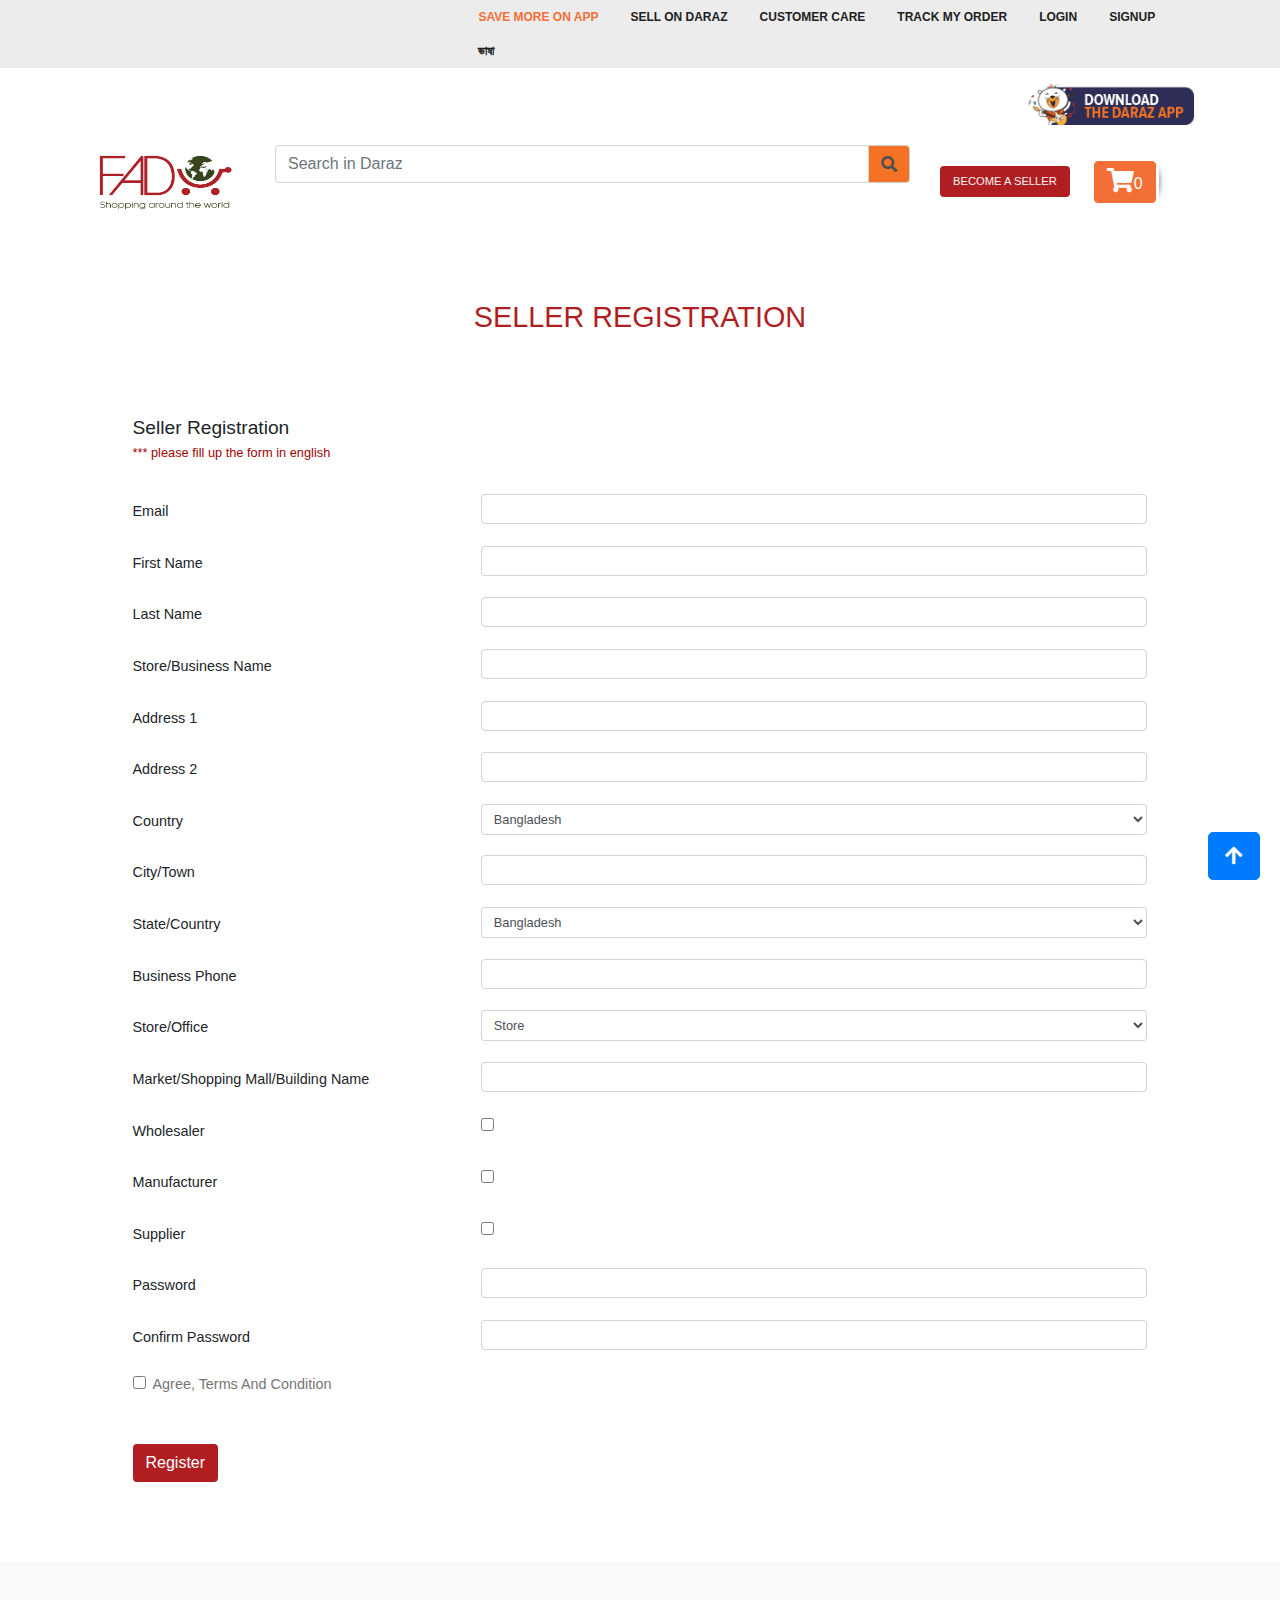
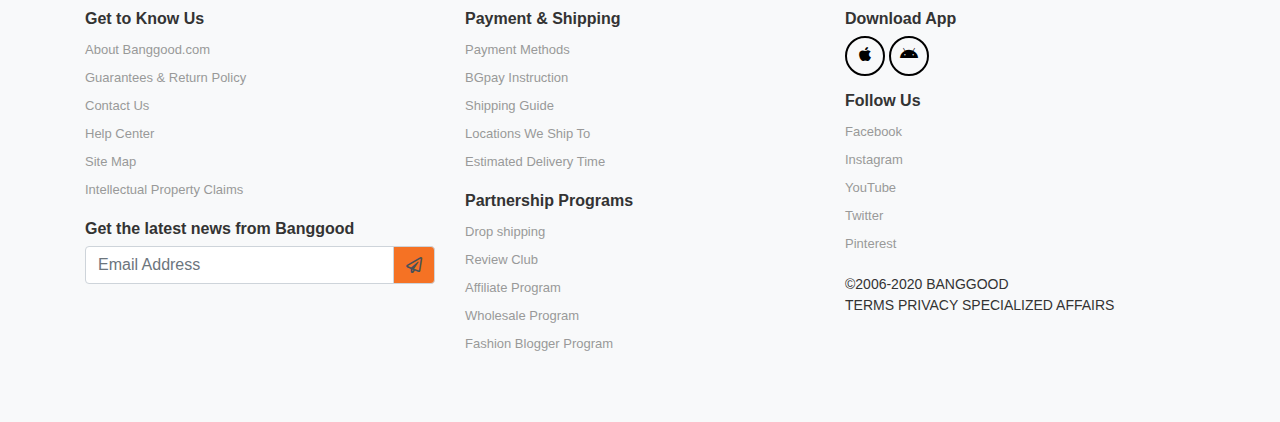
<file: seller-registration.html>
<!DOCTYPE html>
<html lang="en">
<head>
    <meta charset="UTF-8">
    <title>Fedo</title>
    <link rel="stylesheet" href="css/style.css">
    <link rel="stylesheet" href="css/bootstrap.min.css">
    <link rel="stylesheet" href="css/all.min.css">
    <link rel="stylesheet" href="css/responsive.css">
</head>
<body>
<!--header area goes here-->
<header>
    <div class="top-header">
        <div class="container">
            <ul class="nav ml-5">
                <li class="nav-item active">
                    <a class="nav-link" href="#">SAVE MORE ON APP</a>
                </li>
                <li class="nav-item">
                    <a class="nav-link" href="#">Sell on Daraz</a>
                </li>
                <li class="nav-item">
                    <a class="nav-link" href="#">CUSTOMER CARE</a>
                </li>
                <li class="nav-item">
                    <a class="nav-link" href="#">Track my order</a>
                </li>
                <li class="nav-item">
                    <a class="nav-link" href="#">Login</a>
                </li>
                <li class="nav-item">
                    <a class="nav-link" href="#">SIGNUP</a>
                </li>
                <li class="nav-item">
                    <a class="nav-link" href="#">ভাষা</a>
                </li>
            </ul>
        </div>
    </div>
    <nav class="fixed">
        <div class="container">
            <div class="download__company-app">
                <img src="img/d_app.png" alt="download_app" height="40" width="170" class="img-fluid">
            </div>
            <div class="row">
                <div class="col-sm-2">
                    <a class="navbar-brand" href="index.html"><img src="img/logo.png" alt="logo" height="65" width="160"></a>
                </div>
                <div class="col-sm-7">
                    <div class="input-group mb-3">
                        <input type="text" class="form-control" placeholder="Search in Daraz" aria-label="Recipient's username" aria-describedby="basic-addon2">
                        <div class="input-group-append">
                            <span class="input-group-text" id="basic-addon2"><i class="fas fa-search"></i></span>
                        </div>
                    </div>
                </div>
                <div class="col-sm-3">
                   <div class="navigation__col">
                        <div class="seller-become-btn">
                            <a href="#" class="btn seller-registratin-btn">become a seller</a>
                        </div>
                        <div class="navigation_bar">
                            <nav class="navbar navbar-expand-lg navbar-light bg-light">
                                <ul class="navbar-nav">
                                    <li class="nav-item active">
                                        <a class="nav-link" href="#">
                                            <button type="button" class="btn btn-primary cartI" data-toggle="modal" data-target="#cart"><i class="fas fa-2x fa-shopping-cart my-cart-icon"></i><span class="total-count"></span></button>
                                        </a>
                                    </li>
                                </ul>
                            </nav>
                        </div>
                   </div>
                </div>
            </div>
         
        </div>
    </nav>
</header>


<section class="seller__registration">
    <div class="container">
        <div class="row">
            <div class="col-md-11 m-auto">
                <h4 class="seller-registration-heading"><span>Seller Registration</span></h4>
                
                <div class="seller-reg-text">
                    <p><span>seller registration</span></p>
                    <p>*** please fill up the form in english</p>
                </div>
                <form class="seller__registration-form">
                    <div class="form-group row">
                      <label for="email" class="col-sm-4 col-form-label">Email</label>
                      <div class="col-sm-8">
                        <input type="email" class="form-control" id="email">
                      </div>
                    </div>
                    <div class="form-group row">
                        <label for="firstname" class="col-sm-4 col-form-label">first name</label>
                        <div class="col-sm-8">
                          <input type="text" class="form-control" id="firstname">
                        </div>
                    </div>

                    <div class="form-group row">
                        <label for="lastname" class="col-sm-4 col-form-label">last name</label>
                        <div class="col-sm-8">
                          <input type="text" class="form-control" id="lastname">
                        </div>
                    </div>
                    <div class="form-group row">
                        <label for="store-name" class="col-sm-4 col-form-label">store/business name</label>
                        <div class="col-sm-8">
                          <input type="text" class="form-control" id="store-name">
                        </div>
                    </div>
                    <div class="form-group row">
                        <label for="address1" class="col-sm-4 col-form-label">address 1</label>
                        <div class="col-sm-8">
                          <input type="text" class="form-control" id="address1">
                        </div>
                    </div>

                    <div class="form-group row">
                        <label for="address2" class="col-sm-4 col-form-label">address 2</label>
                        <div class="col-sm-8">
                          <input type="text" class="form-control" id="address2">
                        </div>
                    </div>

                    <div class="form-group row">
                        <label for="country" class="col-sm-4 col-form-label">country</label>
                        <div class="col-sm-8">
                            <select class="form-control form-control-sm" name="" id="country">
                                <option value="">bangladesh</option>
                                <option value="">india</option>
                                <option value="">china</option>
                            </select>
                        </div>
                    </div>
                    <div class="form-group row">
                        <label for="city" class="col-sm-4 col-form-label">city/town</label>
                        <div class="col-sm-8">
                          <input type="text" class="form-control" id="city">
                        </div>
                    </div>
                    <div class="form-group row">
                        <label for="state" class="col-sm-4 col-form-label">state/country</label>
                        <div class="col-sm-8">
                            <select class="form-control form-control-sm" name="" id="state">
                                <option value="">bangladesh</option>
                                <option value="">india</option>
                                <option value="">china</option>
                            </select>
                        </div>
                    </div>
                    <div class="form-group row">
                        <label for="phone" class="col-sm-4 col-form-label">business phone</label>
                        <div class="col-sm-8">
                          <input type="text" class="form-control" id="phone">
                        </div>
                    </div>
                    <div class="form-group row">
                        <label for="store" class="col-sm-4 col-form-label">store/office</label>
                        <div class="col-sm-8">
                            <select class="form-control form-control-sm" name="" id="store">
                                <option value="">store</option>
                                <option value="">office</option>
                            </select>
                        </div>
                    </div>

                    <div class="form-group row">
                        <label for="marketname" class="col-sm-4 col-form-label">market/shopping mall/building name</label>
                        <div class="col-sm-8">
                          <input type="text" class="form-control" id="marketname">
                        </div>
                    </div>

                    <div class="form-group row">
                        <label for="Wholesaler" class="col-sm-4 col-form-label">Wholesaler</label>
                        <div class="col-sm-8">
                            <div class="form-check">
                                <input class="form-check-input" type="checkbox" value="" id="Wholesaler">
                              </div>
                        </div>
                    </div>

                    <div class="form-group row">
                        <label for="manufacturer" class="col-sm-4 col-form-label">Manufacturer</label>
                        <div class="col-sm-8">
                            <div class="form-check">
                                <input class="form-check-input" type="checkbox" value="" id="manufacturer">
                              </div>
                        </div>
                    </div>

                    <div class="form-group row">
                        <label for="supplier" class="col-sm-4 col-form-label">Supplier</label>
                        <div class="col-sm-8">
                            <div class="form-check">
                                <input class="form-check-input" type="checkbox" value="" id="supplier">
                              </div>
                        </div>
                    </div>

                    <div class="form-group row">
                        <label for="password" class="col-sm-4 col-form-label">password</label>
                        <div class="col-sm-8">
                          <input type="password" class="form-control" id="password">
                        </div>
                    </div>

                    <div class="form-group row">
                        <label for="confirmpassword" class="col-sm-4 col-form-label">confirm password</label>
                        <div class="col-sm-8">
                          <input type="password" class="form-control" id="confirmpassword">
                        </div>
                    </div>

                    <div class="form-group row">
                     
                        <div class="col-sm-8">
                            <div class="form-check">
                                <input class="form-check-input" type="checkbox" value="" id="agree">
                                <label class="form-check-label" for="agree">
                                  agree, terms and condition
                                </label>
                              </div>
                        </div>
                    </div>
                    
                    <button class="btn btn-register">register</button>
                
                    
                </form>
            </div>
        </div>
    </div>
</section>

<!--footer aria goes here-->
<footer class="pt-5 pb-5 bg-light">
    <div class="container">
        <div class="row">
            <div class="col-sm-4">
                <ul>
                    <li class="mb-2"><h6>Get to Know Us</h6></li>
                    <li><a href="#">About Banggood.com</a></li>
                    <li><a href="#">Guarantees & Return Policy</a></li>
                    <li><a href="#">Contact Us</a></li>
                    <li><a href="#">Help Center</a></li>
                    <li><a href="#">Site Map</a></li>
                    <li><a href="#">Intellectual Property Claims</a></li>
                </ul>
                <h6 class="mb-2">Get the latest news from Banggood</h6>
                <form action="#">
                    <div class="input-group mb-3">
                        <input type="email" class="form-control" placeholder="Email Address" aria-label="Recipient's username" aria-describedby="basic-addon3">
                        <div class="input-group-append">
                            <span class="input-group-text" id="basic-addon3"><i class="far fa-paper-plane"></i></span>
                        </div>
                    </div>
                </form>
            </div>
            <div class="col-sm-4">
                <ul>
                    <li class="mb-2"><h6>Payment & Shipping</h6></li>
                    <li><a href="#">Payment Methods</a></li>
                    <li><a href="#">BGpay Instruction</a></li>
                    <li><a href="#">Shipping Guide</a></li>
                    <li><a href="#">Locations We Ship To</a></li>
                    <li><a href="#">Estimated Delivery Time</a></li>
                </ul>
                <ul>
                    <li class="mb-2"><h6>Partnership Programs</h6></li>
                    <li><a href="#">Drop shipping</a></li>
                    <li><a href="#">Review Club</a></li>
                    <li><a href="#">Affiliate Program</a></li>
                    <li><a href="#">Wholesale Program</a></li>
                    <li><a href="#">Fashion Blogger Program</a></li>
                </ul>
            </div>
            <div class="col-sm-4">
                <div class="app-icon">
                    <h6 class="mb-2">Download App</h6>
                    <p>
                        <a href="#"><i class="fab fa-apple mt-2"></i></a>
                        <a href="#"><i class="fab fa-android mt-2"></i></a>
                    </p>
                </div>
                <ul>
                    <li class="mb-2 mt-3"><h6>Follow Us</h6></li>
                    <li><a href="#">Facebook</a></li>
                    <li><a href="#">Instagram</a></li>
                    <li><a href="#">YouTube</a></li>
                    <li><a href="#">Twitter</a></li>
                    <li><a href="#">Pinterest</a></li>
                </ul>
                <div class="f-c">
                    <p>&copy;2006-2020 Banggood</p>
                    <p>Terms  Privacy  Specialized Affairs</p>
                </div>
            </div>
        </div>
        <a id="back-to-top" href="#" class="btn btn-primary btn-lg back-to-top" role="button" title="" data-toggle="tooltip" data-placement="left"><span class="glyphicon glyphicon-chevron-up"><i class="fas fa-arrow-up"></i></span></a>
    </div>
</footer>

<!-- Modal for shopping cart-->
<div class="modal fade" id="cart" tabindex="-1" role="dialog" aria-labelledby="exampleModalLabel" aria-hidden="true">
    <div class="modal-dialog modal-lg" role="document">
        <div class="modal-content">
            <div class="modal-header">
                <h5 class="modal-title" id="exampleModalLabel">Cart</h5>
                <button type="button" class="close" data-dismiss="modal" aria-label="Close">
                    <span aria-hidden="true">&times;</span>
                </button>
            </div>
            <div class="modal-body">
                <table class="show-cart table">

                </table>
                <div>Total price: $<span class="total-cart"></span></div>
            </div>
            <div class="modal-footer">
                <button type="button" class="btn btn-secondary" data-dismiss="modal">Close</button>
                <button type="button" class="btn btn-primary">Order now</button>
            </div>
        </div>
    </div>
</div>


<!--optional javascript-->

<!--<script src="js/jquery-3.4.1.min.js"></script>-->
<script src="https://cdnjs.cloudflare.com/ajax/libs/popper.js/1.12.9/umd/popper.min.js" integrity="sha384-ApNbgh9B+Y1QKtv3Rn7W3mgPxhU9K/ScQsAP7hUibX39j7fakFPskvXusvfa0b4Q" crossorigin="anonymous"></script>
<script src="https://maxcdn.bootstrapcdn.com/bootstrap/4.0.0/js/bootstrap.min.js" integrity="sha384-JZR6Spejh4U02d8jOt6vLEHfe/JQGiRRSQQxSfFWpi1MquVdAyjUar5+76PVCmYl" crossorigin="anonymous"></script>
<script src="js/jquery-2.2.3.min.js"></script>
<script type='text/javascript' src="js/bootstrap.min.js"></script>
<script src="js/timer.js"></script>
<script type='text/javascript' src="js/bootstrap.min.js"></script>
<script src="js/shopping-cart.js"></script>




<script>
    // jquery for to top

    $(document).ready(function(){
        $(window).scroll(function () {
            if ($(this).scrollTop() > 50) {
                $('#back-to-top').fadeIn();
            } else {
                $('#back-to-top').fadeOut();
            }
        });
        // scroll body to 0px on click
        $('#back-to-top').click(function () {
            $('#back-to-top').tooltip('hide');
            $('body,html').animate({
                scrollTop: 0
            }, 800);
            return false;
        });

        $('#back-to-top').tooltip('show');

    });


    // navbar fixed js goes here

    $(document).ready(function() {

        $(window).scroll(function () {

            console.log($(window).scrollTop());

            if ($(window).scrollTop() > 2000) {
                $('.fixed').addClass('fixed-top');
            }

            if ($(window).scrollTop() < 551) {
                $('.fixed').removeClass('fixed-top');
            }
        });
    });


</script>



</body>
</html>
</file>
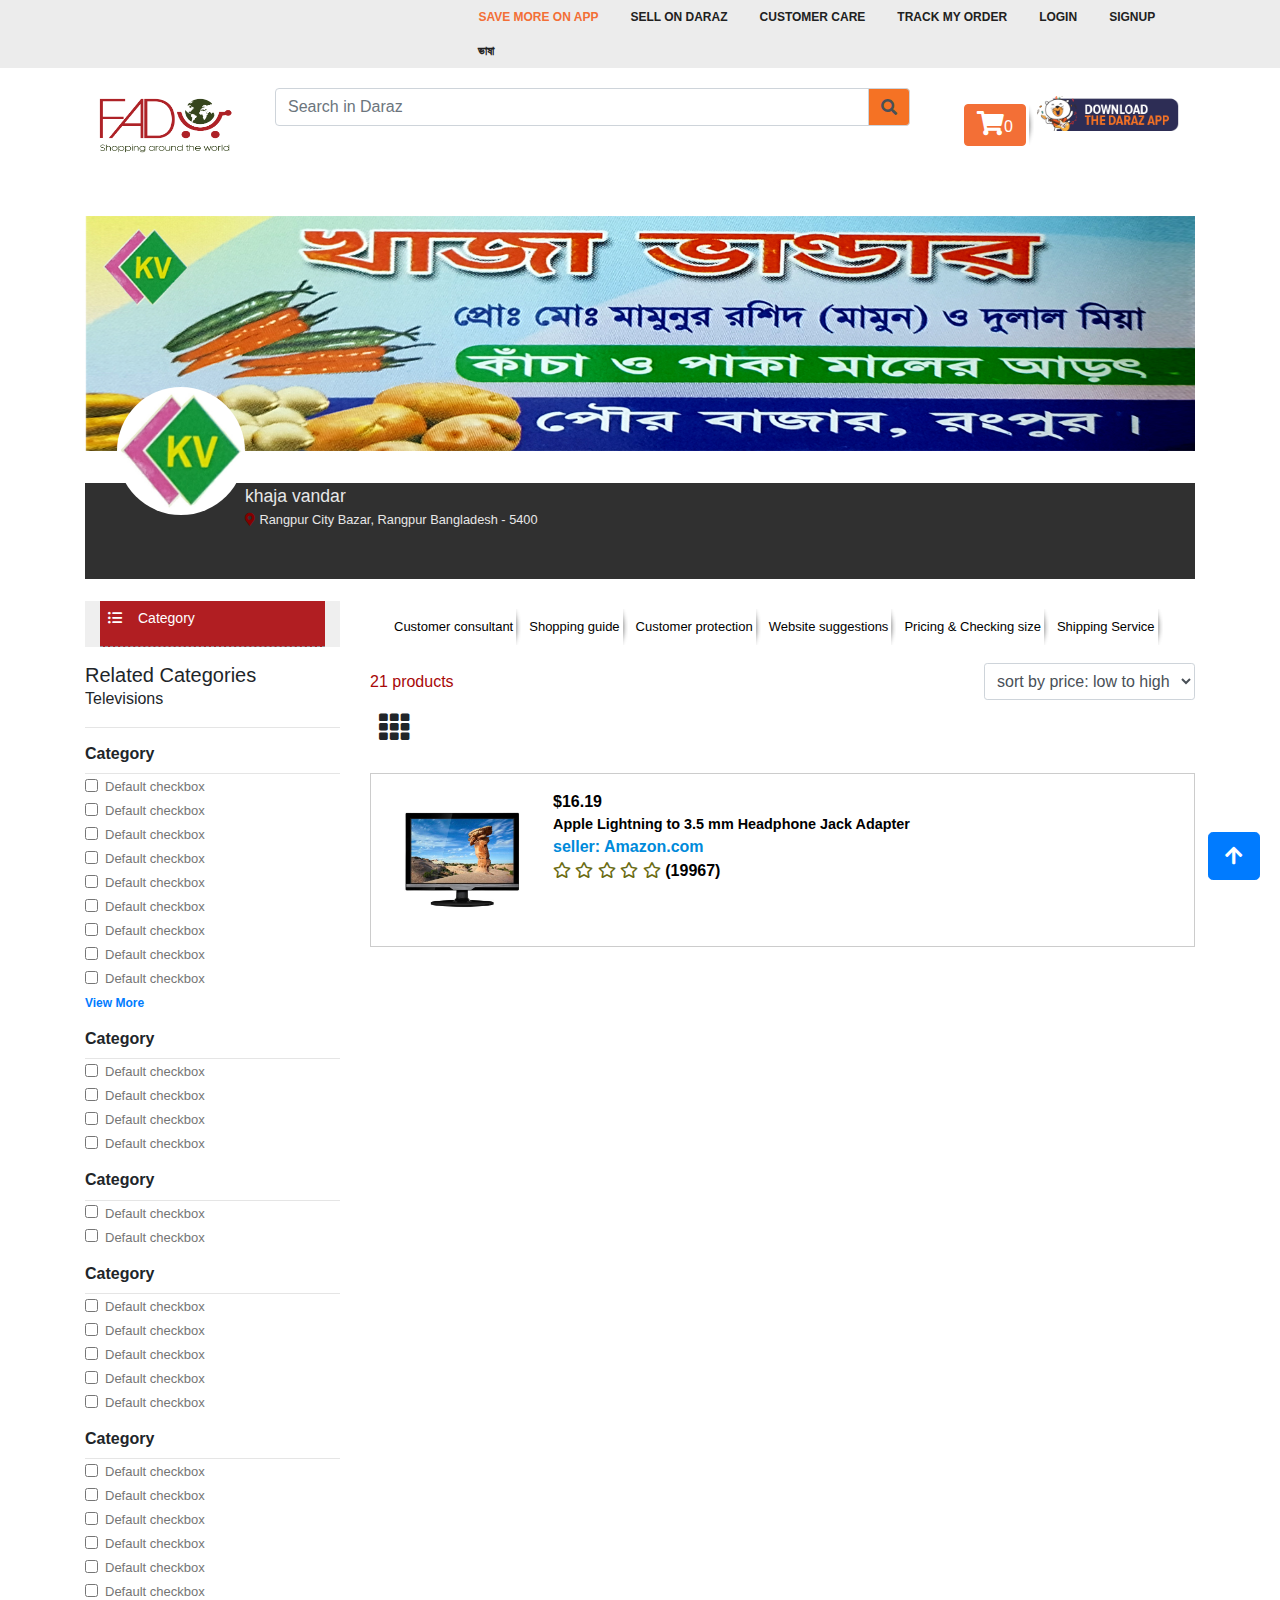
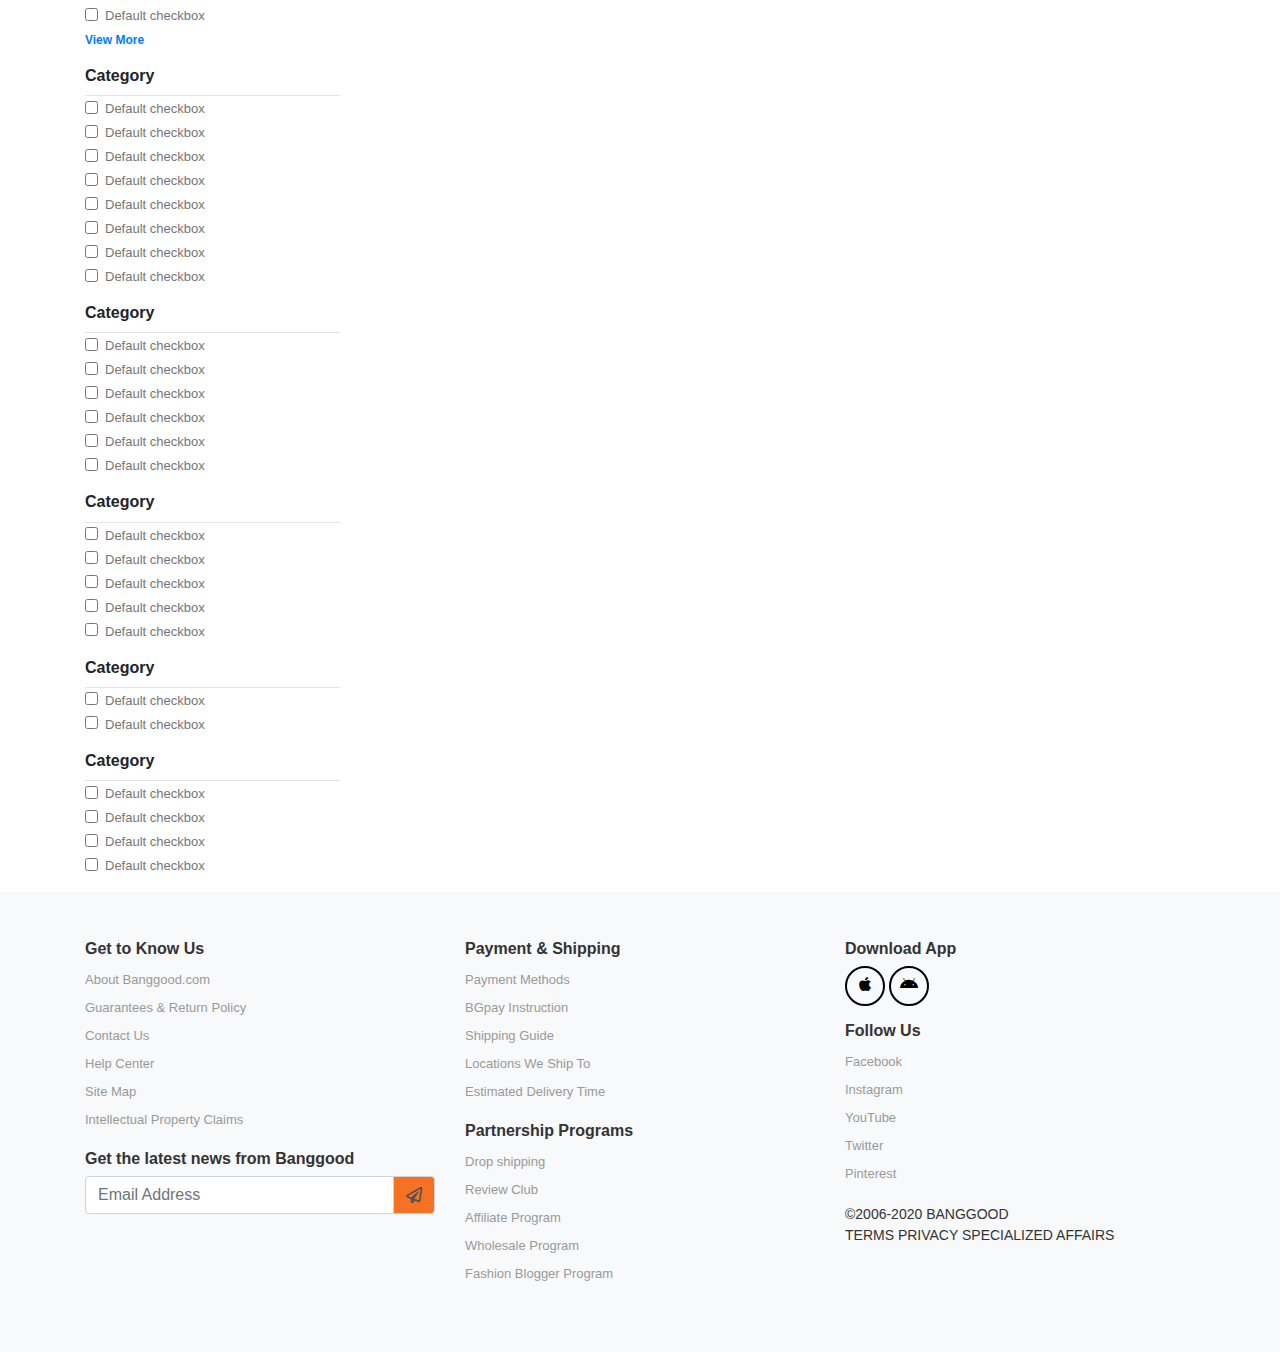
<file: seller.html>
<!DOCTYPE html>
<html lang="en">
<head>
    <meta charset="UTF-8">
    <title>Fedo</title>
    <link rel="stylesheet" href="css/style.css">
    <link rel="stylesheet" href="css/bootstrap.min.css">
    <link rel="stylesheet" href="css/all.min.css">
    <link rel="stylesheet" href="css/responsive.css">
</head>
<body>

    
<!--header area goes here-->
<header>
    <div class="top-header">
        <div class="container">
            <ul class="nav ml-5">
                <li class="nav-item active">
                    <a class="nav-link" href="#">SAVE MORE ON APP</a>
                </li>
                <li class="nav-item">
                    <a class="nav-link" href="#">Sell on Daraz</a>
                </li>
                <li class="nav-item">
                    <a class="nav-link" href="#">CUSTOMER CARE</a>
                </li>
                <li class="nav-item">
                    <a class="nav-link" href="#">Track my order</a>
                </li>
                <li class="nav-item">
                    <a class="nav-link" href="#">Login</a>
                </li>
                <li class="nav-item">
                    <a class="nav-link" href="#">SIGNUP</a>
                </li>
                <li class="nav-item">
                    <a class="nav-link" href="#">ভাষা</a>
                </li>
            </ul>
        </div>
    </div>
    <nav class="fixed">
        <div class="container">
            <div class="row">
                <div class="col-sm-2">
                    <a class="navbar-brand" href="index.html"><img src="img/logo.png" alt="logo" height="65" width="160"></a>
                </div>
                <div class="col-sm-7">
                    <div class="input-group mb-3">
                        <input type="text" class="form-control" placeholder="Search in Daraz" aria-label="Recipient's username" aria-describedby="basic-addon2">
                        <div class="input-group-append">
                            <span class="input-group-text" id="basic-addon2"><i class="fas fa-search"></i></span>
                        </div>
                    </div>
                </div>
                <div class="col-sm-3">
                    <nav class="navbar navbar-expand-lg navbar-light bg-light">
                        <ul class="navbar-nav">
                            <li class="nav-item active">
                                <a class="nav-link" href="#">
                                    <button type="button" class="btn btn-primary cartI" data-toggle="modal" data-target="#cart"><i class="fas fa-2x fa-shopping-cart my-cart-icon"></i><span class="total-count"></span></button>
                                </a>
                            </li>
                            <li class="nav-item d-none d-xl-block d-lg-block">
                                <img src="img/d_app.png" alt="download_app" height="40" width="170" class="img-fluid">
                            </li>
                        </ul>
                    </nav>
                </div>
            </div>
        </div>
    </nav>
</header>


<section class="seller__banner">
    <div class="container">
        <div class="banner__content">
        </div>
        <span class="banner__content-img">
            <img src="./img/seller-user.jpg" class="img-fluid" alt="">
            <div class="seller__banner-details">
                <h5 class="seller__product-name">khaja vandar</h5>
                <p class="seller__product-location">
                    <span><i class="fas fa-map-marker-alt"></i></span>
                    <span>Rangpur City Bazar, Rangpur Bangladesh - 5400</span>
                </p>
            </div>
        </span>
    </div>
</section>


<!--navbar area goes here-->
<section id="navbar-area">
    <div class="container">
        <div class="row">
            <div class="col-md-3">
                <div id="categoryArea">
                    <div class="container">
                        <div class="position-div">
                            <ul>
                                <li class="pb-3"data-toggle="collapse" data-target="#navbarSupported"><a href="#"><i class="fas fa-list-ul ml-2 mr-3"></i>Category</a></li>
                                <div class="collapse navbar-collapse" id="navbarSupported">
                                    <li><a href="product-details.html"><i class="fas fa-tshirt ml-2 mr-3"></i>Clothing,Shoes & Jewelry</a>
                                        <div class="sub-menu">
                                            <div class="row">
                                                <div class="col-8">
                                                    <div class="row ml-3 mb-1">
                                                        <div class="col-md-4">
                                                            <ul>
                                                                <li><h6>Women</h6></li>
                                                                <li><a href="">Clothing</a></li>
                                                                <li><a href="">Shoes</a></li>
                                                                <li><a href="">Jewelry</a></li>
                                                                <li><a href="">Watch</a></li>
                                                            </ul>
                                                        </div>
                                                        <div class="col-md-4">
                                                            <ul>
                                                                <li><h6>Men</h6></li>
                                                                <li><a href="">Clothing</a></li>
                                                                <li><a href="">Shoes</a></li>
                                                                <li><a href="">Jewelry</a></li>
                                                                <li><a href="">Watch</a></li>
                                                            </ul>
                                                        </div>
                                                        <div class="col-md-4">
                                                            <ul>
                                                                <li><h6>Girls</h6></li>
                                                                <li><a href="">Clothing</a></li>
                                                                <li><a href="">Shoes</a></li>
                                                                <li><a href="">Jewelry</a></li>
                                                                <li><a href="">Watch</a></li>
                                                            </ul>
                                                        </div>
                                                        <div class="col-md-4">
                                                            <ul>
                                                                <li><h6>Boys</h6></li>
                                                                <li><a href="">Clothing</a></li>
                                                                <li><a href="">Shoes</a></li>
                                                                <li><a href="">Jewelry</a></li>
                                                                <li><a href="">Watch</a></li>
                                                            </ul>
                                                        </div>
                                                    </div>
                                                    <div class="row ml-3">
                                                        <div class="col-md-4">
                                                            <ul>
                                                                <li><h6>Baby</h6></li>
                                                                <li><a href="">Baby Girls</a></li>
                                                                <li><a href="">Baby Boys</a></li>
                                                            </ul>
                                                        </div>
                                                        <div class="col-md-4">
                                                            <ul>
                                                                <li><h6>Novelty,Costumes & More</h6></li>
                                                                <li><a href="">Novelty</a></li>
                                                                <li><a href="">Work Wear & Uniforms</a></li>
                                                                <li><a href="">Body Jewelry</a></li>
                                                                <li><a href="">Band & Music Fan</a></li>
                                                            </ul>
                                                        </div>
                                                        <div class="col-md-4">
                                                            <ul>
                                                                <li><h6>luggage & Travel Gear</h6></li>
                                                                <li><a href="">Backpacks</a></li>
                                                                <li><a href="">Briefcases</a></li>
                                                                <li><a href="">Diaper Bags</a></li>
                                                                <li><a href="">Fashion Waist Packs</a></li>
                                                            </ul>
                                                        </div>

                                                    </div>
                                                </div>
                                                <div class="col-4">
                                                    <img src="img/c1.png" alt="cloth-pic" class="img-fluid">
                                                </div>
                                            </div>
                                        </div>
                                    </li>
                                    <li><a href="product-details.html"><i class="far fa-clock ml-2 mr-3"></i>Watch</a>
                                        <div class="sub-menu">
                                            <div class="row">
                                                <div class="col-8">
                                                    <div class="row ml-3 mb-1">
                                                        <div class="col-md-3">
                                                            <ul>
                                                                <li><h6>Boys</h6></li>
                                                                <li><a href="">Pocket Watches</a></li>
                                                                <li><a href="">Watch Bands</a></li>
                                                                <li><a href="">Wrist Watches</a></li>
                                                            </ul>
                                                        </div>
                                                        <div class="col-md-3">
                                                            <ul>
                                                                <li><h6>Accessories</h6></li>
                                                                <li><a href="">Batteries</a></li>
                                                                <li><a href="">Pocket Watch Chains</a></li>
                                                                <li><a href="">Repair Tools & Kits</a></li>
                                                            </ul>
                                                        </div>
                                                        <div class="col-md-3">
                                                            <ul>
                                                                <li><h6>Girls</h6></li>
                                                                <li><a href="">Pocket Watches</a></li>
                                                                <li><a href="">Watch Bands</a></li>
                                                                <li><a href="">Wrist Watches</a></li>
                                                            </ul>
                                                        </div>
                                                        <div class="col-md-3">
                                                            <ul>
                                                                <li><h6>Men</h6></li>
                                                                <li><a href="">Pocket Watches</a></li>
                                                                <li><a href="">Watch Bands</a></li>
                                                                <li><a href="">Wrist Watches</a></li>
                                                            </ul>
                                                        </div>
                                                    </div>
                                                    <div class="row ml-3">
                                                        <div class="col-md-3">
                                                            <ul>
                                                                <li><h6>Women</h6></li>
                                                                <li><a href="">Pocket Watches</a></li>
                                                                <li><a href="">Watch Bands</a></li>
                                                                <li><a href="">Wrist Watches</a></li>
                                                            </ul>
                                                        </div>

                                                    </div>
                                                </div>
                                                <div class="col-3">
                                                    <img src="img/c2.png" alt="cloth-pic" class="img-fluid">
                                                </div>
                                            </div>
                                        </div>
                                    </li>
                                    <li><a href="#"><i class="fas fa-paint-brush ml-2 mr-3"></i>Beauty</a>
                                        <div class="sub-menu">
                                            <div class="row">
                                                <div class="col-8">
                                                    <div class="row ml-3 mb-1">
                                                        <div class="col-md-3">
                                                            <ul>
                                                                <li><h6>Bath & Body</h6></li>
                                                                <li><a href="">Bath</a></li>
                                                                <li><a href="">Cleansers</a></li>
                                                                <li><a href="">Bathing Accessories</a></li>
                                                            </ul>
                                                        </div>
                                                        <div class="col-md-3">
                                                            <ul>
                                                                <li><h6>Fragrance</h6></li>
                                                                <li><a href="">Candles & Home Scents</a></li>
                                                                <li><a href="">Children\'s</a></li>
                                                                <li><a href="">Men\'s</a></li>
                                                                <li><a href="">Sets</a></li>
                                                            </ul>
                                                        </div>
                                                        <div class="col-md-3">
                                                            <ul>
                                                                <li><h6>Hair Care</h6></li>
                                                                <li><a href="">Conditioners</a></li>
                                                                <li><a href="">Hair & Scalp Treatments</a></li>
                                                                <li><a href="">Hair Color</a></li>
                                                                <li><a href="">Hair Loss Products</a></li>
                                                            </ul>
                                                        </div>
                                                        <div class="col-md-3">
                                                            <ul>
                                                                <li><h6>Makeup</h6></li>
                                                                <li><a href="">Body</a></li>
                                                                <li><a href="">Eyes</a></li>
                                                                <li><a href="">Brushes & Applicators</a></li>
                                                                <li><a href="">Face</a></li>
                                                            </ul>
                                                        </div>
                                                    </div>
                                                    <div class="row ml-3">
                                                        <div class="col-md-3">
                                                            <ul>
                                                                <li><h6>Skin Care</h6></li>
                                                                <li><a href="">Body</a></li>
                                                                <li><a href="">Eyes</a></li>
                                                                <li><a href="">Face</a></li>
                                                                <li><a href="">Feet</a></li>

                                                            </ul>
                                                        </div>
                                                        <div class="col-md-3">
                                                            <ul>
                                                                <li><h6>Tools & Accessories</h6></li>
                                                                <li><a href="">Bags & Cases</a></li>
                                                                <li><a href="">Bathing Accessories</a></li>
                                                                <li><a href="">Cotton & Swabs</a></li>
                                                                <li><a href="">Epilators</a></li>
                                                            </ul>
                                                        </div>
                                                    </div>
                                                </div>
                                                <div class="col-4">
                                                    <img src="img/c3.png" alt="cloth-pic" class="img-fluid">
                                                </div>
                                            </div>
                                        </div>
                                    </li>
                                    <li><a href="#"><i class="fas fa-camera-retro ml-2 mr-3"></i>Electronics</a>
                                        <div class="sub-menu">
                                            <div class="row">
                                                <div class="col-8">
                                                    <div class="row ml-3 mb-1">
                                                        <div class="col-md-3">
                                                            <ul>
                                                                <li><h6>Accessories & Supplies</h6></li>
                                                                <li><a href="">Audio & Video Accessories</a></li>
                                                                <li><a href="">Blank Media</a></li>
                                                                <li><a href="">Cables</a></li>
                                                            </ul>
                                                        </div>
                                                        <div class="col-md-3">
                                                            <ul>
                                                                <li><h6>Camera & Photo</h6></li>
                                                                <li><a href="">Accessories</a></li>
                                                                <li><a href="">Binoculars & Scopes</a></li>
                                                                <li><a href="">Bags & Cases</a></li>
                                                                <li><a href="">Digital Cameras</a></li>
                                                            </ul>
                                                        </div>
                                                        <div class="col-md-3">
                                                            <ul>
                                                                <li><h6>Car & Vehicle Electronics</h6></li>
                                                                <li><a href="">Aviation Electronics</a></li>
                                                                <li><a href="">Car Electronics</a></li>
                                                                <li><a href="">Motorcycle Electronics</a></li>
                                                            </ul>
                                                        </div>
                                                        <div class="col-md-3">
                                                            <ul>
                                                                <li><h6>Cell Phones & Accessories</h6></li>
                                                                <li><a href="">Cases, Holsters & Clips</a></li>
                                                                <li><a href="">Accessories</a></li>
                                                                <li><a href="">Cases</a></li>
                                                                <li><a href="">No-Contract Phones</a></li>
                                                            </ul>
                                                        </div>
                                                    </div>
                                                    <div class="row ml-3">
                                                        <div class="col-md-3">
                                                            <ul>
                                                                <li><h6>Computers & Accessories</h6></li>
                                                                <li><a href="">Cables & Accessories</a></li>
                                                                <li><a href="">Computer Components</a></li>
                                                                <li><a href="">Data Storage</a></li>
                                                                <li><a href="">Desktops</a></li>
                                                            </ul>
                                                        </div>
                                                        <div class="col-md-3">
                                                            <ul>
                                                                <li><h6>GPS & Navigation</h6></li>
                                                                <li><a href="">GPS System Accessories</a></li>
                                                                <li><a href="">GPS Trackers</a></li>
                                                                <li><a href="">Sports & Handheld GPS</a></li>
                                                            </ul>
                                                        </div>
                                                        <div class="col-md-3">
                                                            <ul>
                                                                <li><h6>Home Audio</h6></li>
                                                                <li><a href="">Compact Stereos</a></li>
                                                                <li><a href="">Docking Stations</a></li>
                                                                <li><a href="">Home Audio Accessories</a></li>
                                                                <li><a href="">Home Theater Systems</a></li>
                                                            </ul>
                                                        </div>
                                                        <div class="col-md-3">
                                                            <ul>
                                                                <li><h6>Office Electronics</h6></li>
                                                                <li><a href="">Calculators</a></li>
                                                                <li><a href="">Copiers</a></li>
                                                                <li><a href="">Document Cameras</a></li>
                                                            </ul>
                                                        </div>
                                                    </div>
                                                </div>
                                                <div class="col-4">
                                                    <img src="img/c4.png" alt="cloth-pic" class="img-fluid">
                                                </div>
                                            </div>
                                        </div>
                                    </li>
                                    <li><a href="#"><i class="fas fa-baby ml-2 mr-3"></i>Baby Products</a>
                                        <div class="sub-menu">
                                            <div class="row">
                                                <div class="col-8">
                                                    <div class="row ml-3 mb-1">
                                                        <div class="col-md-3">
                                                            <ul>
                                                                <li><h6>Apparel & Accessories</h6></li>
                                                                <li><a href="">Baby Boys</a></li>
                                                                <li><a href="">Baby Girls</a></li>
                                                                <li><a href="">Unisex</a></li>
                                                            </ul>
                                                        </div>
                                                        <div class="col-md-3">
                                                            <ul>
                                                                <li><h6>Baby & Toddler Toys</h6></li>
                                                                <li><a href="">Activity Play Centers</a></li>
                                                                <li><a href="">Balls</a></li>
                                                                <li><a href="">Blocks</a></li>
                                                            </ul>
                                                        </div>
                                                        <div class="col-md-3">
                                                            <ul>
                                                                <li><h6>Baby Stationery</h6></li>
                                                                <li><a href="">Birth Announcements</a></li>
                                                                <li><a href="">Invitations</a></li>
                                                                <li><a href="">Thank You Cards</a></li>
                                                            </ul>
                                                        </div>
                                                        <div class="col-md-3">
                                                            <ul>
                                                                <li><h6>Bathing & Skin Care</h6></li>
                                                                <li><a href="">Aromatherapy</a></li>>
                                                                <li><a href="">Bathroom Safety</a></li>
                                                                <li><a href="">Bubble Bath</a></li>
                                                            </ul>
                                                        </div>
                                                    </div>
                                                    <div class="row ml-3">
                                                        <div class="col-md-3">
                                                            <ul>
                                                                <li><h6>Car Seats & Accessories</h6></li>
                                                                <li><a href="">Accessories</a></li>
                                                                <li><a href="">Car Beds</a></li>
                                                                <li><a href="">Car Seats</a></li>
                                                            </ul>
                                                        </div>
                                                        <div class="col-md-3">
                                                            <ul>
                                                                <li><h6>Diapering</h6></li>
                                                                <li><a href="">Changing Tables</a></li>
                                                                <li><a href="">Cloth Diaper Accessories</a></li>
                                                                <li><a href="">Cloth Diapers</a></li>
                                                            </ul>
                                                        </div>
                                                        <div class="col-md-3">
                                                            <ul>
                                                                <li><h6>Feeding</h6></li>
                                                                <li><a href="">Bibs & Burp Cloths</a></li>
                                                                <li><a href="">Bottle-Feeding</a></li>
                                                                <li><a href="">Breastfeeding</a></li>
                                                            </ul>
                                                        </div>
                                                    </div>
                                                </div>
                                                <div class="col-4">
                                                    <img src="img/c5.png" alt="cloth-pic" class="img-fluid">
                                                </div>
                                            </div>
                                        </div>
                                    </li>
                                    <li><a href="#"><i class="fas fa-mobile-alt ml-2 mr-3"></i>Cell Phone & Accessories</a>
                                        <div class="sub-menu">
                                            <div class="row">
                                                <div class="col-8">
                                                    <div class="row ml-3 mb-1">
                                                        <div class="col-md-3">
                                                            <ul>
                                                                <li><h6>Accessories</h6></li>
                                                                <li><a href="">Audio Adapters</a></li>
                                                                <li><a href="">Batteries</a></li>
                                                                <li><a href="">Car Accessories</a></li>
                                                            </ul>
                                                        </div>
                                                        <div class="col-md-3">
                                                            <ul>
                                                                <li><h6>No-Contract Phones</h6></li>
                                                                <li><a href="">Broadband</a></li>
                                                                <li><a href="">Minutes</a></li>
                                                                <li><a href="">Phones</a></li>
                                                            </ul>
                                                        </div>
                                                        <div class="col-md-3">
                                                            <ul>
                                                                <li><h6>Cases, Holsters & Clips</h6></li>
                                                                <li><a href="">Cases</a></li>
                                                                <li><a href="">Wallet Cases</a></li>
                                                                <li><a href="">Sleeves</a></li>
                                                            </ul>
                                                        </div>
                                                        <div class="col-md-3">
                                                            <ul>
                                                                <li><h6>Sim Cards</h6></li>
                                                            </ul>
                                                        </div>
                                                    </div>
                                                    <div class="row ml-3">
                                                        <div class="col-md-4">
                                                            <ul>
                                                                <li><h6>Unlocked Phones</h6></li>
                                                            </ul>
                                                        </div>
                                                        <div class="col-md-4">
                                                            <ul>
                                                                <li><h6>Cases</h6></li>
                                                            </ul>
                                                        </div>
                                                        <div class="col-md-4">
                                                            <ul>
                                                                <li><h6>Cell Phones</h6></li>
                                                                <li><a href="">Unlocked Cell Phones</a></li>
                                                                <li><a href="">Contract Cell Phones</a></li>
                                                                <li><a href="">Carrier Cell Phones</a></li>
                                                            </ul>
                                                        </div>

                                                    </div>
                                                </div>
                                                <div class="col-4">
                                                    <img src="img/c6.png" alt="cloth-pic" class="img-fluid">
                                                </div>
                                            </div>
                                        </div>
                                    </li>
                                    <li><a href="#"><i class="fas fa-heartbeat ml-2 mr-3"></i>Health & Personal Care</a>
                                        <div class="sub-menu">
                                            <div class="row">
                                                <div class="col-8">
                                                    <div class="row ml-3 mb-1">
                                                        <div class="col-md-3">
                                                            <ul>
                                                                <li><h6>Baby & Child Care</h6></li>
                                                                <li><a href="">Diaper Care</a></li>
                                                                <li><a href="">Health Care</a></li>
                                                                <li><a href="">Personal Care</a></li>
                                                            </ul>
                                                        </div>
                                                        <div class="col-md-3">
                                                            <ul>
                                                                <li><h6>Health Care</h6></li>
                                                                <li><a href="">Alternative Medicine</a></li>
                                                                <li><a href="">Allergy, Sinus & Asthma</a></li>
                                                                <li><a href="">Cold Sore</a></li>
                                                            </ul>
                                                        </div>
                                                        <div class="col-md-3">
                                                            <ul>
                                                                <li><h6>Household Supplies</h6></li>
                                                                <li><a href="">Air Fresheners</a></li>
                                                                <li><a href="">Cleaning Tools</a></li>
                                                                <li><a href="">Dishwashing</a></li>
                                                            </ul>
                                                        </div>
                                                        <div class="col-md-3">
                                                            <ul>
                                                                <li><h6>Medical Supplies</h6></li>
                                                                <li><a href="">Bathroom Aids</a></li>
                                                                <li><a href="">Beds & Accessories</a></li>
                                                                <li><a href="">Splints & Slings</a></li>
                                                            </ul>
                                                        </div>
                                                    </div>
                                                    <div class="row ml-3">
                                                        <div class="col-md-4">
                                                            <ul>
                                                                <li><h6>Personal Care</h6></li>
                                                                <li><a href="">Bath & Body</a></li>
                                                                <li><a href="">Body Art</a></li>
                                                                <li><a href="">Ear Care</a></li>

                                                            </ul>
                                                        </div>
                                                        <div class="col-md-4">
                                                            <ul>
                                                                <li><h6>Sports Nutrition</h6></li>
                                                                <li><a href="">Accessories</a></li>
                                                                <li><a href="">Amino Acids</a></li>
                                                                <li><a href="">Endurance & Energy</a></li>
                                                            </ul>
                                                        </div>
                                                        <div class="col-md-4">
                                                            <ul>
                                                                <li><h6>Stationery</h6></li>
                                                                <li><a href="">Backpacks</a></li>
                                                                <li><a href="">Party Supplies</a></li>
                                                                <li><a href="">Supplements</a></li>
                                                            </ul>
                                                        </div>
                                                    </div>
                                                </div>
                                                <div class="col-4">
                                                    <img src="img/c7.png" alt="cloth-pic" class="img-fluid">
                                                </div>
                                            </div>
                                        </div>
                                    </li>
                                    <li><a href="#"><i class="fas fa-book ml-2 mr-3"></i>Books</a>
                                        <div class="sub-menu">
                                            <div class="row">
                                                <div class="col-8">
                                                    <div class="row ml-3 mb-1">
                                                        <div class="col-md-3">
                                                            <ul>
                                                                <li><h6>Arts & Photography</h6></li>
                                                                <li><a href="">Business of Art</a></li>
                                                                <li><a href="">Collections</a></li>
                                                                <li><a href="">Jewelry</a></li>
                                                                <li><a href="">Arts & Design</a></li>
                                                            </ul>
                                                        </div>
                                                        <div class="col-md-3">
                                                            <ul>
                                                                <li><h6>Biographies & Memoirs</h6></li>
                                                                <li><a href="">Ethnic & National</a></li>
                                                                <li><a href="">General</a></li>
                                                                <li><a href="">Historical</a></li>
                                                            </ul>
                                                        </div>
                                                        <div class="col-md-3">
                                                            <ul>
                                                                <li><h6>Business & Money</h6></li>
                                                                <li><a href="">Biography & History</a></li>
                                                                <li><a href="">Business Life</a></li>
                                                                <li><a href="">Economics</a></li>
                                                            </ul>
                                                        </div>
                                                        <div class="col-md-3">
                                                            <ul>
                                                                <li><h6>Children\'s Books</h6></li>
                                                                <li><a href="">Action & Adventure</a></li>
                                                                <li><a href="">Activities</a></li>
                                                                <li><a href="">Arts & Music</a></li>
                                                            </ul>
                                                        </div>
                                                    </div>
                                                    <div class="row ml-3">
                                                        <div class="col-md-3">
                                                            <ul>
                                                                <li><h6>Christian Books & Bibles</h6></li>
                                                                <li><a href="">Bibles</a></li>
                                                                <li><a href="">Biographies</a></li>
                                                                <li><a href="">Catholicism</a></li>

                                                            </ul>
                                                        </div>
                                                        <div class="col-md-3">
                                                            <ul>
                                                                <li><h6>Comics & Graphic Novels</h6></li>
                                                                <li><a href="">Adventure Manga</a></li>
                                                                <li><a href="">Art of Comics</a></li>
                                                                <li><a href="">History Graphic Novels</a></li>
                                                                <li><a href="">Comic Strips</a></li>
                                                            </ul>
                                                        </div>
                                                        <div class="col-md-3">
                                                            <ul>
                                                                <li><h6>Computers & Technology</h6></li>
                                                                <li><a href="">Apple</a></li>
                                                                <li><a href="">Certification</a></li>
                                                                <li><a href="">Computer Science</a></li>
                                                            </ul>
                                                        </div>
                                                        <div class="col-md-3">
                                                            <ul>
                                                                <li><h6>Cookbooks, Food & Wine</h6></li>
                                                                <li><a href="">Baking</a></li>
                                                                <li><a href="">Beverages & Wine</a></li>
                                                                <li><a href="">Canning & Preserving</a></li>
                                                            </ul>
                                                        </div>
                                                    </div>
                                                </div>
                                                <div class="col-4">
                                                    <img src="img/c8.png" alt="cloth-pic" class="img-fluid">
                                                </div>
                                            </div>
                                        </div>
                                    </li>
                                    <li><a href="#"><i class="fas fa-volleyball-ball ml-2 mr-3"></i>Toy & Games</a>
                                        <div class="sub-menu">
                                            <div class="row">
                                                <div class="col-8">
                                                    <div class="row ml-3 mb-1">
                                                        <div class="col-md-3">
                                                            <ul>
                                                                <li><h6>Action Figures</h6></li>
                                                                <li><a href="">Accessories</a></li>
                                                                <li><a href="">Action Figures</a></li>
                                                                <li><a href="">Playsets & Vehicles</a></li>
                                                                <li><a href="">Statues & Bobbleheads</a></li>
                                                            </ul>
                                                        </div>
                                                        <div class="col-md-3">
                                                            <ul>
                                                                <li><h6>Arts & Crafts</h6></li>
                                                                <li><a href="">Aprons & Smocks</a></li>
                                                                <li><a href="">Art & Craft Sets</a></li>
                                                                <li><a href="">Beads</a></li>
                                                            </ul>
                                                        </div>
                                                        <div class="col-md-3">
                                                            <ul>
                                                                <li><h6>Baby & Toddler Toys</h6></li>
                                                                <li><a href="">Balls</a></li>
                                                                <li><a href="">Bath Toys</a></li>
                                                                <li><a href="">Blocks</a></li>
                                                            </ul>
                                                        </div>
                                                        <div class="col-md-3">
                                                            <ul>
                                                                <li><h6>Building Toys</h6></li>
                                                                <li><a href="">Building Sets</a></li>
                                                                <li><a href="">Gear Sets</a></li>
                                                                <li><a href="">Marble Runs</a></li>
                                                                <li><a href="">Stacking Blocks</a></li>
                                                            </ul>
                                                        </div>
                                                    </div>
                                                    <div class="row ml-3">
                                                        <div class="col-md-3">
                                                            <ul>
                                                                <li><h6>Dolls & Accessories</h6></li>
                                                                <li><a href="">Dollhouses</a></li>
                                                                <li><a href="">Dollhouse</a></li>
                                                                <li><a href="">Dolls</a></li>
                                                            </ul>
                                                        </div>
                                                        <div class="col-md-3">
                                                            <ul>
                                                                <li><h6>Dress Up & Pretend Play</h6></li>
                                                                <li><a href="">Accessories</a></li>
                                                                <li><a href="">Costumes</a></li>
                                                                <li><a href="">Hair & Nails</a></li>
                                                                <li><a href="">Beauty & Fashion</a></li>
                                                            </ul>
                                                        </div>
                                                        <div class="col-md-3">
                                                            <ul>
                                                                <li><h6>Electronics for Kids</h6></li>
                                                                <li><a href="">Arcade Games</a></li>
                                                                <li><a href="">Dance Mats</a></li>
                                                                <li><a href="">Electronic Pets</a></li>
                                                            </ul>
                                                        </div>
                                                        <div class="col-md-3">
                                                            <ul>
                                                                <li><h6>Games</h6></li>
                                                                <li><a href="">Battling Tops</a></li>
                                                                <li><a href="">Board Games</a></li>
                                                                <li><a href="">Card Games</a></li>
                                                                <li><a href="">DVD Games</a></li>
                                                            </ul>
                                                        </div>
                                                    </div>
                                                </div>
                                                <div class="col-4">
                                                    <img src="img/c9.png" alt="cloth-pic" class="img-fluid">
                                                </div>
                                            </div>
                                        </div>
                                    </li>
                                    <li><a href="#"><i class="fas fa-gamepad ml-2 mr-3"></i>Video Games</a>
                                        <div class="sub-menu">
                                            <div class="row">
                                                <div class="col-8">
                                                    <div class="row ml-3 mb-1">
                                                        <div class="col-md-3">
                                                            <ul>
                                                                <li><h6>Digital Games</h6></li>
                                                                <li><a href="">Casual Games</a></li>
                                                                <li><a href="">Free-to-Play Games</a></li>
                                                                <li><a href="">PC Game Downloads</a></li>
                                                                <li><a href="">PC</a></li>
                                                            </ul>
                                                        </div>
                                                        <div class="col-md-3">
                                                            <ul>
                                                                <li><h6>Mac</h6></li>
                                                                <li><a href="">Accessories</a></li>
                                                                <li><a href="">Games</a></li>
                                                            </ul>
                                                        </div>
                                                        <div class="col-md-3">
                                                            <ul>
                                                                <li><h6>More Systems</h6></li>
                                                                <li><a href="">3DO</a></li>
                                                                <li><a href="">Atari 2600</a></li>
                                                                <li><a href="">Atari 5200</a></li>
                                                            </ul>
                                                        </div>
                                                        <div class="col-md-3">
                                                            <ul>
                                                                <li><h6>Nintendo 3DS</h6></li>
                                                                <li><a href="">Accessories</a></li>
                                                                <li><a href="">Consoles</a></li>
                                                                <li><a href="">Games</a></li>
                                                            </ul>
                                                        </div>
                                                    </div>
                                                    <div class="row ml-3">
                                                        <div class="col-md-4">
                                                            <ul>
                                                                <li><h6>PC</h6></li>
                                                                <li><a href="">Games</a></li>
                                                                <li><a href="">Virtual Reality</a></li>
                                                            </ul>
                                                        </div>
                                                        <div class="col-md-4">
                                                            <ul>
                                                                <li><h6>PlayStation 3</h6></li>
                                                                <li><a href="">Accessories</a></li>
                                                                <li><a href="">Consoles</a></li>
                                                                <li><a href="">Games</a></li>
                                                                <li><a href="">Subscription Cards</a></li>
                                                            </ul>
                                                        </div>
                                                        <div class="col-md-4">
                                                            <ul>
                                                                <li><h6>PlayStation 4</h6></li>
                                                                <li><a href="">Accessories</a></li>
                                                                <li><a href="">Consoles</a></li>
                                                                <li><a href="">Games</a></li>
                                                                <li><a href="">Digital Games</a></li>
                                                            </ul>
                                                        </div>
                                                    </div>
                                                </div>
                                                <div class="col-4">
                                                    <img src="img/c10.png" alt="cloth-pic" class="img-fluid">
                                                </div>
                                            </div>
                                        </div>
                                    </li>
                                    <li><a href="automobile-category.html" class="ml-2">Automobiles</a></li>
                                    <li><a href="#" class="ml-2">View all category</a></li>
                                </div>
                            </ul>
                        </div>
                    </div>
                </div>

            </div>
            <div class="col-md-9">
                <nav class="navbar navbar-expand-lg navbar-light bg-light">
                    <button class="navbar-toggler" type="button" data-toggle="collapse" data-target="#navbarSupportedContent" aria-controls="navbarSupportedContent" aria-expanded="false" aria-label="Toggle navigation">
                        <span class="navbar-toggler-icon"></span>
                    </button>
                    <div class="collapse navbar-collapse" id="navbarSupportedContent">
                        <ul class="navbar-nav mr-auto">
                            <li class="nav-item active">
                                <a class="nav-link" href="#">Customer consultant</a>
                            </li>
                            <li class="nav-item">
                                <a class="nav-link" href="#">Shopping guide</a>
                            </li>
                            <li class="nav-item active">
                                <a class="nav-link" href="#">Customer protection</a>
                            </li>
                            <li class="nav-item">
                                <a class="nav-link" href="#">Website suggestions</a>
                            </li>
                            <li class="nav-item active">
                                <a class="nav-link" href="#">Pricing & Checking size</a>
                            </li>
                            <li class="nav-item">
                                <a class="nav-link" href="#">Shipping Service</a>
                            </li>
                        </ul>
                    </div>
                </nav>
            </div>
        </div>
    </div>
</section>


<!--related category aria goes here-->
<section id="relatedCategory">
    <div class="container">
        <div class="row">
            <div class="col-sm-3">
                <h5>Related Categories</h5>
                <p><span>Televisions</span></p>
                <hr>
                <div class="cb-aria">
                    <h6>Category</h6>
                    <hr class="m-0">
                    <div class="form-check">
                        <input class="form-check-input" type="checkbox" value="" id="defaultCheck1">
                        <label class="form-check-label" for="defaultCheck1">
                            Default checkbox
                        </label>
                    </div>
                    <div class="form-check">
                        <input class="form-check-input" type="checkbox" value="" id="defaultCheck2">
                        <label class="form-check-label" for="defaultCheck2">
                            Default checkbox
                        </label>
                    </div>
                    <div class="form-check">
                        <input class="form-check-input" type="checkbox" value="" id="defaultCheck3">
                        <label class="form-check-label" for="defaultCheck3">
                            Default checkbox
                        </label>
                    </div>
                    <div class="form-check">
                        <input class="form-check-input" type="checkbox" value="" id="defaultCheck4">
                        <label class="form-check-label" for="defaultCheck4">
                            Default checkbox
                        </label>
                    </div>
                    <div class="form-check">
                        <input class="form-check-input" type="checkbox" value="" id="defaultCheck5">
                        <label class="form-check-label" for="defaultCheck5">
                            Default checkbox
                        </label>
                    </div>
                    <div class="form-check">
                        <input class="form-check-input" type="checkbox" value="" id="defaultCheck6">
                        <label class="form-check-label" for="defaultCheck6">
                            Default checkbox
                        </label>
                    </div>
                    <div class="form-check">
                        <input class="form-check-input" type="checkbox" value="" id="defaultCheck7">
                        <label class="form-check-label" for="defaultCheck7">
                            Default checkbox
                        </label>
                    </div>
                    <div class="form-check">
                        <input class="form-check-input" type="checkbox" value="" id="defaultCheck8">
                        <label class="form-check-label" for="defaultCheck8">
                            Default checkbox
                        </label>
                    </div>
                    <div class="form-check">
                        <input class="form-check-input" type="checkbox" value="" id="defaultCheck9">
                        <label class="form-check-label" for="defaultCheck9">
                            Default checkbox
                        </label>
                    </div>
                    <a href="#">View More</a>
                </div>
                <div class="cb-aria">
                    <h6>Category</h6>
                    <hr class="m-0">
                    <div class="form-check">
                        <input class="form-check-input" type="checkbox" value="" id="defaultCheck10">
                        <label class="form-check-label" for="defaultCheck10">
                            Default checkbox
                        </label>
                    </div>
                    <div class="form-check">
                        <input class="form-check-input" type="checkbox" value="" id="defaultCheck11">
                        <label class="form-check-label" for="defaultCheck11">
                            Default checkbox
                        </label>
                    </div>
                    <div class="form-check">
                        <input class="form-check-input" type="checkbox" value="" id="defaultCheck12">
                        <label class="form-check-label" for="defaultCheck12">
                            Default checkbox
                        </label>
                    </div>
                    <div class="form-check">
                        <input class="form-check-input" type="checkbox" value="" id="defaultCheck13">
                        <label class="form-check-label" for="defaultCheck13">
                            Default checkbox
                        </label>
                    </div>
                </div>
                <div class="cb-aria">
                    <h6>Category</h6>
                    <hr class="m-0">
                    <div class="form-check">
                        <input class="form-check-input" type="checkbox" value="" id="defaultCheck14">
                        <label class="form-check-label" for="defaultCheck14">
                            Default checkbox
                        </label>
                    </div>
                    <div class="form-check">
                        <input class="form-check-input" type="checkbox" value="" id="defaultCheck15">
                        <label class="form-check-label" for="defaultCheck15">
                            Default checkbox
                        </label>
                    </div>
                </div>
                <div class="cb-aria">
                    <h6>Category</h6>
                    <hr class="m-0">
                    <div class="form-check">
                        <input class="form-check-input" type="checkbox" value="" id="defaultCheck16">
                        <label class="form-check-label" for="defaultCheck16">
                            Default checkbox
                        </label>
                    </div>
                    <div class="form-check">
                        <input class="form-check-input" type="checkbox" value="" id="defaultCheck17">
                        <label class="form-check-label" for="defaultCheck17">
                            Default checkbox
                        </label>
                    </div>
                    <div class="form-check">
                        <input class="form-check-input" type="checkbox" value="" id="defaultCheck18">
                        <label class="form-check-label" for="defaultCheck18">
                            Default checkbox
                        </label>
                    </div>
                    <div class="form-check">
                        <input class="form-check-input" type="checkbox" value="" id="defaultCheck19">
                        <label class="form-check-label" for="defaultCheck19">
                            Default checkbox
                        </label>
                    </div>
                    <div class="form-check">
                        <input class="form-check-input" type="checkbox" value="" id="defaultCheck20">
                        <label class="form-check-label" for="defaultCheck20">
                            Default checkbox
                        </label>
                    </div>
                </div>
                <div class="cb-aria">
                    <h6>Category</h6>
                    <hr class="m-0">
                    <div class="form-check">
                        <input class="form-check-input" type="checkbox" value="" id="defaultCheck21">
                        <label class="form-check-label" for="defaultCheck21">
                            Default checkbox
                        </label>
                    </div>
                    <div class="form-check">
                        <input class="form-check-input" type="checkbox" value="" id="defaultCheck22">
                        <label class="form-check-label" for="defaultCheck22">
                            Default checkbox
                        </label>
                    </div>
                    <div class="form-check">
                        <input class="form-check-input" type="checkbox" value="" id="defaultCheck23">
                        <label class="form-check-label" for="defaultCheck23">
                            Default checkbox
                        </label>
                    </div>
                    <div class="form-check">
                        <input class="form-check-input" type="checkbox" value="" id="defaultCheck24">
                        <label class="form-check-label" for="defaultCheck24">
                            Default checkbox
                        </label>
                    </div>
                    <div class="form-check">
                        <input class="form-check-input" type="checkbox" value="" id="defaultCheck25">
                        <label class="form-check-label" for="defaultCheck25">
                            Default checkbox
                        </label>
                    </div>
                    <div class="form-check">
                        <input class="form-check-input" type="checkbox" value="" id="defaultCheck27">
                        <label class="form-check-label" for="defaultCheck27">
                            Default checkbox
                        </label>
                    </div>
                    <div class="form-check">
                        <input class="form-check-input" type="checkbox" value="" id="defaultCheck28">
                        <label class="form-check-label" for="defaultCheck28">
                            Default checkbox
                        </label>
                    </div>
                    <a href="#">View More</a>
                </div>
                <div class="cb-aria">
                    <h6>Category</h6>
                    <hr class="m-0">
                    <div class="form-check">
                        <input class="form-check-input" type="checkbox" value="" id="defaultCheck29">
                        <label class="form-check-label" for="defaultCheck29">
                            Default checkbox
                        </label>
                    </div>
                    <div class="form-check">
                        <input class="form-check-input" type="checkbox" value="" id="defaultCheck30">
                        <label class="form-check-label" for="defaultCheck30">
                            Default checkbox
                        </label>
                    </div>
                    <div class="form-check">
                        <input class="form-check-input" type="checkbox" value="" id="defaultCheck31">
                        <label class="form-check-label" for="defaultCheck31">
                            Default checkbox
                        </label>
                    </div>
                    <div class="form-check">
                        <input class="form-check-input" type="checkbox" value="" id="defaultCheck32">
                        <label class="form-check-label" for="defaultCheck32">
                            Default checkbox
                        </label>
                    </div>
                    <div class="form-check">
                        <input class="form-check-input" type="checkbox" value="" id="defaultCheck33">
                        <label class="form-check-label" for="defaultCheck33">
                            Default checkbox
                        </label>
                    </div>
                    <div class="form-check">
                        <input class="form-check-input" type="checkbox" value="" id="defaultCheck34">
                        <label class="form-check-label" for="defaultCheck34">
                            Default checkbox
                        </label>
                    </div>
                    <div class="form-check">
                        <input class="form-check-input" type="checkbox" value="" id="defaultCheck35">
                        <label class="form-check-label" for="defaultCheck35">
                            Default checkbox
                        </label>
                    </div>
                    <div class="form-check">
                        <input class="form-check-input" type="checkbox" value="" id="defaultCheck36">
                        <label class="form-check-label" for="defaultCheck36">
                            Default checkbox
                        </label>
                    </div>
                </div>
                <div class="cb-aria">
                    <h6>Category</h6>
                    <hr class="m-0">
                    <div class="form-check">
                        <input class="form-check-input" type="checkbox" value="" id="defaultCheck37">
                        <label class="form-check-label" for="defaultCheck37">
                            Default checkbox
                        </label>
                    </div>
                    <div class="form-check">
                        <input class="form-check-input" type="checkbox" value="" id="defaultCheck38">
                        <label class="form-check-label" for="defaultCheck38">
                            Default checkbox
                        </label>
                    </div>
                    <div class="form-check">
                        <input class="form-check-input" type="checkbox" value="" id="defaultCheck39">
                        <label class="form-check-label" for="defaultCheck39">
                            Default checkbox
                        </label>
                    </div>
                    <div class="form-check">
                        <input class="form-check-input" type="checkbox" value="" id="defaultCheck40">
                        <label class="form-check-label" for="defaultCheck40">
                            Default checkbox
                        </label>
                    </div>
                    <div class="form-check">
                        <input class="form-check-input" type="checkbox" value="" id="defaultCheck41">
                        <label class="form-check-label" for="defaultCheck41">
                            Default checkbox
                        </label>
                    </div>
                    <div class="form-check">
                        <input class="form-check-input" type="checkbox" value="" id="defaultCheck42">
                        <label class="form-check-label" for="defaultCheck42">
                            Default checkbox
                        </label>
                    </div>
                </div>
                <div class="cb-aria">
                    <h6>Category</h6>
                    <hr class="m-0">
                    <div class="form-check">
                        <input class="form-check-input" type="checkbox" value="" id="defaultCheck43">
                        <label class="form-check-label" for="defaultCheck43">
                            Default checkbox
                        </label>
                    </div>
                    <div class="form-check">
                        <input class="form-check-input" type="checkbox" value="" id="defaultCheck44">
                        <label class="form-check-label" for="defaultCheck44">
                            Default checkbox
                        </label>
                    </div>
                    <div class="form-check">
                        <input class="form-check-input" type="checkbox" value="" id="defaultCheck46">
                        <label class="form-check-label" for="defaultCheck46">
                            Default checkbox
                        </label>
                    </div>
                    <div class="form-check">
                        <input class="form-check-input" type="checkbox" value="" id="defaultCheck47">
                        <label class="form-check-label" for="defaultCheck47">
                            Default checkbox
                        </label>
                    </div>
                    <div class="form-check">
                        <input class="form-check-input" type="checkbox" value="" id="defaultCheck48">
                        <label class="form-check-label" for="defaultCheck48">
                            Default checkbox
                        </label>
                    </div>
                </div>
                <div class="cb-aria">
                    <h6>Category</h6>
                    <hr class="m-0">
                    <div class="form-check">
                        <input class="form-check-input" type="checkbox" value="" id="defaultCheck49">
                        <label class="form-check-label" for="defaultCheck49">
                            Default checkbox
                        </label>
                    </div>
                    <div class="form-check">
                        <input class="form-check-input" type="checkbox" value="" id="defaultCheck61">
                        <label class="form-check-label" for="defaultCheck61">
                            Default checkbox
                        </label>
                    </div>
                </div>
                <div class="cb-aria">
                    <h6>Category</h6>
                    <hr class="m-0">
                    <div class="form-check">
                        <input class="form-check-input" type="checkbox" value="" id="defaultCheck50">
                        <label class="form-check-label" for="defaultCheck50">
                            Default checkbox
                        </label>
                    </div>
                    <div class="form-check">
                        <input class="form-check-input" type="checkbox" value="" id="defaultCheck51">
                        <label class="form-check-label" for="defaultCheck51">
                            Default checkbox
                        </label>
                    </div>
                    <div class="form-check">
                        <input class="form-check-input" type="checkbox" value="" id="defaultCheck52">
                        <label class="form-check-label" for="defaultCheck52">
                            Default checkbox
                        </label>
                    </div>
                    <div class="form-check">
                        <input class="form-check-input" type="checkbox" value="" id="defaultCheck53">
                        <label class="form-check-label" for="defaultCheck53">
                            Default checkbox
                        </label>
                    </div>
                </div>
            </div>

            <div class="col-sm-9">
                <div class="product__visual">
                    <div class="product__count">
                        <span>21 products</span>
                    </div>
                    <div class="sort-product">
                        <form action="">
                            <select class="form-control form-control-sm">
                                <option>sort by price: low to high</option>
                            </select>
                        </form>
                    </div>
                </div>
                <div class="product__list-grid simple-list-grid">
                    <ul class="product__list-grid-ul p-0 m-0 list-grid-ul">
                        <a href="">
                            <li>
                                <div class="product__img thumb">
                                    <img src="img/tv_1.jpg" alt="gallery image or whatever" />
                                </div>
                                <div class="product__data data">
                                    <p class="product__price"><span>$16.19</span></p>
                                    <p class="product__name"><span>Apple Lightning to 3.5 mm Headphone Jack Adapter</span></p>
                                    <p class="product__seller"><span>seller: Amazon.com</span></p>
                                    <p class="product__review">
                                        <span><a href=""><i class="far fa-star"></i></a></span>
                                        <span><a href=""><i class="far fa-star"></i></a></span>
                                        <span><a href=""><i class="far fa-star"></i></a></span>
                                        <span><a href=""><i class="far fa-star"></i></a></span>
                                        <span><a href=""><i class="far fa-star"></i></a></span>
                                        <span>(19967)</span>
                                    </p>
                                </div>
                            </li>
                        </a>
                    
                    
                    
                    
                    
                    
                    
                    </ul>
                        </div>
            </div>

        </div>
    </div>
</section>


<!--footer aria goes here-->
<footer class="pt-5 pb-5 bg-light">
    <div class="container">
        <div class="row">
            <div class="col-sm-4">
                <ul>
                    <li class="mb-2"><h6>Get to Know Us</h6></li>
                    <li><a href="#">About Banggood.com</a></li>
                    <li><a href="#">Guarantees & Return Policy</a></li>
                    <li><a href="#">Contact Us</a></li>
                    <li><a href="#">Help Center</a></li>
                    <li><a href="#">Site Map</a></li>
                    <li><a href="#">Intellectual Property Claims</a></li>
                </ul>
                <h6 class="mb-2">Get the latest news from Banggood</h6>
                <form action="#">
                    <div class="input-group mb-3">
                        <input type="email" class="form-control" placeholder="Email Address" aria-label="Recipient's username" aria-describedby="basic-addon3">
                        <div class="input-group-append">
                            <span class="input-group-text" id="basic-addon3"><i class="far fa-paper-plane"></i></span>
                        </div>
                    </div>
                </form>
            </div>
            <div class="col-sm-4">
                <ul>
                    <li class="mb-2"><h6>Payment & Shipping</h6></li>
                    <li><a href="#">Payment Methods</a></li>
                    <li><a href="#">BGpay Instruction</a></li>
                    <li><a href="#">Shipping Guide</a></li>
                    <li><a href="#">Locations We Ship To</a></li>
                    <li><a href="#">Estimated Delivery Time</a></li>
                </ul>
                <ul>
                    <li class="mb-2"><h6>Partnership Programs</h6></li>
                    <li><a href="#">Drop shipping</a></li>
                    <li><a href="#">Review Club</a></li>
                    <li><a href="#">Affiliate Program</a></li>
                    <li><a href="#">Wholesale Program</a></li>
                    <li><a href="#">Fashion Blogger Program</a></li>
                </ul>
            </div>
            <div class="col-sm-4">
                <div class="app-icon">
                    <h6 class="mb-2">Download App</h6>
                    <p>
                        <a href="#"><i class="fab fa-apple mt-2"></i></a>
                        <a href="#"><i class="fab fa-android mt-2"></i></a>
                    </p>
                </div>
                <ul>
                    <li class="mb-2 mt-3"><h6>Follow Us</h6></li>
                    <li><a href="#">Facebook</a></li>
                    <li><a href="#">Instagram</a></li>
                    <li><a href="#">YouTube</a></li>
                    <li><a href="#">Twitter</a></li>
                    <li><a href="#">Pinterest</a></li>
                </ul>
                <div class="f-c">
                    <p>&copy;2006-2020 Banggood</p>
                    <p>Terms  Privacy  Specialized Affairs</p>
                </div>
            </div>
        </div>
        <a id="back-to-top" href="#" class="btn btn-primary btn-lg back-to-top" role="button" title="Click to return on the top page" data-toggle="tooltip" data-placement="left"><span class="glyphicon glyphicon-chevron-up"><i class="fas fa-arrow-up"></i></span></a>
    </div>
</footer>



<!--optional javascript-->
<script src="https://cdnjs.cloudflare.com/ajax/libs/popper.js/1.12.9/umd/popper.min.js" integrity="sha384-ApNbgh9B+Y1QKtv3Rn7W3mgPxhU9K/ScQsAP7hUibX39j7fakFPskvXusvfa0b4Q" crossorigin="anonymous"></script>
<script src="https://maxcdn.bootstrapcdn.com/bootstrap/4.0.0/js/bootstrap.min.js" integrity="sha384-JZR6Spejh4U02d8jOt6vLEHfe/JQGiRRSQQxSfFWpi1MquVdAyjUar5+76PVCmYl" crossorigin="anonymous"></script>
<script src="js/timer.js"></script>
<script src="js/jquery-2.2.3.min.js"></script>
<script type='text/javascript' src="js/bootstrap.min.js"></script>
<script type='text/javascript' src="js/jquery.mycart.js"></script>
<script src="js/simple-list-grid.js"></script>
<script src="js/main.js"></script>
<script src="js/shopping-cart.js"></script>

<script>

    $(document).on('click', '.panel-heading span.clickable', function(e){
        var $this = $(this);
        if(!$this.hasClass('panel-collapsed')) {
            $this.parents('.panel').find('.panel-body').slideUp();
            $this.addClass('panel-collapsed');
            $this.find('i').removeClass('glyphicon-chevron-down').addClass('glyphicon-chevron-up');

        } else {
            $this.parents('.panel').find('.panel-body').slideDown();
            $this.removeClass('panel-collapsed');
            $this.find('i').removeClass('glyphicon-chevron-up').addClass('glyphicon-chevron-down');

        }
    })
</script>
</file>
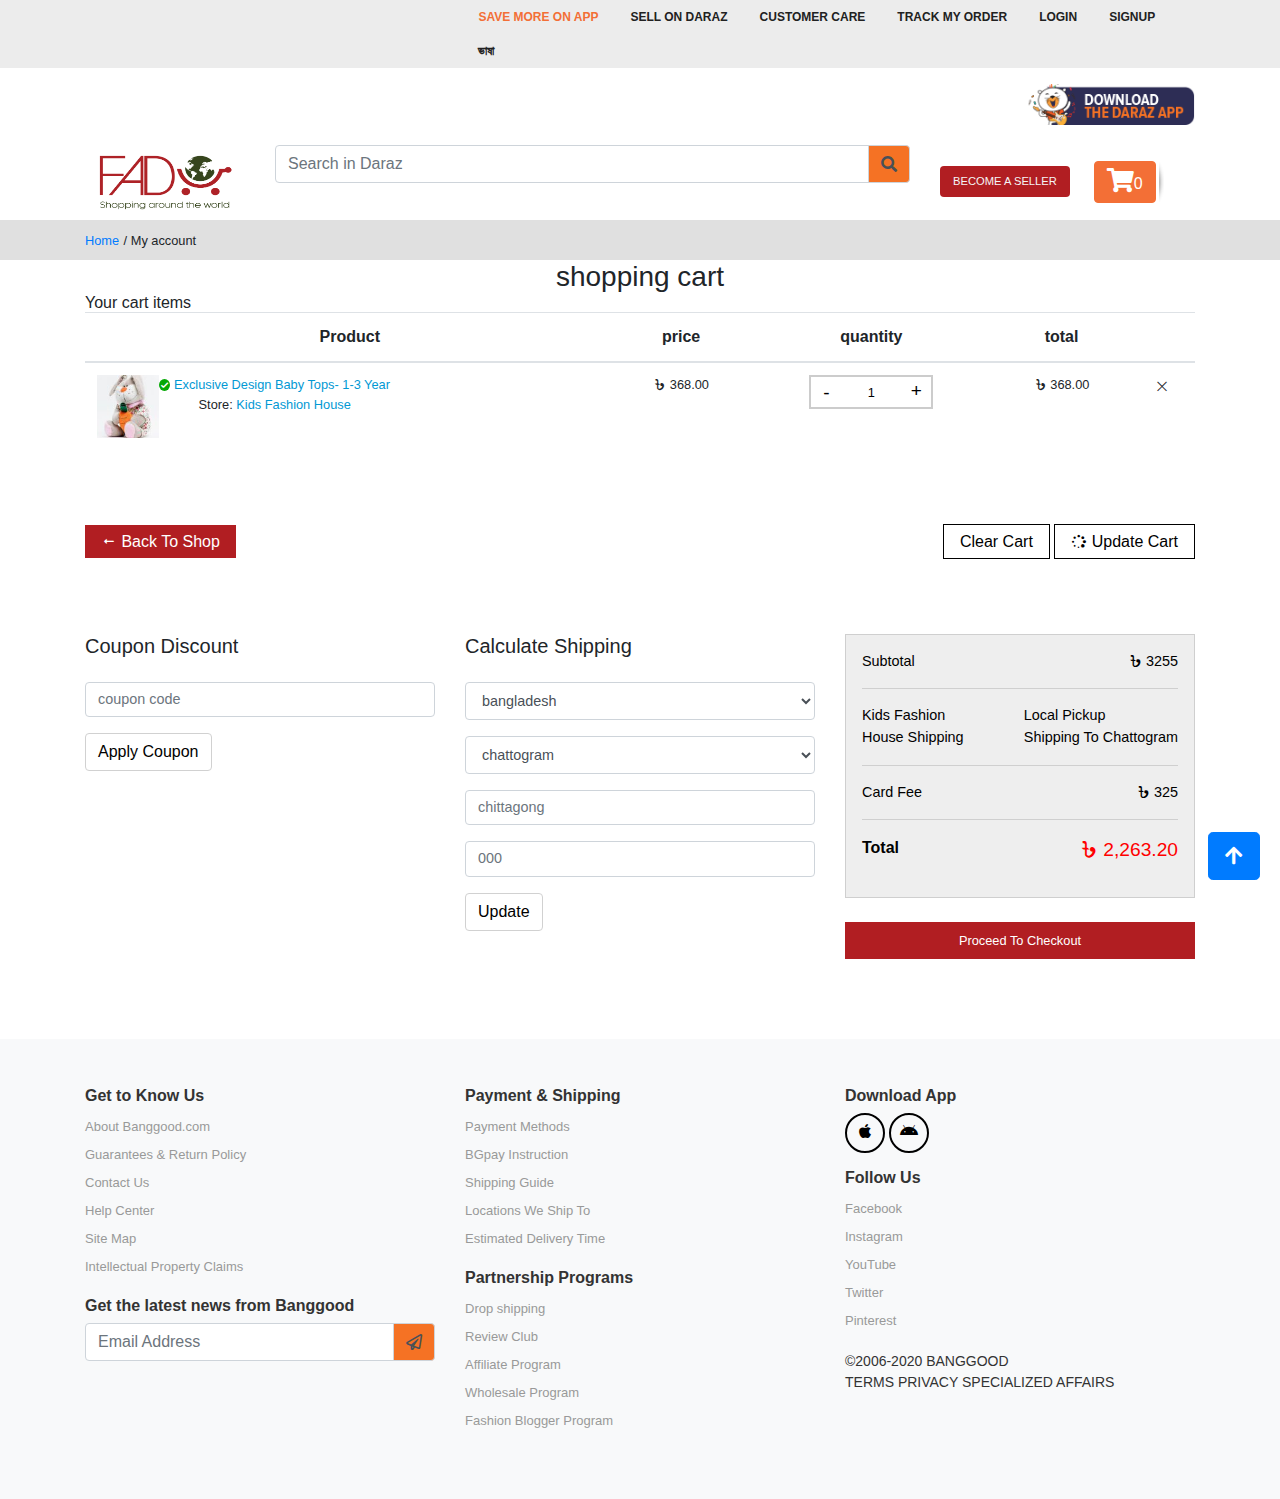
<file: shopping-cart.html>
<!DOCTYPE html>
<html lang="en">

<head>
    <meta charset="UTF-8">
    <title>Fedo</title>
    <link rel="stylesheet" href="css/style.css">
    <link rel="stylesheet" href="css/bootstrap.min.css">
    <link rel="stylesheet" href="css/all.min.css">
    <link rel="stylesheet" href="css/icofont.min.css">
    <link rel="stylesheet" href="css/responsive.css">
</head>

<body>
    <!--header area goes here-->
    <header>
        <div class="top-header">
            <div class="container">
                <ul class="nav ml-5">
                    <li class="nav-item active">
                        <a class="nav-link" href="#">SAVE MORE ON APP</a>
                    </li>
                    <li class="nav-item">
                        <a class="nav-link" href="#">Sell on Daraz</a>
                    </li>
                    <li class="nav-item">
                        <a class="nav-link" href="#">CUSTOMER CARE</a>
                    </li>
                    <li class="nav-item">
                        <a class="nav-link" href="#">Track my order</a>
                    </li>
                    <li class="nav-item">
                        <a class="nav-link" href="#">Login</a>
                    </li>
                    <li class="nav-item">
                        <a class="nav-link" href="#">SIGNUP</a>
                    </li>
                    <li class="nav-item">
                        <a class="nav-link" href="#">ভাষা</a>
                    </li>
                </ul>
            </div>
        </div>
        <nav class="fixed">
            <div class="container">
                <div class="download__company-app">
                    <img src="img/d_app.png" alt="download_app" height="40" width="170" class="img-fluid">
                </div>
                <div class="row">
                    <div class="col-sm-2">
                        <a class="navbar-brand" href="index.html"><img src="img/logo.png" alt="logo" height="65"
                                width="160"></a>
                    </div>
                    <div class="col-sm-7">
                        <div class="input-group mb-3">
                            <input type="text" class="form-control" placeholder="Search in Daraz"
                                aria-label="Recipient's username" aria-describedby="basic-addon2">
                            <div class="input-group-append">
                                <span class="input-group-text" id="basic-addon2"><i class="fas fa-search"></i></span>
                            </div>
                        </div>
                    </div>
                    <div class="col-sm-3">
                        <div class="navigation__col">
                            <div class="seller-become-btn">
                                <a href="#" class="btn seller-registratin-btn">become a seller</a>
                            </div>
                            <div class="navigation_bar">
                                <nav class="navbar navbar-expand-lg navbar-light bg-light">
                                    <ul class="navbar-nav">
                                        <li class="nav-item active">
                                            <a class="nav-link" href="#">
                                                <button type="button" class="btn btn-primary cartI" data-toggle="modal"
                                                    data-target="#cart"><i
                                                        class="fas fa-2x fa-shopping-cart my-cart-icon"></i><span
                                                        class="total-count"></span></button>
                                            </a>
                                        </li>
                                    </ul>
                                </nav>
                            </div>
                        </div>
                    </div>
                </div>

            </div>
        </nav>
    </header>


    <div class="menu__page-links">
       <div class="container">
        <p class="page-link-content">
            <a href="">Home</a>
            <span> / </span>
            <span>My account</span>
        </p>
       </div>
    </div>


    <section class="shopping-cart">
        <div class="container">
            <div class="shopping-cart-content">
                <h3 class="text-center">shopping cart</h3>
                <h6>Your cart items</h6>

                <table class="table">
                    <thead>
                        <tr>
                            <th>Product</th>
                            <th>price</th>
                            <th>quantity</th>
                            <th>total</th>
                            <th></th>
                        </tr>
                    </thead>

                    <tbody>
                        <tr>
                            <td>
                                <div class="cart-product-details">
                                    <div class="cart-product-img">
                                        <img src="img/5-100x100.jpg" class="img-fluid" alt="">
                                    </div>
                                    <div class="cart-product-name">
                                        <p>
                                            <span><i class="icofont-check-alt"></i></span>
                                            <span><a href="">exclusive design baby tops- 1-3 year</a></span>
                                        </p>
                                        <p>
                                            <span>store:</span>
                                            <span><a href="">kids fashion house</a></span>
                                        </p>
                                    </div>
                                </div>
                            </td>
                            <td><i class="icofont-taka"></i> 368.00</td>

                            <td class="product-count">
                                <form action="#" class="count-inlineflex">
                                    <div class="qtyminus">-</div>
                                    <input type="text" name="quantity" value="1" class="qty">
                                    <div class="qtyplus">+</div>
                                </form>
                            </td>
                            <td><i class="icofont-taka"></i> 368.00</td>
                            <td class="delete-cart"><i class="icofont-close-line"></i></td>
                        </tr>
                    </tbody>
                </table>

                <div class="cart-content-button">
                    <p><span><a href=""><i class="icofont-long-arrow-left"></i> back to shop</a></span></p>
                    <p>
                        <span><a href="">clear cart</a></span>
                        <span><a href=""><i class="icofont-spinner"></i> update cart</a></span>
                    </p>
                </div>
            </div>
        </div>
    </section>


    <section class="checkout-section">
        <div class="container">
            <div class="checkout-content row">
                <div class="coupon-discount col-md-4">
                    <h5>coupon discount</h5>
                    <form action="">
                        <div class="form-group">
                            <input type="text" class="form-control" placeholder="coupon code">
                        </div>
                        <button type="submit" class="btn btn-apply-coupon checkout-btn">apply coupon</button>
                    </form>
                </div>

                <div class="shipping-calc col-md-4">
                    <h5>calculate shipping</h5>
                    <form action="">
                        <div class="form-group">
                            <select name="" id="" class="form-control">
                                <option value="">bangladesh</option>
                                <option value="">india</option>
                            </select>
                        </div>
                        <div class="form-group">
                            <select name="" id="" class="form-control">
                                <option value="">chattogram</option>
                                <option value="">rajshahi</option>
                            </select>
                        </div>
                        <div class="form-group">
                            <input type="text" class="form-control" placeholder="chittagong">
                        </div>
                        <div class="form-group">
                            <input type="text" class="form-control" placeholder="000">
                        </div>
                        <button type="submit" class="btn btn-update-shipping checkout-btn">update</button>
                    </form>
                </div>

                <div class="checkout-box col-md-4">
                   <div class="checkout-box-content">
                        <div>
                            <p>subtotal</p>
                            <p><i class="icofont-taka"></i> 3255</p>
                        </div>
                        <div>
                            <p>
                                <span>kids fashion</span>
                                <span>house shipping</span>
                            </p>
                            <p>
                                <span>local pickup</span>
                                <span>shipping to chattogram</span>
                            </p>
                        </div>
                        <div>
                            <p>card fee</p>
                            <p><i class="icofont-taka"></i> 325</p>
                        </div>
                        <div>
                            <p class="total-checkout">total</p>
                            <p class="total-checkout-price"><i class="icofont-taka"></i> 2,263.20</p>
                        </div>
                   </div>

                    <a href="" class="btn btn-lg btn-block btn-proceed-checkout">proceed to checkout</a>
                </div>
            </div>
        </div>
    </section>




    
    
    <!--footer aria goes here-->
    <footer class="pt-5 pb-5 bg-light">
        <div class="container">
            <div class="row">
                <div class="col-sm-4">
                    <ul>
                        <li class="mb-2">
                            <h6>Get to Know Us</h6>
                        </li>
                        <li><a href="#">About Banggood.com</a></li>
                        <li><a href="#">Guarantees & Return Policy</a></li>
                        <li><a href="#">Contact Us</a></li>
                        <li><a href="#">Help Center</a></li>
                        <li><a href="#">Site Map</a></li>
                        <li><a href="#">Intellectual Property Claims</a></li>
                    </ul>
                    <h6 class="mb-2">Get the latest news from Banggood</h6>
                    <form action="#">
                        <div class="input-group mb-3">
                            <input type="email" class="form-control" placeholder="Email Address"
                                aria-label="Recipient's username" aria-describedby="basic-addon3">
                            <div class="input-group-append">
                                <span class="input-group-text" id="basic-addon3"><i
                                        class="far fa-paper-plane"></i></span>
                            </div>
                        </div>
                    </form>
                </div>
                <div class="col-sm-4">
                    <ul>
                        <li class="mb-2">
                            <h6>Payment & Shipping</h6>
                        </li>
                        <li><a href="#">Payment Methods</a></li>
                        <li><a href="#">BGpay Instruction</a></li>
                        <li><a href="#">Shipping Guide</a></li>
                        <li><a href="#">Locations We Ship To</a></li>
                        <li><a href="#">Estimated Delivery Time</a></li>
                    </ul>
                    <ul>
                        <li class="mb-2">
                            <h6>Partnership Programs</h6>
                        </li>
                        <li><a href="#">Drop shipping</a></li>
                        <li><a href="#">Review Club</a></li>
                        <li><a href="#">Affiliate Program</a></li>
                        <li><a href="#">Wholesale Program</a></li>
                        <li><a href="#">Fashion Blogger Program</a></li>
                    </ul>
                </div>
                <div class="col-sm-4">
                    <div class="app-icon">
                        <h6 class="mb-2">Download App</h6>
                        <p>
                            <a href="#"><i class="fab fa-apple mt-2"></i></a>
                            <a href="#"><i class="fab fa-android mt-2"></i></a>
                        </p>
                    </div>
                    <ul>
                        <li class="mb-2 mt-3">
                            <h6>Follow Us</h6>
                        </li>
                        <li><a href="#">Facebook</a></li>
                        <li><a href="#">Instagram</a></li>
                        <li><a href="#">YouTube</a></li>
                        <li><a href="#">Twitter</a></li>
                        <li><a href="#">Pinterest</a></li>
                    </ul>
                    <div class="f-c">
                        <p>&copy;2006-2020 Banggood</p>
                        <p>Terms Privacy Specialized Affairs</p>
                    </div>
                </div>
            </div>
            <a id="back-to-top" href="#" class="btn btn-primary btn-lg back-to-top" role="button" title=""
                data-toggle="tooltip" data-placement="left"><span class="glyphicon glyphicon-chevron-up"><i
                        class="fas fa-arrow-up"></i></span></a>
        </div>
    </footer>


    <!--optional javascript-->

    <!--<script src="js/jquery-3.4.1.min.js"></script>-->
    <script src="https://cdnjs.cloudflare.com/ajax/libs/popper.js/1.12.9/umd/popper.min.js"
        integrity="sha384-ApNbgh9B+Y1QKtv3Rn7W3mgPxhU9K/ScQsAP7hUibX39j7fakFPskvXusvfa0b4Q" crossorigin="anonymous">
    </script>
    <script src="https://maxcdn.bootstrapcdn.com/bootstrap/4.0.0/js/bootstrap.min.js"
        integrity="sha384-JZR6Spejh4U02d8jOt6vLEHfe/JQGiRRSQQxSfFWpi1MquVdAyjUar5+76PVCmYl" crossorigin="anonymous">
    </script>
    <script src="js/jquery-2.2.3.min.js"></script>
    <script type='text/javascript' src="js/bootstrap.min.js"></script>
    <script src="js/timer.js"></script>
    <script type='text/javascript' src="js/bootstrap.min.js"></script>
    <script src="js/ckeditor.js"></script>
    <script src="js/shopping-cart.js"></script>

 


    <script type="text/javascript">
        // jquery for to top

    

        $(document).ready(function () {
            $(window).scroll(function () {
                if ($(this).scrollTop() > 50) {
                    $('#back-to-top').fadeIn();
                } else {
                    $('#back-to-top').fadeOut();
                }
            });
            // scroll body to 0px on click
            $('#back-to-top').click(function () {
                $('#back-to-top').tooltip('hide');
                $('body,html').animate({
                    scrollTop: 0
                }, 800);
                return false;
            });

            $('#back-to-top').tooltip('show');

            $('.edit-btn').click(function() {
                $('.edited__address').toggle();
            })

        });


        // navbar fixed js goes here

        $(document).ready(function () {

            $(window).scroll(function () {

                console.log($(window).scrollTop());

                if ($(window).scrollTop() > 2000) {
                    $('.fixed').addClass('fixed-top');
                }

                if ($(window).scrollTop() < 551) {
                    $('.fixed').removeClass('fixed-top');
                }
            });
        });


        $('#myTab a').on('click', function (e) {
            e.preventDefault()
            $(this).tab('show');
        })

    </script>



</body>

</html>
</file>
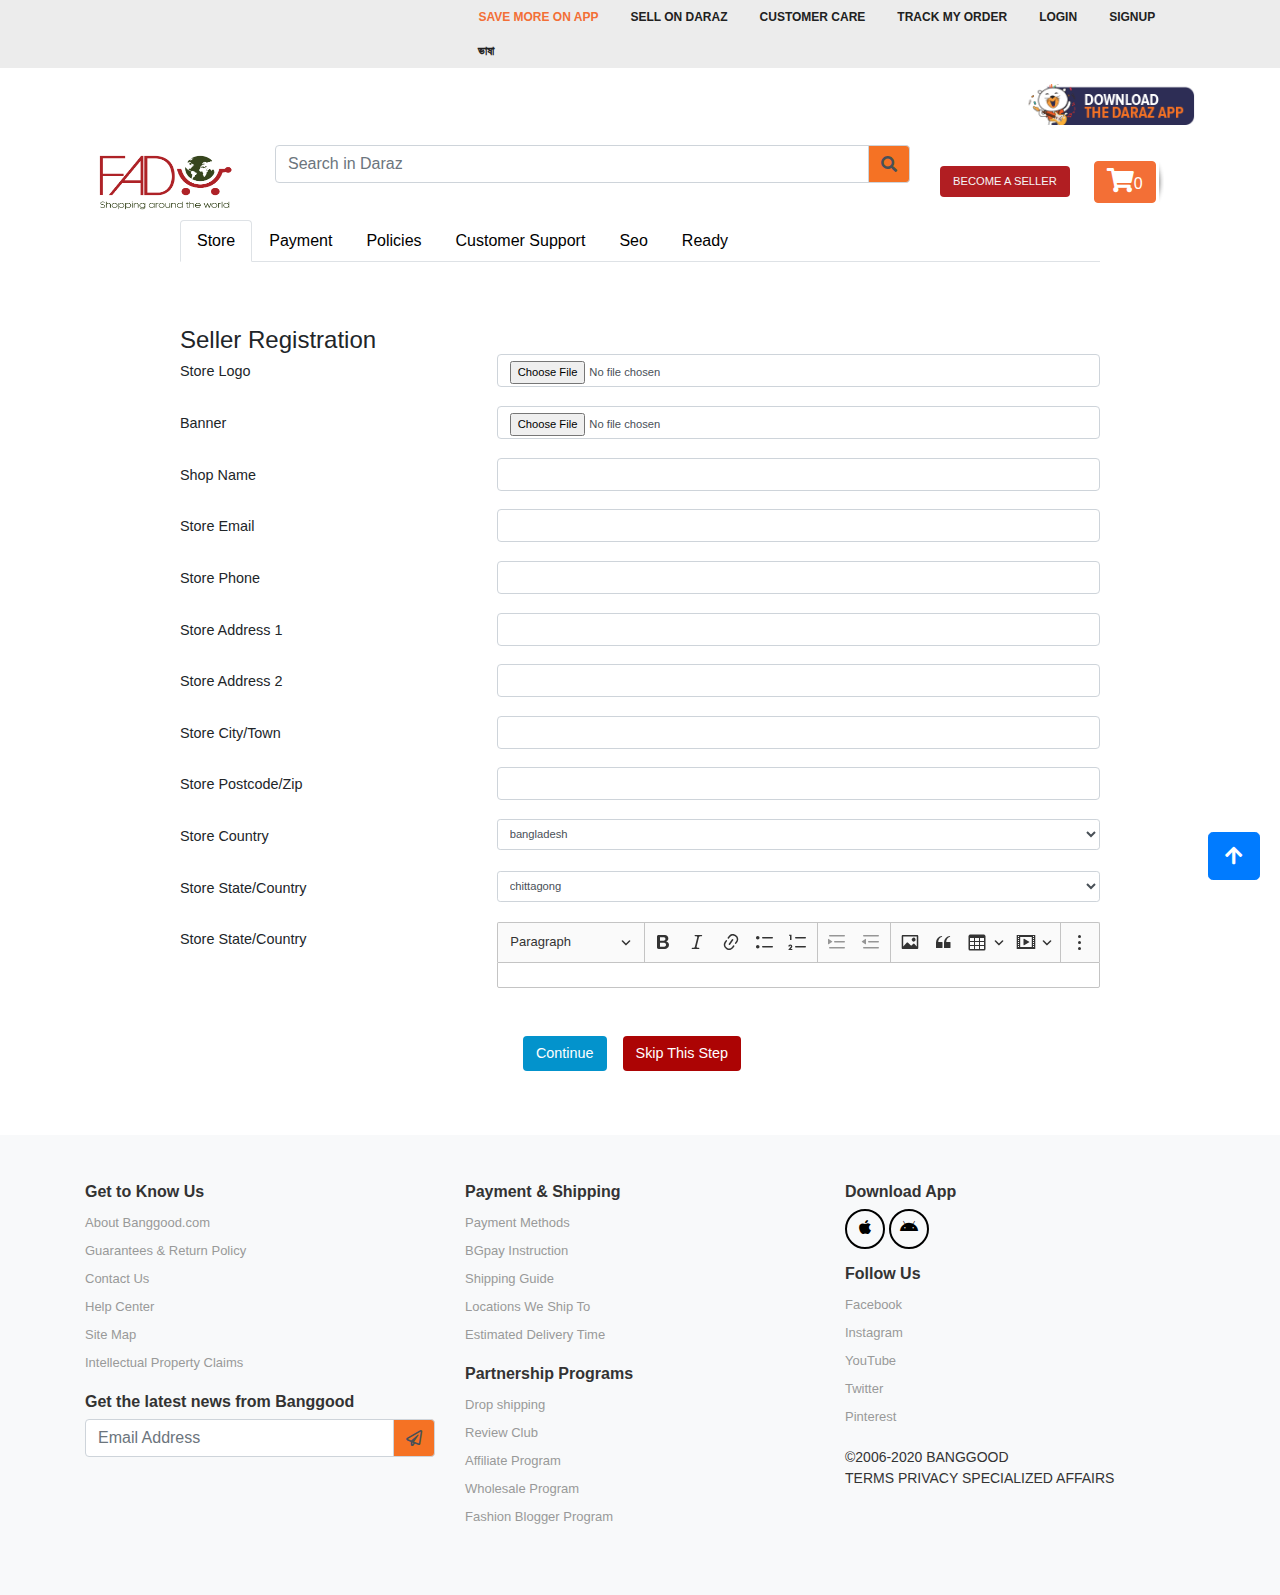
<file: store-setting.html>
<!DOCTYPE html>
<html lang="en">

<head>
    <meta charset="UTF-8">
    <title>Fedo</title>
    <link rel="stylesheet" href="css/style.css">
    <link rel="stylesheet" href="css/bootstrap.min.css">
    <link rel="stylesheet" href="css/all.min.css">
    <link rel="stylesheet" href="css/responsive.css">
</head>

<body>
    <!--header area goes here-->
    <header>
        <div class="top-header">
            <div class="container">
                <ul class="nav ml-5">
                    <li class="nav-item active">
                        <a class="nav-link" href="#">SAVE MORE ON APP</a>
                    </li>
                    <li class="nav-item">
                        <a class="nav-link" href="#">Sell on Daraz</a>
                    </li>
                    <li class="nav-item">
                        <a class="nav-link" href="#">CUSTOMER CARE</a>
                    </li>
                    <li class="nav-item">
                        <a class="nav-link" href="#">Track my order</a>
                    </li>
                    <li class="nav-item">
                        <a class="nav-link" href="#">Login</a>
                    </li>
                    <li class="nav-item">
                        <a class="nav-link" href="#">SIGNUP</a>
                    </li>
                    <li class="nav-item">
                        <a class="nav-link" href="#">ভাষা</a>
                    </li>
                </ul>
            </div>
        </div>
        <nav class="fixed">
            <div class="container">
                <div class="download__company-app">
                    <img src="img/d_app.png" alt="download_app" height="40" width="170" class="img-fluid">
                </div>
                <div class="row">
                    <div class="col-sm-2">
                        <a class="navbar-brand" href="index.html"><img src="img/logo.png" alt="logo" height="65"
                                width="160"></a>
                    </div>
                    <div class="col-sm-7">
                        <div class="input-group mb-3">
                            <input type="text" class="form-control" placeholder="Search in Daraz"
                                aria-label="Recipient's username" aria-describedby="basic-addon2">
                            <div class="input-group-append">
                                <span class="input-group-text" id="basic-addon2"><i class="fas fa-search"></i></span>
                            </div>
                        </div>
                    </div>
                    <div class="col-sm-3">
                        <div class="navigation__col">
                            <div class="seller-become-btn">
                                <a href="#" class="btn seller-registratin-btn">become a seller</a>
                            </div>
                            <div class="navigation_bar">
                                <nav class="navbar navbar-expand-lg navbar-light bg-light">
                                    <ul class="navbar-nav">
                                        <li class="nav-item active">
                                            <a class="nav-link" href="#">
                                                <button type="button" class="btn btn-primary cartI" data-toggle="modal"
                                                    data-target="#cart"><i
                                                        class="fas fa-2x fa-shopping-cart my-cart-icon"></i><span
                                                        class="total-count"></span></button>
                                            </a>
                                        </li>
                                    </ul>
                                </nav>
                            </div>
                        </div>
                    </div>
                </div>

            </div>
        </nav>
    </header>

    <section class="seller-settings">
        <div class="container">
            <div class="seller-settings-content">
               <div class="row">
                   <div class="col-md-10 m-auto">
                        <!-- Nav tabs -->
                        <ul class="nav nav-tabs" id="myTab" role="tablist">
                            <li class="nav-item">
                                <a class="nav-link active" id="store-tab" data-toggle="tab" href="#store" role="tab"
                                    aria-controls="store" aria-selected="true">store</a>
                            </li>
                            <li class="nav-item">
                                <a class="nav-link" id="payment-tab" data-toggle="tab" href="#payment" role="tab"
                                    aria-controls="payment" aria-selected="false">payment</a>
                            </li>
                            <li class="nav-item">
                                <a class="nav-link" id="policies-tab" data-toggle="tab" href="#policies" role="tab"
                                    aria-controls="policies" aria-selected="false">policies</a>
                            </li>
                            <li class="nav-item">
                                <a class="nav-link" id="customer-tab" data-toggle="tab" href="#customer" role="tab"
                                    aria-controls="customer" aria-selected="false">customer support</a>
                            </li>
                            <li class="nav-item">
                                <a class="nav-link" id="seo-tab" data-toggle="tab" href="#seo" role="tab"
                                    aria-controls="seo" aria-selected="false">seo</a>
                            </li>
                            <li class="nav-item">
                                <a class="nav-link" id="ready-tab" data-toggle="tab" href="#ready" role="tab"
                                    aria-controls="ready" aria-selected="false">ready</a>
                            </li>
                        </ul>

                        <!-- Tab panes -->
                        <div class="tab-content">
                            <div class="tab-pane active" id="store" role="tabpanel" aria-labelledby="store-tab">
                                <h4 class="seller-registration-heading"><span>Seller Registration</span></h4>
                                
                                <form class="store-form">
                                    <div class="form-group row">
                                    <label for="store" class="col-sm-4 col-form-label">store logo</label>
                                    <div class="col-sm-8">
                                        <input type="file" class="form-control" id="store">
                                    </div>
                                    </div>

                                    <div class="form-group row">
                                        <label for="banner" class="col-sm-4 col-form-label">banner</label>
                                        <div class="col-sm-8">
                                        <input type="file" class="form-control" id="banner">
                                        </div>
                                    </div>

                                    <div class="form-group row">
                                        <label for="shop-name" class="col-sm-4 col-form-label">shop name</label>
                                        <div class="col-sm-8">
                                            <input type="text" class="form-control" id="shop-name">
                                        </div>
                                    </div>

                                    <div class="form-group row">
                                        <label for="email" class="col-sm-4 col-form-label">store email</label>
                                        <div class="col-sm-8">
                                            <input type="email" class="form-control" id="email">
                                        </div>
                                    </div>
                                    <div class="form-group row">
                                        <label for="phone" class="col-sm-4 col-form-label">store phone</label>
                                        <div class="col-sm-8">
                                            <input type="text" class="form-control" id="phone">
                                        </div>
                                    </div>
                                    <div class="form-group row">
                                        <label for="address1" class="col-sm-4 col-form-label">store address 1</label>
                                        <div class="col-sm-8">
                                            <input type="text" class="form-control" id="address1">
                                        </div>
                                    </div>
                                    <div class="form-group row">
                                        <label for="address2" class="col-sm-4 col-form-label">store address 2</label>
                                        <div class="col-sm-8">
                                            <input type="text" class="form-control" id="address2">
                                        </div>
                                    </div>
                                    <div class="form-group row">
                                        <label for="city" class="col-sm-4 col-form-label">store city/town</label>
                                        <div class="col-sm-8">
                                            <input type="text" class="form-control" id="city">
                                        </div>
                                    </div>
                                    <div class="form-group row">
                                        <label for="postcode" class="col-sm-4 col-form-label">store postcode/zip</label>
                                        <div class="col-sm-8">
                                            <input type="text" class="form-control" id="postcode">
                                        </div>
                                    </div>
                                    <div class="form-group row">
                                        <label for="store-country" class="col-sm-4 col-form-label">store country</label>
                                        <div class="col-sm-8">
                                            <select class="form-control form-control-sm" name="" id="store-country">
                                                <option value="">bangladesh</option>
                                                <option value="">india</option>
                                            </select>
                                        </div>
                                    </div>
                                    <div class="form-group row">
                                        <label for="store-state" class="col-sm-4 col-form-label">store state/country</label>
                                        <div class="col-sm-8">
                                            <select class="form-control form-control-sm" name="" id="store-state">
                                                <option value="">chittagong</option>
                                                <option value="">rajshahi</option>
                                            </select>
                                        </div>
                                    </div>

                                    <div class="form-group row">
                                        <label for="store-state" class="col-sm-4 col-form-label">store state/country</label>
                                        <div class="col-sm-8">
                                            <textarea name="text_editor" id="text_editor" rows="15"></textarea>
                                        </div>
                                    </div>

                                    <div class="button-store-setting">
                                        <button class="btn btn-store-continue">Continue</button>
                                        <button class="btn btn-store-skip">skip this step</button>
                                    </div>

                                </form>
                            </div>

                            <div class="tab-pane" id="payment" role="tabpanel" aria-labelledby="payment-tab">
                                <form action="" class="form-payment">
                                    <div class="form-group row">
                                        <label for="payment-method" class="col-sm-4 col-form-label">payment logo</label>
                                        <div class="col-sm-8">
                                        <select name="" class="form-control" id="payment-method">
                                            <option value="">Choose withdrawal payment method</option>
                                            <option value="">Bank Transfer</option>
                                        </select>
                                        </div>
                                    </div>

                                </form>
                            </div>

                            <div class="tab-pane" id="policies" role="tabpanel" aria-labelledby="policies-tab">
                                <form action="" class="policies-form">
                                    <div class="form-group row">
                                        <label for="policy-tab-lab" class="col-sm-4 col-form-label">Policy Tab Label</label>
                                        <div class="col-sm-8">
                                        <input type="text" class="form-control" id="policy-tab-lab">
                                        </div>
                                    </div>

                                    <div class="form-group row">
                                        <label for="policy-store" class="col-sm-4 col-form-label">Shipping Policy</label>
                                        <div class="col-sm-8">
                                            <textarea name="policy-store" id="policy-store" rows="15"></textarea>
                                        </div>
                                    </div>

                                    <div class="form-group row">
                                        <label for="refund-policy" class="col-sm-4 col-form-label">Refund Policy</label>
                                        <div class="col-sm-8">
                                            <textarea name="refund-policy" id="refund-policy" rows="15"></textarea>
                                        </div>
                                    </div>

                                    

                                    <div class="form-group row">
                                        <label for="cancel-policy" class="col-sm-4 col-form-label">Cancellation/Return/Exchange Policy</label>
                                        <div class="col-sm-8">
                                            <textarea name="cancel-policy" id="cancel-policy" rows="15"></textarea>
                                        </div>
                                    </div>
                                </form>
                            </div>

                            <div class="tab-pane" id="customer" role="tabpanel" aria-labelledby="customer-tab">
                                <form action="">
                                    <div class="form-group row">
                                        <label for="phone" class="col-sm-4 col-form-label">phone</label>
                                        <div class="col-sm-8">
                                            <input type="text" class="form-control" id="phone">
                                        </div>
                                    </div>

                                    <div class="form-group row">
                                        <label for="email" class="col-sm-4 col-form-label">email</label>
                                        <div class="col-sm-8">
                                            <input type="email" class="form-control" id="email">
                                        </div>
                                    </div>
                                
                                    <div class="form-group row">
                                        <label for="address1" class="col-sm-4 col-form-label">address 1</label>
                                        <div class="col-sm-8">
                                            <input type="text" class="form-control" id="address1">
                                        </div>
                                    </div>
                                    <div class="form-group row">
                                        <label for="address2" class="col-sm-4 col-form-label">address 2</label>
                                        <div class="col-sm-8">
                                            <input type="text" class="form-control" id="address2">
                                        </div>
                                    </div>
                                    <div class="form-group row">
                                        <label for="country" class="col-sm-4 col-form-label">country</label>
                                        <div class="col-sm-8">
                                            <select class="form-control form-control-sm" name="" id="country">
                                                <option value="">bangladesh</option>
                                                <option value="">india</option>
                                            </select>
                                        </div>
                                    </div>
                                    <div class="form-group row">
                                        <label for="city" class="col-sm-4 col-form-label">city/town</label>
                                        <div class="col-sm-8">
                                            <input type="text" class="form-control" id="city">
                                        </div>
                                    </div>
                                    <div class="form-group row">
                                        <label for="state" class="col-sm-4 col-form-label">State/County</label>
                                        <div class="col-sm-8">
                                            <select class="form-control form-control-sm" name="" id="state">
                                                <option value="">chittagong</option>
                                                <option value="">rajshahi</option>
                                            </select>
                                        </div>
                                    </div>
                                    <div class="form-group row">
                                        <label for="postcode" class="col-sm-4 col-form-label">postcode/zip</label>
                                        <div class="col-sm-8">
                                            <input type="text" class="form-control" id="postcode">
                                        </div>
                                    </div>
                                </form>
                            </div>
                            <div class="tab-pane" id="seo" role="tabpanel" aria-labelledby="seo-tab">
                                <form action="">
                                    <h5 class="seo-tab-setup">General setup</h5>
                                    <div class="form-group row">
                                        <label for="seo-title" class="col-sm-4 col-form-label">SEO Title</label>
                                        <div class="col-sm-8">
                                            <input type="text" class="form-control" id="seo-title">
                                        </div>
                                    </div>
                                    <div class="form-group row">
                                        <label for="description" class="col-sm-4 col-form-label">meta description</label>
                                        <div class="col-sm-8">
                                            <input type="text" class="form-control" id="description">
                                        </div>
                                    </div>
                                    <div class="form-group row">
                                        <label for="keyword" class="col-sm-4 col-form-label">meta keywords</label>
                                        <div class="col-sm-8">
                                            <textarea class="form-control" id="keyword" rows="30"></textarea>
                                        </div>
                                    </div>

                                    <h5 class="seo-tab-setup">facebook setup</h5>
                                    <div class="form-group row">
                                        <label for="facebook-title" class="col-sm-4 col-form-label">facebook Title</label>
                                        <div class="col-sm-8">
                                            <input type="text" class="form-control" id="facebook-title">
                                        </div>
                                    </div>
                                    <div class="form-group row">
                                        <label for="description" class="col-sm-4 col-form-label">facebook description</label>
                                        <div class="col-sm-8">
                                            <input type="text" class="form-control" id="description">
                                        </div>
                                    </div>
                                    <div class="form-group row">
                                        <label for="fb-img" class="col-sm-4 col-form-label">facebook image</label>
                                        <div class="col-sm-8">
                                            <input type="file" class="form-control" id="fb-img">
                                        </div>
                                    </div>

                                    <h5 class="seo-tab-setup">twitter setup</h5>
                                    <div class="form-group row">
                                        <label for="twitter-title" class="col-sm-4 col-form-label">twitter Title</label>
                                        <div class="col-sm-8">
                                            <input type="text" class="form-control" id="twitter-title">
                                        </div>
                                    </div>
                                    <div class="form-group row">
                                        <label for="description" class="col-sm-4 col-form-label">twitter description</label>
                                        <div class="col-sm-8">
                                            <input type="text" class="form-control" id="description">
                                        </div>
                                    </div>
                                    <div class="form-group row">
                                        <label for="twitter-img" class="col-sm-4 col-form-label">twitter image</label>
                                        <div class="col-sm-8">
                                            <input type="file" class="form-control" id="twitter-img">
                                        </div>
                                    </div>
                                </form>
                            </div>
                        </div>
                   </div>
               </div>
            </div>
        </div>
    </section>









    <!--footer aria goes here-->
    <footer class="pt-5 pb-5 bg-light">
        <div class="container">
            <div class="row">
                <div class="col-sm-4">
                    <ul>
                        <li class="mb-2">
                            <h6>Get to Know Us</h6>
                        </li>
                        <li><a href="#">About Banggood.com</a></li>
                        <li><a href="#">Guarantees & Return Policy</a></li>
                        <li><a href="#">Contact Us</a></li>
                        <li><a href="#">Help Center</a></li>
                        <li><a href="#">Site Map</a></li>
                        <li><a href="#">Intellectual Property Claims</a></li>
                    </ul>
                    <h6 class="mb-2">Get the latest news from Banggood</h6>
                    <form action="#">
                        <div class="input-group mb-3">
                            <input type="email" class="form-control" placeholder="Email Address"
                                aria-label="Recipient's username" aria-describedby="basic-addon3">
                            <div class="input-group-append">
                                <span class="input-group-text" id="basic-addon3"><i
                                        class="far fa-paper-plane"></i></span>
                            </div>
                        </div>
                    </form>
                </div>
                <div class="col-sm-4">
                    <ul>
                        <li class="mb-2">
                            <h6>Payment & Shipping</h6>
                        </li>
                        <li><a href="#">Payment Methods</a></li>
                        <li><a href="#">BGpay Instruction</a></li>
                        <li><a href="#">Shipping Guide</a></li>
                        <li><a href="#">Locations We Ship To</a></li>
                        <li><a href="#">Estimated Delivery Time</a></li>
                    </ul>
                    <ul>
                        <li class="mb-2">
                            <h6>Partnership Programs</h6>
                        </li>
                        <li><a href="#">Drop shipping</a></li>
                        <li><a href="#">Review Club</a></li>
                        <li><a href="#">Affiliate Program</a></li>
                        <li><a href="#">Wholesale Program</a></li>
                        <li><a href="#">Fashion Blogger Program</a></li>
                    </ul>
                </div>
                <div class="col-sm-4">
                    <div class="app-icon">
                        <h6 class="mb-2">Download App</h6>
                        <p>
                            <a href="#"><i class="fab fa-apple mt-2"></i></a>
                            <a href="#"><i class="fab fa-android mt-2"></i></a>
                        </p>
                    </div>
                    <ul>
                        <li class="mb-2 mt-3">
                            <h6>Follow Us</h6>
                        </li>
                        <li><a href="#">Facebook</a></li>
                        <li><a href="#">Instagram</a></li>
                        <li><a href="#">YouTube</a></li>
                        <li><a href="#">Twitter</a></li>
                        <li><a href="#">Pinterest</a></li>
                    </ul>
                    <div class="f-c">
                        <p>&copy;2006-2020 Banggood</p>
                        <p>Terms Privacy Specialized Affairs</p>
                    </div>
                </div>
            </div>
            <a id="back-to-top" href="#" class="btn btn-primary btn-lg back-to-top" role="button" title=""
                data-toggle="tooltip" data-placement="left"><span class="glyphicon glyphicon-chevron-up"><i
                        class="fas fa-arrow-up"></i></span></a>
        </div>
    </footer>


    <!--optional javascript-->

    <!--<script src="js/jquery-3.4.1.min.js"></script>-->
    <script src="https://cdnjs.cloudflare.com/ajax/libs/popper.js/1.12.9/umd/popper.min.js"
        integrity="sha384-ApNbgh9B+Y1QKtv3Rn7W3mgPxhU9K/ScQsAP7hUibX39j7fakFPskvXusvfa0b4Q" crossorigin="anonymous">
    </script>
    <script src="https://maxcdn.bootstrapcdn.com/bootstrap/4.0.0/js/bootstrap.min.js"
        integrity="sha384-JZR6Spejh4U02d8jOt6vLEHfe/JQGiRRSQQxSfFWpi1MquVdAyjUar5+76PVCmYl" crossorigin="anonymous">
    </script>
    <script src="js/jquery-2.2.3.min.js"></script>
    <script type='text/javascript' src="js/bootstrap.min.js"></script>
    <script src="js/timer.js"></script>
    <script type='text/javascript' src="js/bootstrap.min.js"></script>
    <script src="js/ckeditor.js"></script>
    <script src="js/shopping-cart.js"></script>

 


    <script type="text/javascript">
        // jquery for to top

        $(document).ready(function () {
            $(window).scroll(function () {
                if ($(this).scrollTop() > 50) {
                    $('#back-to-top').fadeIn();
                } else {
                    $('#back-to-top').fadeOut();
                }
            });
            // scroll body to 0px on click
            $('#back-to-top').click(function () {
                $('#back-to-top').tooltip('hide');
                $('body,html').animate({
                    scrollTop: 0
                }, 800);
                return false;
            });

            $('#back-to-top').tooltip('show');

        });


        // navbar fixed js goes here

        $(document).ready(function () {

            $(window).scroll(function () {

                console.log($(window).scrollTop());

                if ($(window).scrollTop() > 2000) {
                    $('.fixed').addClass('fixed-top');
                }

                if ($(window).scrollTop() < 551) {
                    $('.fixed').removeClass('fixed-top');
                }
            });
        });


        $('#myTab a').on('click', function (e) {
            e.preventDefault()
            $(this).tab('show');
        })


        ClassicEditor.create(document.getElementById('text_editor')).catch(err => console.log(err));
        ClassicEditor.create(document.getElementById('policy-store')).catch(err => console.log(err));
        ClassicEditor.create(document.getElementById('refund-policy')).catch(err => console.log(err));
        ClassicEditor.create(document.getElementById('cancel-policy')).catch(err => console.log(err));


        
    </script>



</body>

</html>
</file>
<file: css/style.css>
h1 ,h2 ,h3 ,h4, h5, h6 ,p{
    margin: 0 !important;
}
body{
    overflow-x: hidden;
    padding: 0 !important;
}
ul{
    margin: 0;
    padding: 0;
}
li{
    list-style: none;
}

*,*::before ,*::after {
    box-sizing: border-box;
}
.badge{
    display: inline !important;
}
.cartI{
    background-color: #f36f36 !important;
    border-color: #f36f36 !important;
}
button i{
    color: #FFFFFF;
}
.fa-2x{
    font-size: 1.5rem !important;
}

/*style for header*/
header .top-header .ml-5{
    margin-left: 34% !important;
}
header .top-header ul .nav-link{
    color: #212121;
    font-size: 12px !important;
    text-transform: uppercase;
    text-decoration: none;
    font-weight: bold;
    -webkit-transition: color .2s;
    transition: color .2s;
}
header .top-header ul .nav-link:hover{
    color: #f36f36;
}
.top-header{
    background-color: #ECECEC;
}
.nav .active .nav-link{
    color: #f36f36 !important;
}
header .bg-light{
    background-color: #FFFFFF !important;
}
header .container .row{
    padding-top: 20px;
}

.input-group-text{
    background-color: #F57224 !important;
    cursor: pointer;
}
header .col-3 i{
    font-size: 22px;
    color: #404040;
}
header nav:last-child{
    background-color: #FFFFFF;
}
/*style for navbar area*/

.navbar .nav-link{
    color: #000000 !important;
    font-size: 13px;
    background: url(../img/bg-menutop-shadow-right.png) right center no-repeat;
}
.navbar .nav-link:hover{
    color: #B11E22 !important;
}
header .seller-become-btn .seller-registratin-btn {
    text-transform: uppercase;
    font-size: .7rem;
    background-color: #B11E22 !important;
    color: rgb(245, 245, 245);

}
header .seller-become-btn .seller-registratin-btn:focus {
    outline: none;
    box-shadow: 0 0 0 white;
}
header .navigation__col {
    display: flex;
    align-items: center;

}
header .download__company-app {
    display: flex;
    justify-content: flex-end;
    margin-top: 1rem;
}
#navbar-area .col-9 .bg-light, #navbar-area .col-md-9 .bg-light{
    background-color: #FFFFFF !important;
}

/*style for category area*/
#categoryArea{
    background-color: #EFEFEF;
}
#categoryArea ul{
    background-color: #34495E;
    width: 100%;
}
#categoryArea ul li:first-child{
    background-color: #B11E22;
}
#categoryArea ul li{
    list-style: none;
    border-bottom: 1px dashed #938F98;
    padding-top: 5px;
    padding-bottom: 5px;
}
#categoryArea ul li a{
    color: #FFFFFF;
    font-size: 14px;
    text-decoration: none;
}
.carousel{
    margin: 0 !important;
    padding: 0 !important;
}
/*for submenu*/
#categoryArea .container .position-div{
    position: relative;
}
#categoryArea .container ul .sub-menu{
    position: absolute;
    right: -320%;
    top: 0;
    z-index: 99;
    background-color: #FFFFFF;
    height: 90%;
    width: 325%;
}
#categoryArea .sub-menu .row .col-4 img{
    height: 392px;
    width: 280px;
}
.sub-menu ul{
    background-color: #FFFFFF !important;
    width: 100%;
    display: inline-block;
}
.sub-menu ul li h6, .sub-menu ul li:first-child{
    background-color: #FFFFFF !important;
    color: #333333;
    font-size: 14px !important;
    font-weight: 600;
    border-bottom: 1px solid #DDDDDD;
    padding-bottom: 5px;
}
.sub-menu ul li{
    border: none !important;
    padding: 0 !important;
    background-color: #FFFFFF !important;
}
.sub-menu ul li a{
    color: #333333 !important;
    font-size: 13px !important;
    font-weight: 400;
    text-decoration: none;
}
.sub-menu{
    display: none;
}
#categoryArea ul li:hover .sub-menu{
    display: block;
}
#categoryArea ul li:hover{
    background-color: #F57224;
}










    /*style for service aria*/
#serviceAria{
    background-color: #EFEFEF;
    padding-top: 10px;
}
#serviceAria .col-md-2{
    height: 190px;
    text-align: center;
    position: relative;
}
#serviceAria .col-md-2 span{
    height: 40px;
    width: 40px;
    display: inline-block;
    background-color: #B11E22;
    border-radius: 100%;
    text-align: center;
    position: absolute;
    top: -10%;
    left: 41%;;
}
#serviceAria .col-md-2 span i{
    color: #FFFFFF;
    margin-top: 11px;
}
#serviceAria .col-md-2 .content{
    background-color: #FFFFFF;
    border-radius: 10px;
    height: 160px;
}
#serviceAria .col-md-2 .content h6{
    font-size: 14px;
    color: #B11E22;
    padding-top: 30px;
    cursor: pointer;
}
#serviceAria .col-md-2 .content p{
    font-size: 13px;
}


/*style for product list carousel*/
.carousel {
    margin: 50px auto;
    padding: 0 70px;
}
.carousel .item {
    min-height: 330px;
    text-align: center;
    overflow: hidden;
}
.carousel .item .img-box {
    height: 160px;
    width: 100%;
    position: relative;
}
.carousel .item img {
    max-width: 100%;
    max-height: 100%;
    display: inline-block;
    position: absolute;
    bottom: 0;
    margin: 0 auto;
    left: 0;
    right: 0;
}
.carousel .item h4 {
    font-size: 14px;
    font-weight: 600;
    color: #333333;
}
.carousel .item .btn i {
    font-size: 14px;
    font-weight: bold;
    margin-left: 5px;
}
.carousel .thumb-wrapper {
    text-align: center;
}
.carousel .carousel-control {
    height: 55px;
    width: 30px;
    background: none;
    margin: 45px 0;
    background: rgba(0, 0, 0, 0.2);
}
.carousel .carousel-control i {
    font-size: 30px;
    position: absolute;
    top: 50%;
    display: inline-block;
    margin: -16px 0 0 0;
    z-index: 5;
    left: 0;
    right: 0;
    color: rgba(0, 0, 0, 0.8);
    text-shadow: none;
    font-weight: bold;
}
.carousel .item-price {
    font-size: 24px;
    padding: 2px 0;
}
.carousel .item-price strike {
    color: #999;
    margin-right: 5px;
}
.carousel .item-price span {
    font-size: 110%;
    color: #333333;
}
.carousel .carousel-control.left i {
    margin-left: -3px;
}
.carousel .carousel-control.left i {
    margin-right: -3px;
}
.star-rating li {
    padding: 0;
}
.star-rating i {
    font-size: 14px;
    color: #ffc000;
}
.list-inline-item:not(:last-child){
    margin: 0 !important;
}
.list-inline .list-inline-item:last-child span{
    font-size: 14px;
    color: gray;
}
.thumb-content p:last-child{
    color: #b11e22;
}
/*style for timer*/
.timer {
    font-family: sans-serif;
    color: #fff;
    display: inline-block;
    font-weight: 100;
    text-align: center;
    font-size: 30px;
}
.timer div {
    padding: 10px;
    border-radius: 3px;
    background: #EFEFEF;
    display: inline-block;
    font-size: 16px;
    font-weight: 400;
    width: 55px;
    color: #000000;
}
.timer .smalltext {
    color: #888888;
    font-size: 12px;
    font-weight: 500;
    display: block;
    padding: 0;
    width: auto;
}
.timer #time-up {
    margin: 8px 0 0;
    text-align: left;
    font-size: 14px;
    font-style: normal;
    color: #000000;
    font-weight: 500;
    letter-spacing: 1px;
}
/*my custom css*/
#productList #usaProduct, #japanProduct, #germanyProduct, #ukProduct{
    padding-bottom: 15px;
}
#productList .container{
    border: 1px solid #efefef;
    margin-top: 30px;
    padding-bottom: 50px;
}
#productList .container h5 img{
    border-bottom: 2px solid #B11E22;
}
#productList .col-sm-3{
    border-right: 1px solid #efefef;
}
#productList .btn-outline-primary{
    display: inline-block;
    height: 40px;
    line-height: 38px;
    padding: 0 30px;
    border: 1px solid #b11e22;
    color: #333;
    border-radius: 20px;
    font-size: 16px;
}
#productList .btn:hover, .btn:hover .btn-outline-primary{
    background-color: #b11e22 !important;
    color: #FFFFFF !important;
}
/*style for individual product aria*/
#individualProduct .container img:first-child{
    background-color: #00AEEF;
}
#individualProduct .row .col-sm-6, #individualProduct .row .col-sm-3{
    border: 1px solid #efefef;
    overflow: hidden;
}
#individualProduct .row .col-sm-3 img:hover{
    transform: scale(1.08);
    transition: transform 0.5s;
}
#individualProduct .carousel-control-prev-icon, #individualProduct .carousel-control-next-icon{
    height: 25px !important;
    width: 25px !important;
    background-color: #EFEFEF !important;
}
#individualProduct .btn-outline-primary{
    display: inline-block;
    height: 40px;
    line-height: 38px;
    padding: 0 30px;
    border: 1px solid #b11e22;
    color: #333;
    border-radius: 20px;
    font-size: 16px;
}
/*style for used product aria*/
#usedProduct .container h6{
    text-transform: uppercase;
    font-size: 18px;
    line-height: 1.3;
    font-weight: 800;
    margin-bottom: 5px;
}
#usedProduct ul li{
    list-style: none;
    font-size: 14px;
    line-height: 19px;
}
#usedProduct ul li a{
    color: #000000;
}
#usedProduct .col-md-3 .row{
    border: 1px solid #efefef;
    border-radius: 5px;
}
#usedProduct .col-md-3 .row .col-9 li i{
    color: #b11e22;
}
#usedProduct .col-md-3 .row .col-9 li:hover a{
    color: #b11e22;
}
/*style for intellegence consumer aria*/
#intelligenceConsumer{
    background-color: rgba(0,0,0,0.5);

}
#intelligenceConsumer .btn-outline-primary{
    display: inline-block;
    height: 40px;
    line-height: 38px;
    padding: 0 30px;
    border-radius: 20px;
    font-size: 16px;
    color: #000000 !important;
    border-color: #000000 !important;
}
#intelligenceConsumer hr{
    width: 50px;
    border-top: 2px solid #000000 !important;
}
#intelligenceConsumer .col-md-3 {
    background-color: #FFFFFF;
    padding: 0 !important;
}
#intelligenceConsumer .col-md-3:hover{
    background-color: #b11e22;
    color: #FFFFFF;
}
#intelligenceConsumer .col-md-3:hover .btn-outline-primary{
    color: #FFFFFF !important;
    border-color: #FFFFFF !important;
}
/*style for footer*/
.bg-light{
    background-color: #F7F7F7 !important;
}
footer h6{
    line-height: 18px;
    color: #333;
    font-weight: 700;

}
footer ul li{
    list-style: none;
}
footer ul li a{
    text-decoration: none;
    line-height: 28px;
    font-size: 13px;
    cursor: pointer;
    color: #999999;
}
.f-c p{
    font-size: 14px;
    color: #333;
    text-transform: uppercase;
}
.app-icon a{
    height: 40px;
    width: 40px;
    border: 2px solid #000000;
    border-radius: 100%;
    display: inline-block;
    text-align: center;
    color: #000000;
}
/*style for find automobile section and category section*/
#find-sec{
    padding-top: 30px;
    padding-bottom: 30px;
    background-color: rgba(0,0,0,0.3);
}
#find-sec .row{
    background-color: #005cbf;
    padding-bottom: 11px;
    border-radius: 10%;
}
.find-slt{
    display: block;
    width: 100%;
    font-size: 0.875rem;
    line-height: 1.5;
    color: #55595c;
    /*background-color: #fff;*/
    border: 1px solid #ccc;
    height: calc(3rem + 2px) !important;
    border-radius:0;
}
.wrn-btn{
    width: 100%;
    font-size: 1.1rem;
    font-weight: 600;
    height: calc(3rem + 2px) !important;
    border-radius:0;
}
/*style for category aria*/
.form-check-label{
    font-size: 13px;
    color: #757575;
    line-height: 18px;
    cursor: pointer;
}
.cb-aria{
    margin-bottom: 15px;
}
.cb-aria h6{
    font-weight: 600;
    margin-bottom: 10px !important;
}
.cb-aria a{
    font-size: 12px;
    font-weight: 600;
}
.btn-group-sm > .btn, .btn-sm{
    font-size: 1.875rem !important;
}

/*style for list and grid view*/
.simple-list-grid ul li:after, .simple-list-grid:after {
    content: "";
    display: table;
    clear: both
}

body { padding: 20px }

.simple-list-grid {
    -webkit-transition: all .2s ease-in;
    -moz-transition: all .2s ease-in;
    -o-transition: all .2s ease-in;
    transition: all .2s ease-in
}

.simple-list-grid ul {
    list-style: none;
    position: relative;
    margin: 0;
    padding: 0
}

.simple-list-grid ul li {
    padding: 1rem;
    width: 100%;
    opacity: 0;
    border: 1px solid #ccc;
    -webkit-transition: all .2s ease-in;
    -moz-transition: all .2s ease-in;
    -o-transition: all .2s ease-in;
    transition: all .2s ease-in
}

.simple-list-grid ul li .thumb {
    float: left;
    margin-right: 1rem;
    width: 150px;
    overflow: hidden
}

.simple-list-grid ul li .thumb img { width: 100%; height:100px; margin:20px auto; }

.data b, .data div{
    color: #000000;
}
.data span{
    color: #000000;
    font-weight: 600;
}
.data ul i{
    color: #FACA51;
}
.data div{
    font-size: 13px;
}
.btn-group-sm > .btn, .btn-sm{
    font-size: 18px;
}
#relatedCategory .my-cart-btn{
    display: none;
}
.list-grid-ul a:hover .my-cart-btn{
    display: block !important;
}
/*style for product details*/
#product{
    background-color: #E9ECEF;
    padding-top: 50px;
    padding-bottom: 50px;
}
#product .container{
    background-color: #FFFFFF;
    padding-top: 20px;
    padding-bottom: 20px;
}
#product h2{
    color: #212121;
    font-size: 22px;
}
#product .fa-star{
    width: 15px;
    height: 12px;
    color: #F5C25B;
}
.price h2{
    font-size: 30px !important;
    color: #f57224 !important;
}
#product .col-sm-4:nth-child(3){
    background-color: #F8F8F8;
}
#product button{
    padding: 0;
    width: 225px;
    text-align: center;
    margin-right: 10px;
    border: 1px solid #2abbe8;
    background: #2abbe8;
    color: #fff;
    height: 44px;
    font-size: 16px;
    cursor: pointer;
}
.cart-btn{
    background-color: #F57224 !important;
    border-color: #F57224 !important;
}
#product h5{
    font-size: 18px;
    color: #757575;
    font-weight: 600;
    width: 300px;
}
#product .col-sm-4 li i{
    color: #757575;
    margin-right: 15px;
}
/*style for to-top*/
.back-to-top {
    cursor: pointer;
    position: fixed;
    bottom: 20px;
    right: 20px;
    display:none;
}


/*style for signup*/

/*style for fourth page signup*/
#signup .signup-form{
    width: 75%;
    margin: auto;
    border: 1px solid #80aa5b;
    border-radius: 1rem;
    padding: 1rem 2rem;
}
#signup .signup-form h4{
    color: #80aa5b;
}
#signup .signup-form legend{
    font-size: 1.3rem;
}

#signup .form-control{
    font-size: 0.9rem;
    border: 1px  solid #80aa5b;
}
#signup .form .btn{
    border: 1px solid #80aa5b;
    color: #000000;
}
#signup .form .btn:hover{
    background-color: #80aa5b;
    color: #FFF;
}
.sign-in{
    text-decoration: none;
    color: #80aa5b;
}
.sign-in:hover{
    color: #638543;
}

#relatedCategory .product__visual {
    display: flex;
    justify-content: space-between;
    align-items: center;
}

#relatedCategory .product__visual .product__count span {
    font-size: 1rem;
    color: rgb(168, 8, 8);
}

#relatedCategory .product__visual .form-control {
    font-size: 1rem;
    height: 37px;
}
#relatedCategory .product__visual .form-control:focus {
    outline: none;
    box-shadow: 0 0 0 rgb(255, 255, 255);
}
#relatedCategory .product__visual .form-control::selection {
    background-color: rgb(255, 0, 0);
}
.product__list-grid {
    margin-top: 1.1rem
}
.product__list-grid-ul a:link,
.product__list-grid-ul a:visited {
    text-decoration: none;
}

.product__list-grid .product__data .product__name {
    color: rgb(32, 32, 32);
    font-weight: 500;
    font-size: .9rem;
    text-decoration: none;
}

.product__list-grid .product__data .product__seller span {
    color: rgb(0, 138, 218);
}

.product__list-grid .product__data .product__review a {
    color: rgb(106, 107, 18);
}

.seller__banner .banner__content {
    background-image: url("../img/seller-banner.jpg");
    background-position: center;
    background-size: 100%;
    height: 38vh;
    background-repeat: no-repeat;
    margin: 0;
}

.seller__banner .banner__content-img {
    background-color: rgb(48, 48, 48);
    height: 6rem;
    margin: 0;
    position: relative;
    top: -22px;
    display: block;
}

.seller__banner .seller__banner-details {
    padding-left: 10rem;
    padding-top: .2rem;
}

.seller__banner .seller__banner-details .seller__product-name {
    font-size: 1.1rem;
    color: rgb(231, 231, 231);
}

.seller__banner .seller__banner-details .seller__product-location span:first-child {
    color: rgb(131, 0, 0);
    font-size: .8rem;
}

.seller__banner .seller__banner-details .seller__product-location span:last-child {
    color: rgb(231, 231, 231);
    font-size: .8rem;
}

.seller__banner .banner__content-img img {
    padding: 2rem;
    height: 12rem;
    position: absolute;
    top: -8rem;
    border-radius: 50%;
    
}

.seller__registration {
    padding: 5rem 0;
}

.seller__registration .seller-registration-heading {
    text-align: center;
    font-size: 1.8rem;
    text-transform: uppercase;
    color: #B11E22;
}
.seller__registration .seller-reg-text {
    margin-top: 5rem;
}
.seller__registration .seller-reg-text p:first-child {
    text-transform: capitalize;
    font-size: 1.2rem;
}

.seller__registration .seller-reg-text p:last-child {
    color: rgb(161, 3, 3);
    font-size: .8rem;
    font-weight: 500;
}
.seller__registration .seller__registration-form {
    margin-top: 2rem;
}
.seller__registration .seller__registration-form label {
    font-size: .9rem;
    text-transform: capitalize;
    font-weight: 500;
}
.seller__registration .seller__registration-form .form-control {
    height: 30px;
    font-size: .8rem;
}

.seller__registration .seller__registration-form select {
    text-transform: capitalize;
    height: 20px;
}


.seller__registration .seller__registration-form .form-control:focus {
    outline: none;
    box-shadow: 0 0 0 white;
    border: 1px solid #B11E22;
}

.seller__registration .seller__registration-form .btn-register {
    background-color: #B11E22;
    color: white;
    text-transform: capitalize;
    margin-top: 2rem;
}


.seller-settings .tab-content {
   padding: 4rem 0;
}

.seller-settings .tab-content .seo-tab-setup {
    font-size: 1.1rem;
    text-transform: capitalize;
    color: rgb(95, 8, 11);
}

.seller-settings .nav-tabs .nav-item .nav-link {
    text-transform: capitalize;
    color: black;
}

.seller-settings .tab-content label {
    text-transform: capitalize;
    font-size: .9rem;
}

.seller-settings .tab-content .form-control {
    height: 33px;
    font-size: .7rem;
}
.seller-settings .tab-content .form-control:focus {
    outline: none;
    box-shadow: 0 0 0 white;
}


.button-store-setting {
    display: flex;
    justify-content: center;
    margin-top: 3rem;
}

.button-store-setting button {
    margin-right: 1rem;
    text-transform: capitalize;
    background-color: #fff;
    color: #fff;
    font-size: .9rem;
}

.button-store-setting .btn-store-continue {
    background-color: rgb(3, 147, 204);
}

.button-store-setting .btn-store-skip {
    background-color: rgb(172, 4, 4);
}

.menu__page-links {
    background-color: rgb(224, 224, 224);
    padding: .5rem 0;
}
.menu__page-links .page-link-content a:link,
.menu__page-links .page-link-content a:visited {
    text-decoration: none;
}
.menu__page-links .page-link-content a,
.menu__page-links .page-link-content span {
    font-size: .8rem;
}

.user-account-content {
    padding: 4rem 0;
}

.user-account-content .user__content .nav {
    border: 1px solid rgb(209, 209, 209);
    border-radius: 5px;
}

.user-account-content .user__content .username-content {
    display: flex;
    align-items: center;
    margin-bottom: 1.5rem;
}
.user-account-content .user__content .username-content p:last-child span {
    display: block;
}
.user-account-content .user__content .username-content p span {
    font-size: .9rem;
}
.user-account-content .user__content .username-content p span:last-child {
    text-transform: capitalize;
    font-weight: bold;
}
.user-account-content .user__content .username-content img {
    border-radius: 50%;
    height: 4rem;
    margin-right: 1rem;
}

.user-account-content .user__content .nav .nav-link {
    text-transform: uppercase;
    font-size: .8rem;
    font-weight: 500;
    color: black;
}

.user-account-content .user__content .nav .nav-link.active {
    background-color: rgb(141, 14, 18);
    color: white;
}

.user-account-content .user__content .nav-pills-text p {
    font-size: .7rem;
    padding-bottom: 1rem;
}
.user-account-content .user__content .nav-pills-text a {
    text-decoration: none;
    transition: all .3s;
}
.user-account-content .user__content .nav-pills-text a:hover {
    color: #B11E22;
}

.user-account-content .user__content .nav-pills-text h6 {
    padding-bottom: 1rem;
}

.user-account-content .user__content table th {
    text-transform: capitalize;
    font-size: .9rem;
    text-align: center;
}

.user-account-content .user__content table td {
    font-size: .8rem;
}
.user-account-content .user__content table td .btn-order {
    display: block;
    margin: 0;
    background-color: #b11e22;
    font-size: .7rem;
    text-transform: uppercase;
    color: rgb(245, 245, 245);
    font-weight: 500;
}

.user-account-content .user__content .addresses-content {
    display: flex;
    justify-content: space-around;
}

.user-account-content .user__content .addresses-content .edit-btn {
    color: rgb(10, 113, 231);
    cursor: pointer;
    font-size: .9rem;
}

.user-account-content .user__content .edited__address {
    display: none;
    margin-top: 2rem;
}
.user-account-content .user__content .addresses-content h5 {
    font-size: 1rem;
    text-transform: uppercase;
    border-bottom: 1px solid grey;
    padding-bottom: .5rem;
    font-weight: 500;

}

.user-account-content .user__content .addresses-content .addresses-name {
    padding-top: 1rem;
}
.user-account-content .user__content .addresses-content p {
    font-size: .7rem;
    text-transform: capitalize;
 
}

.user-account-content .user__content .addresses-content a {
    text-decoration: none;
    font-size: .7rem;
    text-transform: capitalize;
}

.user-account-content .user__content form label {
    font-size: .9rem;
    text-transform: capitalize;
}

.user-account-content .user__content form .form-control {
    height: 30px;
    font-size: .8rem;
}
.user-account-content .user__content form .form-control:focus,
.user-account-content .user__content form .btn-changes:focus {
    outline: none;
    box-shadow: 0 0 0 white;
    border: 1px solid #b11e22;
}


.user-account-content .user__content form .btn-changes,
.user-account-content .user__content form .btn-save-address {
    background-color: #b11e22;
    text-transform: uppercase;
    font-size: .9rem;
    color: rgb(231, 231, 231);
    border-radius: 0;
}



.shopping-cart .shopping-cart-content .cart-product-details {
    display: flex;
}



.shopping-cart .shopping-cart-content .cart-product-details img {
    height: 3.9rem;
}
.shopping-cart .shopping-cart-content tr th {
    text-align: center;
}
.shopping-cart .shopping-cart-content tr td {
    font-size: .8rem;
    text-transform: capitalize;
    text-align: center;
}

.shopping-cart .shopping-cart-content tr .delete-cart {
    font-size: 1rem;
    cursor: pointer;
}

.shopping-cart .shopping-cart-content .cart-product-details .cart-product-name p a {
    text-decoration: none;
    color: rgb(2, 153, 212);
}

.shopping-cart .shopping-cart-content .cart-product-details .cart-product-name p i {
    font-weight: bold;
    background-color: rgb(5, 168, 5);
    border-radius: 50%;
    color: white;
    font-size: .7rem;
}

 

.shopping-cart .shopping-cart-content table tr td .quanlity {
    position: relative;
}
.shopping-cart .shopping-cart-content .product-count .qtyminus,
.shopping-cart .shopping-cart-content .product-count .qtyplus {
	width: 30px;
    height: 30px;
    background: transparent;
    text-align: center;
    font-size: 19px;
    color: #000;
    cursor: pointer;
    font-weight: 400;
}
.shopping-cart .shopping-cart-content .product-count .qtyminus {
    line-height: 32px;
}
.shopping-cart .shopping-cart-content .product-count .qtyminus {
	border-radius: 3px 0 0 3px; 
}
.shopping-cart .shopping-cart-content .product-count .qtyplus {
	border-radius: 0 3px 3px 0; 
}

.shopping-cart .shopping-cart-content .product-count .qty {
	width: 60px;
	text-align: center;
	border: none;
}
.shopping-cart .shopping-cart-content .count-inlineflex {
	display: inline-flex;
	border: solid 2px #ccc; 
}


.shopping-cart .shopping-cart-content .cart-content-button {
    display: flex;
    justify-content: space-between;
    margin-top: 5rem;
}
.shopping-cart .shopping-cart-content .cart-content-button p {
    padding: 0;
    margin: 0;
}
.shopping-cart .shopping-cart-content .cart-content-button a {
    text-decoration: none;
    border: 1px solid rgb(0, 0, 0);
    padding: .5rem 1rem;
    margin: 0;
    text-transform: capitalize;
}

.shopping-cart .shopping-cart-content .cart-content-button p:first-child a {
    background-color: #b11e22;
    color: white;
    border: none;
}

.shopping-cart .shopping-cart-content .cart-content-button p:not(:first-child) a {
    background-color: #fff;
    color: black;   
}

.checkout-section {
    padding: 5rem 0;
}
/* .checkout-section .checkout-content {
    display: flex;
    justify-content: space-between;
} */

.checkout-section .checkout-box .checkout-box-content {
    border: 1px solid rgb(207, 207, 207);
    padding: 1rem;
    background-color: #eee;
}

.checkout-section h5 {
    text-transform: capitalize;
    padding-bottom: 1.5rem;
}

.checkout-section form .form-control {
    font-size: .9rem;
}
.checkout-section form .form-control:focus {
    outline: none;
    box-shadow: 0 0 0 white;
    border: 1px solid black
}

.checkout-section form .checkout-btn {
    background-color: #fff;
    border: 1px solid rgb(209, 209, 209);
    color: black;
    text-transform: capitalize;
}
.checkout-section .checkout-box .checkout-box-content div {
    display: flex;
    justify-content: space-between;
    padding-bottom: 1rem;
}
.checkout-section .checkout-box .checkout-box-content div:not(:last-child) {
    border-bottom: 1px solid rgb(207, 207, 207);
}

.checkout-section .checkout-box div:not(:first-child) {
    padding-top: 1rem;
}

.checkout-section .checkout-box div p {
    font-size: .9rem;
    text-transform: capitalize;
    color: black;
    font-weight: 500;
}
.checkout-section .checkout-box div p span {
    display: block;
}

.checkout-section .checkout-box div .total-checkout {
    font-weight: bold;
    font-size: 1rem;
}

.checkout-section .checkout-box div .total-checkout-price {
    color: red;
    font-size: 1.2rem;
}

.checkout-section .checkout-box .btn-proceed-checkout {
    background-color: #b11e22;
    color: white;
    font-size: .8rem;
    text-transform: capitalize;
    border-radius: 0;
    margin-top: 1.5rem;
}
</file>
<file: css/responsive.css>
/*Responsive Breakpoints*/
/* Extra small devices (portrait phones, less than 576px)*/
@media (max-width: 575.98px) {
    header .top-header .ml-5{
        margin-left: 0 !important;
    }
    header .top-header{
        font-size: 12px;
    }
    .input-group{
        flex-wrap: nowrap;
    }
    .navbar-brand{
        margin-left: 25%;
    }
    #categoryArea .img-fluid{
        width: 100%;
    }
    #categoryArea .container ul .sub-menu{
        right: -260%;

    }
    #categoryArea .container ul .sub-menu{
        height: 179%;
    }
    #serviceAria .d-xl-none>.row .position-div{
        margin-left: 7%;
    }
    #serviceAria .d-xl-none .row:nth-child(2) .position-div{
        margin-left: 0;
    }
    #individualProduct .col-sm-3 img{
        width: 100%;
    }
    .navbar button{
        margin-left: 2%;
    }
    .form-control{
        height: 38px !important;
    }
    .nav-link button{
        margin-left: 185% !important;
        font-size: 22px;
    }
    .navbar button{
        margin-left: 17%;
    }
    #serviceAria .col-md-2{
        margin-right: 17%;
    }
    .fa-2x{
        font-size: 1rem;
    }
    .navbar .nav-link{
        background: none;
    }





}




/* Small devices (landscape phones, 576px and up)*/
@media (min-width: 576px) and (max-width: 767.98px) {
    .input-group{
        width: 75%;
        margin-left: 22%;
        flex-wrap: nowrap;
    }
    #categoryArea .container ul .sub-menu{
        right: -266%;

    }
    #categoryArea .container ul .sub-menu{
        height: 179%;
    }
    #serviceAria .col-md-2{
        margin-right: 18%;
    }
    .navbar .nav-link{
        background: none;
    }





}

/* Medium devices (tablets, 768px and up)*/
@media (min-width: 768px) and (max-width: 991.98px) {
    .input-group{
        width: 75%;
        margin-left: 22%;
    }
    #categoryArea .col-sm-3 ul li a{
        font-size: 12px;
    }
    .input-group{
        flex-wrap: nowrap;
    }
    .navbar button{
        margin-left: 27%;
    }
    .navbar .nav-link{
        background: none;
    }
    .navbar-nav{
        margin-left: 20%;
    }




}

/* Large devices (desktops, 992px and up)*/
@media (min-width: 992px) and (max-width: 1199.98px) {
    .input-group{
        width: 75%;
        margin-left: 22%;
        flex-wrap: nowrap;
    }




}

/*Extra large devices (large desktops, 1200px and up)*/
@media (min-width: 1200px) {


}
</file>
